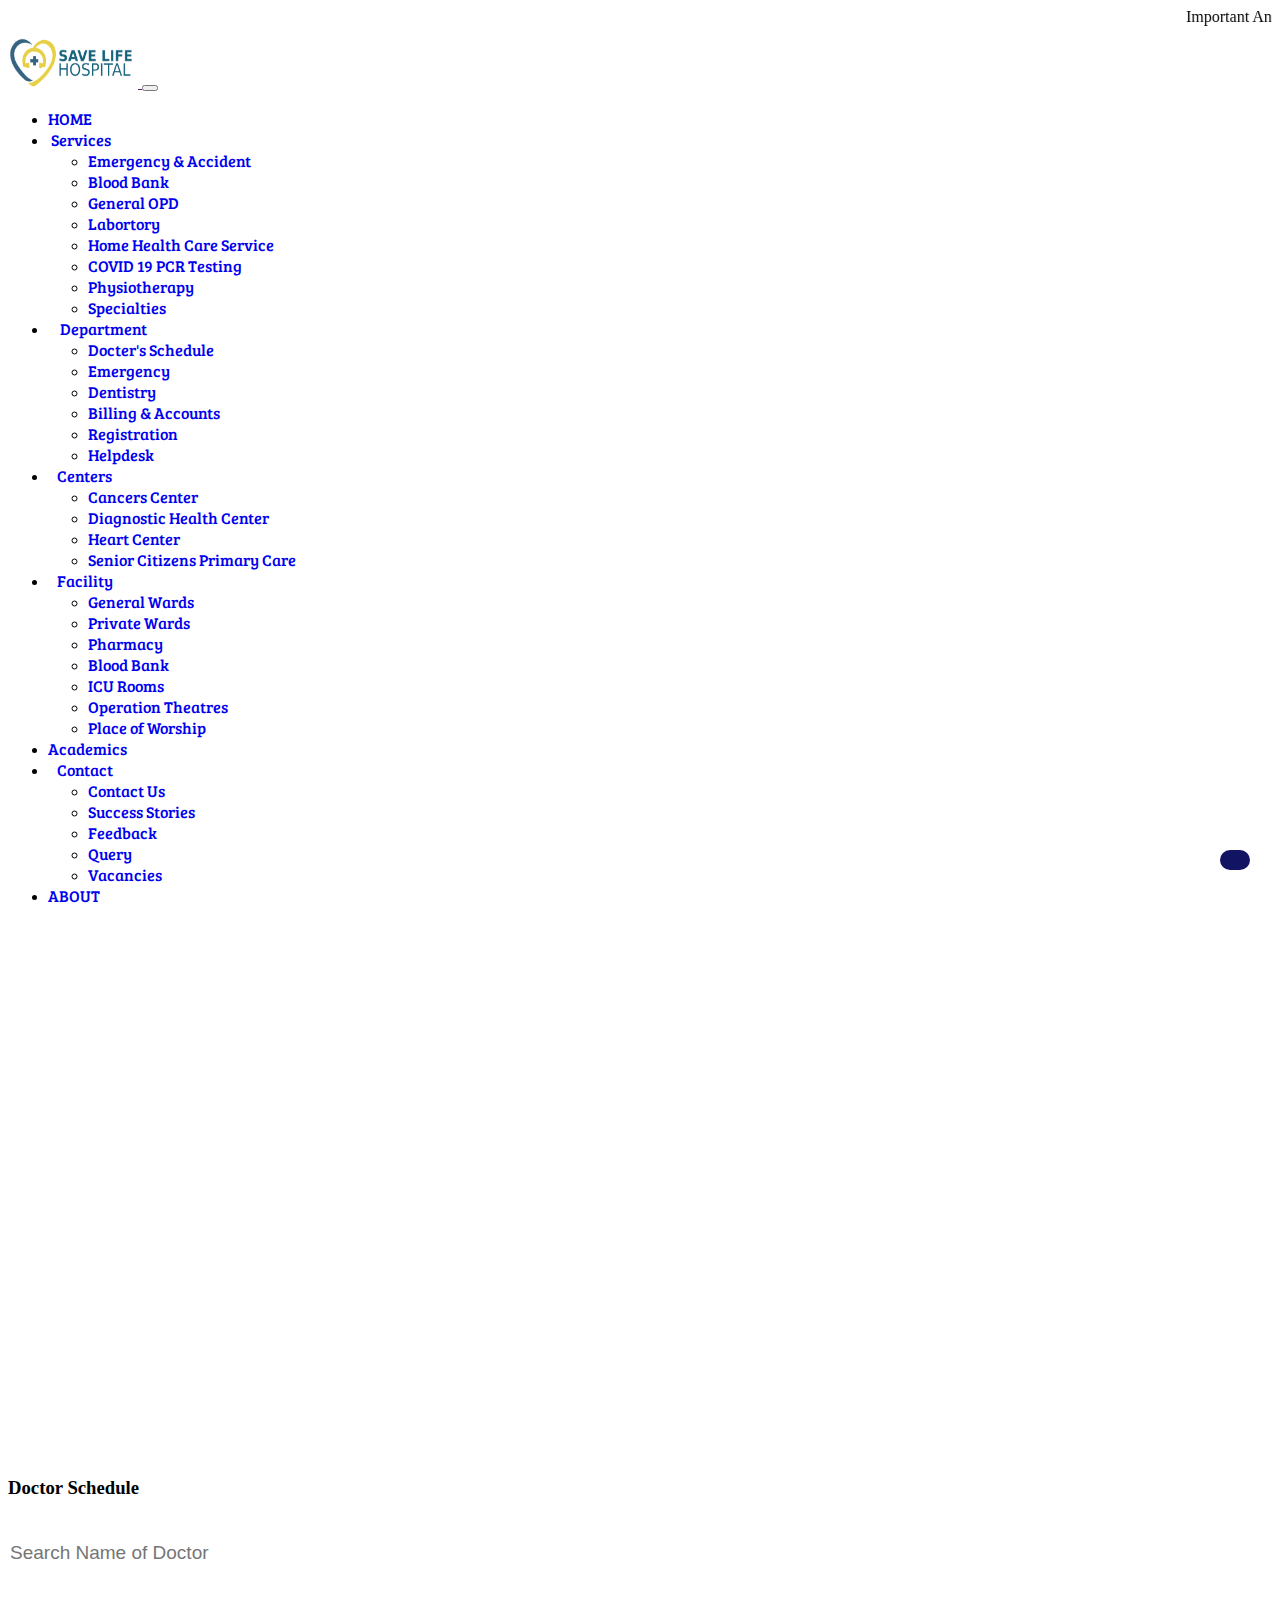
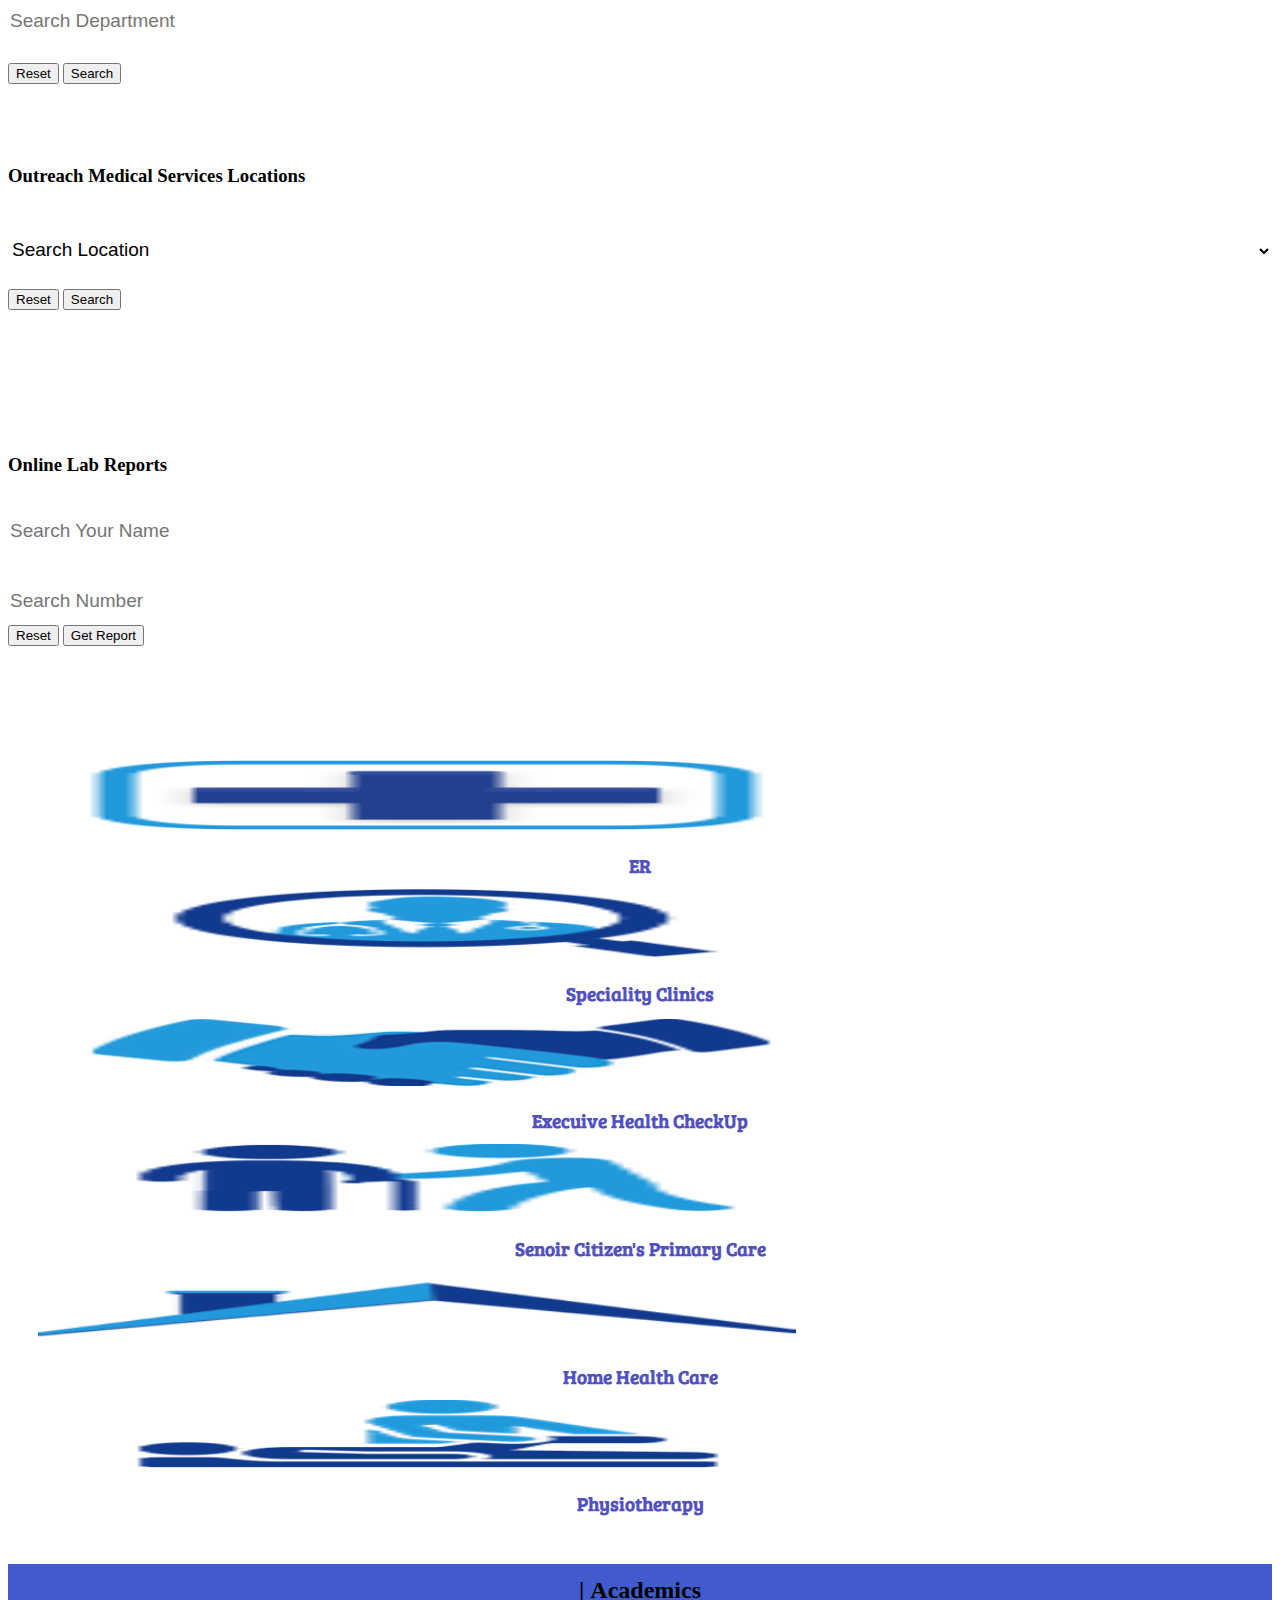
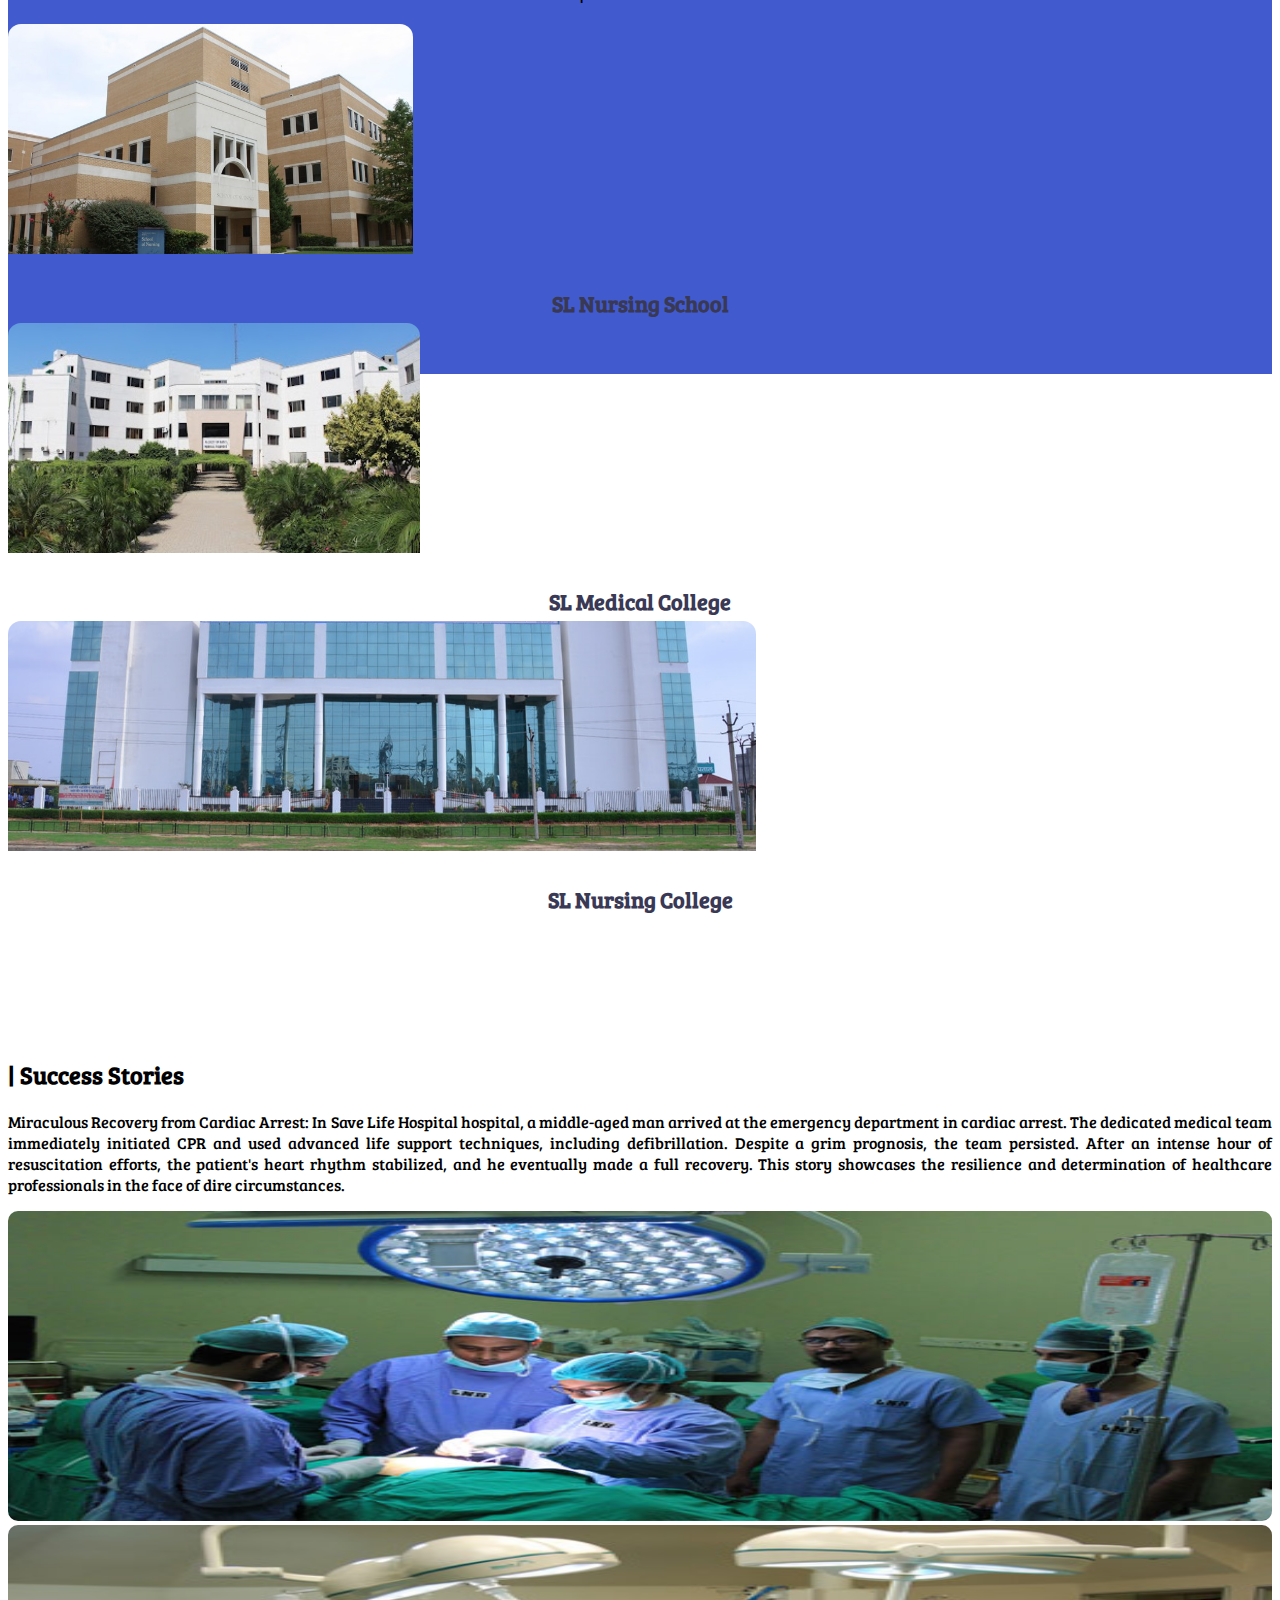
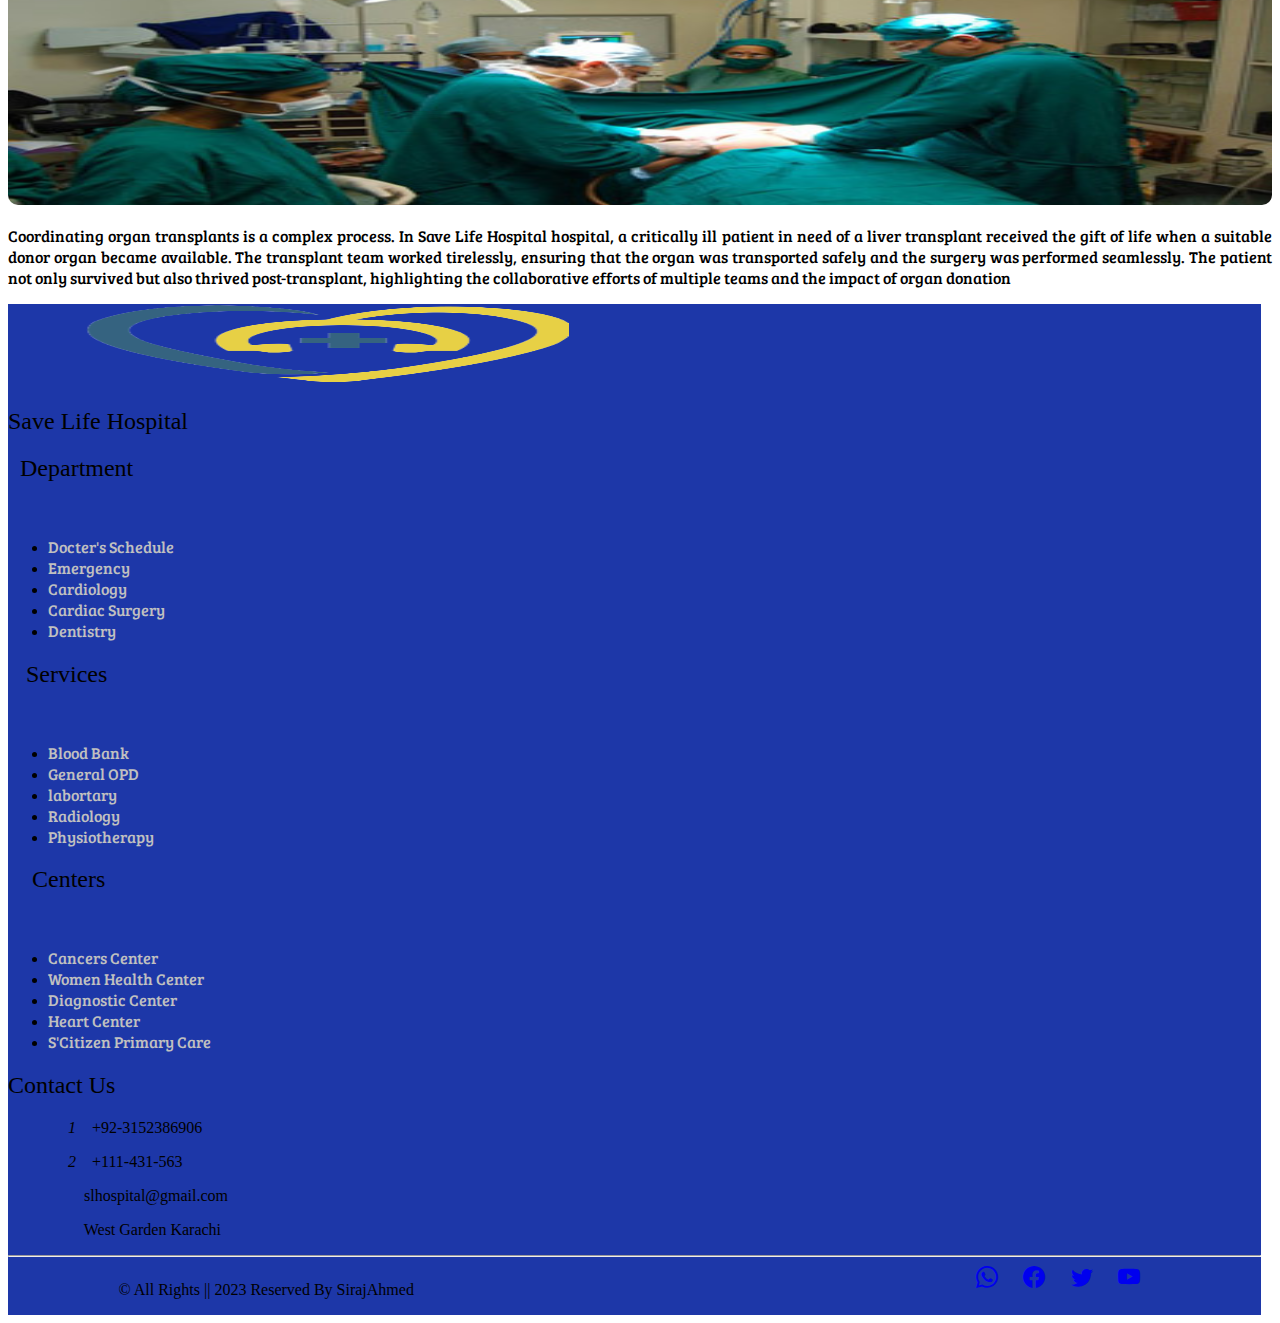
<file: index.html>
<!doctype html>
<html lang="en">

<head>
  <title>Save Life Hospital & Medical College </title>
  <!-- Required meta tags -->
  <meta charset="utf-8">
  <meta name="viewport" content="width=device-width, initial-scale=1, shrink-to-fit=no">

  <!-- Bootstrap CSS v5.2.1 -->
  <link href="https://cdn.jsdelivr.net/npm/bootstrap@5.2.1/dist/css/bootstrap.min.css" rel="stylesheet"
    integrity="sha384-iYQeCzEYFbKjA/T2uDLTpkwGzCiq6soy8tYaI1GyVh/UjpbCx/TYkiZhlZB6+fzT" crossorigin="anonymous">

    <!-- GOOGLE FONTS -->

    <link rel="preconnect" href="https://fonts.googleapis.com">
    <link rel="preconnect" href="https://fonts.gstatic.com" crossorigin>
    <link href="https://fonts.googleapis.com/css2?family=Bree+Serif&display=swap" rel="stylesheet">

        <!-- GOOGLE FONT2 -->

     <link rel="preconnect" href="https://fonts.googleapis.com">
<link rel="preconnect" href="https://fonts.gstatic.com" crossorigin>
<link href="https://fonts.googleapis.com/css2?family=Bree+Serif&family=Open+Sans:wght@500&display=swap" rel="stylesheet">

    <!-- External CSS -->
    <link rel="stylesheet" href="./css/index2.css">


      <!-------font awesome cdn  -->
      <link rel="stylesheet" href="https://cdnjs.cloudflare.com/ajax/libs/font-awesome/6.4.2/css/all.min.css"
      integrity="sha512-z3gLpd7yknf1YoNbCzqRKc4qyor8gaKU1qmn+CShxbuBusANI9QpRohGBreCFkKxLhei6S9CQXFEbbKuqLg0DA=="
      crossorigin="anonymous" referrerpolicy="no-referrer" />


      <link rel="stylesheet" href="https://cdn.jsdelivr.net/npm/bootstrap-icons@1.11.0/font/bootstrap-icons.css">

        <!---------------Animation on Scroll (AOS) cdn  -->
    <link rel="stylesheet" href="https://unpkg.com/aos@next/dist/aos.css" />


</head>

<body>

  <header>
    <div class="top bg-primary">
        <marquee loop="1000" scrollamount="15" width="100%">

            
            <div class="marquee">

              <div class="marquee content text-light">Important Announcement: The Collage Registration Are Open You can Check Academics.</div>
              <div class="marquee content text-light ">  Date Of MDCAT: Announce Very Soon.</div>
              <div class=" marquee content text-light"> Resuls's Final Year Of MBBS are Upload Tomorrow.</div>
              <div class=" marquee content text-light"> Our Services are 24/7 Open Even Sunday Also.</div>
      
        </div>
      </marquee>
    </div>


    <nav class="navbar navbar-expand-lg navbar-light bg-light">
        <div class="container-fluid">
            <a href="" class="navbar-brand d-flex justify-content-between align-items-center ps-5">
                <img src="./Images/bg remove logo.png" width="130px" height="50px" class="fluid-img" alt="">
                <!-- <h1 class="text-uppercase  fw-bold fs-3 ms-2">Plant-palace</h1> -->
            </a>
            <button class="navbar-toggler border-0" type="button" data-bs-toggle="collapse"
                data-bs-target="#navMenu">
                <span class="navbar-toggler-icon"></span>
            </button>

            <div class="collapse navbar-collapse" id="navMenu">
                <ul class="navbar-nav mx-auto text-center">
                    <li class="nav-item p-2">
                        <a href="./index.html" class="nav-link text-uppercase text-dark">HOME</a>
                    </li>
                    
                    <li class="nav-item dropdown my-auto">
                        <a href="#"
                            class="dropdown-toggle text-uppercase text-dark text-decoration-none pt-3"
                            role="button" data-bs-toggle="dropdown" aria-expanded="false">&nbsp;Services</a>
                        <ul class="dropdown-menu">
                            <li><a class="dropdown-item" href="./Services/emergency.html">Emergency & Accident</a></li>
                                <li><a class="dropdown-item" href="./Services/bloodbank.html">Blood Bank</a></li>
                                <li><a class="dropdown-item" href="./Services/generalopd.html">General OPD</a></li>
                                <li><a class="dropdown-item" href="./Services/laboratory.html">Labortory</a></li>
                                <li><a class="dropdown-item" href="#">Home Health Care Service</a></li>
                                <li><a class="dropdown-item" href="#">COVID 19 PCR Testing</a></li>
                                <li><a class="dropdown-item" href="./Services/physiotherapy.html">Physiotherapy</a></li>
                                <li><a class="dropdown-item" href="./Services/speciality.html">Specialties</a></li>
                        </ul>
                    </li>


                    <li class="nav-item dropdown my-auto">
                        <a href="#"
                            class="dropdown-toggle text-uppercase text-dark text-decoration-none pt-3"
                            role="button" data-bs-toggle="dropdown" aria-expanded="false">&nbsp; &nbsp; Department</a>
                        <ul class="dropdown-menu">
                            <li><a class="dropdown-item" href="./Department/Dschedule.html">Docter's Schedule</a></li>
                            <li><a class="dropdown-item" href="./Services/emergency.html">Emergency</a></li>
                            <li><a class="dropdown-item" href="./Department/dentistry.html">Dentistry</a></li>
                            <li><a class="dropdown-item" href="./Department/billing.html">Billing & Accounts</a></li>
                            <li><a class="dropdown-item" href="./Department/registration.html">Registration</a></li>
                            <li><a class="dropdown-item" href="./Department/helpdesk.html">Helpdesk</a></li>
                        </ul>
                    </li>


                    <li class="nav-item dropdown my-auto">
                        <a href="#"
                            class="dropdown-toggle text-uppercase text-dark text-decoration-none pt-3"
                            role="button" data-bs-toggle="dropdown" aria-expanded="false">&nbsp; &nbsp;Centers</a>
                        <ul class="dropdown-menu">
                            <li><a class="dropdown-item" href="./Center/cancercenter.html">Cancers Center</a></li>
                                <li><a class="dropdown-item" href="./Center/diagnosticcenter.html">Diagnostic Health Center</a></li>
                                <li><a class="dropdown-item" href="./Center/heartcenter.html">Heart Center</a></li>
                                <li><a class="dropdown-item" href="#">Senior Citizens Primary Care</a></li>
                        </ul>
                    </li>


                    <li class="nav-item dropdown my-auto">
                        <a href="#"
                            class="dropdown-toggle text-uppercase text-dark text-decoration-none pt-3"
                            role="button" data-bs-toggle="dropdown" aria-expanded="false">&nbsp; &nbsp;Facility</a>
                        <ul class="dropdown-menu">
                            <li><a class="dropdown-item" href="./facility/private.html">General Wards </a></li>
                                <li><a class="dropdown-item" href="./facility/private.html">Private Wards</a></li>
                                <li><a class="dropdown-item" href="./facility/pharmacy.html">Pharmacy</a></li>
                                <li><a class="dropdown-item" href="./Services/bloodbank.html">Blood Bank</a></li>
                                <li><a class="dropdown-item" href="./facility/icu.html">ICU Rooms</a></li>
                                <li><a class="dropdown-item" href="#">Operation Theatres</a></li>
                                <li><a class="dropdown-item" href="#">Place of Worship</a></li>
                        </ul>
                    </li>


                    <li class="nav-item px-2 py-2">
                      <a href="#section" class="nav-link text-uppercase text-dark">Academics</a>
                  </li>
                  

                    <li class="nav-item dropdown my-auto">
                        <a href="#"
                            class="dropdown-toggle text-uppercase text-dark text-decoration-none pt-3"
                            role="button" data-bs-toggle="dropdown" aria-expanded="false">&nbsp; &nbsp;Contact</a>
                        <ul class="dropdown-menu">
                            <li><a class="dropdown-item" href="./contactUS.html">Contact Us</a></li>
                            <li><a class="dropdown-item" href="./sstories.html">Success Stories</a></li>
                            <li><a class="dropdown-item" href="./feedback.html">Feedback</a></li>
                            <li><a class="dropdown-item" href="./query.html">Query</a></li>
                            <li><a class="dropdown-item" href="./vacancies.html">Vacancies</a></li>
                        </ul>
                    </li>
                    <li class="nav-item px-2 py-2">
                        <a href="./about.html" class="nav-link text-uppercase text-dark">ABOUT</a>
                    </li>
                    
                </ul>
            </div>
  </header>
  <main>

    <div id="header" class="container-fluid px-0" data-aos="zoom-out">
        <div class="bg-img d-block w-100">
    
             <div class="row text-center">
                <div class="col-lg-12 col-md-12 col-sm-12 d-flex justify-content-center">
                    <div class="container bg-dis">

                        <h1 id="heading" class="text-light fw-bold">
                            "Your Health, Our Priority:"
                          </h1><br>
                  
                          <p id="" class="text-light">
                            Welcome to our hospital, where compassionate care meets  cutting-edge technology. <br> Our dedicated team of medical  experts is committed to your well-being.
                         <br> <span id="para"> providing top-notch healthcare across a range of specialties.</span> 
                          </p>
                  
                         <a href="./about.html"><button type="button" class="btn btn-light mt-3" id="btn">Lets Find Out</button></a> 
                  
                            </div>
                            </div>
                    </div>
                </div>
            </div>
        </div>
    </div>
    <br>
    <br>

            <!-- CARDS -->

        <div class="container mt-5">
            <div class="row">

                <div class="col-lg-4 col-md-6 col-sm-12" id="reset">
                    <div class="card bg-primary " id="reset">
                        <div class="card-body ">
                          <h3 class="card-title text-light">Doctor Schedule</h3>

                          <form action="./Department/Dschedule.html">
                           <div class="form-group"><input type="text"  class="form-control" placeholder="Search Name of Doctor" name="name" id="name" required></div>
                            <br>
                             <div class="form-group">
                              <input type="text" placeholder="Search Department" class="form-control" name="department" id="depart" required></div>
                            <br>
                            <!-- <input type="button" onclick="reset()" value="reset"> -->
                            <button class="btn btn-info mt-1" type="reset">Reset</button>

                            <button class="btn btn-info mt-1" type="submit" id="search" onclick="search()">Search</button>
                          </form>


                        </div>
                      </div>
                </div>


                <div class="col-lg-4 col-md-6 col-sm-12">
                    <div class="card bg-info" id="card2">
                        <div class="card-body">
                          <h3 class="card-title text-dark">Outreach Medical Services Locations</h3>
                          <form action="./contactUS.html">
                          <select class="form-select form-select-lg mb-3" aria-label="Large select example" id="option" required>
                            <option selected id="option2">Search Location</option><hr>
                            <option value="1">Apwa Complex Garden</option><hr>
                            <option value="3">Gulshan Iqbal Block-5</option><hr>
                            <option value="3">DHA, Karachi</option><hr>
                          </select>
                          <br>
                          <br>
                         <button class="btn btn-primary" type="reset" id="reset2">Reset</button>
                        <button class="btn btn-primary" type="submit" id="search2">Search</button>
                      </form>
  
        </div>
      </div>
      </div>


      <div class="col-lg-4 col-md-6 col-sm-12">
        <div class="card bg-primary" id="card3">
            <div class="card-body">
              <h3 class="card-title text-light">Online Lab Reports</h3>
              <form action="backend.php">
               <input type="text" placeholder="Search Your Name" id="name2" required>
                <br>
                <input type="text" placeholder="Search Number" id="depart2">
                <br>
                <button class="btn btn-info mt-4" type="reset" id="reset3">Reset</button>
                <button class="btn btn-info mt-4" type="submit" id="search3" onclick="search()">Get Report</button>
              </form>
                          </div>
                      </div>
                    </div>
                </div>
            </div>

  </main>

  <br>
  <br>
 
            <!-- SERVICES -->

        <Section>
            <div class="container mt-5">
                <div class="row">

                    <div class="col-lg-2 col-md-4 col-sm-6 col-6">
                        <div class="card2" id="er">
                           <a href="./Services/emergency.html"> <img src="./Images/ER.png" class="card-img-top" alt="" height="70px">
                            <div class="card-body">
                              <h3 class="card-title fs-5">ER</h3>
                            </div></a>
                          </div>
                    </div>

                    <div class="col-lg-2 col-md-4 col-sm-6 col-6">
                        <div class="card2" id="sc">
                           <a href="./Services/speciality.html"><img src="./Images/Speciality-Clinic.png" class="card-img-top" alt="">
                            <div class="card-body">
                              <h3 class="card-title fs-5">Speciality Clinics</h3>
                            </div></a> 
                          </div>
                    </div>

                    <div class="col-lg-2 col-md-4 col-sm-6 col-6">
                        <div class="card2" id="ehc">
                            <a href="./Services/generalopd.html"><img src="./Images/ExecutiveHealthcare1.png" class="card-img-top" alt="">
                            <div class="card-body">
                              <h3 class="card-title fs-5">Execuive Health CheckUp</h3>
                            </div></a>
                          </div>
                          </div>


                    <div class="col-lg-2 col-md-4 col-sm-6 col-6">
                        <div class="card2" id="scpc">
                           <a href=""><img src="./Images/SCPCU.png" class="card-img-top" alt="">
                            <div class="card-body">
                              <h3 class="card-title fs-5">Senoir Citizen's Primary Care</h3>
                            </div></a> 
                          </div>
                    </div>

                    <div class="col-lg-2 col-md-4 col-sm-6 col-6">
                        <div class="card2" id="hhc">
                            <a href=""><img src="./Images/HomeHealthcare.png" class="card-img-top" alt="">
                            <div class="card-body">
                              <h3 class="card-title fs-5">Home Health Care</h3>
                            </div></a>
                          </div>
                    </div>

                    <div class="col-lg-2 col-md-4 col-sm-6 col-6">
                        <div class="card2" id="phy">
                            <a href="./Services/physiotherapy.html"><img src="./Images/Physiothrapy-icon.png" class="card-img-top" alt="">
                            <div class="card-body">
                              <h3 class="card-title fs-5">Physiotherapy</h3>
                            </div></a>
                          </div>
                          </div>

                </div>
            </div>
        </Section><br>


            <!-- ACADEMICS -->
        <div class="section" id="section">
        <section >
            <div class="container mt-5">
                <h2 class="text-light" id="heading2"><span class="fs-1">|&nbsp;</span>Academics</h2>
                <div class="row mt-4">
                    <div class="col-lg-4 col-md-6 col-sm-12">
                        <div class="card3">
                            <a href=""><img src="./Images/nschool.jpg" class="card-img-top" alt="" height="300px">
                            <div class="card-body bg-info">
                              <h4 class="card-title">SL Nursing School</h4>
                            </div></a>
                          </div>
                        </div>


                    <div class="col-lg-4 col-md-6 col-sm-12">
                        <div class="card3" id="card4">
                            <a href=""><img src="./Images/mcollege.jpg" class="card-img-top" alt="" height="310px">
                            <div class="card-body bg-info">
                              <h4 class="card-title">SL Medical College</h4>
                            </div></a>
                          </div>
                        </div>


                    <div class="col-lg-4 col-md-6 col-sm-12" id="card5">
                        <div class="card3">
                           <a href=""> <img src="./Images/ncollege.jpg" class="card-img-top" alt="" height="310px">
                            <div class="card-body bg-info">
                              <h4 class="card-title">SL Nursing College</h4>
                            </div></a>
                          </div>
                        </div>

                    </div>
            </div>
        </section>
      </div>
        
        <!------------founder section  -->


    <section id="about" class="py-3" data-aos="zoom-in-down">
        <div class="container mt-5">
            <div class="title text-center">
                <h2 class="position-relative d-inline-block text-primary"><span class="fs-1">|&nbsp;</span>Our Founder</h2>
            </div>
            <div class="row py-5">

                <div class="col-lg-6 order-lg-1 text-center text-lg-start" >
                    <div class="pt-1 pb-2">

                        <p class="lead">The founder of the hospital is <span class="bg-primary text-light" style="text-align: justify;">Dr.  Gohar Saeed</span>who had the idea and made it happen. They wanted to create a place where doctors and nurses could take care of people who are sick or hurt. They worked really hard to build the hospital, and now it's here to help anyone who needs medical care.</p>

                        <p class="lead" style="text-align: justify;">Our Hospital Facilitate a wide range of Services, including the Covid 19 Testing and
                          ,Other more services, and view Family reviews.
                        </p>
                        <p class="lead" id="para2" style="text-align: justify;">Quality healthcare has transformed <span class="bg-primary text-light">Dr. Gohar Saeed</span> their dream into a reality, benefiting countless individuals in their pursuit of health and well-being. Their legacy as a hospital founder will forever be celebrated as they continue to make a lasting difference in the lives of patients and the broader healthcare community.</p>
                    </div>
                </div>
                <div class="col-lg-6 order-lg-0">
                    <img src="./Images/founder.jpg" class="" alt="" width="99%" height="440px" id="foundimg">
                </div>
            </div>
        </div>
    </section>

        <!-- Success Stories -->

      <h2 class="mt-5 text-center text-primary" style="font-family: 'Bree Serif', serif;" ><span class="fs-1 text-primary"> |&nbsp;</span>Success Stories</h2>

          <div class="container">
              <div class="row">
                 
                   <div class="col-sm-12 col-md-6 col-lg-6">

    <p class="mt-5 fs-5" style="font-family: 'Bree Serif', serif; text-align: justify;">  Miraculous Recovery from Cardiac Arrest:
In <Span class="bg-primary text-light">Save Life Hospital</Span> hospital, a middle-aged man arrived at the emergency department in cardiac arrest. The dedicated medical team immediately initiated CPR and used advanced life support techniques, including defibrillation. Despite a grim prognosis, the team persisted. After an intense hour of resuscitation efforts, the patient's heart rhythm stabilized, and he eventually made a full recovery. This story showcases the resilience and determination of healthcare professionals in the face of dire circumstances.</p>

                        </div> 
                        <div class="col-sm-12 col-md-6 col-lg-6 p-4 mt-3">
                          <img src="./Images/cardio.jpg" alt="" width="50%" id="img">
                      </div>
                      </div>         
                      </div>
                      
                      

          <div class="container">
              <div class="row">
                  <!-- <div class="col-sm-12 col-md-6 col-lg-6"> --> 
                         <div class="col-sm-12 col-md-6 col-lg-6 p-4 mt-3">
                          <img src="./Images/transplant.jpg" alt="" width="100%" height="280px" id="img2">
                      </div>
                   <div class="col-sm-12 col-md-6 col-lg-6">

    <p class="mt-5 fs-5" style="font-family: 'Bree Serif', serif; text-align: justify;"> Coordinating organ transplants is a complex process. In <span class="bg-primary text-light">Save Life Hospital</span> hospital, a critically ill patient in need of a liver transplant received the gift of life when a suitable donor organ became available. The transplant team worked tirelessly, ensuring that the organ was transported safely and the surgery was performed seamlessly. The patient not only survived but also thrived post-transplant, highlighting the collaborative efforts of multiple teams and the impact of organ donation</p>

                        </div> 
                        
                      </div>         
                      </div>             
  
                  


     <!----------footer starts  -->

     <footer class="py-5 mt-5">
        <!-- <div class="container"> -->
            <div class="row" >
                <div class="col-lg-2 col-md-4 col-sm-12 mt-4">
                    <img src="./Images/bg_remove_logo_-_Copy-removebg-preview.png" width="40%" height="80px" class="" alt="" id="fimg">

                    <h2 class="text-light mt-4 text-center">Save Life Hospital </h2>
                
                </div>


                <div class="col-lg-2 col-md-4 col-sm-12">
                    <h2 class="text-light text-center mt-4 fs-2">&nbsp;&nbsp;Department</h2>
                    <br>
                      <ul class="navbar-brand text-center" style="text-decoration: none;">
                        <li class="nav-item list-unstyled">
                          <a href="./Department/Dschedule.html" class="nav-link2">Docter's Schedule</a>
                        </li>
                        <li class="nav-item list-unstyled">
                          <a href="./Services/emergency.html" class="nav-link2">Emergency</a>
                        </li>
                        <li class="nav-item list-unstyled ">
                          <a href="#" class="nav-link2">Cardiology</a>
                        </li>
                        <li class="nav-item list-unstyled">
                          <a href="#" class="nav-link2">Cardiac Surgery</a>
                        </li>
                        <li class="nav-item list-unstyled">
                          <a href="#"  class="nav-link2">Dentistry</a>
                        </li>
                      </ul>
                </div>

                <div class="col-lg-2 col-md-4 col-sm-12">

                    <h2 class="text-light text-center mt-4 fs-2">&nbsp;&nbsp;&nbsp;Services</h2>
                    <br>
                      <ul class="navbar-brand text-center" style="text-decoration: none;">
                        <li class="nav-item list-unstyled">
                          <a href="./Services/bloodbank.html" class="nav-link2">Blood Bank</a>
                        </li>
                        <li class="nav-item list-unstyled">
                          <a href="./Services/generalopd.html" class="nav-link2">General OPD</a>
                        </li>
                        <li class="nav-item list-unstyled ">
                          <a href="#" class="nav-link2">labortary</a>
                        </li>
                        <li class="nav-item list-unstyled">
                          <a href="#" class="nav-link2">Radiology</a>
                        </li>
                        <li class="nav-item list-unstyled">
                          <a href="./Services/physiotherapy.html"  class="nav-link2">Physiotherapy</a>
                        </li>
                      </ul>
                </div>


                <div class="col-lg-2 col-md-4 col-sm-12">

                    <h2 class="text-light text-center mt-4 fs-2">&nbsp;&nbsp;&nbsp;&nbsp;Centers</h2>
                    <br>
                      <ul class="navbar-brand text-center" style="text-decoration: none;">
                        <li class="nav-item list-unstyled">
                          <a href="./Center/cancercenter.html" class="nav-link2">Cancers Center</a>
                        </li>
                        <li class="nav-item list-unstyled">
                          <a href="#" class="nav-link2">Women Health Center</a>
                        </li>
                        <li class="nav-item list-unstyled ">
                          <a href="./Center/diagnosticcenter.html" class="nav-link2">Diagnostic Center</a>
                        </li>
                        <li class="nav-item list-unstyled">
                          <a href="./Center/heartcenter.html" class="nav-link2">Heart Center</a>
                        </li>
                        <li class="nav-item list-unstyled">
                          <a href="#"  class="nav-link2">S'Citizen Primary Care</a>
                        </li>
                      </ul>
                </div>


                <div class="col-md-4 col-lg-4 col-12 text-start">
                    <h2 class="text-light text-center fs-2 mt-4">Contact Us</h2>
                    <p class="text-white text-left mt-4">&nbsp;&nbsp;&nbsp;&nbsp;&nbsp;&nbsp;&nbsp;&nbsp;&nbsp;&nbsp;&nbsp;&nbsp;&nbsp;&nbsp;&nbsp;<i class="fa fa-phone text-success" aria-hidden="true">1</i>&nbsp;&nbsp;&nbsp; +92-3152386906</p>

                    <p class="text-white text-left">&nbsp;&nbsp;&nbsp;&nbsp;&nbsp;&nbsp;&nbsp;&nbsp;&nbsp;&nbsp;&nbsp;&nbsp;&nbsp;&nbsp;&nbsp;<i class="fa fa-phone text-success" aria-hidden="true">2</i>&nbsp;&nbsp;&nbsp; +111-431-563</p>

                    <p class="text-white text-left">&nbsp;&nbsp;&nbsp;&nbsp;&nbsp;&nbsp;&nbsp;&nbsp;&nbsp;&nbsp;&nbsp;&nbsp;&nbsp;&nbsp;&nbsp;<i class="fa fa-envelope text-warning" aria-hidden="true"></i>&nbsp;&nbsp;&nbsp; slhospital@gmail.com</p> 

                    <p class="text-white text-left">&nbsp;&nbsp;&nbsp;&nbsp;&nbsp;&nbsp;&nbsp;&nbsp;&nbsp;&nbsp;&nbsp;&nbsp;&nbsp;&nbsp;&nbsp;<i class="fas fa-map-marked-alt text-danger" aria-hidden="true"></i>&nbsp;&nbsp;&nbsp; West
                        Garden Karachi</p>
                   
                </div>
            </div>
            <hr class="text-white">
            <div class="main w-100">
            <div class="text-center w-50 " id="rights">
                <p class="text-white"> <span class="text-dark fs-5 fw-bold">&copy;</span> All Rights <span class="text-dark fs-4">||</span> 2023 Reserved By SirajAhmed</p>
        </div>


            <div class="icon w-50 text-center" id="icon">
           <a href="https://www.whatsapp.com/" target="_blank"><i class="bi bi-whatsapp text-success py-5"></i></a> 
           <a href="https://www.facebook.com/" target="_blank"><i class="bi bi-facebook text-primary"></i></a> 
            <a href="https://www.twitter.com/" target="_blank"><i class="bi bi-twitter text-info"></i></a> 
            <a href="https://www.youtube.com/" target="_blank"><i class="bi bi-youtube text-danger"></i></a>
          </div> 
      </div>

        </div>
    </footer>



           <!--------scroll to top button  -->

    <div class="scrollTo" onclick="scrollToTop()">
        <i class="fa-solid fa-arrow-up"></i>
    </div>
    <script>
        function scrollToTop() {
            window.scrollTo(0, 0)
        }
    </script>

<script>
    // function reset(){
    //     var nam = document.getElementById("name").value
    //     var depar = document.getElementById("depart").value}
    //     if(nam == ""){
    //                             document.getElementById("name").innerHTML = "*Enter Name"
    //                         }else(depar == "")
    //                             document.getElementById("depart").innerHTML = "*Enter Department"
    //                             document.getElementById("name").innerHTML = ""
                              
                            // }else{
                            // document.getElementById("").innerHTML = ""
                            // localStorage.setItem("name",nam)
                            // localStorage.setItem("depart",depar)

        </script>


     <!-- Animation On Scroll  -->

     <script src="https://unpkg.com/aos@next/dist/aos.js"></script>
     <script>
         AOS.init({
             offset: 55,
             duration: 1200,
         });
     </script>

     
    <script>
      function reset(){
          document.getElementById("name").reset();
      }
  </script>

<script>
  // JavaScript to handle button click event

  document.getElementById("search").addEventListener("click", function () {

      // Get the input value

      // const name = document.getElementById("name").value;
      const depart = document.getElementById("depart").value;
     
      if (depart.trim() === ""){

                // Show an alert if any of the inputs are empty

                alert("Please fill Department input.");
      } else {
        
    window.location.href="./Department/Dschedule.html";
       
      }
  });
</script>

<!-- <script>
  // JavaScript to handle button click event

  document.getElementById("search3").addEventListener("click", function () {

      // Get the input value

      const name = document.getElementById("name2").value;
     
      if (depart.trim() === ""){

                // Show an alert if any of the inputs are empty

                alert("Please fill Department input.");
      } else {
        
    window.location.href="./Images/medical report.png";
       
      }
  });
</script> -->


<script>
  function search(){
 var inp = document.getElementById('name2').value;

 if(inp == "Siraj" || inp == "Ahmed" || inp == "Ali Raza" || inp == "Huzaifa" )
 {
     window.location.href="../Images/medical report.png"
 }
 else
 {
     alert("Please Write Correct Name")
 }
  }
</script>

<script>
  // JavaScript to handle button click event

  document.getElementById("search2").addEventListener("click", function () {

      // Get the input value

      const option2 = document.getElementById("option2").value;
     
      if (option2.trim() === ""){

                // Show an alert if any of the inputs are empty

                alert("Please Select the Option.");
      } else {
        
    window.location.href="./contactUS.html";
       
      }
  });
</script>


  <!-- Bootstrap JavaScript Libraries -->
  <script src="https://cdn.jsdelivr.net/npm/@popperjs/core@2.11.6/dist/umd/popper.min.js"
    integrity="sha384-oBqDVmMz9ATKxIep9tiCxS/Z9fNfEXiDAYTujMAeBAsjFuCZSmKbSSUnQlmh/jp3" crossorigin="anonymous">
  </script>

  <script src="https://cdn.jsdelivr.net/npm/bootstrap@5.2.1/dist/js/bootstrap.min.js"
    integrity="sha384-7VPbUDkoPSGFnVtYi0QogXtr74QeVeeIs99Qfg5YCF+TidwNdjvaKZX19NZ/e6oz" crossorigin="anonymous">
  </script>
</body>

</html>
</file>
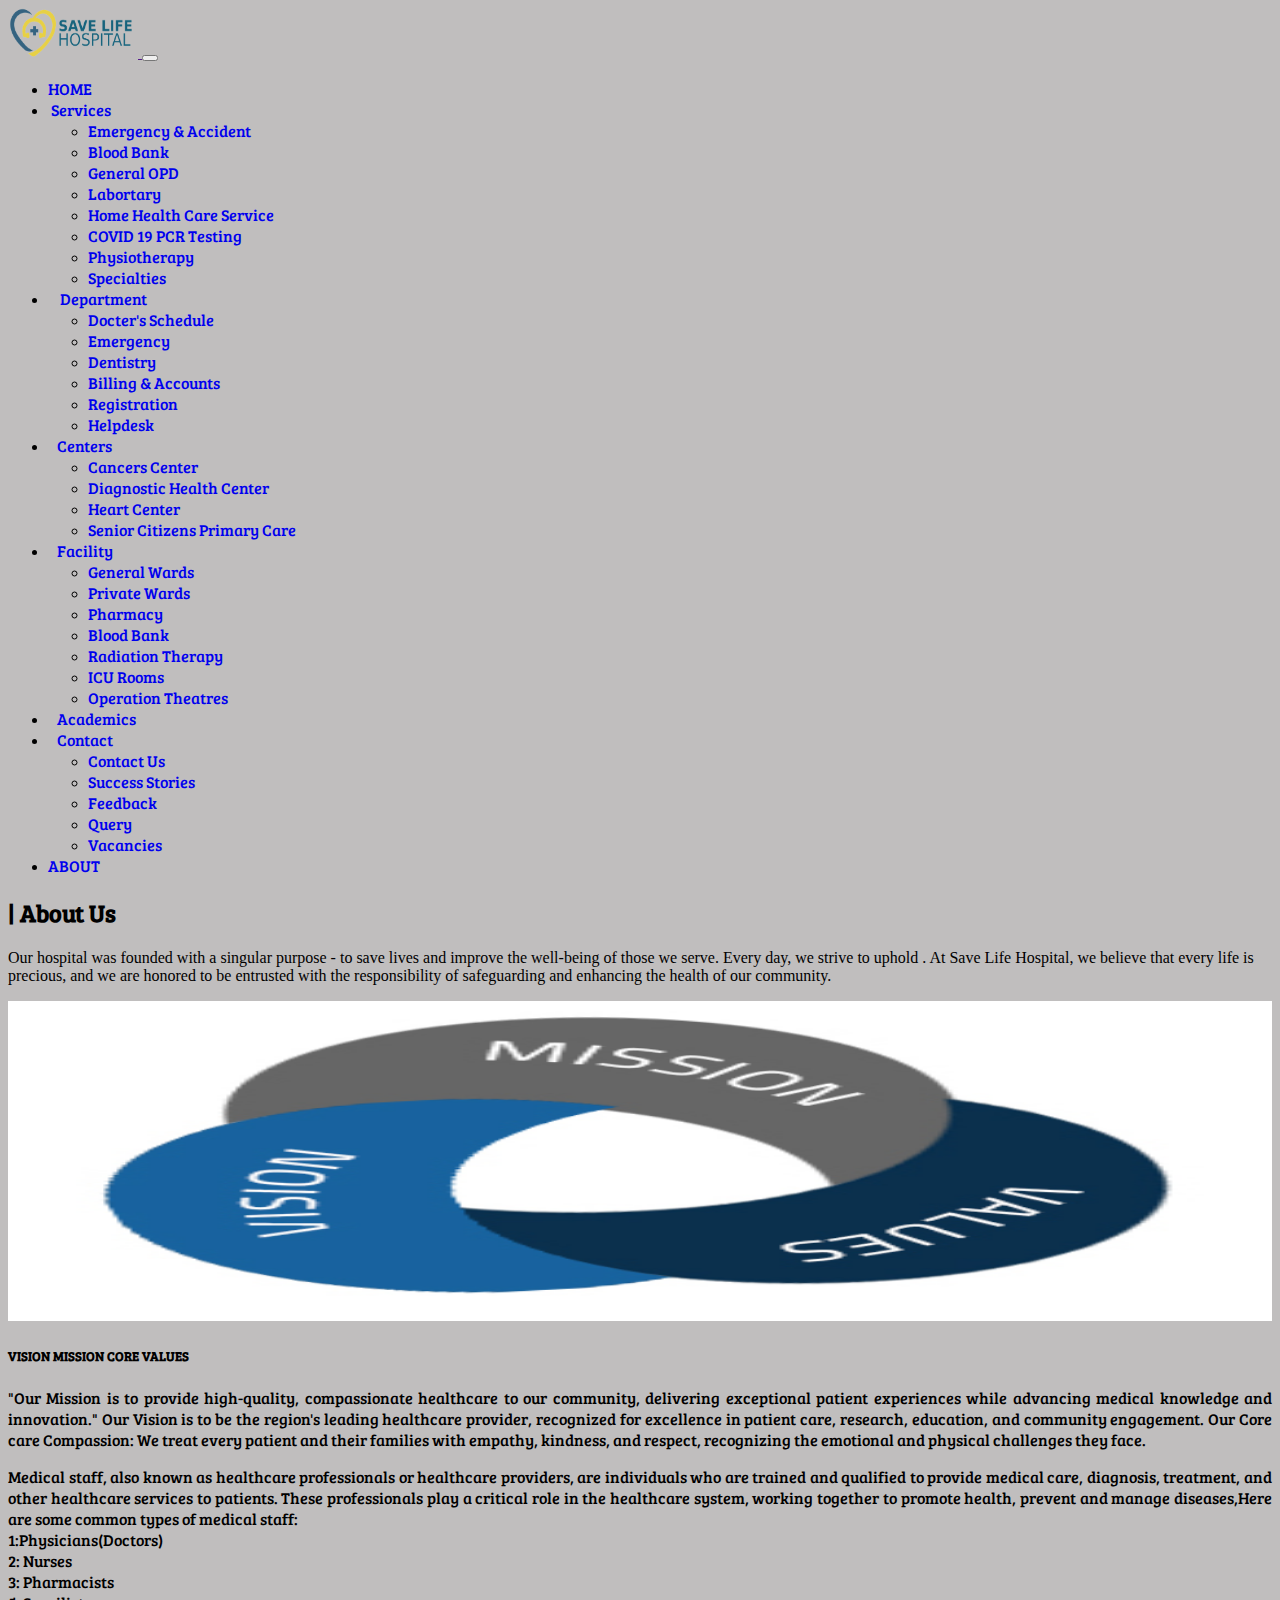
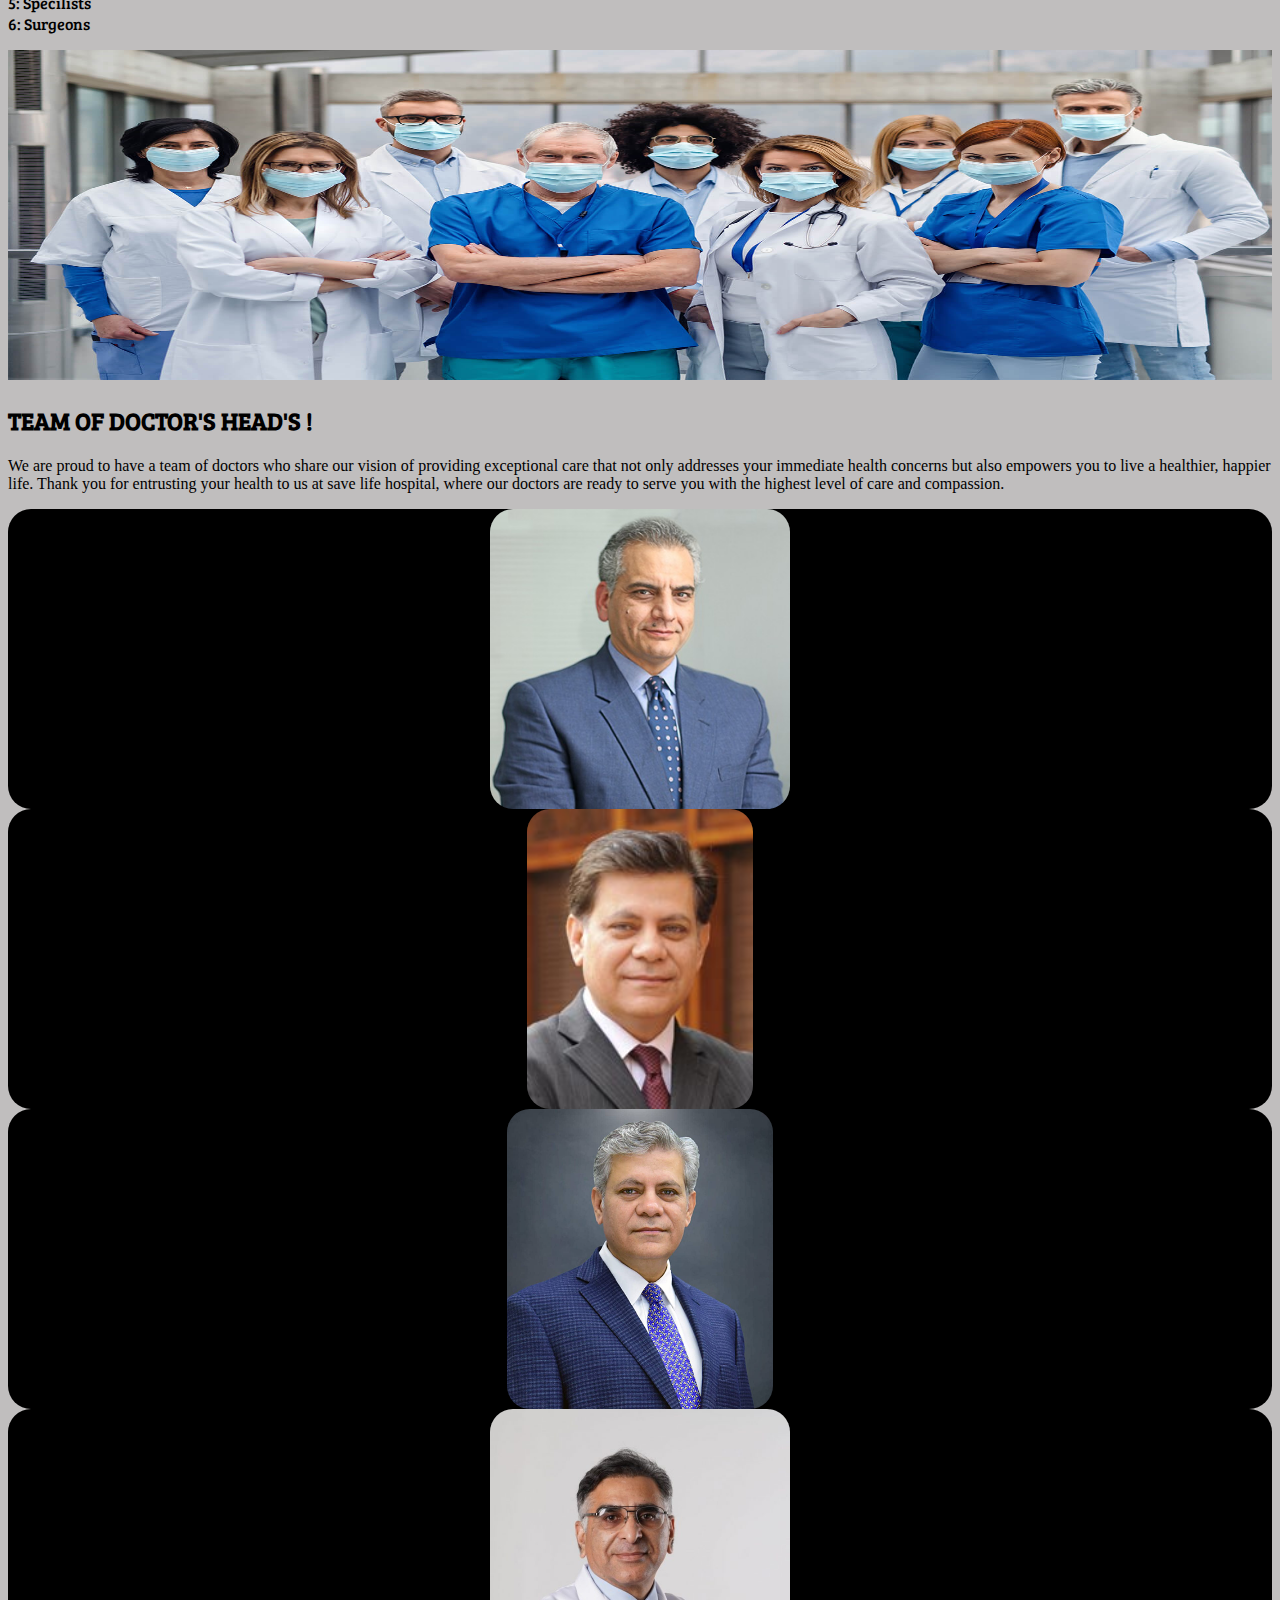
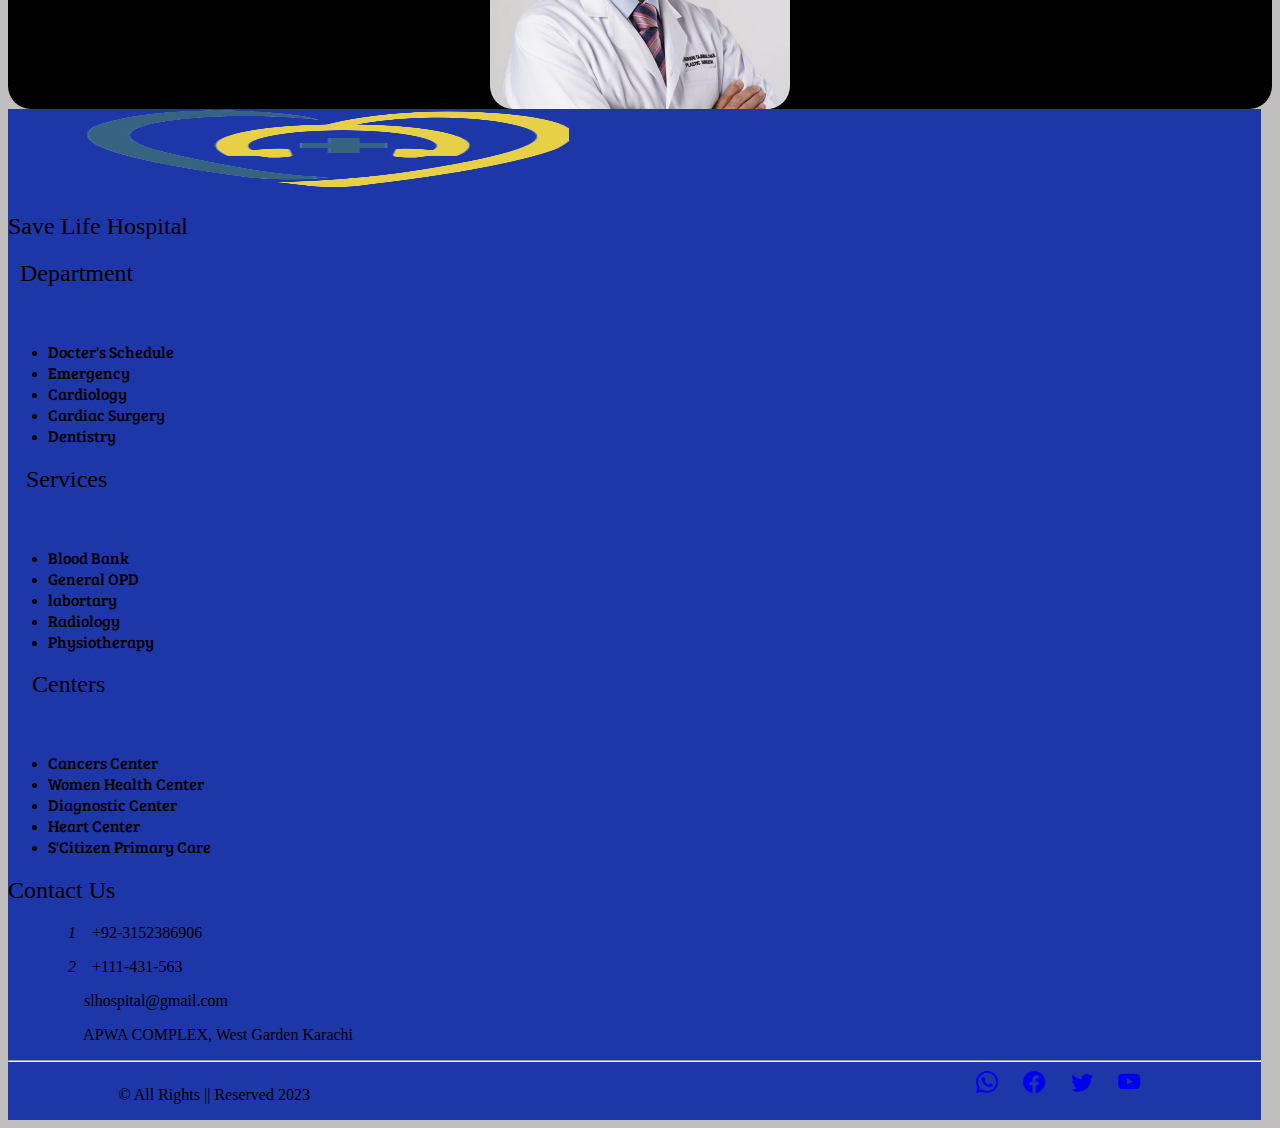
<file: about.html>
<!doctype html>
<html lang="en">

<head>
  <title>Save Life Hospital And medical College</title>
  <!-- Required meta tags -->
  <meta charset="utf-8">
  <meta name="viewport" content="width=device-width, initial-scale=1, shrink-to-fit=no">

  <!-- External Css -->

  <link rel="stylesheet" href="./css/about.css">

  <!-- Bootstrap CSS v5.2.1 -->
  <link href="https://cdn.jsdelivr.net/npm/bootstrap@5.2.1/dist/css/bootstrap.min.css" rel="stylesheet"
    integrity="sha384-iYQeCzEYFbKjA/T2uDLTpkwGzCiq6soy8tYaI1GyVh/UjpbCx/TYkiZhlZB6+fzT" crossorigin="anonymous">

     <!-- GOOGLE FONTS -->

     <link rel="preconnect" href="https://fonts.googleapis.com">
     <link rel="preconnect" href="https://fonts.gstatic.com" crossorigin>
     <link href="https://fonts.googleapis.com/css2?family=Bree+Serif&display=swap" rel="stylesheet">
 
         <!-- GOOGLE FONT2 -->
 
      <link rel="preconnect" href="https://fonts.googleapis.com">
 <link rel="preconnect" href="https://fonts.gstatic.com" crossorigin>
 <link href="https://fonts.googleapis.com/css2?family=Bree+Serif&family=Open+Sans:wght@500&display=swap" rel="stylesheet">
 
 
       <!-------font awesome cdn  -->
       <link rel="stylesheet" href="https://cdnjs.cloudflare.com/ajax/libs/font-awesome/6.4.2/css/all.min.css"
       integrity="sha512-z3gLpd7yknf1YoNbCzqRKc4qyor8gaKU1qmn+CShxbuBusANI9QpRohGBreCFkKxLhei6S9CQXFEbbKuqLg0DA=="
       crossorigin="anonymous" referrerpolicy="no-referrer" />
 
 
       <link rel="stylesheet" href="https://cdn.jsdelivr.net/npm/bootstrap-icons@1.11.0/font/bootstrap-icons.css">
 
         <!---------------Animation on Scroll (AOS) cdn  -->
     <!-- <link rel="stylesheet" href="https://unpkg.com/aos@next/dist/aos.css" /> -->

</head>

<body id="body">

    <header>
        <nav class="navbar navbar-expand-lg navbar-light bg-info">
            <div class="container-fluid">
                <a href="" class="navbar-brand d-flex justify-content-between align-items-center ps-5">
                    <img src="./Images/bg remove logo.png" width="130px" height="50px" class="fluid-img" alt="">
                </a>
                <button class="navbar-toggler border-0" type="button" data-bs-toggle="collapse"
                    data-bs-target="#navMenu">
                    <span class="navbar-toggler-icon"></span>
                </button>
    
                <div class="collapse navbar-collapse" id="navMenu">
                    <ul class="navbar-nav mx-auto text-center">
                        <li class="nav-item p-2">
                            <a href="./index.html" class="nav-link text-uppercase text-dark">HOME</a>
                        </li>
                        
                        <li class="nav-item dropdown my-auto">
                            <a href="#"
                                class="dropdown-toggle text-uppercase text-dark text-decoration-none pt-3"
                                role="button" data-bs-toggle="dropdown" aria-expanded="false">&nbsp;Services</a>
                            <ul class="dropdown-menu">
                                <li><a class="dropdown-item" href="./Services/emergency.html">Emergency & Accident</a></li>
                                    <li><a class="dropdown-item" href="./Services/bloodbank.html">Blood Bank</a></li>
                                    <li><a class="dropdown-item" href="./Services/generalopd.html">General OPD</a></li>
                                    <li><a class="dropdown-item" href="./Services/laboratory.html">Labortary</a></li>
                                    <li><a class="dropdown-item" href="#">Home Health Care Service</a></li>
                                    <li><a class="dropdown-item" href="#">COVID 19 PCR Testing</a></li>
                                    <li><a class="dropdown-item" href="./Services/physiotherapy.html">Physiotherapy</a></li>
                                    <li><a class="dropdown-item" href="./Services/speciality.html">Specialties</a></li>
                            </ul>
                        </li>
    
    
                        <li class="nav-item dropdown my-auto">
                            <a href="#"
                                class="dropdown-toggle text-uppercase text-dark text-decoration-none pt-3"
                                role="button" data-bs-toggle="dropdown" aria-expanded="false">&nbsp; &nbsp; Department</a>
                            <ul class="dropdown-menu">
                                <li><a class="dropdown-item" href="./Department/Dschedule.html">Docter's Schedule</a></li>
                                <li><a class="dropdown-item" href="./Services/emergency.html">Emergency</a></li>
                                <li><a class="dropdown-item" href="./Department/dentistry.html">Dentistry</a></li>
                                <li><a class="dropdown-item" href="./Department/billing.html">Billing & Accounts</a></li>
                                <li><a class="dropdown-item" href="./Department/registration.html">Registration</a></li>
                                <li><a class="dropdown-item" href="./Department/helpdesk.html">Helpdesk</a></li>
                            </ul>
                        </li>
    
    
                        <li class="nav-item dropdown my-auto">
                            <a href="#"
                                class="dropdown-toggle text-uppercase text-dark text-decoration-none pt-3"
                                role="button" data-bs-toggle="dropdown" aria-expanded="false">&nbsp; &nbsp;Centers</a>
                            <ul class="dropdown-menu">
                                <li><a class="dropdown-item" href="./Center/cancercenter.html">Cancers Center</a></li>
                                    <li><a class="dropdown-item" href="./Center/diagnosticcenter.html">Diagnostic Health Center</a></li>
                                    <li><a class="dropdown-item" href="./Center/heartcenter.html">Heart Center</a></li>
                                    <li><a class="dropdown-item" href="#">Senior Citizens Primary Care</a></li>
                            </ul>
                        </li>
    
    
                        <li class="nav-item dropdown my-auto">
                            <a href="#"
                                class="dropdown-toggle text-uppercase text-dark text-decoration-none pt-3"
                                role="button" data-bs-toggle="dropdown" aria-expanded="false">&nbsp; &nbsp;Facility</a>
                            <ul class="dropdown-menu">
                                <li><a class="dropdown-item" href="./facility/private.html">General Wards </a></li>
                                    <li><a class="dropdown-item" href="./facility/private.html">Private Wards</a></li>
                                    <li><a class="dropdown-item" href="./facility/pharmacy.html">Pharmacy</a></li>
                                    <li><a class="dropdown-item" href="./Services/bloodbank.html">Blood Bank</a></li>
                                    <li><a class="dropdown-item" href="#"> Radiation Therapy</a></li>
                                    <li><a class="dropdown-item" href="./facility/icu.html">ICU Rooms</a></li>
                                    <li><a class="dropdown-item" href="#">Operation Theatres</a></li>
                            </ul>
                        </li>
    
    
                        <li class="nav-item my-auto">
                            <a href="#"
                                class="text-uppercase text-dark text-decoration-none pt-3">&nbsp; &nbsp;Academics</a>
                        </li>
    
    
                        <li class="nav-item dropdown my-auto">
                            <a href="#"
                                class="dropdown-toggle text-uppercase text-dark text-decoration-none pt-3"
                                role="button" data-bs-toggle="dropdown" aria-expanded="false">&nbsp; &nbsp;Contact</a>
                            <ul class="dropdown-menu">
                                <li><a class="dropdown-item" href="./contactUS.html">Contact Us</a></li>
                                <li><a class="dropdown-item" href="./sstories.html">Success Stories</a></li>
                                <li><a class="dropdown-item" href="./feedback.html">Feedback</a></li>
                                <li><a class="dropdown-item" href="./query.html">Query</a></li>
                                <li><a class="dropdown-item" href="./vacancies.html">Vacancies</a></li>
                            </ul>
                        </li>
                        <li class="nav-item px-2 py-2">
                            <a href="./about.html" class="nav-link text-uppercase text-dark">ABOUT</a>
                        </li>
                        
                    </ul>
                </div>
      </header>

  <main>
        <h2 class="text-center text-dark mt-5"><span class="text-primary fs-1">|</span>&nbsp;About Us  </h2>

        <div class="container">
   <div class="row">
    <div class="col-lg-5 mt-4 mx-auto">
      <p class="text-base dark:text-gray-400 sm:text-lg text-center col fw-semibold">
        Our hospital was founded with a singular purpose - to save lives and improve the well-being of those we serve.
        Every day, we strive to uphold . At Save Life Hospital, we believe that every life is precious, and we are
        honored to be entrusted with the responsibility of safeguarding and enhancing the health of our community.
      </p>
    </div>
</div>
</div>

        <div class="container">
            <div class="row">

                          <div class="col-sm-12 col-md-6 col-lg-6 p-4 mt-3">
                            <img src="./Images/mission4.jpg" alt="" width="100%"  height="320px" id="img">
                             </div>

                             <div class="col-sm-12 col-md-6 col-lg-6">
                                <h5
                      class="font-semibold text-gray-700 tracking-tight text-xl dark:text-gray-200 dark:divide-undefined sm:mb-2 mt-5 md:my-1">
                      VISION MISSION CORE VALUES
                    </h5>
            
                                <p class="mt-2 fs-5" style="font-family: 'Bree Serif', serif; text-align: justify;">  "Our Mission is to provide high-quality, compassionate healthcare to our community, delivering exceptional
                                    patient experiences while advancing medical knowledge and innovation."
                                    Our Vision is to be the region's leading healthcare provider, recognized for excellence in patient care,
                                    research, education, and community engagement. Our Core care Compassion: We treat every patient and their
                                    families with
                                    empathy, kindness, and respect, recognizing the emotional and physical challenges they face.</p>
                            
                                  </div> 
                             </div>         
                                </div>
                                      
                                

                    <div class="container">
                     <div class="row">
                
                        <div class="col-sm-12 col-md-6 col-lg-6">
                    <p class="mt-5 fs-5" style="font-family: 'Bree Serif', serif; text-align: justify;"> Medical staff, also known as healthcare professionals or healthcare providers, are individuals who are trained
                        and qualified to provide medical care, diagnosis, treatment, and other healthcare services to patients. These
                        professionals play a critical role in the healthcare system, working together to promote health, prevent and
                        manage diseases,Here are some common types of medical staff: <br>
                        1:Physicians(Doctors) <br>
                        2: Nurses <br>
                        3: Pharmacists <br>
                        5: Specilists <br>
                        6: Surgeons <br>
                       
                      </p></p>
                       </div> 

                       <div class="col-sm-12 col-md-6 col-lg-6 p-4 mt-4">
                        <img src="./Images/medical.jpg" alt="" width="100%" height="330px" id="img2">
                           </div>
            </div>
        </div>

        <div class="container">
            <div class="row">

                <div class="col-sm-12 col-md-6 col-lg-6 p-4 mt-5">
                    <h2 class="text-3xl title-font mb-2 text-gray-900 font-bold dark:text-slate-100 sm:text-4xl">
                        TEAM <span class="text-primary">OF</span> DOCTOR'S HEAD'S <span class="text-primary">!</span>
                      </h2>
                   </div>

                   <div class="col-sm-12 col-md-6 col-lg-6 mt-5 fw-semibold">
                 <p>We are proud to have a team of doctors who share our vision of providing exceptional care that not only
                    addresses your immediate health concerns but also empowers you to live a healthier, happier life. Thank you
                    for entrusting your health to us at save life hospital, where our doctors are ready to serve you
                    with the highest level of care and compassion.
                   </div> </p>   
        </div></div>


            <div class="container">
                <div class="row mt-5">
                    <div class="col-lg-3 col-md-6 col-sm-12 col-12">
                        <div class="card">
                          <div class="img">
                            <img src="./Images/founder.jpg" class="card-img-top" alt="">
                          </div>
                            <div class="card-body">
                              <h3 class="card-title text-center text-light">Dr Gohar Saeed</h3>
                                <h4 class="text-center mt-3 text-light">Founder</h4>
                                <p class="text-light"> Hospital Founder must possess the qualifications and skills to manage and direct the complexities of a modern patient care facility.</p>
                            </div>
                
                          </div>
                    </div>


                    <div class="col-lg-3 col-md-6 col-sm-12 col-12" id="head2">
                        <div class="card">
                          <div class="img">
                            <img src="./Images/farhat-abbas.jpg" class="card-img-top" alt="">
                          </div>
                            <div class="card-body">
                              <h3 class="card-title text-center text-light">Dr Hafeez Khan</h3>
                                <h4 class="text-center mt-3 text-light">Chairman</h4>
                                <p class="text-light">The Chairman is responsible for leading the Board and focusing it on strategic matters, overseeing the Group's business and setting high governance standards.</p>
                            </div>
                
                          </div>
                    </div>


                    <div class="col-lg-3 col-md-6 col-sm-12 col-12" id="head3">
                        <div class="card">
                          <div class="img">
                            <img src="./Images/Dr-Farhat,-New-CEO.png" class="card-img-top" alt="">
                          </div>
                            <div class="card-body">
                              <h3 class="card-title text-center text-light">Dr Farhat Ismail</h3>
                                <h4 class="text-center text-light">Hospital Administrator </h4>
                                <p class="text-light">Direct, supervise and evaluate work activities of medical, nursing, technical, clerical, service, maintenance, and other staff.</p>
                            </div>
                
                          </div>
                    </div>


                    <div class="col-lg-3 col-md-6 col-sm-12 col-12" id="head4">
                        <div class="card">
                          <div class="img">
                            <img src="./Images/doc1.jpg" class="card-img-top" alt="">
                          </div>
                            <div class="card-body">
                              <h3 class="card-title text-center text-light">Dr Farhat Ismail</h3>
                                <h4 class="text-center mt-3 text-light">Chief Financial</h4>
                                <p class="text-light">The Chief Financial Officer will direct and oversee the financial activities of the corporation, direct the preparation of current financial reports.</p>
                            
                            </div>
                
                          </div>
                    </div>
                </div>
            </div>
  </main>

  <!-- <section>
    <h2 class="text-center mt-5"><span class="text-center text-primary fs-1">|</span> Our Team!</h2>
        <div class="container">
                <div class="row">
                 <div class="col-lg-5 mt-4 mx-auto">
                   <p class="text-base dark:text-gray-400 sm:text-lg text-center col fw-semibold">
                    Start growing in half the time with an all-in-one website builder - no
                    more long hours spent on the boring stuff!
                   </p>
                 </div>
             </div>
             </div>


             <div class="container mt-5">
                <div class="row">
                    <div class="col-lg-4 col-md-6 col-sm-12" id="boy1">
                        <div class="card2">
                            <img src="./Images/SIRAJ1.jpg" class="card-img-top" alt="" id="team1">
                            <div class="card-body2">
                              <h3 class="card-title text-center mt-3">Siraj Ismail</h3>
                                <h5 class="text-center">Front End Developer</h5>
                            </div>
                
                          </div>
                    </div>
                    <div class="col-lg-4 col-md-6 col-sm-12" id="girl1">
                        <div class="card2">
                            <img src="./Images/IMG_20230303_213246_556.jpg" class="card-img-top" alt="" id="team2">
                            <div class="card-body2">
                              <h3 class="card-title text-center mt-3">Kainat Awan</h3>
                              <h5 class="text-center">Front End Developer</h5>
                            </div>
                
                          </div>
                    </div>
                    <div class="col-lg-4 col-md-6 col-sm-12" id="boy2">
                        <div class="card2">
                            <img src="./Images/Snapchat-431113249.jpg" class="card-img-top" alt="" id="team3">
                            <div class="card-body2">
                              <h3 class="card-title text-center mt-3">Hafiz Huzaifa</h3>
                                <h5 class="text-center">Front End Developer</h5>
                            </div>
                
                          </div>
                    </div>
                </div>
  </section> -->
  
  <footer class="py-5 mt-5">
    <!-- <div class="container"> -->
        <div class="row" >
            <div class="col-lg-2 col-md-4 col-sm-12 mt-4">
                <img src="./Images/bg_remove_logo_-_Copy-removebg-preview.png" width="40%" height="80px" class="" alt="" id="fimg">

                <h2 class="text-light mt-4 text-center">Save Life Hospital </h2>
            
            </div>


            <div class="col-lg-2 col-md-4 col-sm-12">
                <h2 class="text-light text-center mt-4 fs-2">&nbsp;&nbsp;Department</h2>
                <br>
                  <ul class="navbar-brand text-center" style="text-decoration: none;">
                    <li class="nav-item list-unstyled">
                      <a href="./Department/Dschedule.html" class="nav-link2">Docter's Schedule</a>
                    </li>
                    <li class="nav-item list-unstyled">
                      <a href="./Services/emergency.html" class="nav-link2">Emergency</a>
                    </li>
                    <li class="nav-item list-unstyled ">
                      <a href="#" class="nav-link2">Cardiology</a>
                    </li>
                    <li class="nav-item list-unstyled">
                      <a href="#" class="nav-link2">Cardiac Surgery</a>
                    </li>
                    <li class="nav-item list-unstyled">
                      <a href="./Department/dentistry.html"  class="nav-link2">Dentistry</a>
                    </li>
                  </ul>
            </div>

            <div class="col-lg-2 col-md-4 col-sm-12">

                <h2 class="text-light text-center mt-4 fs-2">&nbsp;&nbsp;&nbsp;Services</h2>
                <br>
                  <ul class="navbar-brand text-center" style="text-decoration: none;">
                    <li class="nav-item list-unstyled">
                      <a href="./Services/bloodbank.html" class="nav-link2">Blood Bank</a>
                    </li>
                    <li class="nav-item list-unstyled">
                      <a href="./Services/generalopd.html" class="nav-link2">General OPD</a>
                    </li>
                    <li class="nav-item list-unstyled ">
                      <a href="./Services/laboratory.html" class="nav-link2">labortary</a>
                    </li>
                    <li class="nav-item list-unstyled">
                      <a href="#" class="nav-link2">Radiology</a>
                    </li>
                    <li class="nav-item list-unstyled">
                      <a href="./Services/physiotherapy.html"  class="nav-link2">Physiotherapy</a>
                    </li>
                  </ul>
            </div>


            <div class="col-lg-2 col-md-4 col-sm-12">

                <h2 class="text-light text-center mt-4 fs-2">&nbsp;&nbsp;&nbsp;&nbsp;Centers</h2>
                <br>
                  <ul class="navbar-brand text-center" style="text-decoration: none;">
                    <li class="nav-item list-unstyled">
                      <a href="./Center/cancercenter.html" class="nav-link2">Cancers Center</a>
                    </li>
                    <li class="nav-item list-unstyled">
                      <a href="#" class="nav-link2">Women Health Center</a>
                    </li>
                    <li class="nav-item list-unstyled ">
                      <a href="./Center/diagnosticcenter.html" class="nav-link2">Diagnostic Center</a>
                    </li>
                    <li class="nav-item list-unstyled">
                      <a href="./Center/heartcenter.html" class="nav-link2">Heart Center</a>
                    </li>
                    <li class="nav-item list-unstyled">
                      <a href="#"  class="nav-link2">S'Citizen Primary Care</a>
                    </li>
                  </ul>
            </div>


            <div class="col-md-4 col-lg-4 col-12 text-start">
                <h2 class="text-light text-center fs-2 mt-4">Contact Us</h2>
                <p class="text-white text-left mt-4">&nbsp;&nbsp;&nbsp;&nbsp;&nbsp;&nbsp;&nbsp;&nbsp;&nbsp;&nbsp;&nbsp;&nbsp;&nbsp;&nbsp;&nbsp;<i class="fa fa-phone text-success" aria-hidden="true">1</i>&nbsp;&nbsp;&nbsp; +92-3152386906</p>

                <p class="text-white text-left">&nbsp;&nbsp;&nbsp;&nbsp;&nbsp;&nbsp;&nbsp;&nbsp;&nbsp;&nbsp;&nbsp;&nbsp;&nbsp;&nbsp;&nbsp;<i class="fa fa-phone text-success" aria-hidden="true">2</i>&nbsp;&nbsp;&nbsp; +111-431-563</p>

                <p class="text-white text-left">&nbsp;&nbsp;&nbsp;&nbsp;&nbsp;&nbsp;&nbsp;&nbsp;&nbsp;&nbsp;&nbsp;&nbsp;&nbsp;&nbsp;&nbsp;<i class="fa fa-envelope text-warning" aria-hidden="true"></i>&nbsp;&nbsp;&nbsp; slhospital@gmail.com</p> 

                <p class="text-white text-left">&nbsp;&nbsp;&nbsp;&nbsp;&nbsp;&nbsp;&nbsp;&nbsp;&nbsp;&nbsp;&nbsp;&nbsp;&nbsp;&nbsp;&nbsp;<i class="fas fa-map-marked-alt text-danger" aria-hidden="true"></i>&nbsp;&nbsp;&nbsp; APWA COMPLEX, West
                    Garden Karachi</p>
               
            </div>
        </div>
        <hr class="text-white">
        <div class="main w-100">
        <div class="text-center w-50 " id="rights">
            <p class="text-white"> <span class="text-dark fs-5 fw-bold">&copy;</span> All Rights <span class="text-dark fs-4">||</span> Reserved 2023</p>
    </div>


        <div class="icon w-50 text-center" id="icon">
       <a href="https://www.whatsapp.com/" target="_blank"><i class="bi bi-whatsapp text-success py-5"></i></a> 
       <a href="https://www.facebook.com/" target="_blank"><i class="bi bi-facebook text-primary"></i></a> 
        <a href="https://www.twitter.com/" target="_blank"><i class="bi bi-twitter text-info"></i></a> 
        <a href="https://www.youtube.com/" target="_blank"><i class="bi bi-youtube text-danger"></i></a>
      </div> 
  </div>

    </div>
</footer>
    


  <!-- Bootstrap JavaScript Libraries -->

  <script src="https://cdn.jsdelivr.net/npm/@popperjs/core@2.11.6/dist/umd/popper.min.js"
    integrity="sha384-oBqDVmMz9ATKxIep9tiCxS/Z9fNfEXiDAYTujMAeBAsjFuCZSmKbSSUnQlmh/jp3" crossorigin="anonymous">
  </script>

  <script src="https://cdn.jsdelivr.net/npm/bootstrap@5.2.1/dist/js/bootstrap.min.js"
    integrity="sha384-7VPbUDkoPSGFnVtYi0QogXtr74QeVeeIs99Qfg5YCF+TidwNdjvaKZX19NZ/e6oz" crossorigin="anonymous">
  </script>

</body>

</html>
</file>
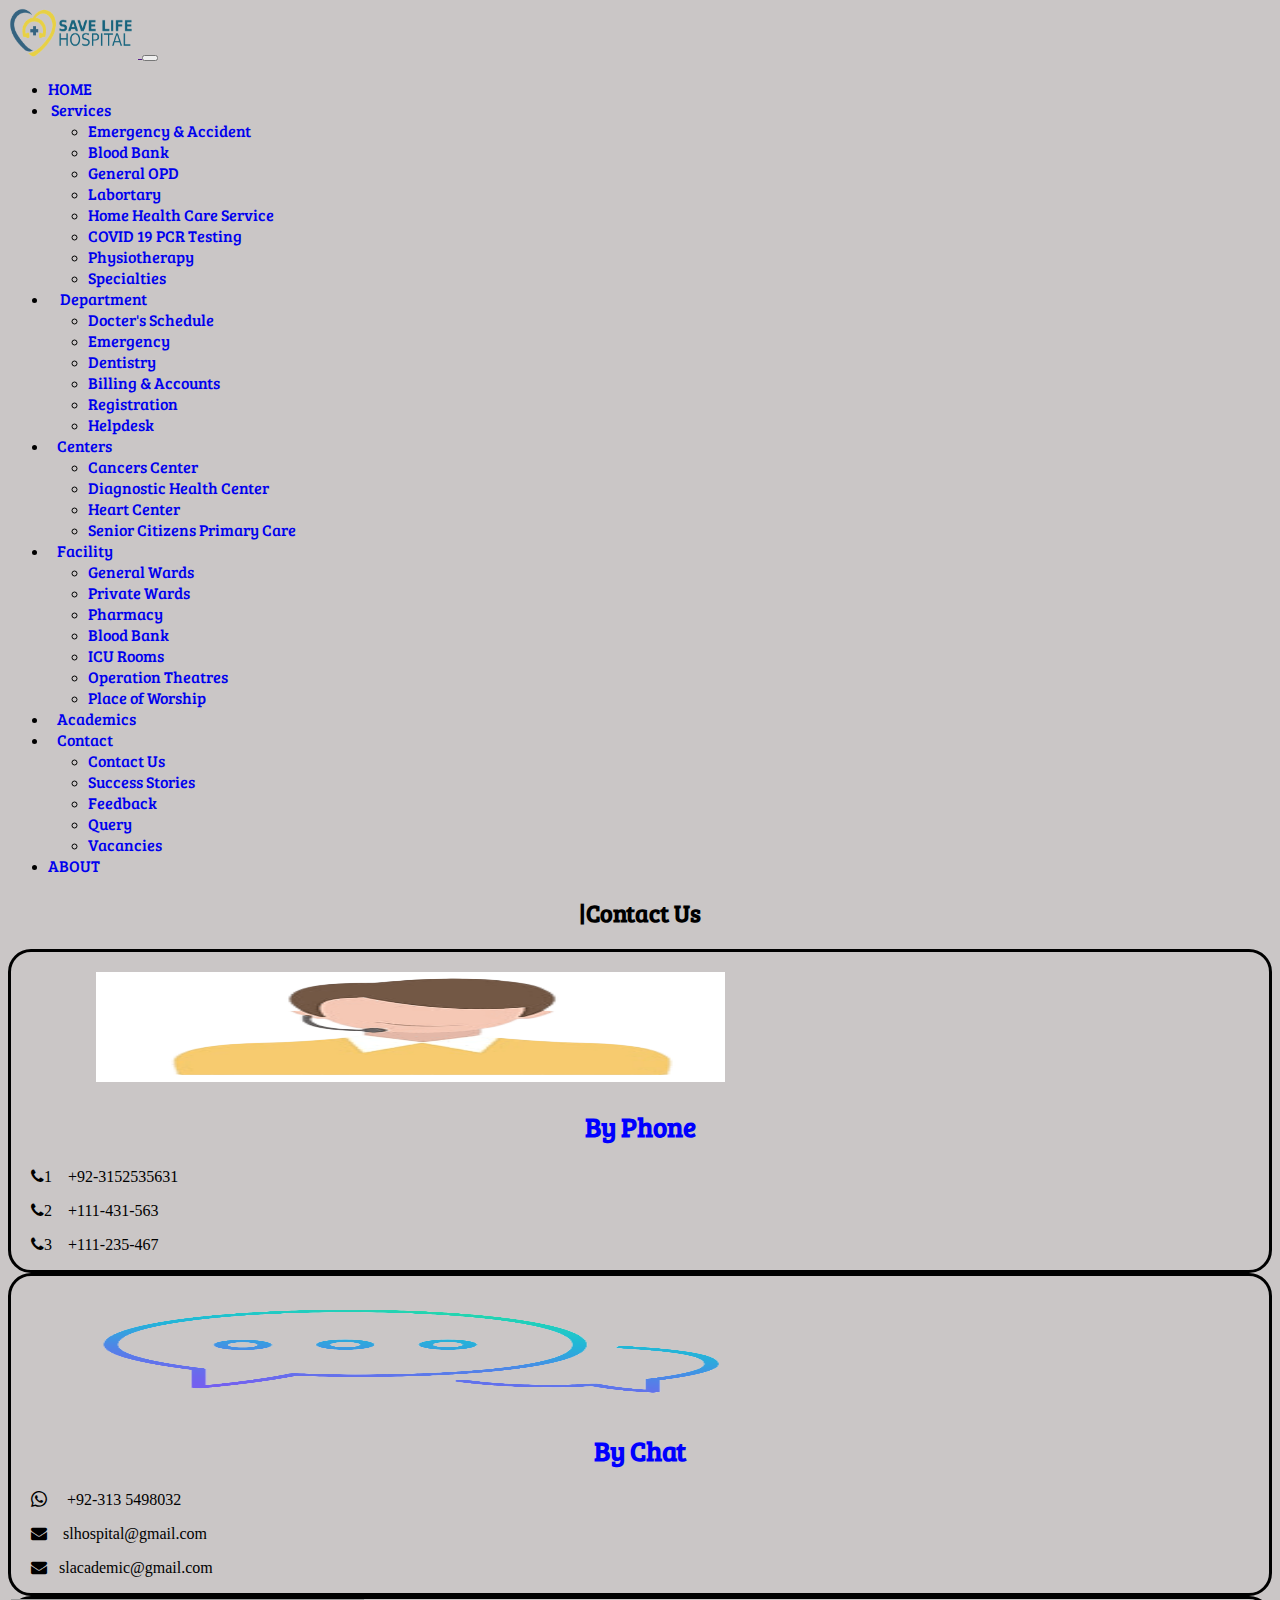
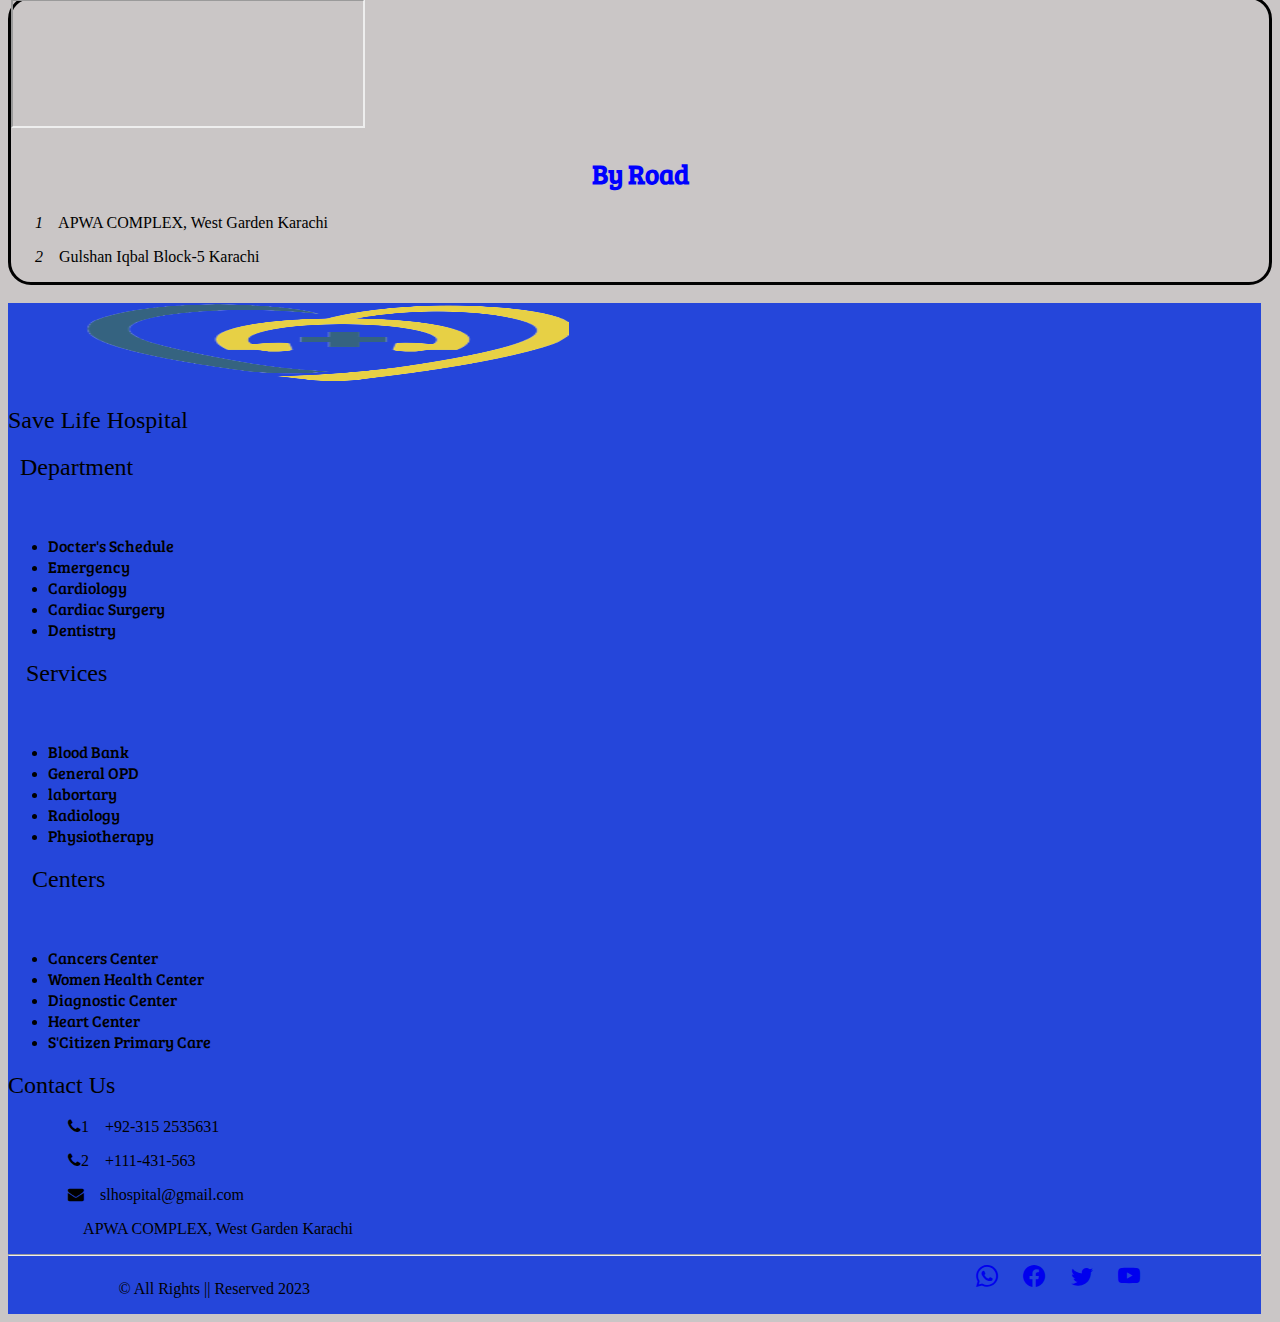
<file: contactUS.html>
<!doctype html>
<html lang="en">

<head>
  <title>Save Life Hospital & Medical College</title>
  <!-- Required meta tags -->
  <meta charset="utf-8">
  <meta name="viewport" content="width=device-width, initial-scale=1, shrink-to-fit=no">

  <!-- Bootstrap CSS v5.2.1 -->
  <link href="https://cdn.jsdelivr.net/npm/bootstrap@5.2.1/dist/css/bootstrap.min.css" rel="stylesheet"
    integrity="sha384-iYQeCzEYFbKjA/T2uDLTpkwGzCiq6soy8tYaI1GyVh/UjpbCx/TYkiZhlZB6+fzT" crossorigin="anonymous">


       <!-- GOOGLE FONTS -->

       <link rel="preconnect" href="https://fonts.googleapis.com">
       <link rel="preconnect" href="https://fonts.gstatic.com" crossorigin>
       <link href="https://fonts.googleapis.com/css2?family=Bree+Serif&display=swap" rel="stylesheet">
   
           <!-- GOOGLE FONT2 -->
   
        <link rel="preconnect" href="https://fonts.googleapis.com">
   <link rel="preconnect" href="https://fonts.gstatic.com" crossorigin>
   <link href="https://fonts.googleapis.com/css2?family=Bree+Serif&family=Open+Sans:wght@500&display=swap" rel="stylesheet">
   
       <!-- External CSS -->
       <link rel="stylesheet" href="./css/contactus.css">

       <link rel="stylesheet" href="https://cdnjs.cloudflare.com/ajax/libs/font-awesome/4.7.0/css/font-awesome.min.css">
   
   
         <!-------font awesome cdn  -->
         <link rel="stylesheet" href="https://cdnjs.cloudflare.com/ajax/libs/font-awesome/6.4.2/css/all.min.css"
         integrity="sha512-z3gLpd7yknf1YoNbCzqRKc4qyor8gaKU1qmn+CShxbuBusANI9QpRohGBreCFkKxLhei6S9CQXFEbbKuqLg0DA=="
         crossorigin="anonymous" referrerpolicy="no-referrer"/>

         <link rel="stylesheet" href="https://cdn.jsdelivr.net/npm/bootstrap-icons@1.11.0/font/bootstrap-icons.css">
   
           <!---------------Animation on Scroll (AOS) cdn  -->
       <link rel="stylesheet" href="https://unpkg.com/aos@next/dist/aos.css" />

</head>

<body>
    <header>
        <nav class="navbar navbar-expand-lg navbar-light bg-info">
            <div class="container-fluid">
                <a href="" class="navbar-brand d-flex justify-content-between align-items-center ps-5">
                    <img src="./Images/bg remove logo.png" width="130px" height="50px" class="fluid-img" alt="">
                </a>
                <button class="navbar-toggler border-0" type="button" data-bs-toggle="collapse"
                    data-bs-target="#navMenu">
                    <span class="navbar-toggler-icon"></span>
                </button>
    
                <div class="collapse navbar-collapse" id="navMenu">
                    <ul class="navbar-nav mx-auto text-center">
                        <li class="nav-item p-2">
                            <a href="./index.html" class="nav-link text-uppercase text-dark">HOME</a>
                        </li>
                       
                        <li class="nav-item dropdown my-auto">
                            <a href="#"
                                class="dropdown-toggle text-uppercase text-dark text-decoration-none pt-3"
                                role="button" data-bs-toggle="dropdown" aria-expanded="false">&nbsp;Services</a>
                            <ul class="dropdown-menu">
                                <li><a class="dropdown-item" href="./Services/emergency.html">Emergency & Accident</a></li>
                                    <li><a class="dropdown-item" href="./Services/bloodbank.html">Blood Bank</a></li>
                                    <li><a class="dropdown-item" href="./Services/generalopd.html">General OPD</a></li>
                                    <li><a class="dropdown-item" href="./Services/laboratory.html">Labortary</a></li>
                                    <li><a class="dropdown-item" href="#">Home Health Care Service</a></li>
                                    <li><a class="dropdown-item" href="#">COVID 19 PCR Testing</a></li>
                                    <li><a class="dropdown-item" href="./Services/physiotherapy.html">Physiotherapy</a></li>
                                    <li><a class="dropdown-item" href="./Services/speciality.html">Specialties</a></li>
                            </ul>
                        </li>
    
    
                        <li class="nav-item dropdown my-auto">
                            <a href="#"
                                class="dropdown-toggle text-uppercase text-dark text-decoration-none pt-3"
                                role="button" data-bs-toggle="dropdown" aria-expanded="false">&nbsp; &nbsp; Department</a>
                            <ul class="dropdown-menu">
                                <li><a class="dropdown-item" href="./Department/Dschedule.html">Docter's Schedule</a></li>
                                <li><a class="dropdown-item" href="./Services/emergency.html">Emergency</a></li>
                                <li><a class="dropdown-item" href="./Department/dentistry.html">Dentistry</a></li>
                                <li><a class="dropdown-item" href="./Department/billing.html">Billing & Accounts</a></li>
                                <li><a class="dropdown-item" href="./Department/registration.html">Registration</a></li>
                                <li><a class="dropdown-item" href="./Department/helpdesk.html">Helpdesk</a></li>
                            </ul>
                        </li>
    
    
                        <li class="nav-item dropdown my-auto">
                            <a href="#"
                                class="dropdown-toggle text-uppercase text-dark text-decoration-none pt-3"
                                role="button" data-bs-toggle="dropdown" aria-expanded="false">&nbsp; &nbsp;Centers</a>
                            <ul class="dropdown-menu">
                                <li><a class="dropdown-item" href="./Center/cancercenter.html">Cancers Center</a></li>
                                    <li><a class="dropdown-item" href="./Center/diagnosticcenter.html">Diagnostic Health Center</a></li>
                                    <li><a class="dropdown-item" href="./Center/heartcenter.html">Heart Center</a></li>
                                    <li><a class="dropdown-item" href="#">Senior Citizens Primary Care</a></li>
                            </ul>
                        </li>
    
    
                        <li class="nav-item dropdown my-auto">
                            <a href="#"
                                class="dropdown-toggle text-uppercase text-dark text-decoration-none pt-3"
                                role="button" data-bs-toggle="dropdown" aria-expanded="false">&nbsp; &nbsp;Facility</a>
                            <ul class="dropdown-menu">
                                <li><a class="dropdown-item" href="./facility/private.html">General Wards </a></li>
                                    <li><a class="dropdown-item" href="./facility/private.html">Private Wards</a></li>
                                    <li><a class="dropdown-item" href="./facility/pharmacy.html">Pharmacy</a></li>
                                    <li><a class="dropdown-item" href="./Services/bloodbank.html">Blood Bank</a></li>
                                    <li><a class="dropdown-item" href="./facility/icu.html">ICU Rooms</a></li>
                                    <li><a class="dropdown-item" href="#">Operation Theatres</a></li>
                                    <li><a class="dropdown-item" href="#">Place of Worship</a></li>
                            </ul>
                        </li>
    
    
                        <li class="nav-item my-auto">
                            <a href="#"
                                class="text-uppercase text-dark text-decoration-none pt-3">&nbsp; &nbsp;Academics</a>
                        </li>
    
    
                        <li class="nav-item dropdown my-auto">
                            <a href="#"
                                class="dropdown-toggle text-uppercase text-dark text-decoration-none pt-3"
                                role="button" data-bs-toggle="dropdown" aria-expanded="false">&nbsp; &nbsp;Contact</a>
                            <ul class="dropdown-menu">
                                <li><a class="dropdown-item" href="./contactUS.html">Contact Us</a></li>
                                <li><a class="dropdown-item" href="./sstories.html">Success Stories</a></li>
                                <li><a class="dropdown-item" href="./feedback.html">Feedback</a></li>
                                <li><a class="dropdown-item" href="./query.html">Query</a></li>
                                <li><a class="dropdown-item" href="./vacancies.html">Vacancies</a></li>
                            </ul>
                        </li>
                        <li class="nav-item px-2 py-2">
                            <a href="./about.html" class="nav-link text-uppercase text-dark">ABOUT</a>
                        </li>
                        
                    </ul>
                </div>
      </header>

  <main>
    <div class="bg">
    <h2 class="text-dark mt-5"><span class="fs-1 text-primary">|</span>Contact Us</h2>
  </main>

        <section>

            <div class="container mt-5">
                <div class="row">

                    <div class="col-lg-4 col-md-6 col-sm-12">
                        <div class="card">
                            <img src="./Images/phone-removebg-preview.png" class="card-img-top" alt="">
                            <div class="card-body">
                              <h2 class="card-title text-center mt-3">By Phone</h2>
                              <p class="text-dark text-left mt-4">&nbsp;&nbsp;&nbsp;&nbsp;&nbsp;<i class="fa fa-phone text-success" aria-hidden="true">1</i>&nbsp;&nbsp;&nbsp; +92-3152535631</p>
                              <p class="text-dark text-left">&nbsp;&nbsp;&nbsp;&nbsp;&nbsp;<i class="fa fa-phone text-success" aria-hidden="true">2</i>&nbsp;&nbsp;&nbsp; +111-431-563</p>
                              <p class="text-dark text-left">&nbsp;&nbsp;&nbsp;&nbsp;&nbsp;<i class="fa fa-phone text-success" aria-hidden="true">3</i>&nbsp;&nbsp;&nbsp; +111-235-467</p>
                            </div>
                          </div>
                    </div>


                    <div class="col-lg-4 col-md-6 col-sm-12" id="card2">
                        <div class="card">
                            <img src="./Images/chat-removebg-preview.png" class="card-img-top" alt="">
                            <div class="card-body">
                              <h2 class="card-title text-center mt-3">By Chat</h2>

                              <p class="text-dark text-left mt-4">&nbsp;&nbsp;&nbsp;&nbsp;&nbsp;<i class="bi bi-whatsapp text-success"></i>
                                &nbsp;&nbsp;&nbsp; +92-313 5498032</p>

                              <p class="text-dark text-left">&nbsp;&nbsp;&nbsp;&nbsp;&nbsp;<i class="fa fa-envelope text-warning" aria-hidden="true"></i>&nbsp;&nbsp;&nbsp; slhospital@gmail.com</p> 

                              <p class="text-dark text-left">&nbsp;&nbsp;&nbsp;&nbsp;&nbsp;<i class="fa fa-envelope text-warning" aria-hidden="true"></i>&nbsp;&nbsp; slacademic@gmail.com</p>
                            </div>
                          </div>
                    </div>


                    <div class="col-lg-4 col-md-6 col-sm-12" id="card3">
                        <div class="card">
                            <!-- <img src="./Images/ExecutiveHealthcare1.png" class="" alt=""> -->
                            <iframe src="https://www.google.com/maps/embed?pb=!1m18!1m12!1m3!1d3619.9024867479798!2d67.02166607450867!3d24.867179844990172!2m3!1f0!2f0!3f0!3m2!1i1024!2i768!4f13.1!3m3!1m2!1s0x3eb33e6b1566c46f%3A0x65318f4eb62c7aa8!2sAptech%20Computer%20Education%20Garden%20Center!5e0!3m2!1sen!2s!4v1694898652186!5m2!1sen!2s" width="350" height="125" allowfullscreen="" class="mt-3" id="map" loading="fast" referrerpolicy="no-referrer-when-downgrade"></iframe>
                            <div class="card-body text-center">
                              <h2 class="card-title mt-4">By Road</h2>

                              <p class="text-dark text-left mt-4">&nbsp;&nbsp;&nbsp;&nbsp;&nbsp;<i class="fas fa-map-marked-alt text-danger" aria-hidden="true">&nbsp;1</i>&nbsp;&nbsp;&nbsp; APWA COMPLEX, West
                                Garden Karachi</p>

                              <p class="text-dark text-left">&nbsp;&nbsp;&nbsp;&nbsp;&nbsp;<i class="fas fa-map-marked-alt text-danger" aria-hidden="true">&nbsp;2</i>&nbsp;&nbsp;&nbsp; Gulshan Iqbal Block-5 Karachi</p>
                            </div>
                          </div>
                    </div>

                </div>
            </div>

        </section>
        <br>
        
         <!----------footer starts  -->

     <footer class="py-5 mt-5">
        <!-- <div class="container"> -->
            <div class="row" >
                <div class="col-lg-2 col-md-4 col-sm-12 mt-4">
                    <img src="./Images/bg_remove_logo_-_Copy-removebg-preview.png" width="40%" height="80px" class="" alt="" id="fimg">

                    <h2 class="text-light mt-4 text-center">Save Life Hospital </h2>
                
                </div>


                <div class="col-lg-2 col-md-4 col-sm-12">
                    <h2 class="text-light text-center mt-4 fs-2">&nbsp;&nbsp;Department</h2>
                    <br>
                      <ul class="navbar-brand text-center" style="text-decoration: none;">
                        <li class="nav-item list-unstyled">
                          <a href="./Department/Dschedule.html" class="nav-link2">Docter's Schedule</a>
                        </li>
                        <li class="nav-item list-unstyled">
                          <a href="./Services/emergency.html" class="nav-link2">Emergency</a>
                        </li>
                        <li class="nav-item list-unstyled ">
                          <a href="#" class="nav-link2">Cardiology</a>
                        </li>
                        <li class="nav-item list-unstyled">
                          <a href="#" class="nav-link2">Cardiac Surgery</a>
                        </li>
                        <li class="nav-item list-unstyled">
                          <a href="./Department/dentistry.html"  class="nav-link2">Dentistry</a>
                        </li>
                      </ul>
                </div>

                <div class="col-lg-2 col-md-4 col-sm-12">

                    <h2 class="text-light text-center mt-4 fs-2">&nbsp;&nbsp;&nbsp;Services</h2>
                    <br>
                      <ul class="navbar-brand text-center" style="text-decoration: none;">
                        <li class="nav-item list-unstyled">
                          <a href="./Services/bloodbank.html" class="nav-link2">Blood Bank</a>
                        </li>
                        <li class="nav-item list-unstyled">
                          <a href="./Services/generalopd.html" class="nav-link2">General OPD</a>
                        </li>
                        <li class="nav-item list-unstyled ">
                          <a href="./Services/laboratory.html" class="nav-link2">labortary</a>
                        </li>
                        <li class="nav-item list-unstyled">
                          <a href="#" class="nav-link2">Radiology</a>
                        </li>
                        <li class="nav-item list-unstyled">
                          <a href="./Services/physiotherapy.html"  class="nav-link2">Physiotherapy</a>
                        </li>
                      </ul>
                </div>


                <div class="col-lg-2 col-md-4 col-sm-12">

                    <h2 class="text-light text-center mt-4 fs-2">&nbsp;&nbsp;&nbsp;&nbsp;Centers</h2>
                    <br>
                      <ul class="navbar-brand text-center" style="text-decoration: none;">
                        <li class="nav-item list-unstyled">
                          <a href="./Center/cancercenter.html" class="nav-link2">Cancers Center</a>
                        </li>
                        <li class="nav-item list-unstyled">
                          <a href="#" class="nav-link2">Women Health Center</a>
                        </li>
                        <li class="nav-item list-unstyled ">
                          <a href="./Center/diagnosticcenter.html" class="nav-link2">Diagnostic Center</a>
                        </li>
                        <li class="nav-item list-unstyled">
                          <a href="./Center/heartcenter.html" class="nav-link2">Heart Center</a>
                        </li>
                        <li class="nav-item list-unstyled">
                          <a href="#"  class="nav-link2">S'Citizen Primary Care</a>
                        </li>
                      </ul>
                </div>


                <div class="col-md-4 col-lg-4 col-12 text-start">
                    <h2 class="text-light text-center fs-2 mt-4">Contact Us</h2>
                    <p class="text-white text-left mt-4">&nbsp;&nbsp;&nbsp;&nbsp;&nbsp;&nbsp;&nbsp;&nbsp;&nbsp;&nbsp;&nbsp;&nbsp;&nbsp;&nbsp;&nbsp;<i class="fa fa-phone text-success" aria-hidden="true">1</i>&nbsp;&nbsp;&nbsp; +92-315 2535631</p>

                    <p class="text-white text-left">&nbsp;&nbsp;&nbsp;&nbsp;&nbsp;&nbsp;&nbsp;&nbsp;&nbsp;&nbsp;&nbsp;&nbsp;&nbsp;&nbsp;&nbsp;<i class="fa fa-phone text-success" aria-hidden="true">2</i>&nbsp;&nbsp;&nbsp; +111-431-563</p>

                    <p class="text-white text-left">&nbsp;&nbsp;&nbsp;&nbsp;&nbsp;&nbsp;&nbsp;&nbsp;&nbsp;&nbsp;&nbsp;&nbsp;&nbsp;&nbsp;&nbsp;<i class="fa fa-envelope text-warning" aria-hidden="true"></i>&nbsp;&nbsp;&nbsp; slhospital@gmail.com</p> 

                    <p class="text-white text-left">&nbsp;&nbsp;&nbsp;&nbsp;&nbsp;&nbsp;&nbsp;&nbsp;&nbsp;&nbsp;&nbsp;&nbsp;&nbsp;&nbsp;&nbsp;<i class="fas fa-map-marked-alt text-danger" aria-hidden="true"></i>&nbsp;&nbsp;&nbsp; APWA COMPLEX, West
                        Garden Karachi</p>
                   
                </div>
            </div>
            <hr class="text-white">
            <div class="main w-100">
              <div class="text-center w-50 " id="rights">
                  <p class="text-white"> <span class="text-dark fs-5 fw-bold">&copy;</span> All Rights <span class="text-dark fs-4">||</span> Reserved 2023</p>
          </div>
  
  
              <div class="icon w-50 text-center" id="icon">
             <a href="https://www.whatsapp.com/" target="_blank"><i class="bi bi-whatsapp text-success py-5"></i></a> 
             <a href="https://www.facebook.com/" target="_blank"><i class="bi bi-facebook text-primary"></i></a> 
              <a href="https://www.twitter.com/" target="_blank"><i class="bi bi-twitter text-info"></i></a> 
              <a href="https://www.youtube.com/" target="_blank"><i class="bi bi-youtube text-danger"></i></a>
            </div> 
        </div>
  
          </div>
  </footer>
  <!-- Bootstrap JavaScript Libraries -->
  <script src="https://cdn.jsdelivr.net/npm/@popperjs/core@2.11.6/dist/umd/popper.min.js"
    integrity="sha384-oBqDVmMz9ATKxIep9tiCxS/Z9fNfEXiDAYTujMAeBAsjFuCZSmKbSSUnQlmh/jp3" crossorigin="anonymous">
  </script>

  <script src="https://cdn.jsdelivr.net/npm/bootstrap@5.2.1/dist/js/bootstrap.min.js"
    integrity="sha384-7VPbUDkoPSGFnVtYi0QogXtr74QeVeeIs99Qfg5YCF+TidwNdjvaKZX19NZ/e6oz" crossorigin="anonymous">
  </script>
</body>

</html>
</file>
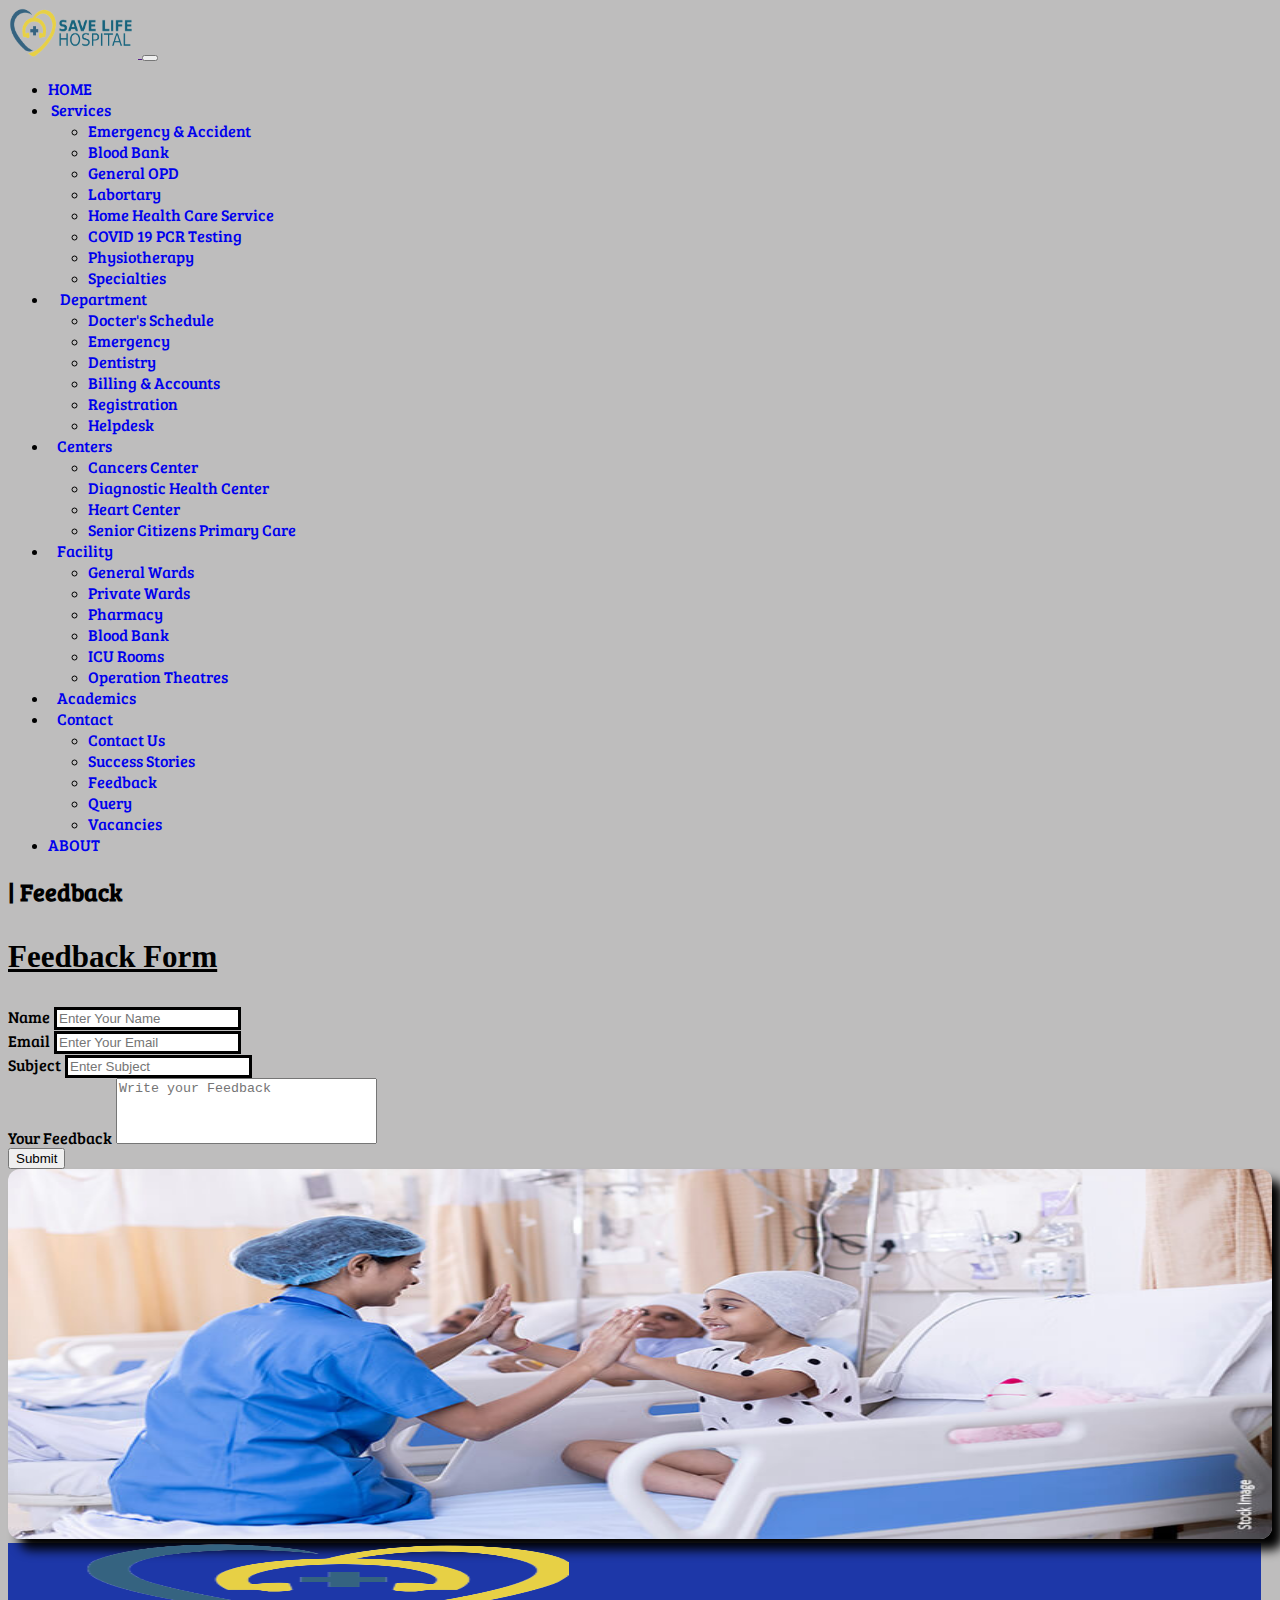
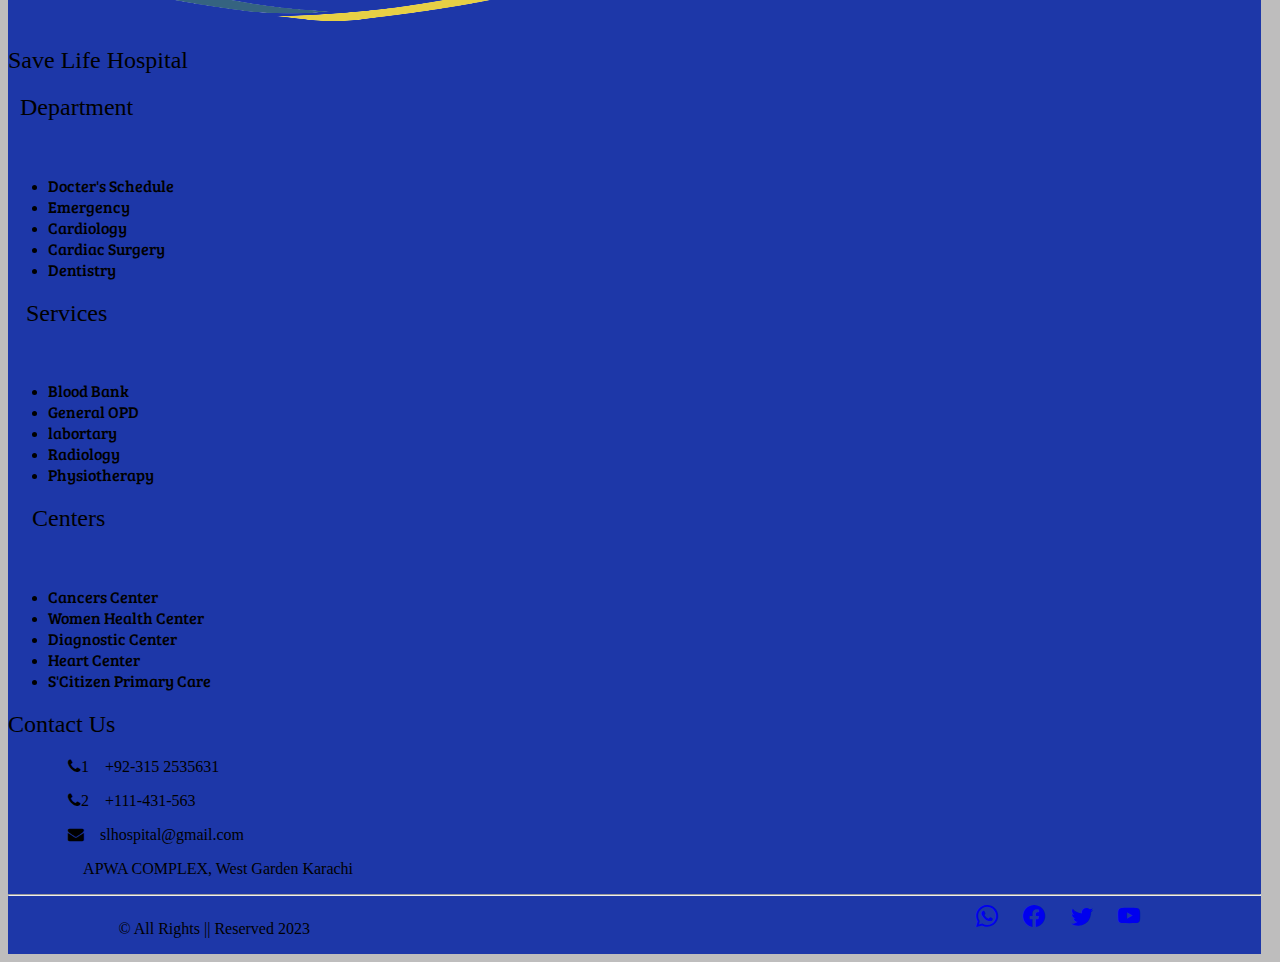
<file: feedback.html>
<!doctype html>
<html lang="en">

<head>
  <title>Save Life Hospital & Medical College</title>
  <!-- Required meta tags -->
  <meta charset="utf-8">
  <meta name="viewport" content="width=device-width, initial-scale=1, shrink-to-fit=no">

  <!-- Bootstrap CSS v5.2.1 -->
  <link href="https://cdn.jsdelivr.net/npm/bootstrap@5.2.1/dist/css/bootstrap.min.css" rel="stylesheet"
    integrity="sha384-iYQeCzEYFbKjA/T2uDLTpkwGzCiq6soy8tYaI1GyVh/UjpbCx/TYkiZhlZB6+fzT" crossorigin="anonymous">


      <!-- EXTERNAL CSS -->
      <link rel="stylesheet" href="./css/feedback.css">

      <!-- GOOGLE FONTS -->

      <link rel="preconnect" href="https://fonts.googleapis.com">
      <link rel="preconnect" href="https://fonts.gstatic.com" crossorigin>
      <link href="https://fonts.googleapis.com/css2?family=Bree+Serif&display=swap" rel="stylesheet">
  
          <!-- GOOGLE FONT2 -->
  
       <link rel="preconnect" href="https://fonts.googleapis.com">
  <link rel="preconnect" href="https://fonts.gstatic.com" crossorigin>
  <link href="https://fonts.googleapis.com/css2?family=Bree+Serif&family=Open+Sans:wght@500&display=swap" rel="stylesheet">
  

      <link rel="stylesheet" href="https://cdnjs.cloudflare.com/ajax/libs/font-awesome/4.7.0/css/font-awesome.min.css">
  
  
        <!-------font awesome cdn  -->
        <link rel="stylesheet" href="https://cdnjs.cloudflare.com/ajax/libs/font-awesome/6.4.2/css/all.min.css"
        integrity="sha512-z3gLpd7yknf1YoNbCzqRKc4qyor8gaKU1qmn+CShxbuBusANI9QpRohGBreCFkKxLhei6S9CQXFEbbKuqLg0DA=="
        crossorigin="anonymous" referrerpolicy="no-referrer"/>

        <link rel="stylesheet" href="https://cdn.jsdelivr.net/npm/bootstrap-icons@1.11.0/font/bootstrap-icons.css">
  
          <!---------------Animation on Scroll (AOS) cdn  -->
      <link rel="stylesheet" href="https://unpkg.com/aos@next/dist/aos.css" />

</head>

<body>
  <header>

    <nav class="navbar navbar-expand-lg navbar-light bg-info">
        <div class="container-fluid">
            <a href="" class="navbar-brand d-flex justify-content-between align-items-center ps-5">
                <img src="./Images/bg remove logo.png" width="130px" height="50px" class="fluid-img" alt="">
            </a>
            <button class="navbar-toggler border-0" type="button" data-bs-toggle="collapse"
                data-bs-target="#navMenu">
                <span class="navbar-toggler-icon"></span>
            </button>

            <div class="collapse navbar-collapse" id="navMenu">
                <ul class="navbar-nav mx-auto text-center">
                    <li class="nav-item p-2">
                        <a href="./index.html" class="nav-link text-uppercase text-dark">HOME</a>
                    </li>
                   
                    <li class="nav-item dropdown my-auto">
                        <a href="#"
                            class="dropdown-toggle text-uppercase text-dark text-decoration-none pt-3"
                            role="button" data-bs-toggle="dropdown" aria-expanded="false">&nbsp;Services</a>
                        <ul class="dropdown-menu">
                            <li><a class="dropdown-item" href="./Services/emergency.html">Emergency & Accident</a></li>
                                <li><a class="dropdown-item" href="./Services/bloodbank.html">Blood Bank</a></li>
                                <li><a class="dropdown-item" href="./Services/generalopd.html">General OPD</a></li>
                                <li><a class="dropdown-item" href="./Services/laboratory.html">Labortary</a></li>
                                <li><a class="dropdown-item" href="#">Home Health Care Service</a></li>
                                <li><a class="dropdown-item" href="#">COVID 19 PCR Testing</a></li>
                                <li><a class="dropdown-item" href="./Services/physiotherapy.html">Physiotherapy</a></li>
                                <li><a class="dropdown-item" href="./Services/speciality.html">Specialties</a></li>
                        </ul>
                    </li>


                    <li class="nav-item dropdown my-auto">
                        <a href="#"
                            class="dropdown-toggle text-uppercase text-dark text-decoration-none pt-3"
                            role="button" data-bs-toggle="dropdown" aria-expanded="false">&nbsp; &nbsp; Department</a>
                        <ul class="dropdown-menu">
                            <li><a class="dropdown-item" href="./Department/Dschedule.html">Docter's Schedule</a></li>
                            <li><a class="dropdown-item" href="./Services/emergency.html">Emergency</a></li>
                            <li><a class="dropdown-item" href="./Department/dentistry.html">Dentistry</a></li>
                            <li><a class="dropdown-item" href="./Department/registration.html">Billing & Accounts</a></li>
                            <li><a class="dropdown-item" href="./Department/registration.html">Registration</a></li>
                            <li><a class="dropdown-item" href="./Department/helpdesk.html">Helpdesk</a></li>
                        </ul>
                    </li>


                    <li class="nav-item dropdown my-auto">
                        <a href="#"
                            class="dropdown-toggle text-uppercase text-dark text-decoration-none pt-3"
                            role="button" data-bs-toggle="dropdown" aria-expanded="false">&nbsp; &nbsp;Centers</a>
                        <ul class="dropdown-menu">
                            <li><a class="dropdown-item" href="./Center/cancercenter.html">Cancers Center</a></li>
                                <li><a class="dropdown-item" href="./Center/diagnosticcenter.html">Diagnostic Health Center</a></li>
                                <li><a class="dropdown-item" href="./Center/heartcenter.html">Heart Center</a></li>
                                <li><a class="dropdown-item" href="#">Senior Citizens Primary Care</a></li>
                        </ul>
                    </li>


                    <li class="nav-item dropdown my-auto">
                        <a href="#"
                            class="dropdown-toggle text-uppercase text-dark text-decoration-none pt-3"
                            role="button" data-bs-toggle="dropdown" aria-expanded="false">&nbsp; &nbsp;Facility</a>
                        <ul class="dropdown-menu">
                            <li><a class="dropdown-item" href="./facility/private.html">General Wards </a></li>
                                <li><a class="dropdown-item" href="./facility/private.html">Private Wards</a></li>
                                <li><a class="dropdown-item" href="./facility/pharmacy.html">Pharmacy</a></li>
                                <li><a class="dropdown-item" href="./Services/bloodbank.html">Blood Bank</a></li>
                                <li><a class="dropdown-item" href="./facility/icu.html">ICU Rooms</a></li>
                                <li><a class="dropdown-item" href="#">Operation Theatres</a></li>
                                
                        </ul>
                    </li>


                    <li class="nav-item my-auto">
                        <a href="#"
                            class="text-uppercase text-dark text-decoration-none pt-3"
                           aria-expanded="false">&nbsp; &nbsp;Academics</a>
                    </li>


                    <li class="nav-item dropdown my-auto">
                        <a href="#"
                            class="dropdown-toggle text-uppercase text-dark text-decoration-none pt-3"
                            role="button" data-bs-toggle="dropdown" aria-expanded="false">&nbsp; &nbsp;Contact</a>
                        <ul class="dropdown-menu">
                            <li><a class="dropdown-item" href="./contactUS.html">Contact Us</a></li>
                            <li><a class="dropdown-item" href="./sstories.html">Success Stories</a></li>
                            <li><a class="dropdown-item" href="./feedback.html">Feedback</a></li>
                            <li><a class="dropdown-item" href="./query.html">Query</a></li>
                            <li><a class="dropdown-item" href="./vacancies.html">Vacancies</a></li>
                        </ul>
                    </li>
                    <li class="nav-item px-2 py-2">
                        <a href="./about.html" class="nav-link text-uppercase text-dark">ABOUT</a>
                    </li>
                    
                </ul>
            </div>

  </header>
  <main>
            <h2 class="mt-5 text-center"><span class="fs-1 text-primary"> |</span> Feedback</h2>

            <section id="Feedback" class="contact py-5 ">
                <div class="container">
        
                    <div class="row">
                        <div class="col-sm-12 col-md-6 col-lg-6">
                            <form class="row ">
                                <div class="col-md-12 col-lg-12">
                                    <h3 class="text-center">Feedback Form </h3>
                                    <label for="inputName" class="form-label mt-4">Name</label>
                                    <input type="text" class="form-control" id="inputName" placeholder="Enter Your Name"
                                        required>
                                </div>
                                <div class="col-md-12 col-lg-12">
                                    <label for="inputEmail" class="form-label">Email</label>
                                    <input type="email" class="form-control" id="inputEmail" placeholder="Enter Your Email"
                                        required>
                                </div>
        
                                <div class="col-md-12 col-lg-12">
                                    <label for="inputSubject" class="form-label">Subject</label>
                                    <input type="text" class="form-control" id="inputSubject" placeholder="Enter Subject">
                                </div>
                                <div class="col-md-12 col-lg-12">
                                    <label for="inputMessage" class="form-label">Your Feedback</label>
                                    <textarea name="feed" id="feed" class="form-control" placeholder="Write your Feedback"
                                        cols="30" rows="4"  style="resize: none;" ></textarea>
                                </div>
        
        
                                <div class="col-12">
                                    <button type="submit" class="btn btn-primary mt-4" >Submit</button>
                                </div>
                            </form>
                        </div>
        
                        <div class="col-sm-12 col-md-6 col-lg-6 p-4 mt-5">
                          <div class="img">
                            <img src="./Images/feedback.jpg" alt="" width="50%" id="img">
                          </div>
                        </div>

                        
        </section> 
  </main>
 <!----------footer starts  -->

 <footer class="py-5 mt-5">
    <!-- <div class="container"> -->
        <div class="row " >
            <div class="col-lg-2 col-md-4 col-sm-12 mt-4">
                <img src="./Images/bg_remove_logo_-_Copy-removebg-preview.png" width="40%" height="80px" class="" alt="" id="fimg">

                <h2 class="text-light mt-4 text-center">Save Life Hospital </h2>
            
            </div>


            <div class="col-lg-2 col-md-4 col-sm-12">
                <h2 class="text-light text-center mt-4 fs-2">&nbsp;&nbsp;Department</h2>
                <br>
                  <ul class="navbar-brand text-center" style="text-decoration: none;">
                    <li class="nav-item list-unstyled">
                      <a href="./Department/Dschedule.html" class="nav-link2">Docter's Schedule</a>
                    </li>
                    <li class="nav-item list-unstyled">
                      <a href="./Services/emergency.html" class="nav-link2">Emergency</a>
                    </li>
                    <li class="nav-item list-unstyled ">
                      <a href="#" class="nav-link2">Cardiology</a>
                    </li>
                    <li class="nav-item list-unstyled">
                      <a href="#" class="nav-link2">Cardiac Surgery</a>
                    </li>
                    <li class="nav-item list-unstyled">
                      <a href="./Department/dentistry.html"  class="nav-link2">Dentistry</a>
                    </li>
                  </ul>
            </div>

            <div class="col-lg-2 col-md-4 col-sm-12">

                <h2 class="text-light text-center mt-4 fs-2">&nbsp;&nbsp;&nbsp;Services</h2>
                <br>
                  <ul class="navbar-brand text-center" style="text-decoration: none;">
                    <li class="nav-item list-unstyled">
                      <a href="./Services/bloodbank.html" class="nav-link2">Blood Bank</a>
                    </li>
                    <li class="nav-item list-unstyled">
                      <a href="./Services/generalopd.html" class="nav-link2">General OPD</a>
                    </li>
                    <li class="nav-item list-unstyled ">
                      <a href="./Services/laboratory.html" class="nav-link2">labortary</a>
                    </li>
                    <li class="nav-item list-unstyled">
                      <a href="#" class="nav-link2">Radiology</a>
                    </li>
                    <li class="nav-item list-unstyled">
                      <a href="./Services/physiotherapy.html"  class="nav-link2">Physiotherapy</a>
                    </li>
                  </ul>
            </div>


            <div class="col-lg-2 col-md-4 col-sm-12">

                <h2 class="text-light text-center mt-4 fs-2">&nbsp;&nbsp;&nbsp;&nbsp;Centers</h2>
                <br>
                  <ul class="navbar-brand text-center" style="text-decoration: none;">
                    <li class="nav-item list-unstyled">
                      <a href="./Center/cancercenter.html" class="nav-link2">Cancers Center</a>
                    </li>
                    <li class="nav-item list-unstyled">
                      <a href="#" class="nav-link2">Women Health Center</a>
                    </li>
                    <li class="nav-item list-unstyled ">
                      <a href="./Center/diagnosticcenter.html" class="nav-link2">Diagnostic Center</a>
                    </li>
                    <li class="nav-item list-unstyled">
                      <a href="./Center/heartcenter.html" class="nav-link2">Heart Center</a>
                    </li>
                    <li class="nav-item list-unstyled">
                      <a href="#"  class="nav-link2">S'Citizen Primary Care</a>
                    </li>
                  </ul>
            </div>


            <div class="col-md-4 col-lg-4 col-12 text-start">
                <h2 class="text-light text-center fs-2 mt-4">Contact Us</h2>
                <p class="text-white text-left mt-4">&nbsp;&nbsp;&nbsp;&nbsp;&nbsp;&nbsp;&nbsp;&nbsp;&nbsp;&nbsp;&nbsp;&nbsp;&nbsp;&nbsp;&nbsp;<i class="fa fa-phone text-success" aria-hidden="true">1</i>&nbsp;&nbsp;&nbsp; +92-315 2535631</p>

                <p class="text-white text-left">&nbsp;&nbsp;&nbsp;&nbsp;&nbsp;&nbsp;&nbsp;&nbsp;&nbsp;&nbsp;&nbsp;&nbsp;&nbsp;&nbsp;&nbsp;<i class="fa fa-phone text-success" aria-hidden="true">2</i>&nbsp;&nbsp;&nbsp; +111-431-563</p>

                <p class="text-white text-left">&nbsp;&nbsp;&nbsp;&nbsp;&nbsp;&nbsp;&nbsp;&nbsp;&nbsp;&nbsp;&nbsp;&nbsp;&nbsp;&nbsp;&nbsp;<i class="fa fa-envelope text-warning" aria-hidden="true"></i>&nbsp;&nbsp;&nbsp; slhospital@gmail.com</p> 

                <p class="text-white text-left">&nbsp;&nbsp;&nbsp;&nbsp;&nbsp;&nbsp;&nbsp;&nbsp;&nbsp;&nbsp;&nbsp;&nbsp;&nbsp;&nbsp;&nbsp;<i class="fas fa-map-marked-alt text-danger" aria-hidden="true"></i>&nbsp;&nbsp;&nbsp; APWA COMPLEX, West
                    Garden Karachi</p>
               
            </div>
        </div>
        <hr class="text-white">
        <div class="main w-100">
        <div class="text-center w-50 " id="rights">
            <p class="text-white"> <span class="text-dark fs-5 fw-bold">&copy;</span> All Rights <span class="text-dark fs-4">||</span> Reserved 2023</p>
    </div>


        <div class="icon w-50 text-center" id="icon">
       <a href="https://www.whatsapp.com/" target="_blank"><i class="bi bi-whatsapp text-success py-5"></i></a> 
       <a href="https://www.facebook.com/"  target="_blank"><i class="bi bi-facebook text-primary"></i></a> 
        <a href="https://www.twitter.com/"  target="_blank"><i class="bi bi-twitter text-info"></i></a> 
        <a href="https://www.youtube.com/"  target="_blank"><i class="bi bi-youtube text-danger"></i></a>
      </div> 
  </div>

    </div>
</footer>

  <!-- Bootstrap JavaScript Libraries -->
  <script src="https://cdn.jsdelivr.net/npm/@popperjs/core@2.11.6/dist/umd/popper.min.js"
    integrity="sha384-oBqDVmMz9ATKxIep9tiCxS/Z9fNfEXiDAYTujMAeBAsjFuCZSmKbSSUnQlmh/jp3" crossorigin="anonymous">
  </script>

  <script src="https://cdn.jsdelivr.net/npm/bootstrap@5.2.1/dist/js/bootstrap.min.js"
    integrity="sha384-7VPbUDkoPSGFnVtYi0QogXtr74QeVeeIs99Qfg5YCF+TidwNdjvaKZX19NZ/e6oz" crossorigin="anonymous">
  </script>
</body>

</html>
</file>
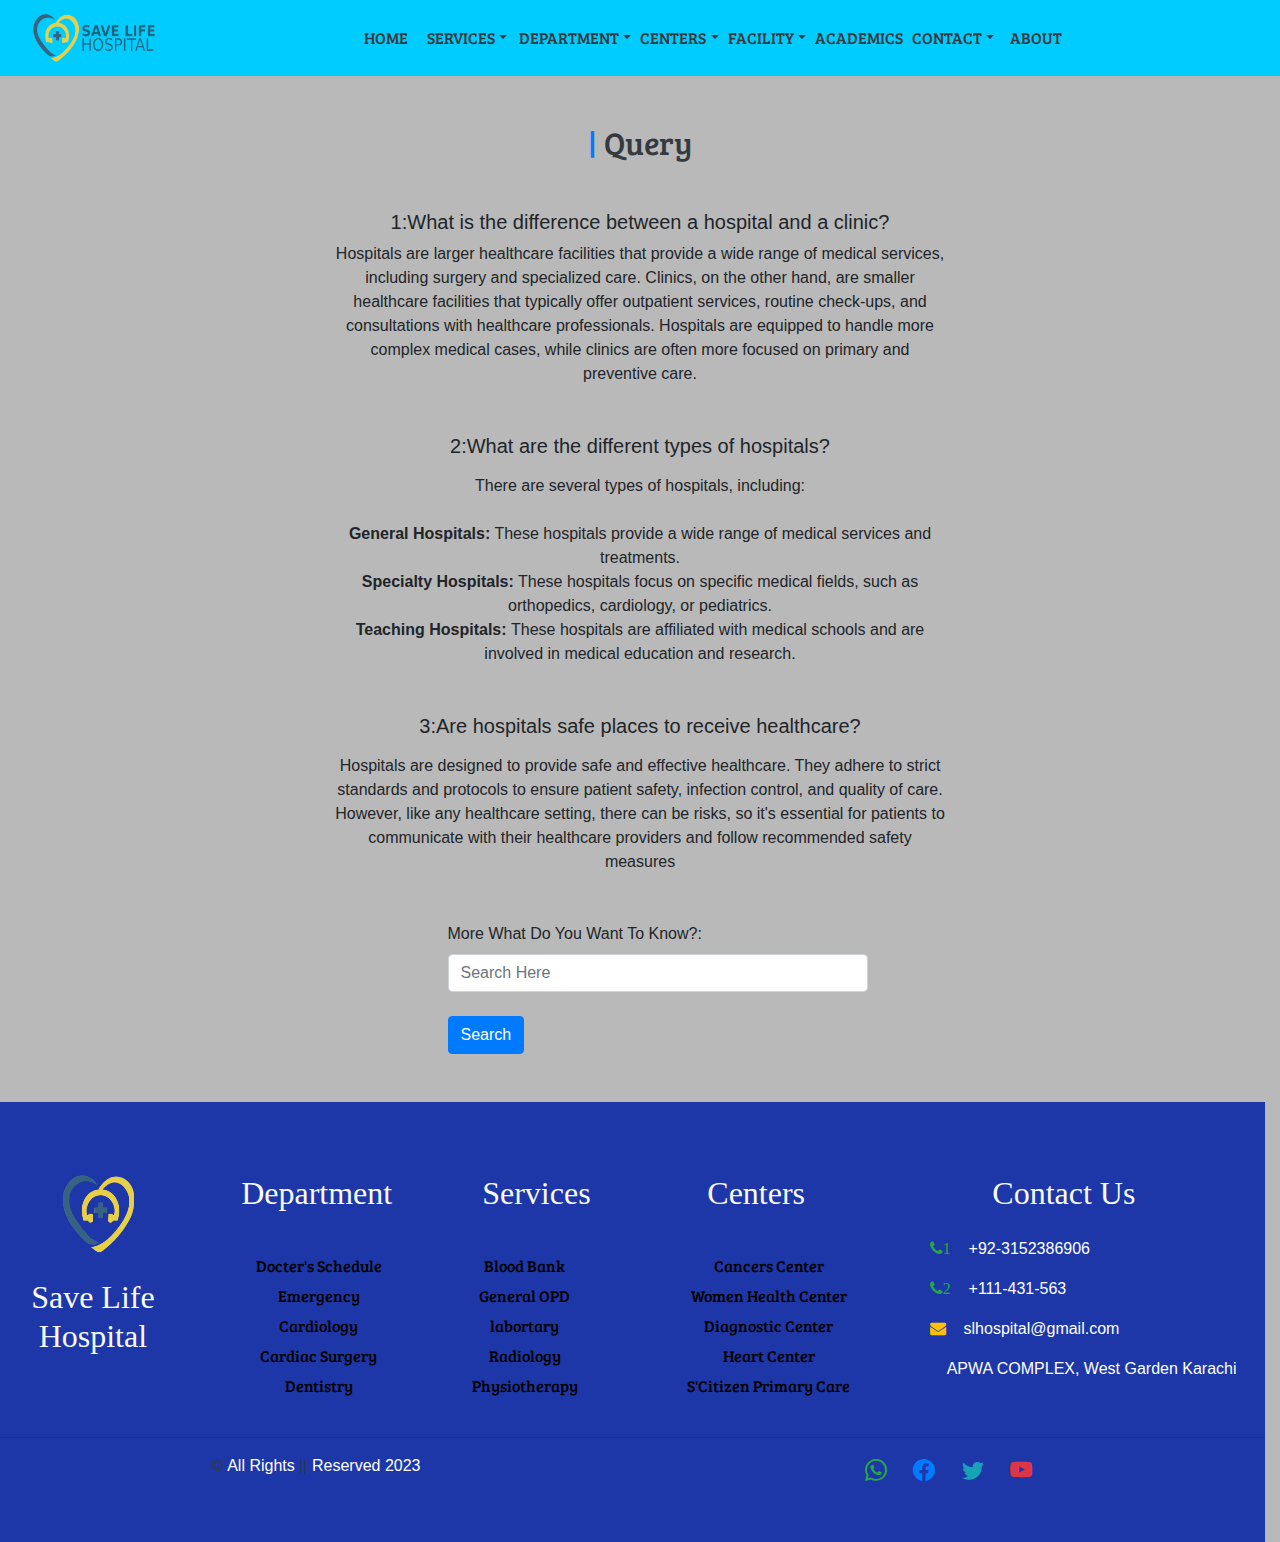
<file: query.html>
<!DOCTYPE html>
<html lang="en">
<head>
    <meta charset="UTF-8">
    <meta name="viewport" content="width=device-width, initial-scale=1.0">
    <title>Save Life Hospital & Medical College</title>

    <!-- Bootstrap CSS -->
    <link rel="stylesheet" href="https://maxcdn.bootstrapcdn.com/bootstrap/4.5.2/css/bootstrap.min.css">
    <!-- Custom CSS -->
    
    <!-- external css -->
    <link rel="stylesheet" href="./css/query.css">

     <!-- GOOGLE FONTS -->

     <link rel="preconnect" href="https://fonts.googleapis.com">
     <link rel="preconnect" href="https://fonts.gstatic.com" crossorigin>
     <link href="https://fonts.googleapis.com/css2?family=Bree+Serif&display=swap" rel="stylesheet">
 
         <!-- GOOGLE FONT2 -->
 
      <link rel="preconnect" href="https://fonts.googleapis.com">
 <link rel="preconnect" href="https://fonts.gstatic.com" crossorigin>
 <link href="https://fonts.googleapis.com/css2?family=Bree+Serif&family=Open+Sans:wght@500&display=swap" rel="stylesheet">
 

     <link rel="stylesheet" href="https://cdnjs.cloudflare.com/ajax/libs/font-awesome/4.7.0/css/font-awesome.min.css">
 
 
       <!-------font awesome cdn  -->
       <link rel="stylesheet" href="https://cdnjs.cloudflare.com/ajax/libs/font-awesome/6.4.2/css/all.min.css"
       integrity="sha512-z3gLpd7yknf1YoNbCzqRKc4qyor8gaKU1qmn+CShxbuBusANI9QpRohGBreCFkKxLhei6S9CQXFEbbKuqLg0DA=="
       crossorigin="anonymous" referrerpolicy="no-referrer"/>

       <link rel="stylesheet" href="https://cdn.jsdelivr.net/npm/bootstrap-icons@1.11.0/font/bootstrap-icons.css">
 
         <!---------------Animation on Scroll (AOS) cdn  -->
     <link rel="stylesheet" href="https://unpkg.com/aos@next/dist/aos.css" />


</head>

<header>
    <nav class="navbar navbar-expand-lg navbar-light">
        <div class="container-fluid">
            <a href="" class="navbar-brand d-flex justify-content-between align-items-center ps-5">
                <img src="./Images/bg remove logo.png" width="130px" height="50px" class="fluid-img" alt="">
            </a>
            <button class="navbar-toggler border-0" type="button" data-bs-toggle="collapse"
                data-bs-target="#navMenu">
                <span class="navbar-toggler-icon"></span>
            </button>

            <div class="collapse navbar-collapse" id="navMenu">
                <ul class="navbar-nav mx-auto text-center">
                    <li class="nav-item p-2">
                        <a href="./index.html" class="nav-link text-uppercase text-dark">HOME</a>
                    </li>
                   
                    <li class="nav-item dropdown my-auto">
                        <a href="#"
                            class="dropdown-toggle text-uppercase text-dark text-decoration-none pt-3"
                            role="button" data-bs-toggle="dropdown" aria-expanded="false">&nbsp;Services</a>
                        <ul class="dropdown-menu">
                            <li><a class="dropdown-item" href="./Services/emergency.html">Emergency & Accident</a></li>
                                <li><a class="dropdown-item" href="./Services/bloodbank.html">Blood Bank</a></li>
                                <li><a class="dropdown-item" href="./Services/generalopd.html">General OPD</a></li>
                                <li><a class="dropdown-item" href="./Services/laboratory.html">Labortary</a></li>
                                <li><a class="dropdown-item" href="#">Home Health Care Service</a></li>
                                <li><a class="dropdown-item" href="./Services/physiotherapy.html">Physiotherapy</a></li>
                                <li><a class="dropdown-item" href="./Services/speciality.html">Specialties</a></li>
                        </ul>
                    </li>


                    <li class="nav-item dropdown my-auto">
                        <a href="#"
                            class="dropdown-toggle text-uppercase text-dark text-decoration-none pt-3"
                            role="button" data-bs-toggle="dropdown" aria-expanded="false">&nbsp; &nbsp; Department</a>
                        <ul class="dropdown-menu">
                            <li><a class="dropdown-item" href="./Department/Dschedule.html">Docter's Schedule</a></li>
                            <li><a class="dropdown-item" href="./Services/emergency.html">Emergency</a></li>
                            <li><a class="dropdown-item" href="./Department/dentistry.html">Dentistry</a></li>
                            <li><a class="dropdown-item" href="./Department/billing.html">Billing & Accounts</a></li>
                            <li><a class="dropdown-item" href="./Department/registration.html">Registration</a></li>
                            <li><a class="dropdown-item" href="./Department/helpdesk.html">Helpdesk</a></li>
                        </ul>
                    </li>


                    <li class="nav-item dropdown my-auto">
                        <a href="#"
                            class="dropdown-toggle text-uppercase text-dark text-decoration-none pt-3"
                            role="button" data-bs-toggle="dropdown" aria-expanded="false">&nbsp; &nbsp;Centers</a>
                        <ul class="dropdown-menu">
                            <li><a class="dropdown-item" href="./Center/cancercenter.html">Cancers Center</a></li>
                                <li><a class="dropdown-item" href="./Center/diagnosticcenter.html">Diagnostic Health Center</a></li>
                                <li><a class="dropdown-item" href="./Center/heartcenter.html">Heart Center</a></li>
                                <li><a class="dropdown-item" href="#">Senior Citizens Primary Care</a></li>
                        </ul>
                    </li>


                    <li class="nav-item dropdown my-auto">
                        <a href="#"
                            class="dropdown-toggle text-uppercase text-dark text-decoration-none pt-3"
                            role="button" data-bs-toggle="dropdown" aria-expanded="false">&nbsp; &nbsp;Facility</a>
                        <ul class="dropdown-menu">
                            <li><a class="dropdown-item" href="./facility/private.html">General Wards </a></li>
                                <li><a class="dropdown-item" href="./facility/private.html">Private Wards</a></li>
                                <li><a class="dropdown-item" href="./facility/pharmacy.html">Pharmacy</a></li>
                                <li><a class="dropdown-item" href="./Services/bloodbank.html">Blood Bank</a></li>
                                <li><a class="dropdown-item" href="#"> Radiation Therapy</a></li>
                                <li><a class="dropdown-item" href="./facility/icu.html">ICU Rooms</a></li>
                                <li><a class="dropdown-item" href="#">Operation Theatres</a></li>
                               
                        </ul>
                    </li>


                    <li class="nav-item my-auto">
                        <a href="#"
                            class="text-uppercase text-dark text-decoration-none pt-3"
                            aria-expanded="false">&nbsp; &nbsp;Academics</a>
                    </li>


                    <li class="nav-item dropdown my-auto">
                        <a href="#"
                            class="dropdown-toggle text-uppercase text-dark text-decoration-none pt-3"
                            role="button" data-bs-toggle="dropdown" aria-expanded="false">&nbsp; &nbsp;Contact</a>
                        <ul class="dropdown-menu">
                            <li><a class="dropdown-item" href="./contactUS.html">Contact Us</a></li>
                            <li><a class="dropdown-item" href="./sstories.html">Success Stories</a></li>
                            <li><a class="dropdown-item" href="./feedback.html">Feedback</a></li>
                            <li><a class="dropdown-item" href="./query.html">Query</a></li>
                            <li><a class="dropdown-item" href="./vacancies.html">Vacancies</a></li>
                        </ul>
                    </li>
                    <li class="nav-item px-2 py-2">
                        <a href="./about.html" class="nav-link text-uppercase text-dark">ABOUT</a>
                    </li>
                    
                </ul>
            </div>
  </header>

<body>
    <main>
        <h2 class="text-center text-dark mt-5"><span class="fs-1 text-center text-primary">|</span>&nbsp;Query</h2>

        <!-- <h4 class="text-center text-dark mt-5">Hello <span class="text-primary">!</span>&nbsp;&nbsp;What Can We Help You To Find <span class="text-primary">?</span></h4> -->

       <div class="container" id="container">

       <h5 class="text-center mt-5">1:What is the difference between a hospital and a clinic?</h5>

 <p class="text-center">Hospitals are larger healthcare facilities that provide a wide range of medical services, including surgery and specialized care. Clinics, on the other hand, are smaller healthcare facilities that typically offer outpatient services, routine check-ups, and consultations with healthcare professionals. Hospitals are equipped to handle more complex medical cases, while clinics are often more focused on primary and preventive care.</p> 
        


       <h5 class="text-center mt-5">2:What are the different types of hospitals?</h5>

      <p class="text-center mt-3">

    There are several types of hospitals, including: <br><br>
    
    <b>General Hospitals:</b> These hospitals provide a wide range of medical services and treatments. <br>
   <b>Specialty Hospitals:</b>  These hospitals focus on specific medical fields, such as orthopedics, cardiology, or pediatrics. <br>
    <b>Teaching Hospitals: </b> These hospitals are affiliated with medical schools and are involved in medical education and research.</p>


    <h5 class="text-center mt-5"> 3:Are hospitals safe places to receive healthcare?</h5>
        

      <p class="text-center mt-3">
        Hospitals are designed to provide safe and effective healthcare. They adhere to strict standards and protocols to ensure patient safety, infection control, and quality of care. However, like any healthcare setting, there can be risks, so it's essential for patients to communicate with their healthcare providers and follow recommended safety measures
            </p>
        </div>
        
        </main>


        
        <div class="container mt-5">
            <div class="col-md-6 mx-auto">

                <div class="form-input">
                    <label for="search"> More What Do You Want To Know?:</label>
                    <input type="text" class="form-control" id="search" placeholder="Search Here" required>
                </div>

                <button type="" class="btn btn-primary mt-4" onclick="search()" id="reset">Search</button>

                </div>
                </div>
</main>

<footer class="py-5 mt-5">
    <!-- <div class="container"> -->
        <div class="row" >
            <div class="col-lg-2 col-md-4 col-sm-12 mt-4">
                <img src="./Images/bg_remove_logo_-_Copy-removebg-preview.png" width="40%" height="80px" class="" alt="" id="fimg">

                <h2 class="text-light mt-4 text-center">Save Life Hospital </h2>
            
            </div>


            <div class="col-lg-2 col-md-4 col-sm-12">
                <h2 class="text-light text-center mt-4 fs-2">&nbsp;&nbsp;Department</h2>
                <br>
                  <ul class="navbar-brand text-center" style="text-decoration: none;">
                    <li class="nav-item list-unstyled">
                      <a href="./Department/Dschedule.html" class="nav-link2">Docter's Schedule</a>
                    </li>
                    <li class="nav-item list-unstyled">
                      <a href="./Services/emergency.html" class="nav-link2">Emergency</a>
                    </li>
                    <li class="nav-item list-unstyled ">
                      <a href="#" class="nav-link2">Cardiology</a>
                    </li>
                    <li class="nav-item list-unstyled">
                      <a href="#" class="nav-link2">Cardiac Surgery</a>
                    </li>
                    <li class="nav-item list-unstyled">
                      <a href="./Department/dentistry.html"  class="nav-link2">Dentistry</a>
                    </li>
                  </ul>
            </div>

            <div class="col-lg-2 col-md-4 col-sm-12">

                <h2 class="text-light text-center mt-4 fs-2">&nbsp;&nbsp;&nbsp;Services</h2>
                <br>
                  <ul class="navbar-brand text-center" style="text-decoration: none;">
                    <li class="nav-item list-unstyled">
                      <a href="./Services/bloodbank.html" class="nav-link2">Blood Bank</a>
                    </li>
                    <li class="nav-item list-unstyled">
                      <a href="./Services/generalopd.html" class="nav-link2">General OPD</a>
                    </li>
                    <li class="nav-item list-unstyled ">
                      <a href="./Services/laboratory.html" class="nav-link2">labortary</a>
                    </li>
                    <li class="nav-item list-unstyled">
                      <a href="#" class="nav-link2">Radiology</a>
                    </li>
                    <li class="nav-item list-unstyled">
                      <a href="./Services/physiotherapy.html"  class="nav-link2">Physiotherapy</a>
                    </li>
                  </ul>
            </div>


            <div class="col-lg-2 col-md-4 col-sm-12">

                <h2 class="text-light text-center mt-4 fs-2">&nbsp;&nbsp;&nbsp;&nbsp;Centers</h2>
                <br>
                  <ul class="navbar-brand text-center" style="text-decoration: none;">
                    <li class="nav-item list-unstyled">
                      <a href="./Center/cancercenter.html" class="nav-link2">Cancers Center</a>
                    </li>
                    <li class="nav-item list-unstyled">
                      <a href="#" class="nav-link2">Women Health Center</a>
                    </li>
                    <li class="nav-item list-unstyled ">
                      <a href="./Center/diagnosticcenter.html" class="nav-link2">Diagnostic Center</a>
                    </li>
                    <li class="nav-item list-unstyled">
                      <a href="./Center/heartcenter.html" class="nav-link2">Heart Center</a>
                    </li>
                    <li class="nav-item list-unstyled">
                      <a href="#"  class="nav-link2">S'Citizen Primary Care</a>
                    </li>
                  </ul>
            </div>


            <div class="col-md-4 col-lg-4 col-12 text-start">
                <h2 class="text-light text-center fs-2 mt-4">Contact Us</h2>
                <p class="text-white text-left mt-4">&nbsp;&nbsp;&nbsp;&nbsp;&nbsp;&nbsp;&nbsp;&nbsp;&nbsp;&nbsp;&nbsp;&nbsp;&nbsp;&nbsp;&nbsp;<i class="fa fa-phone text-success" aria-hidden="true">1</i>&nbsp;&nbsp;&nbsp; +92-3152386906</p>

                <p class="text-white text-left">&nbsp;&nbsp;&nbsp;&nbsp;&nbsp;&nbsp;&nbsp;&nbsp;&nbsp;&nbsp;&nbsp;&nbsp;&nbsp;&nbsp;&nbsp;<i class="fa fa-phone text-success" aria-hidden="true">2</i>&nbsp;&nbsp;&nbsp; +111-431-563</p>

                <p class="text-white text-left">&nbsp;&nbsp;&nbsp;&nbsp;&nbsp;&nbsp;&nbsp;&nbsp;&nbsp;&nbsp;&nbsp;&nbsp;&nbsp;&nbsp;&nbsp;<i class="fa fa-envelope text-warning" aria-hidden="true"></i>&nbsp;&nbsp;&nbsp; slhospital@gmail.com</p> 

                <p class="text-white text-left">&nbsp;&nbsp;&nbsp;&nbsp;&nbsp;&nbsp;&nbsp;&nbsp;&nbsp;&nbsp;&nbsp;&nbsp;&nbsp;&nbsp;&nbsp;<i class="fas fa-map-marked-alt text-danger" aria-hidden="true"></i>&nbsp;&nbsp;&nbsp; APWA COMPLEX, West
                    Garden Karachi</p>
               
            </div>
        </div>
        <hr class="text-white">
        <div class="main w-100">
        <div class="text-center w-50 " id="rights">
            <p class="text-white"> <span class="text-dark fs-5 fw-bold">&copy;</span> All Rights <span class="text-dark fs-4">||</span> Reserved 2023</p>
    </div>


        <div class="icon w-50 text-center" id="icon">
       <a href="https://www.whatsapp.com/" target="_blank"><i class="bi bi-whatsapp text-success py-5"></i></a> 
       <a href="https://www.facebook.com/" target="_blank"><i class="bi bi-facebook text-primary"></i></a> 
        <a href="https://www.twitter.com/" target="_blank"><i class="bi bi-twitter text-info"></i></a> 
        <a href="https://www.youtube.com/" target="_blank"><i class="bi bi-youtube text-danger"></i></a>
      </div> 
  </div>

    </div>
</footer>

<script>

    function search(){
   var inp = document.getElementById('search').value;
  
   if(inp == "Doctor Timing" || inp == "Doctors" || inp == "doctor timing" || inp == "DOCTOR TIMING" || inp == "Doctor Schedule" || inp == "doctor schedule")
   {
       window.location.href="./Department/Dschedule.html"
   }
   else if(inp == "contact us" || inp == "contact" || inp == "Contact Us" || inp == "CONTACT" || inp == "Hospital Number" || inp == "hospital number")
   {
       window.location.href="./contactUS.html"

   }
   else if(inp == "Emergency" || inp == "Accident" || inp == "emergency" || inp == "EMERGENCY")
   {
       window.location.href="./Services/emergency.html"

   }
   else if(inp == "registration" || inp == "registration form" || inp == "Registration" || inp == "REGISTRATION")
   {
       window.location.href="./Department/registration.html"
   }
   else
   {
       alert("We Don't Understand What you Write?")
   }
}
</script>

      <!-- Bootstrap JavaScript Libraries -->
  <script src="https://cdn.jsdelivr.net/npm/@popperjs/core@2.11.6/dist/umd/popper.min.js"
  integrity="sha384-oBqDVmMz9ATKxIep9tiCxS/Z9fNfEXiDAYTujMAeBAsjFuCZSmKbSSUnQlmh/jp3" crossorigin="anonymous">
</script>

<script src="https://cdn.jsdelivr.net/npm/bootstrap@5.2.1/dist/js/bootstrap.min.js"
  integrity="sha384-7VPbUDkoPSGFnVtYi0QogXtr74QeVeeIs99Qfg5YCF+TidwNdjvaKZX19NZ/e6oz" crossorigin="anonymous">
</script>

</body>
</html>
</file>
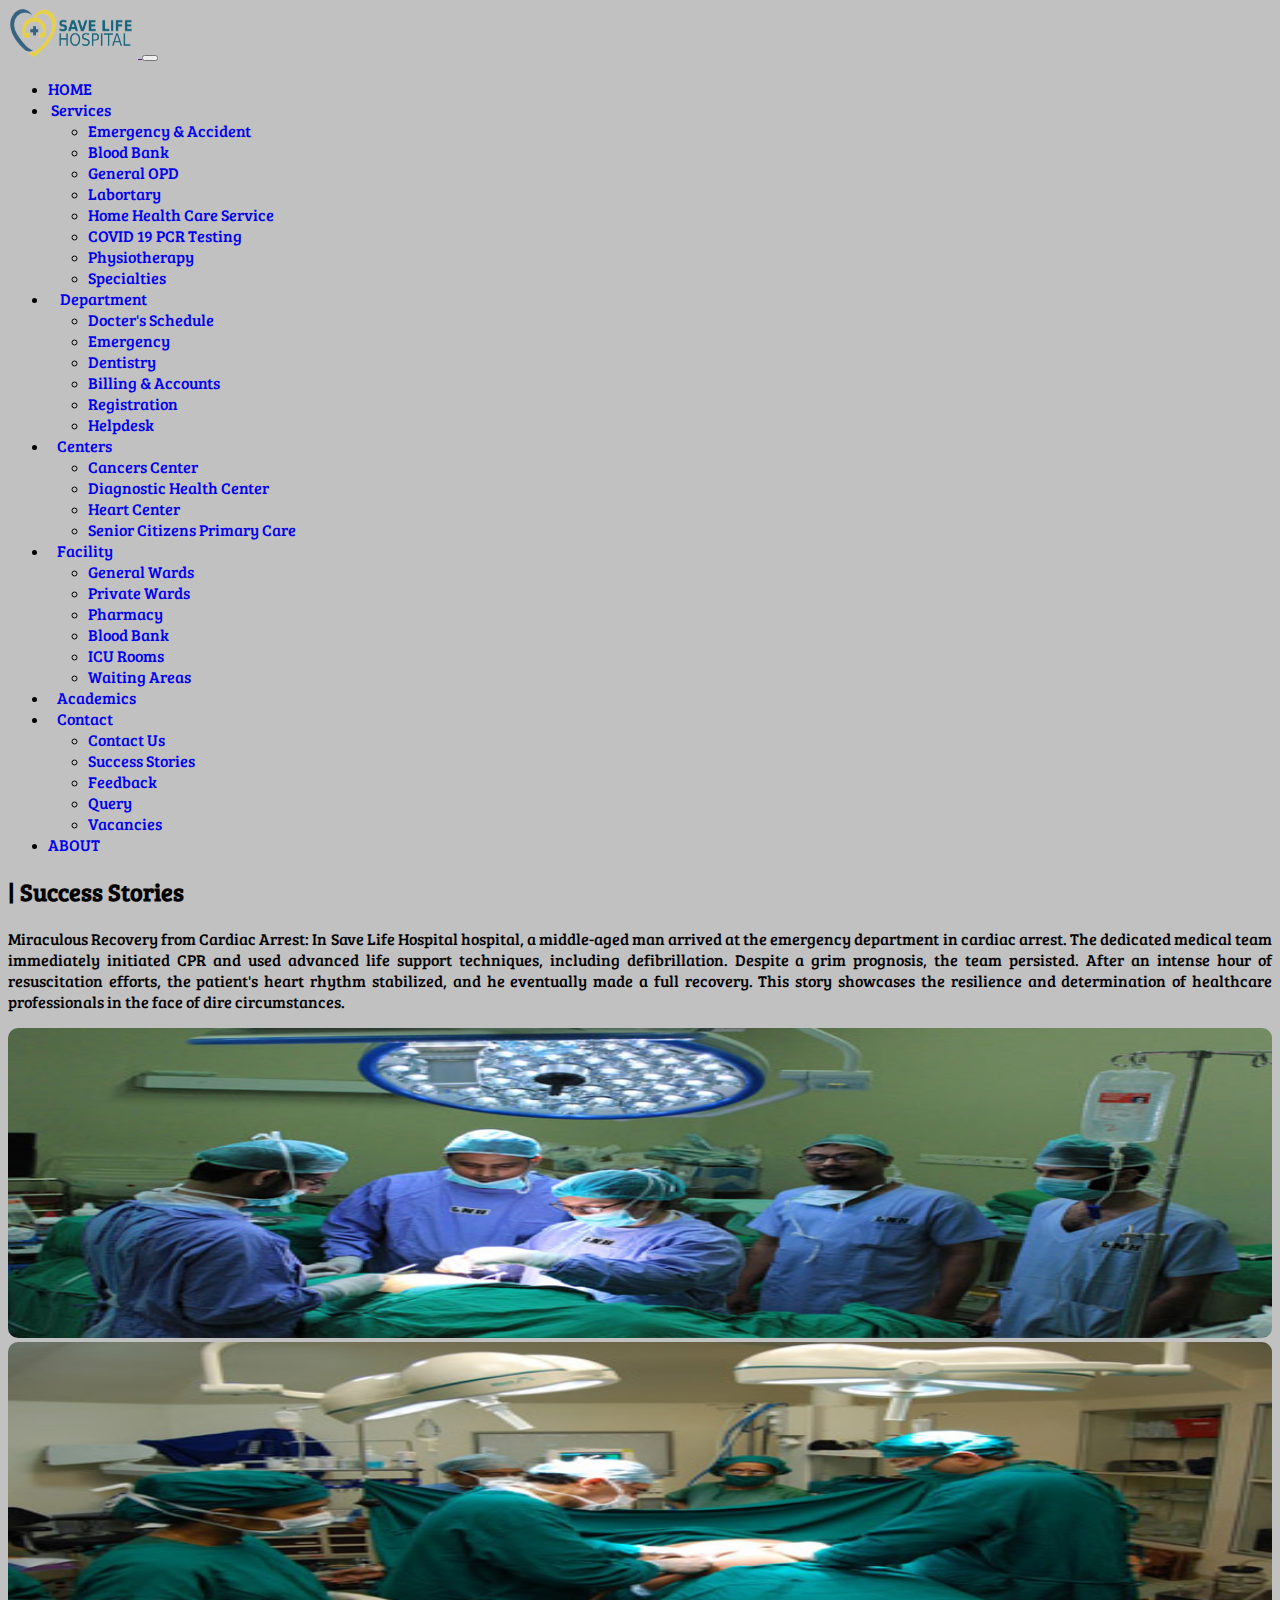
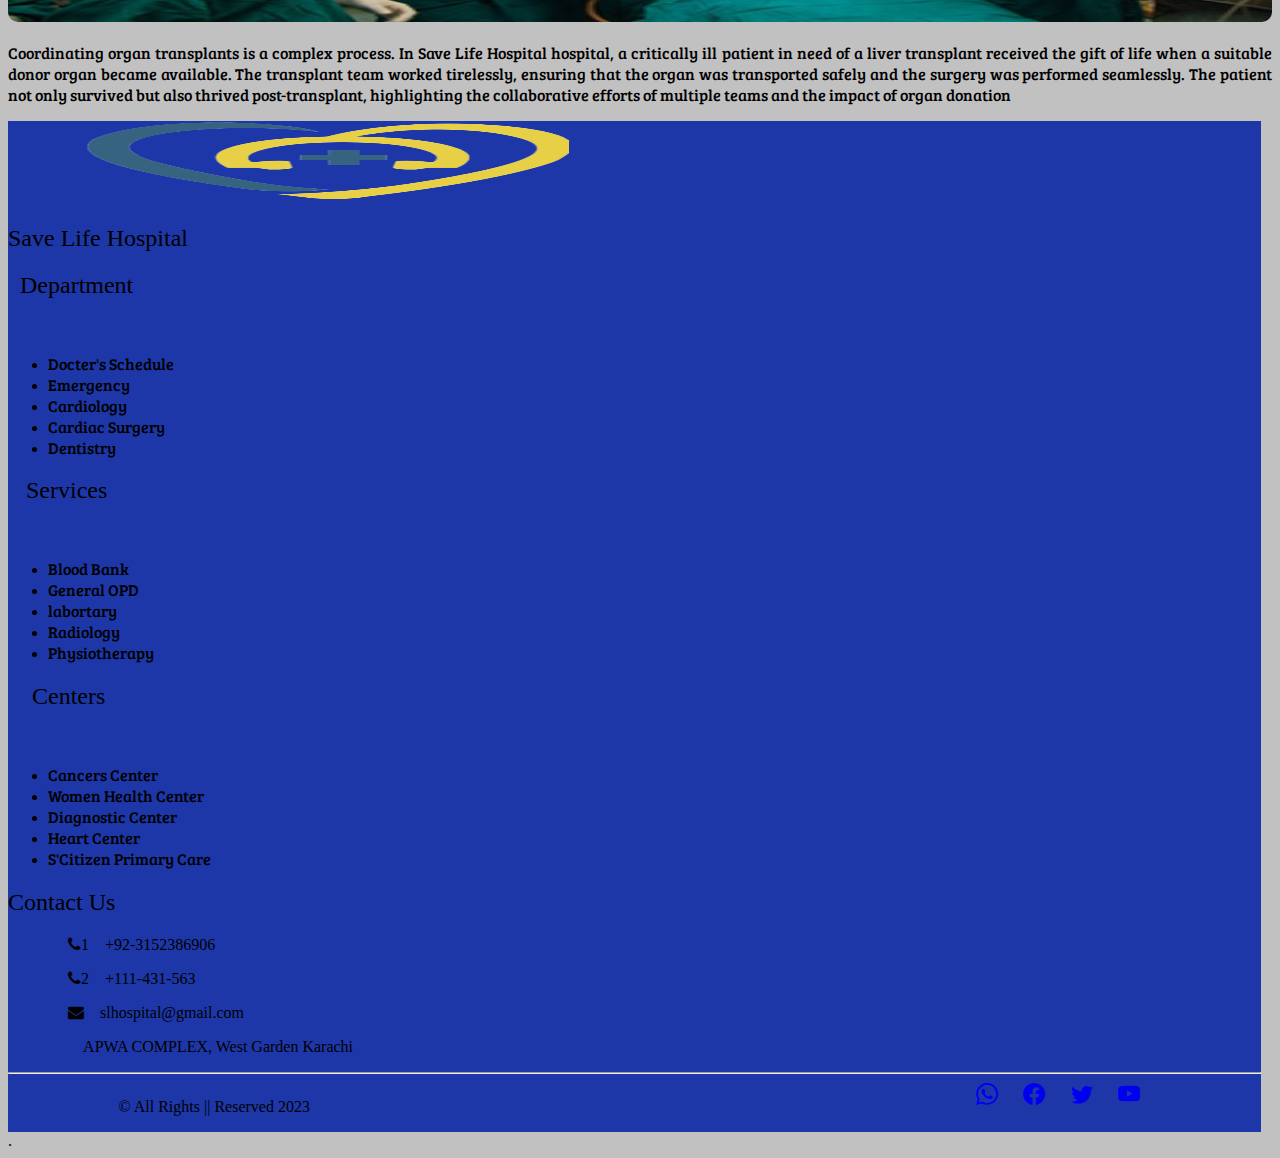
<file: sstories.html>
<!doctype html>
<html lang="en">

<head>
  <title>Save Life Hospital & Medical College</title>
  <!-- Required meta tags -->
  <meta charset="utf-8">
  <meta name="viewport" content="width=device-width, initial-scale=1, shrink-to-fit=no">

  <!-- Bootstrap CSS v5.2.1 -->
  <link href="https://cdn.jsdelivr.net/npm/bootstrap@5.2.1/dist/css/bootstrap.min.css" rel="stylesheet"
    integrity="sha384-iYQeCzEYFbKjA/T2uDLTpkwGzCiq6soy8tYaI1GyVh/UjpbCx/TYkiZhlZB6+fzT" crossorigin="anonymous">

        <!-- external CSS -->
        <link rel="stylesheet" href="./css/sstories.css">

      <!-- GOOGLE FONTS -->

      <link rel="preconnect" href="https://fonts.googleapis.com">
      <link rel="preconnect" href="https://fonts.gstatic.com" crossorigin>
      <link href="https://fonts.googleapis.com/css2?family=Bree+Serif&display=swap" rel="stylesheet">
  
          <!-- GOOGLE FONT2 -->
  
       <link rel="preconnect" href="https://fonts.googleapis.com">
  <link rel="preconnect" href="https://fonts.gstatic.com" crossorigin>
  <link href="https://fonts.googleapis.com/css2?family=Bree+Serif&family=Open+Sans:wght@500&display=swap" rel="stylesheet">
  

      <link rel="stylesheet" href="https://cdnjs.cloudflare.com/ajax/libs/font-awesome/4.7.0/css/font-awesome.min.css">
  
  
        <!-------font awesome cdn  -->
        <link rel="stylesheet" href="https://cdnjs.cloudflare.com/ajax/libs/font-awesome/6.4.2/css/all.min.css"
        integrity="sha512-z3gLpd7yknf1YoNbCzqRKc4qyor8gaKU1qmn+CShxbuBusANI9QpRohGBreCFkKxLhei6S9CQXFEbbKuqLg0DA=="
        crossorigin="anonymous" referrerpolicy="no-referrer"/>

        <link rel="stylesheet" href="https://cdn.jsdelivr.net/npm/bootstrap-icons@1.11.0/font/bootstrap-icons.css">
  
          <!---------------Animation on Scroll (AOS) cdn  -->
      <link rel="stylesheet" href="https://unpkg.com/aos@next/dist/aos.css" />
</head>

<body>
  <header>
    <nav class="navbar navbar-expand-lg navbar-light bg-info">
        <div class="container-fluid">
            <a href="" class="navbar-brand d-flex justify-content-between align-items-center ps-5">
                <img src="./Images/bg remove logo.png" width="130px" height="50px" class="fluid-img" alt="">
            </a>
            <button class="navbar-toggler border-0" type="button" data-bs-toggle="collapse"
                data-bs-target="#navMenu">
                <span class="navbar-toggler-icon"></span>
            </button>

            <div class="collapse navbar-collapse" id="navMenu">
                <ul class="navbar-nav mx-auto text-center">
                    <li class="nav-item p-2">
                        <a href="./index.html" class="nav-link text-uppercase text-dark">HOME</a>
                    </li>
                   
                    <li class="nav-item dropdown my-auto">
                        <a href="#"
                            class="dropdown-toggle text-uppercase text-dark text-decoration-none pt-3"
                            role="button" data-bs-toggle="dropdown" aria-expanded="false">&nbsp;Services</a>
                        <ul class="dropdown-menu">
                            <li><a class="dropdown-item" href="./Services/emergency.html">Emergency & Accident</a></li>
                                <li><a class="dropdown-item" href="./Services/bloodbank.html">Blood Bank</a></li>
                                <li><a class="dropdown-item" href="./Services/generalopd.html">General OPD</a></li>
                                <li><a class="dropdown-item" href="./Services/laboratory.html">Labortary</a></li>
                                <li><a class="dropdown-item" href="#">Home Health Care Service</a></li>
                                <li><a class="dropdown-item" href="#">COVID 19 PCR Testing</a></li>
                                <li><a class="dropdown-item" href="./Services/physiotherapy.html">Physiotherapy</a></li>
                                <li><a class="dropdown-item" href="./Services/speciality.html">Specialties</a></li>
                        </ul>
                    </li>


                    <li class="nav-item dropdown my-auto">
                        <a href="#"
                            class="dropdown-toggle text-uppercase text-dark text-decoration-none pt-3"
                            role="button" data-bs-toggle="dropdown" aria-expanded="false">&nbsp; &nbsp; Department</a>
                        <ul class="dropdown-menu">
                            <li><a class="dropdown-item" href="./Department/Dschedule.html">Docter's Schedule</a></li>
                            <li><a class="dropdown-item" href="./Services/emergency.html">Emergency</a></li>
                            <li><a class="dropdown-item" href="./Department/dentistry.html">Dentistry</a></li>
                            <li><a class="dropdown-item" href="./Department/billing.html">Billing & Accounts</a></li>
                            <li><a class="dropdown-item" href="./Department/registration.html">Registration</a></li>
                            <li><a class="dropdown-item" href="./Department/helpdesk.html">Helpdesk</a></li>
                        </ul>
                    </li>


                    <li class="nav-item dropdown my-auto">
                        <a href="#"
                            class="dropdown-toggle text-uppercase text-dark text-decoration-none pt-3"
                            role="button" data-bs-toggle="dropdown" aria-expanded="false">&nbsp; &nbsp;Centers</a>
                        <ul class="dropdown-menu">
                            <li><a class="dropdown-item" href="./Center/cancercenter.html">Cancers Center</a></li>
                                <li><a class="dropdown-item" href="./Center/diagnosticcenter.html">Diagnostic Health Center</a></li>
                                <li><a class="dropdown-item" href="./Center/heartcenter.html">Heart Center</a></li>
                                <li><a class="dropdown-item" href="#">Senior Citizens Primary Care</a></li>
                        </ul>
                    </li>


                    <li class="nav-item dropdown my-auto">
                        <a href="#"
                            class="dropdown-toggle text-uppercase text-dark text-decoration-none pt-3"
                            role="button" data-bs-toggle="dropdown" aria-expanded="false">&nbsp; &nbsp;Facility</a>
                        <ul class="dropdown-menu">
                            <li><a class="dropdown-item" href="./facility/private.html">General Wards </a></li>
                                <li><a class="dropdown-item" href="./facility/private.html">Private Wards</a></li>
                                <li><a class="dropdown-item" href="./facility/pharmacy.html">Pharmacy</a></li>
                                <li><a class="dropdown-item" href="./Services/bloodbank.html">Blood Bank</a></li>
                                <li><a class="dropdown-item" href="./facility/icu.html">ICU Rooms</a></li>
                                <li><a class="dropdown-item" href="#">Waiting Areas</a></li>
                        </ul>
                    </li>


                    <li class="nav-item my-auto">
                        <a href="#"
                            class="text-uppercase text-dark text-decoration-none pt-3"
                            aria-expanded="false">&nbsp; &nbsp;Academics</a>
                
                    </li>


                    <li class="nav-item dropdown my-auto">
                        <a href="#"
                            class="dropdown-toggle text-uppercase text-dark text-decoration-none pt-3"
                            role="button" data-bs-toggle="dropdown" aria-expanded="false">&nbsp; &nbsp;Contact</a>
                        <ul class="dropdown-menu">
                            <li><a class="dropdown-item" href="./contactUS.html">Contact Us</a></li>
                            <li><a class="dropdown-item" href="./sstories.html">Success Stories</a></li>
                            <li><a class="dropdown-item" href="./feedback.html">Feedback</a></li>
                            <li><a class="dropdown-item" href="./query.html">Query</a></li>
                            <li><a class="dropdown-item" href="./vacancies.html">Vacancies</a></li>
                        </ul>
                    </li>
                    <li class="nav-item px-2 py-2">
                        <a href="./about.html" class="nav-link text-uppercase text-dark">ABOUT</a>
                    </li>
                    
                </ul>
            </div>
  </header>


  <h2 class="mt-5 text-center text-dark" style="font-family: 'Bree Serif', serif;" ><span class="fs-1 text-primary"> |&nbsp;</span>Success Stories</h2>

  <div class="container">
      <div class="row">
         
           <div class="col-sm-12 col-md-6 col-lg-6">

<p class="mt-5 fs-5" style="font-family: 'Bree Serif', serif; text-align: justify;">  Miraculous Recovery from Cardiac Arrest:
In <Span class="bg-primary text-light">Save Life Hospital</Span> hospital, a middle-aged man arrived at the emergency department in cardiac arrest. The dedicated medical team immediately initiated CPR and used advanced life support techniques, including defibrillation. Despite a grim prognosis, the team persisted. After an intense hour of resuscitation efforts, the patient's heart rhythm stabilized, and he eventually made a full recovery. This story showcases the resilience and determination of healthcare professionals in the face of dire circumstances.</p>

                </div> 
                <div class="col-sm-12 col-md-6 col-lg-6 p-4 mt-3">
                  <img src="./Images/cardio.jpg" alt="" width="50%" id="img">
              </div>
              </div>         
              </div>
              
              

  <div class="container">
      <div class="row">
          <!-- <div class="col-sm-12 col-md-6 col-lg-6"> --> 
                 <div class="col-sm-12 col-md-6 col-lg-6 p-4 mt-3">
                  <img src="./Images/transplant.jpg" alt="" width="100%" height="280px" id="img2">
              </div>
           <div class="col-sm-12 col-md-6 col-lg-6">

<p class="mt-5 fs-5" style="font-family: 'Bree Serif', serif; text-align: justify;"> Coordinating organ transplants is a complex process. In <span class="bg-primary text-light">Save Life Hospital</span> hospital, a critically ill patient in need of a liver transplant received the gift of life when a suitable donor organ became available. The transplant team worked tirelessly, ensuring that the organ was transported safely and the surgery was performed seamlessly. The patient not only survived but also thrived post-transplant, highlighting the collaborative efforts of multiple teams and the impact of organ donation</p>

                </div> 
                
              </div>         
              </div>         


              
     <footer class="py-5 mt-5">
        <!-- <div class="container"> -->
            <div class="row" >
                <div class="col-lg-2 col-md-4 col-sm-12 mt-4">
                    <img src="./Images/bg_remove_logo_-_Copy-removebg-preview.png" width="40%" height="80px" class="" alt="" id="fimg">

                    <h2 class="text-light mt-4 text-center">Save Life Hospital </h2>
                
                </div>


                <div class="col-lg-2 col-md-4 col-sm-12">
                    <h2 class="text-light text-center mt-4 fs-2">&nbsp;&nbsp;Department</h2>
                    <br>
                      <ul class="navbar-brand text-center" style="text-decoration: none;">
                        <li class="nav-item list-unstyled">
                          <a href="./Department/Dschedule.html" class="nav-link2">Docter's Schedule</a>
                        </li>
                        <li class="nav-item list-unstyled">
                          <a href="./Services/emergency.html" class="nav-link2">Emergency</a>
                        </li>
                        <li class="nav-item list-unstyled ">
                          <a href="#" class="nav-link2">Cardiology</a>
                        </li>
                        <li class="nav-item list-unstyled">
                          <a href="#" class="nav-link2">Cardiac Surgery</a>
                        </li>
                        <li class="nav-item list-unstyled">
                          <a href="./Department/dentistry.html"  class="nav-link2">Dentistry</a>
                        </li>
                      </ul>
                </div>

                <div class="col-lg-2 col-md-4 col-sm-12">

                    <h2 class="text-light text-center mt-4 fs-2">&nbsp;&nbsp;&nbsp;Services</h2>
                    <br>
                      <ul class="navbar-brand text-center" style="text-decoration: none;">
                        <li class="nav-item list-unstyled">
                          <a href="./Services/bloodbank.html" class="nav-link2">Blood Bank</a>
                        </li>
                        <li class="nav-item list-unstyled">
                          <a href="./Services/generalopd.html" class="nav-link2">General OPD</a>
                        </li>
                        <li class="nav-item list-unstyled ">
                          <a href="./Services/laboratory.html" class="nav-link2">labortary</a>
                        </li>
                        <li class="nav-item list-unstyled">
                          <a href="#" class="nav-link2">Radiology</a>
                        </li>
                        <li class="nav-item list-unstyled">
                          <a href="./Services/physiotherapy.html"  class="nav-link2">Physiotherapy</a>
                        </li>
                      </ul>
                </div>


                <div class="col-lg-2 col-md-4 col-sm-12">

                    <h2 class="text-light text-center mt-4 fs-2">&nbsp;&nbsp;&nbsp;&nbsp;Centers</h2>
                    <br>
                      <ul class="navbar-brand text-center" style="text-decoration: none;">

                        <li class="nav-item list-unstyled">
                          <a href="./Center/cancercenter.html" class="nav-link2">Cancers Center</a>
                        </li>
                        <li class="nav-item list-unstyled">
                          <a href="#" class="nav-link2">Women Health Center</a>
                        </li>
                        <li class="nav-item list-unstyled ">
                          <a href="./Center/diagnosticcenter.html" class="nav-link2">Diagnostic Center</a>
                        </li>
                        <li class="nav-item list-unstyled">
                          <a href="./Center/heartcenter.html" class="nav-link2">Heart Center</a>
                        </li>
                        <li class="nav-item list-unstyled">
                          <a href="#"  class="nav-link2">S'Citizen Primary Care</a>
                        </li>
                      </ul>
                </div>


                <div class="col-md-4 col-lg-4 col-12 text-start">
                    <h2 class="text-light text-center fs-2 mt-4">Contact Us</h2>
                    <p class="text-white text-left mt-4">&nbsp;&nbsp;&nbsp;&nbsp;&nbsp;&nbsp;&nbsp;&nbsp;&nbsp;&nbsp;&nbsp;&nbsp;&nbsp;&nbsp;&nbsp;<i class="fa fa-phone text-success" aria-hidden="true">1</i>&nbsp;&nbsp;&nbsp; +92-3152386906</p>

                    <p class="text-white text-left">&nbsp;&nbsp;&nbsp;&nbsp;&nbsp;&nbsp;&nbsp;&nbsp;&nbsp;&nbsp;&nbsp;&nbsp;&nbsp;&nbsp;&nbsp;<i class="fa fa-phone text-success" aria-hidden="true">2</i>&nbsp;&nbsp;&nbsp; +111-431-563</p>

                    <p class="text-white text-left">&nbsp;&nbsp;&nbsp;&nbsp;&nbsp;&nbsp;&nbsp;&nbsp;&nbsp;&nbsp;&nbsp;&nbsp;&nbsp;&nbsp;&nbsp;<i class="fa fa-envelope text-warning" aria-hidden="true"></i>&nbsp;&nbsp;&nbsp; slhospital@gmail.com</p> 

                    <p class="text-white text-left">&nbsp;&nbsp;&nbsp;&nbsp;&nbsp;&nbsp;&nbsp;&nbsp;&nbsp;&nbsp;&nbsp;&nbsp;&nbsp;&nbsp;&nbsp;<i class="fas fa-map-marked-alt text-danger" aria-hidden="true"></i>&nbsp;&nbsp;&nbsp; APWA COMPLEX, West
                        Garden Karachi</p>
                   
                </div>
            </div>
            <hr class="text-white">
            <div class="main w-100">
            <div class="text-center w-50 " id="rights">
                <p class="text-white"> <span class="text-dark fs-5 fw-bold">&copy;</span> All Rights <span class="text-dark fs-4">||</span> Reserved 2023</p>
        </div>


            <div class="icon w-50 text-center" id="icon">
           <a href="https://www.whatsapp.com/" target="_blank"><i class="bi bi-whatsapp text-success py-5"></i></a> 
           <a href="https://www.facebook.com/" target="_blank"><i class="bi bi-facebook text-primary"></i></a> 
            <a href="https://www.twitter.com/" target="_blank"><i class="bi bi-twitter text-info"></i></a> 
            <a href="https://www.youtube.com/" target="_blank"><i class="bi bi-youtube text-danger"></i></a>
          </div> 
      </div>

        </div>
    </footer>.

 <!-- Bootstrap JavaScript Libraries -->
 <script src="https://cdn.jsdelivr.net/npm/@popperjs/core@2.11.6/dist/umd/popper.min.js"
 integrity="sha384-oBqDVmMz9ATKxIep9tiCxS/Z9fNfEXiDAYTujMAeBAsjFuCZSmKbSSUnQlmh/jp3" crossorigin="anonymous">
</script>

<script src="https://cdn.jsdelivr.net/npm/bootstrap@5.2.1/dist/js/bootstrap.min.js"
 integrity="sha384-7VPbUDkoPSGFnVtYi0QogXtr74QeVeeIs99Qfg5YCF+TidwNdjvaKZX19NZ/e6oz" crossorigin="anonymous">
</script>

  </body>
  </html>
</file>
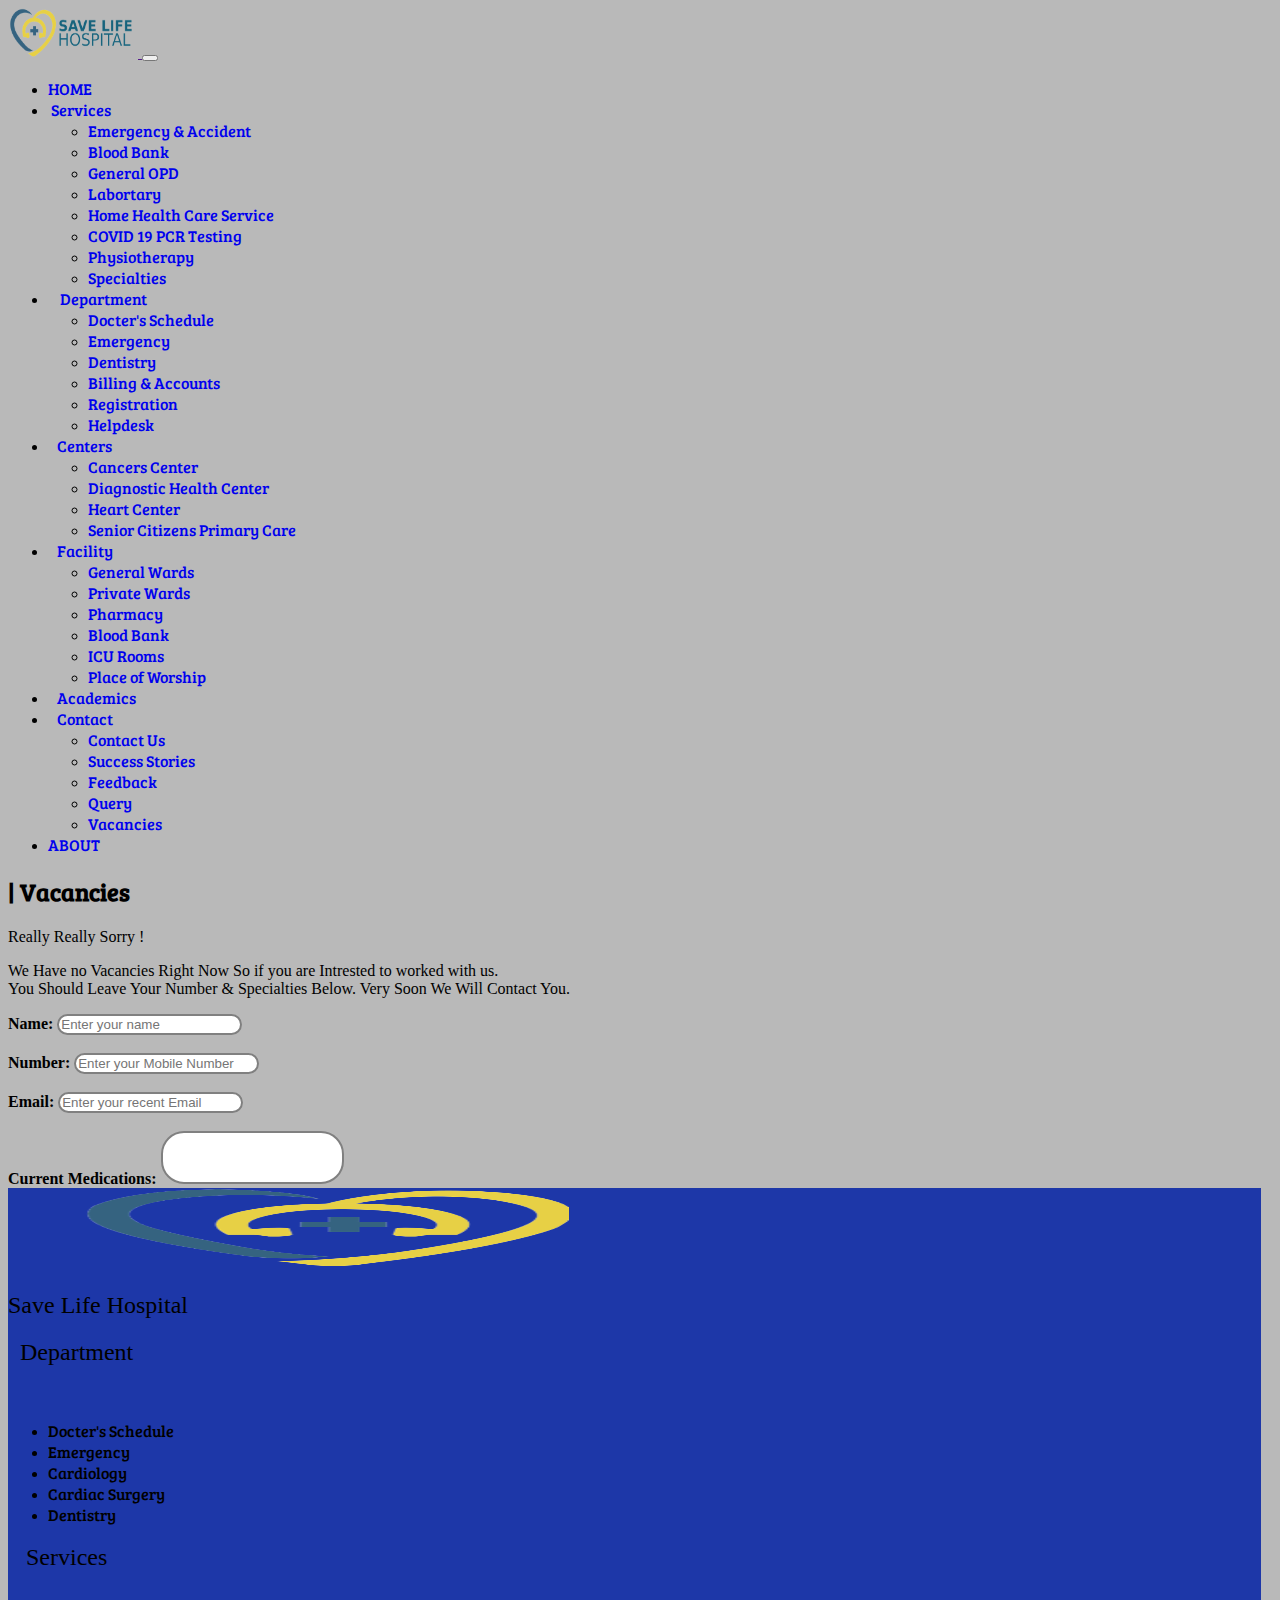
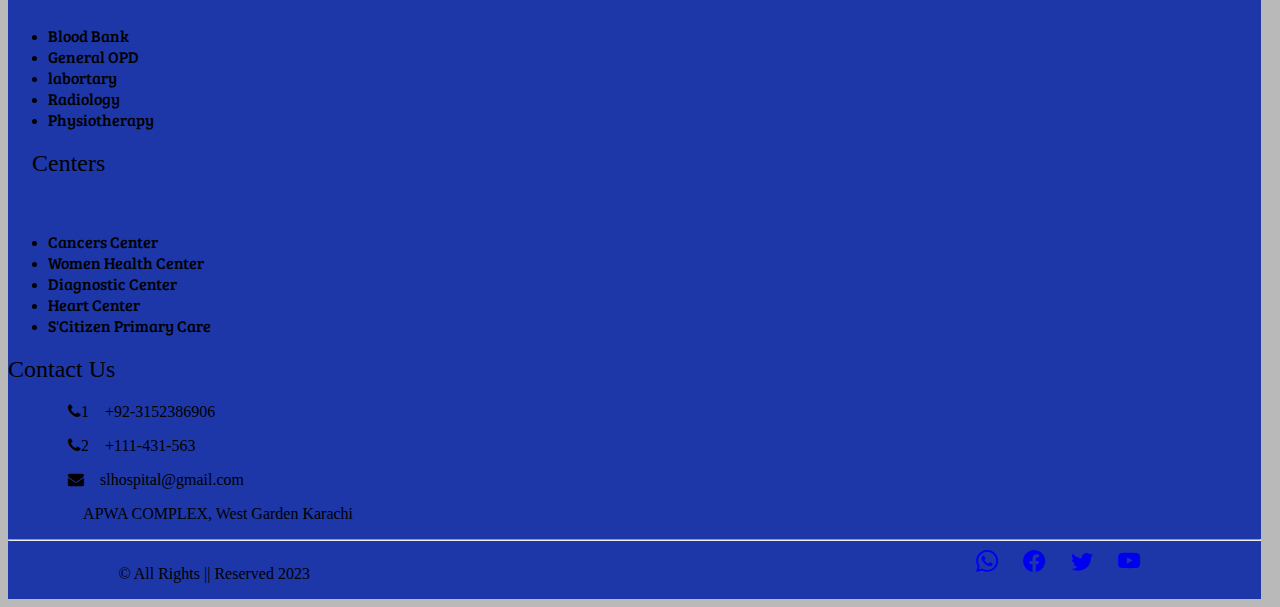
<file: vacancies.html>
<!doctype html>
<html lang="en">

<head>
  <title>Save Life Hospital & Medical College</title>
  <!-- Required meta tags -->
  <meta charset="utf-8">
  <meta name="viewport" content="width=device-width, initial-scale=1, shrink-to-fit=no">

  <!-- Bootstrap CSS v5.2.1 -->
  <link href="https://cdn.jsdelivr.net/npm/bootstrap@5.2.1/dist/css/bootstrap.min.css" rel="stylesheet"
    integrity="sha384-iYQeCzEYFbKjA/T2uDLTpkwGzCiq6soy8tYaI1GyVh/UjpbCx/TYkiZhlZB6+fzT" crossorigin="anonymous">

     <!-- GOOGLE FONTS -->

     <link rel="preconnect" href="https://fonts.googleapis.com">
     <link rel="preconnect" href="https://fonts.gstatic.com" crossorigin>
     <link href="https://fonts.googleapis.com/css2?family=Bree+Serif&display=swap" rel="stylesheet">
 
         <!-- GOOGLE FONT2 -->
 
      <link rel="preconnect" href="https://fonts.googleapis.com">
 <link rel="preconnect" href="https://fonts.gstatic.com" crossorigin>
 <link href="https://fonts.googleapis.com/css2?family=Bree+Serif&family=Open+Sans:wght@500&display=swap" rel="stylesheet">
 
     <!-- External CSS -->
     <link rel="stylesheet" href="./css/vacancies.css">


     <link rel="stylesheet" href="https://cdnjs.cloudflare.com/ajax/libs/font-awesome/4.7.0/css/font-awesome.min.css">
 
 
       <!-------font awesome cdn  -->

       <link rel="stylesheet" href="https://cdnjs.cloudflare.com/ajax/libs/font-awesome/6.4.2/css/all.min.css"
       integrity="sha512-z3gLpd7yknf1YoNbCzqRKc4qyor8gaKU1qmn+CShxbuBusANI9QpRohGBreCFkKxLhei6S9CQXFEbbKuqLg0DA=="
       crossorigin="anonymous" referrerpolicy="no-referrer"/>

       <link rel="stylesheet" href="https://cdn.jsdelivr.net/npm/bootstrap-icons@1.11.0/font/bootstrap-icons.css">

</head>

<body>
  
    <header>
        <nav class="navbar navbar-expand-lg navbar-light bg-info">
            <div class="container-fluid">
                <a href="" class="navbar-brand d-flex justify-content-between align-items-center ps-5">
                    <img src="./Images/bg remove logo.png" width="130px" height="50px" class="fluid-img" alt="">
                </a>
                <button class="navbar-toggler border-0" type="button" data-bs-toggle="collapse"
                    data-bs-target="#navMenu">
                    <span class="navbar-toggler-icon"></span>
                </button>
    
                <div class="collapse navbar-collapse" id="navMenu">
                    <ul class="navbar-nav mx-auto text-center">
                        <li class="nav-item p-2">
                            <a href="./index.html" class="nav-link text-uppercase text-dark">HOME</a>
                        </li>
                       
                        <li class="nav-item dropdown my-auto">
                            <a href="#"
                                class="dropdown-toggle text-uppercase text-dark text-decoration-none pt-3"
                                role="button" data-bs-toggle="dropdown" aria-expanded="false">&nbsp;Services</a>
                            <ul class="dropdown-menu">
                                <li><a class="dropdown-item" href="./Services/emergency.html">Emergency & Accident</a></li>
                                    <li><a class="dropdown-item" href="./Services/bloodbank.html">Blood Bank</a></li>
                                    <li><a class="dropdown-item" href="./Services/generalopd.html">General OPD</a></li>
                                    <li><a class="dropdown-item" href="./Services/laboratory.html">Labortary</a></li>
                                    <li><a class="dropdown-item" href="#">Home Health Care Service</a></li>
                                    <li><a class="dropdown-item" href="#">COVID 19 PCR Testing</a></li>
                                    <li><a class="dropdown-item" href="./Services/physiotherapy.html">Physiotherapy</a></li>
                                    <li><a class="dropdown-item" href="./Services/speciality.html">Specialties</a></li>
                            </ul>
                        </li>
    
    
                        <li class="nav-item dropdown my-auto">
                            <a href="#"
                                class="dropdown-toggle text-uppercase text-dark text-decoration-none pt-3"
                                role="button" data-bs-toggle="dropdown" aria-expanded="false">&nbsp; &nbsp; Department</a>
                            <ul class="dropdown-menu">
                                <li><a class="dropdown-item" href="./Dschedule.html">Docter's Schedule</a></li>
                                <li><a class="dropdown-item" href="./Services/emergency.html">Emergency</a></li>
                                <li><a class="dropdown-item" href="./Department/dentistry.html">Dentistry</a></li>
                                <li><a class="dropdown-item" href="./Department/billing.html">Billing & Accounts</a></li>
                                <li><a class="dropdown-item" href="./registration.html">Registration</a></li>
                                <li><a class="dropdown-item" href="./helpdesk.html">Helpdesk</a></li>
                            </ul>
                        </li>
    
    
                        <li class="nav-item dropdown my-auto">
                            <a href="#"
                                class="dropdown-toggle text-uppercase text-dark text-decoration-none pt-3"
                                role="button" data-bs-toggle="dropdown" aria-expanded="false">&nbsp; &nbsp;Centers</a>
                            <ul class="dropdown-menu">
                                <li><a class="dropdown-item" href="./Center/cancercenter.html">Cancers Center</a></li>
                                    <li><a class="dropdown-item" href="./Center/diagnosticcenter.html">Diagnostic Health Center</a></li>
                                    <li><a class="dropdown-item" href="./Center/heartcenter.html">Heart Center</a></li>
                                    <li><a class="dropdown-item" href="#">Senior Citizens Primary Care</a></li>
                            </ul>
                        </li>
    
    
                        <li class="nav-item dropdown my-auto">
                            <a href="#"
                                class="dropdown-toggle text-uppercase text-dark text-decoration-none pt-3"
                                role="button" data-bs-toggle="dropdown" aria-expanded="false">&nbsp; &nbsp;Facility</a>
                            <ul class="dropdown-menu">
                                <li><a class="dropdown-item" href="./facility/private.html">General Wards </a></li>
                                    <li><a class="dropdown-item" href="./facility/private.html">Private Wards</a></li>
                                    <li><a class="dropdown-item" href="./facility/pharmacy.html">Pharmacy</a></li>
                                    <li><a class="dropdown-item" href="./Services/bloodbank.html">Blood Bank</a></li>
                                    <li><a class="dropdown-item" href="./facility/icu.html">ICU Rooms</a></li>
                                    <li><a class="dropdown-item" href="#">Place of Worship</a></li>
                            </ul>
                        </li>
    
    
                        <li class="nav-item my-auto">
                            <a href="#"
                                class="text-uppercase text-dark text-decoration-none pt-3"
                                aria-expanded="true">&nbsp; &nbsp;Academics</a>
                        </li>
    
    
                        <li class="nav-item dropdown my-auto">
                            <a href="#"
                                class="dropdown-toggle text-uppercase text-dark text-decoration-none pt-3"
                                role="button" data-bs-toggle="dropdown" aria-expanded="false">&nbsp; &nbsp;Contact</a>
                            <ul class="dropdown-menu">
                                <li><a class="dropdown-item" href="./contactUS.html">Contact Us</a></li>
                                <li><a class="dropdown-item" href="./sstories.html">Success Stories</a></li>
                                <li><a class="dropdown-item" href="./feedback.html">Feedback</a></li>
                                <li><a class="dropdown-item" href="./query.html">Query</a></li>
                                <li><a class="dropdown-item" href="./vacancies.html">Vacancies</a></li>
                            </ul>
                        </li>
                        <li class="nav-item px-2 py-2">
                            <a href="./about.html" class="nav-link text-uppercase text-dark">ABOUT</a>
                        </li>
                        
                    </ul>
                </div>
      </header>

  <main>
        <h2 class="mt-5 text-center text-dark"><span class="text-center text-primary fs-1">|</span>&nbsp;Vacancies</h2>

        <p class="text-center mt-4 fw-bold fs-5"> Really Really Sorry <span class="text-primary">!</span></p>
        <p class="text-center">We Have no Vacancies Right Now  So if you are Intrested to worked with us. <br> You Should Leave Your Number & Specialties Below. Very Soon We Will Contact You. </p>

        <div class="container mt-5">
            <div class="col-md-6 mx-auto">
            <!-- <form> -->
                <div class="form-group">
                    <label for="name">Name:</label>
                    <input type="text" class="form-control" id="name" placeholder="Enter your name" required>
                </div><br>

                <div class="form-group">
                    <label for="name">Number:</label>
                    <input type="number" class="form-control" id="number" placeholder="Enter your Mobile Number" required>
                </div><br>

                <div class="form-group">
                    <label for="name">Email:</label>
                    <input type="email" class="form-control" id="email" placeholder="Enter your recent Email" required>
                </div><br>

                <div class="col-md-12 col-lg-12">
                    <div class="form-group">
                        <label for="currentMedications">Current Medications:</label>
                        <textarea class="form-control" id="currentMedications" rows="3" required style="resize: none;"></textarea>
                    </div>
                    </div>
                    </div>
                    </div>


  </main>

  <footer class="py-5 mt-5">
    <!-- <div class="container"> -->
        <div class="row" >
            <div class="col-lg-2 col-md-4 col-sm-12 mt-4">
                <img src="./Images/bg_remove_logo_-_Copy-removebg-preview.png" width="40%" height="80px" class="" alt="" id="fimg">

                <h2 class="text-light mt-4 text-center">Save Life Hospital </h2>
            
            </div>


            <div class="col-lg-2 col-md-4 col-sm-12">
                <h2 class="text-light text-center mt-4 fs-2">&nbsp;&nbsp;Department</h2>
                <br>
                  <ul class="navbar-brand text-center" style="text-decoration: none;">
                    <li class="nav-item list-unstyled">
                      <a href="./Department/Dschedule.html" class="nav-link2">Docter's Schedule</a>
                    </li>
                    <li class="nav-item list-unstyled">
                      <a href="./Services/emergency.html" class="nav-link2">Emergency</a>
                    </li>
                    <li class="nav-item list-unstyled ">
                      <a href="#" class="nav-link2">Cardiology</a>
                    </li>
                    <li class="nav-item list-unstyled">
                      <a href="#" class="nav-link2">Cardiac Surgery</a>
                    </li>
                    <li class="nav-item list-unstyled">
                      <a href="./Department/dentistry.html"  class="nav-link2">Dentistry</a>
                    </li>
                  </ul>
            </div>

            <div class="col-lg-2 col-md-4 col-sm-12">

                <h2 class="text-light text-center mt-4 fs-2">&nbsp;&nbsp;&nbsp;Services</h2>
                <br>
                  <ul class="navbar-brand text-center" style="text-decoration: none;">
                    <li class="nav-item list-unstyled">
                      <a href="./Services/bloodbank.html" class="nav-link2">Blood Bank</a>
                    </li>
                    <li class="nav-item list-unstyled">
                      <a href="./Services/generalopd.html" class="nav-link2">General OPD</a>
                    </li>
                    <li class="nav-item list-unstyled ">
                      <a href="./Services/laboratory.html" class="nav-link2">labortary</a>
                    </li>
                    <li class="nav-item list-unstyled">
                      <a href="#" class="nav-link2">Radiology</a>
                    </li>
                    <li class="nav-item list-unstyled">
                      <a href="./Services/physiotherapy.html"  class="nav-link2">Physiotherapy</a>
                    </li>
                  </ul>
            </div>


            <div class="col-lg-2 col-md-4 col-sm-12">

                <h2 class="text-light text-center mt-4 fs-2">&nbsp;&nbsp;&nbsp;&nbsp;Centers</h2>
                <br>
                  <ul class="navbar-brand text-center" style="text-decoration: none;">
                    <li class="nav-item list-unstyled">
                      <a href="./Center/cancercenter.html" class="nav-link2">Cancers Center</a>
                    </li>
                    <li class="nav-item list-unstyled">
                      <a href="#" class="nav-link2">Women Health Center</a>
                    </li>
                    <li class="nav-item list-unstyled ">
                      <a href="./Center/diagnosticcenter.html" class="nav-link2">Diagnostic Center</a>
                    </li>
                    <li class="nav-item list-unstyled">
                      <a href="./Center/heartcenter.html" class="nav-link2">Heart Center</a>
                    </li>
                    <li class="nav-item list-unstyled">
                      <a href="#"  class="nav-link2">S'Citizen Primary Care</a>
                    </li>
                  </ul>
            </div>


            <div class="col-md-4 col-lg-4 col-12 text-start">
                <h2 class="text-light text-center fs-2 mt-4">Contact Us</h2>
                <p class="text-white text-left mt-4">&nbsp;&nbsp;&nbsp;&nbsp;&nbsp;&nbsp;&nbsp;&nbsp;&nbsp;&nbsp;&nbsp;&nbsp;&nbsp;&nbsp;&nbsp;<i class="fa fa-phone text-success" aria-hidden="true">1</i>&nbsp;&nbsp;&nbsp; +92-3152386906</p>

                <p class="text-white text-left">&nbsp;&nbsp;&nbsp;&nbsp;&nbsp;&nbsp;&nbsp;&nbsp;&nbsp;&nbsp;&nbsp;&nbsp;&nbsp;&nbsp;&nbsp;<i class="fa fa-phone text-success" aria-hidden="true">2</i>&nbsp;&nbsp;&nbsp; +111-431-563</p>

                <p class="text-white text-left">&nbsp;&nbsp;&nbsp;&nbsp;&nbsp;&nbsp;&nbsp;&nbsp;&nbsp;&nbsp;&nbsp;&nbsp;&nbsp;&nbsp;&nbsp;<i class="fa fa-envelope text-warning" aria-hidden="true"></i>&nbsp;&nbsp;&nbsp; slhospital@gmail.com</p> 

                <p class="text-white text-left">&nbsp;&nbsp;&nbsp;&nbsp;&nbsp;&nbsp;&nbsp;&nbsp;&nbsp;&nbsp;&nbsp;&nbsp;&nbsp;&nbsp;&nbsp;<i class="fas fa-map-marked-alt text-danger" aria-hidden="true"></i>&nbsp;&nbsp;&nbsp; APWA COMPLEX, West
                    Garden Karachi</p>
               
            </div>
        </div>
        <hr class="text-white">
        <div class="main w-100">
        <div class="text-center w-50 " id="rights">
            <p class="text-white"> <span class="text-dark fs-5 fw-bold">&copy;</span> All Rights <span class="text-dark fs-4">||</span> Reserved 2023</p>
    </div>


        <div class="icon w-50 text-center" id="icon">
       <a href="https://www.whatsapp.com/" target="_blank"><i class="bi bi-whatsapp text-success py-5"></i></a> 
       <a href="https://www.facebook.com/" target="_blank"><i class="bi bi-facebook text-primary"></i></a> 
        <a href="https://www.twitter.com/" target="_blank"><i class="bi bi-twitter text-info"></i></a> 
        <a href="https://www.youtube.com/" target="_blank"><i class="bi bi-youtube text-danger"></i></a>
      </div> 
  </div>

    </div>
</footer>


  <!-- Bootstrap JavaScript Libraries -->
  <script src="https://cdn.jsdelivr.net/npm/@popperjs/core@2.11.6/dist/umd/popper.min.js"
    integrity="sha384-oBqDVmMz9ATKxIep9tiCxS/Z9fNfEXiDAYTujMAeBAsjFuCZSmKbSSUnQlmh/jp3" crossorigin="anonymous">
  </script>

  <script src="https://cdn.jsdelivr.net/npm/bootstrap@5.2.1/dist/js/bootstrap.min.js"
    integrity="sha384-7VPbUDkoPSGFnVtYi0QogXtr74QeVeeIs99Qfg5YCF+TidwNdjvaKZX19NZ/e6oz" crossorigin="anonymous">
  </script>
</body>

</html>
</file>
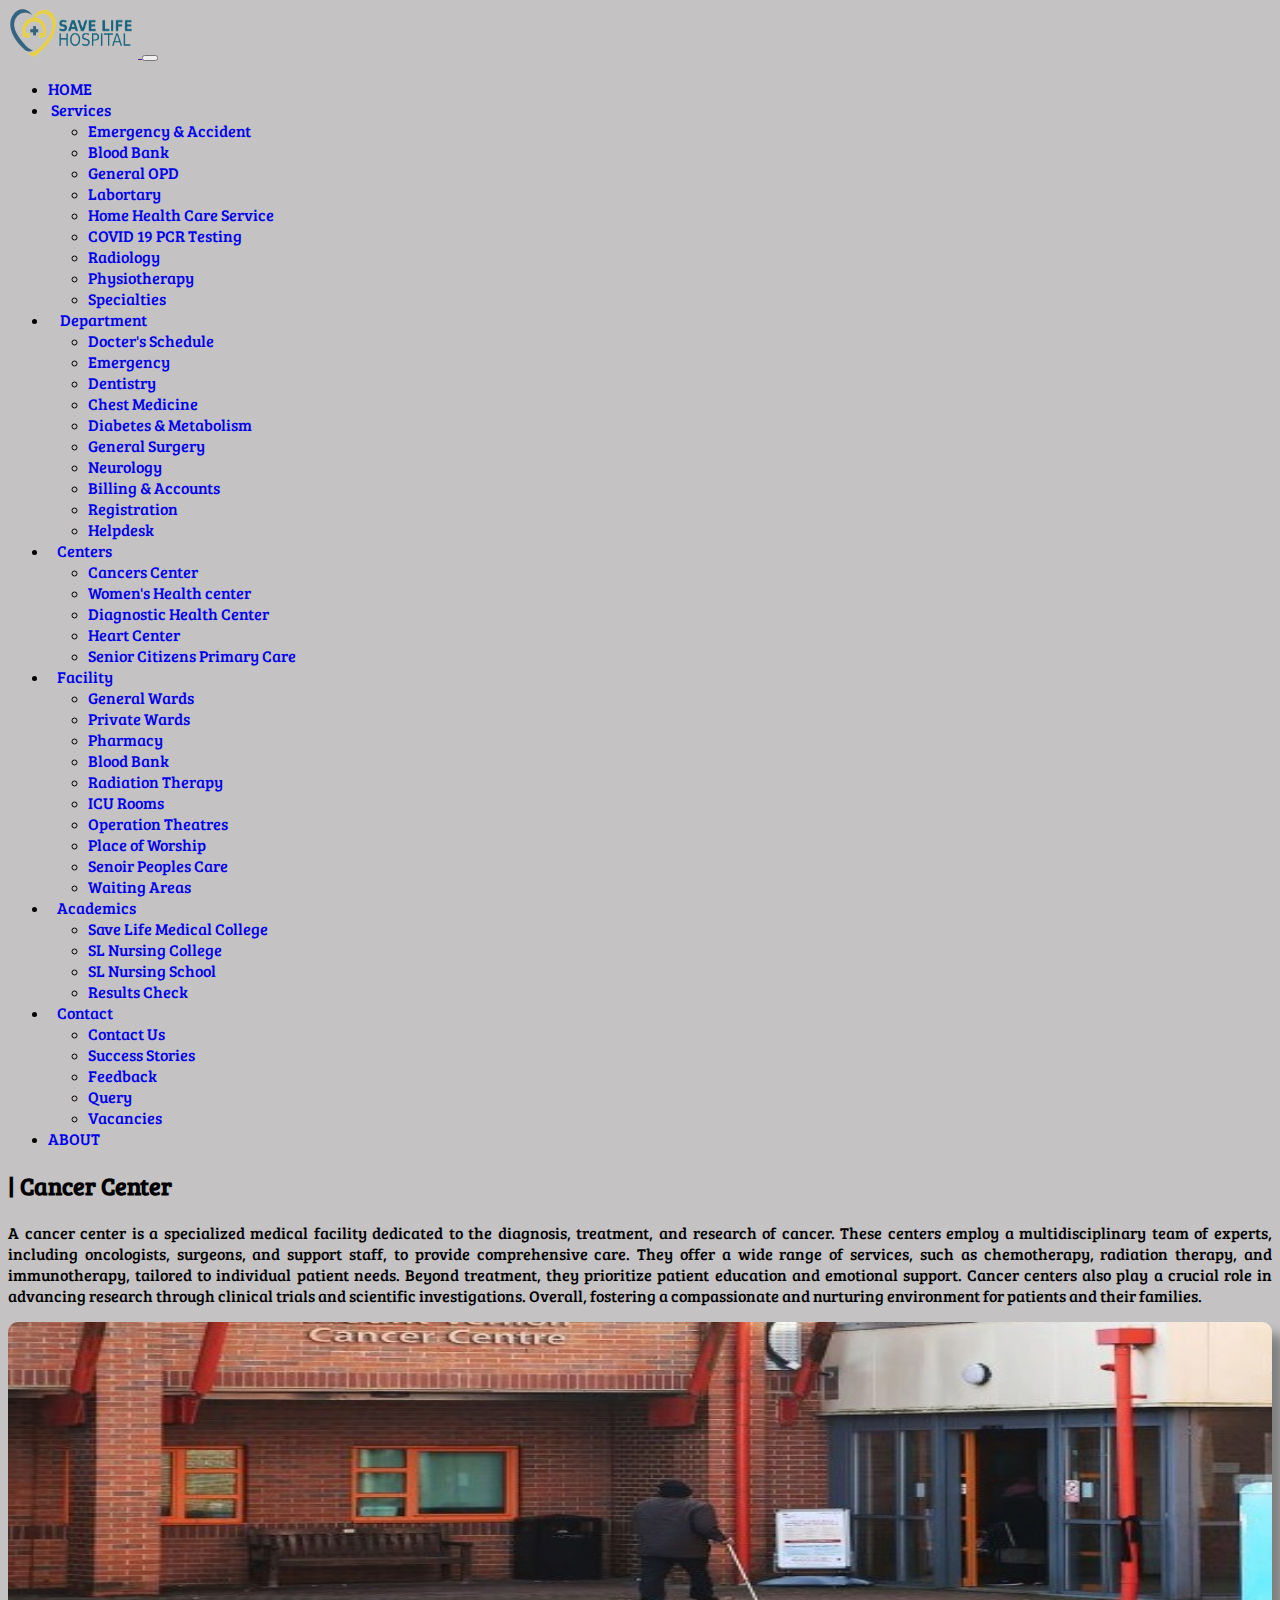
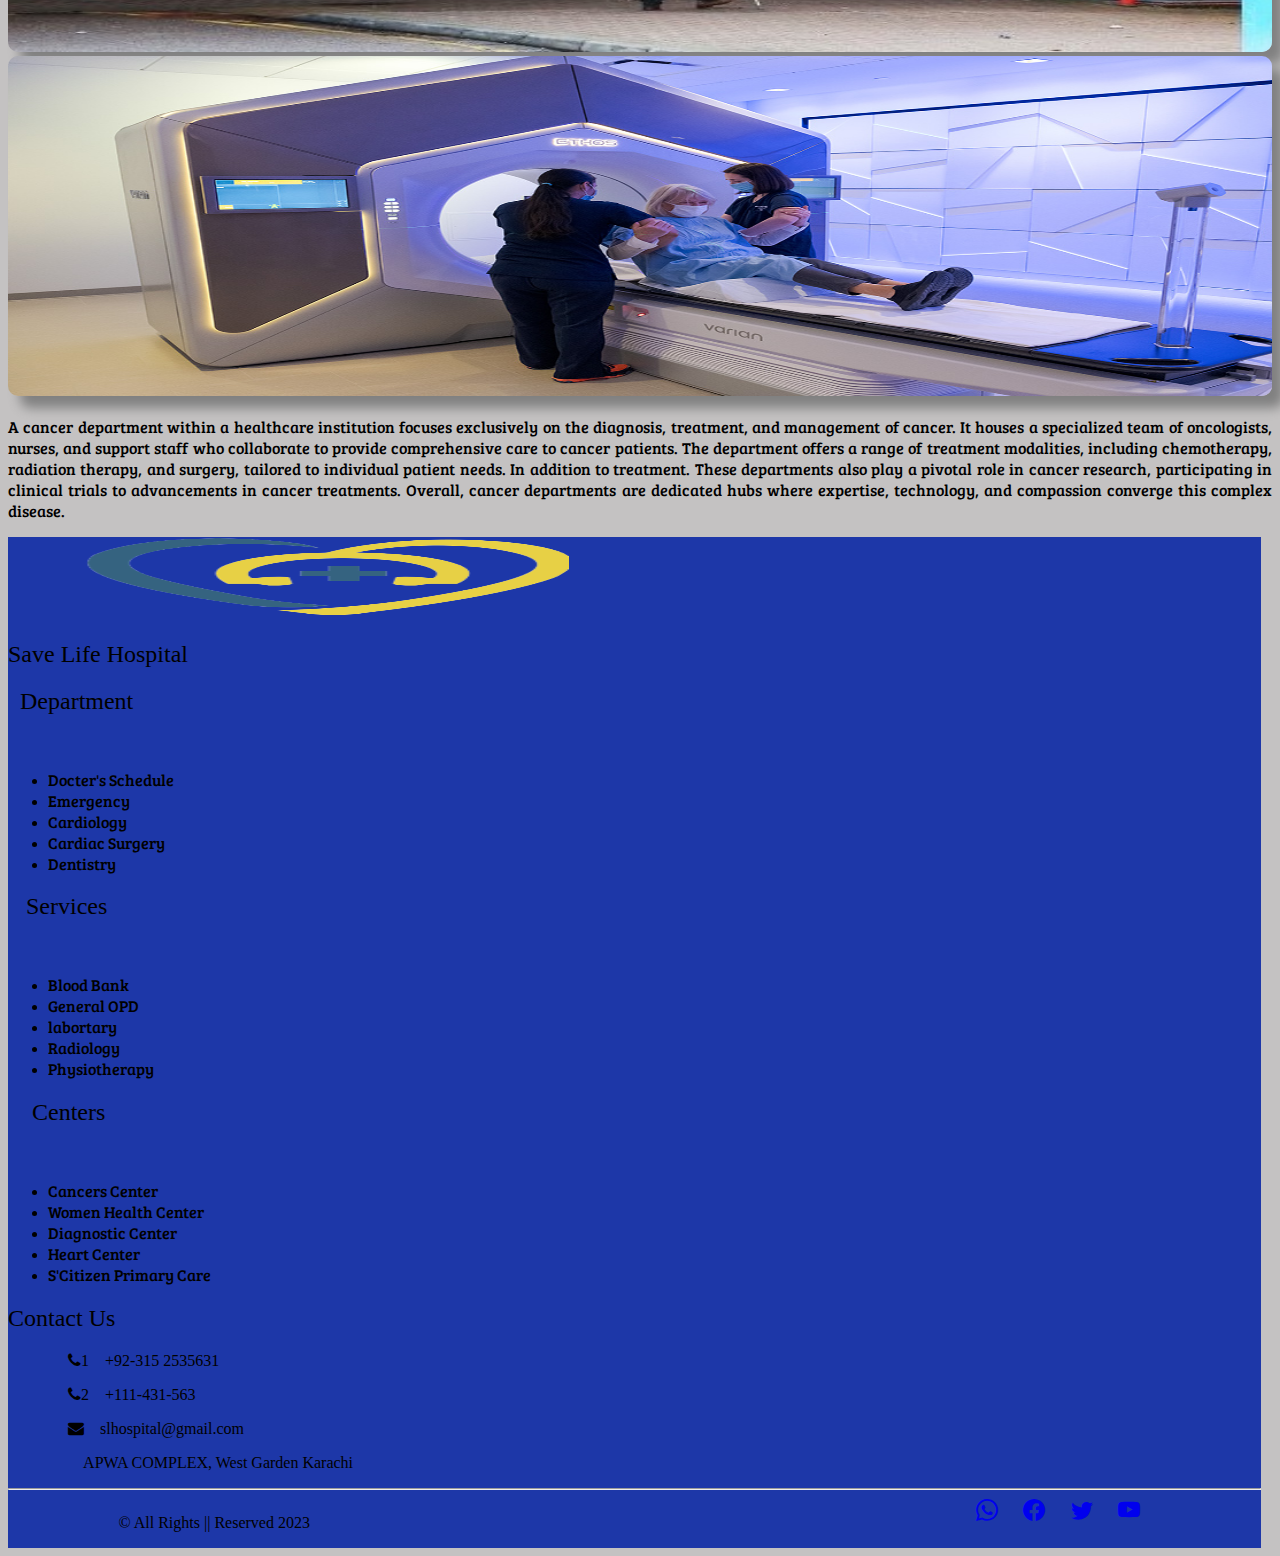
<file: Center/cancercenter.html>
<!doctype html>
<html lang="en">

<head>
  <title>Save Life Hospital & Medical Center</title>
  <!-- Required meta tags -->
  <meta charset="utf-8">
  <meta name="viewport" content="width=device-width, initial-scale=1, shrink-to-fit=no">

  <!-- Bootstrap CSS v5.2.1 -->
  <link href="https://cdn.jsdelivr.net/npm/bootstrap@5.2.1/dist/css/bootstrap.min.css" rel="stylesheet"
    integrity="sha384-iYQeCzEYFbKjA/T2uDLTpkwGzCiq6soy8tYaI1GyVh/UjpbCx/TYkiZhlZB6+fzT" crossorigin="anonymous">


    <!-- External CSS -->

    <link rel="stylesheet" href="./cancercenter.css">

     <!-- GOOGLE FONTS -->

     <link rel="preconnect" href="https://fonts.googleapis.com">
     <link rel="preconnect" href="https://fonts.gstatic.com" crossorigin>
     <link href="https://fonts.googleapis.com/css2?family=Bree+Serif&display=swap" rel="stylesheet">
 
         <!-- GOOGLE FONT2 -->
 
      <link rel="preconnect" href="https://fonts.googleapis.com">
 <link rel="preconnect" href="https://fonts.gstatic.com" crossorigin>
 <link href="https://fonts.googleapis.com/css2?family=Bree+Serif&family=Open+Sans:wght@500&display=swap" rel="stylesheet">
 

     <link rel="stylesheet" href="https://cdnjs.cloudflare.com/ajax/libs/font-awesome/4.7.0/css/font-awesome.min.css">
 
 
       <!-------font awesome cdn  -->
       <link rel="stylesheet" href="https://cdnjs.cloudflare.com/ajax/libs/font-awesome/6.4.2/css/all.min.css"
       integrity="sha512-z3gLpd7yknf1YoNbCzqRKc4qyor8gaKU1qmn+CShxbuBusANI9QpRohGBreCFkKxLhei6S9CQXFEbbKuqLg0DA=="
       crossorigin="anonymous" referrerpolicy="no-referrer"/>

       <link rel="stylesheet" href="https://cdn.jsdelivr.net/npm/bootstrap-icons@1.11.0/font/bootstrap-icons.css">
 
         <!---------------Animation on Scroll (AOS) cdn  -->
     <link rel="stylesheet" href="https://unpkg.com/aos@next/dist/aos.css" />


</head>

<body>
 
    <header>
        <nav class="navbar navbar-expand-lg navbar-light bg-info">
            <div class="container-fluid">
                <a href="" class="navbar-brand d-flex justify-content-between align-items-center ps-5">
                    <img src="../Images/bg remove logo.png" width="130px" height="50px" class="fluid-img" alt="">
                </a>
                <button class="navbar-toggler border-0" type="button" data-bs-toggle="collapse"
                    data-bs-target="#navMenu">
                    <span class="navbar-toggler-icon"></span>
                </button>
    
                <div class="collapse navbar-collapse" id="navMenu">
                    <ul class="navbar-nav mx-auto text-center">
                        <li class="nav-item p-2">
                            <a href="../index2.html" class="nav-link text-uppercase text-dark">HOME</a>
                        </li>
                       
                        <li class="nav-item dropdown my-auto">
                            <a href="#"
                                class="dropdown-toggle text-uppercase text-dark text-decoration-none pt-3"
                                role="button" data-bs-toggle="dropdown" aria-expanded="false">&nbsp;Services</a>
                            <ul class="dropdown-menu">
                                <li><a class="dropdown-item" href="../Services/emergency.html">Emergency & Accident</a></li>
                                    <li><a class="dropdown-item" href="../Services/bloodbank.html">Blood Bank</a></li>
                                    <li><a class="dropdown-item" href="../Services/generalopd.html">General OPD</a></li>
                                    <li><a class="dropdown-item" href="#">Labortary</a></li>
                                    <li><a class="dropdown-item" href="#">Home Health Care Service</a></li>
                                    <li><a class="dropdown-item" href="#">COVID 19 PCR Testing</a></li>
                                    <li><a class="dropdown-item" href="#">Radiology</a></li>
                                    <li><a class="dropdown-item" href="../Services/physiotherapy.html">Physiotherapy</a></li>
                                    <li><a class="dropdown-item" href="../Services/speciality.html">Specialties</a></li>
                            </ul>
                        </li>
    
    
                        <li class="nav-item dropdown my-auto">
                            <a href="#"
                                class="dropdown-toggle text-uppercase text-dark text-decoration-none pt-3"
                                role="button" data-bs-toggle="dropdown" aria-expanded="false">&nbsp; &nbsp; Department</a>
                            <ul class="dropdown-menu">
                                <li><a class="dropdown-item" href="../Department/Dschedule.html">Docter's Schedule</a></li>
                                <li><a class="dropdown-item" href="../Services/emergency.html">Emergency</a></li>
                                <li><a class="dropdown-item" href="#">Dentistry</a></li>
                                <li><a class="dropdown-item" href="#">Chest Medicine</a></li>
                                <li><a class="dropdown-item" href="#">Diabetes & Metabolism</a></li>
                                <li><a class="dropdown-item" href="#">General Surgery</a></li>
                                <li><a class="dropdown-item" href="#">Neurology</a></li>
                                <li><a class="dropdown-item" href="../Department/billing.html">Billing & Accounts</a></li>
                                <li><a class="dropdown-item" href="../Department/registration.html">Registration</a></li>
                                <li><a class="dropdown-item" href="../Department/helpdesk.html">Helpdesk</a></li>
                            </ul>
                        </li>
    
    
                        <li class="nav-item dropdown my-auto">
                            <a href="#"
                                class="dropdown-toggle text-uppercase text-dark text-decoration-none pt-3"
                                role="button" data-bs-toggle="dropdown" aria-expanded="false">&nbsp; &nbsp;Centers</a>
                            <ul class="dropdown-menu">
                                <li><a class="dropdown-item" href="./cancercenter.html">Cancers Center</a></li>
                                    <li><a class="dropdown-item" href="#">Women's Health center</a></li>
                                    <li><a class="dropdown-item" href="./diagnosticcenter.html">Diagnostic Health Center</a></li>
                                    <li><a class="dropdown-item" href="./heartcenter.html">Heart Center</a></li>
                                    <li><a class="dropdown-item" href="#">Senior Citizens Primary Care</a></li>
                            </ul>
                        </li>
    
    
                        <li class="nav-item dropdown my-auto">
                            <a href="#"
                                class="dropdown-toggle text-uppercase text-dark text-decoration-none pt-3"
                                role="button" data-bs-toggle="dropdown" aria-expanded="false">&nbsp; &nbsp;Facility</a>
                            <ul class="dropdown-menu">
                                <li><a class="dropdown-item" href="#">General Wards </a></li>
                                    <li><a class="dropdown-item" href="#">Private Wards</a></li>
                                    <li><a class="dropdown-item" href="#">Pharmacy</a></li>
                                    <li><a class="dropdown-item" href="../Services/bloodbank.html">Blood Bank</a></li>
                                    <li><a class="dropdown-item" href="#"> Radiation Therapy</a></li>
                                    <li><a class="dropdown-item" href="#">ICU Rooms</a></li>
                                    <li><a class="dropdown-item" href="#">Operation Theatres</a></li>
                                    <li><a class="dropdown-item" href="#">Place of Worship</a></li>
                                    <li><a class="dropdown-item" href="#">Senoir Peoples Care</a></li>
                                    <li><a class="dropdown-item" href="#">Waiting Areas</a></li>
                            </ul>
                        </li>
    
    
                        <li class="nav-item dropdown my-auto">
                            <a href="#"
                                class="dropdown-toggle text-uppercase text-dark text-decoration-none pt-3"
                                role="button" data-bs-toggle="dropdown" aria-expanded="false">&nbsp; &nbsp;Academics</a>
                            <ul class="dropdown-menu">
                                <li><a class="dropdown-item" href="#">Save Life Medical College</a></li>
                                <li><a class="dropdown-item" href="#">SL Nursing College</a></li>
                                <li><a class="dropdown-item" href="#">SL Nursing School</a></li>
                                <li><a class="dropdown-item" href="#">Results Check</a></li>
                            </ul>
                        </li>
    
    
                        <li class="nav-item dropdown my-auto">
                            <a href="#"
                                class="dropdown-toggle text-uppercase text-dark text-decoration-none pt-3"
                                role="button" data-bs-toggle="dropdown" aria-expanded="false">&nbsp; &nbsp;Contact</a>
                            <ul class="dropdown-menu">
                                <li><a class="dropdown-item" href="../contactUS.html">Contact Us</a></li>
                                <li><a class="dropdown-item" href="../sstories.html">Success Stories</a></li>
                                <li><a class="dropdown-item" href="../feedback.html">Feedback</a></li>
                                <li><a class="dropdown-item" href="../query.html">Query</a></li>
                                <li><a class="dropdown-item" href="../vacancies.html">Vacancies</a></li>
                            </ul>
                        </li>
                        <li class="nav-item px-2 py-2">
                            <a href="../about.html" class="nav-link text-uppercase text-dark">ABOUT</a>
                        </li>
                        
                    </ul>
                </div>
      </header>

  <main>
    <h2 class="text-center mt-5 text-dark"><span class="fs-1 text-center text-primary">|</span>&nbsp;Cancer Center</h2>

    <div class="container">
        <div class="row">
           
             <div class="col-sm-12 col-md-6 col-lg-6">
  
  <p class="mt-5 fs-5" style="font-family: 'Bree Serif', serif; text-align: justify;">A cancer center is a specialized medical facility dedicated to the diagnosis, treatment, and research of cancer. These centers employ a multidisciplinary team of experts, including oncologists, surgeons, and support staff, to provide comprehensive care. They offer a wide range of services, such as chemotherapy, radiation therapy, and immunotherapy, tailored to individual patient needs. Beyond treatment, <span id="para">they prioritize patient education and emotional support. Cancer centers also play a crucial role in advancing research through clinical trials and scientific investigations. </span> Overall, fostering a compassionate and nurturing environment for patients and their families.</p>
  
                  </div> 
                  <div class="col-sm-12 col-md-6 col-lg-6 p-4 mt-5">
                    <img src="../Images/cancercenter1.jpg" alt="" width="50%" id="img">
                </div>
                </div>         
                </div>


    
  <div class="container">
    <div class="row">
        <!-- <div class="col-sm-12 col-md-6 col-lg-6"> --> 
               <div class="col-sm-12 col-md-6 col-lg-6 p-4 mt-5">
                <img src="../Images/cancercenter2.jpg" alt="" width="100%" height="280px" id="img2">
            </div>
         <div class="col-sm-12 col-md-6 col-lg-6">

<p class="mt-5 fs-5" style="font-family: 'Bree Serif', serif; text-align: justify;">A cancer department within a healthcare institution focuses exclusively on the diagnosis, treatment, and management of cancer. It houses a specialized team of oncologists, nurses, and support staff who collaborate to provide comprehensive care to cancer patients. The department offers a range of treatment modalities, including chemotherapy, radiation therapy, and surgery, tailored to individual patient needs. <span id="para2">In addition to treatment. These departments also play a pivotal role in cancer research, participating in clinical trials to advancements in cancer treatments. </span> Overall, cancer departments are dedicated hubs where expertise, technology, and compassion converge this complex disease. </p>

              </div> 
              
            </div>         
            </div>

  </main>
 
  <footer class="py-5 mt-5">
    <!-- <div class="container"> -->
        <div class="row " >
            <div class="col-lg-2 col-md-4 col-sm-12 mt-4">
                <img src="../Images/bg_remove_logo_-_Copy-removebg-preview.png" width="40%" height="80px" class="" alt="" id="fimg">

                <h2 class="text-light mt-4 text-center">Save Life Hospital </h2>
            
            </div>


            <div class="col-lg-2 col-md-4 col-sm-12">
                <h2 class="text-light text-center mt-4 fs-2">&nbsp;&nbsp;Department</h2>
                <br>
                  <ul class="navbar-brand text-center" style="text-decoration: none;">
                    <li class="nav-item list-unstyled">
                      <a href="../Department/Dschedule.html" class="nav-link2">Docter's Schedule</a>
                    </li>
                    <li class="nav-item list-unstyled">
                      <a href="../Services/emergency.html" class="nav-link2">Emergency</a>
                    </li>
                    <li class="nav-item list-unstyled ">
                      <a href="#" class="nav-link2">Cardiology</a>
                    </li>
                    <li class="nav-item list-unstyled">
                      <a href="#" class="nav-link2">Cardiac Surgery</a>
                    </li>
                    <li class="nav-item list-unstyled">
                      <a href="#"  class="nav-link2">Dentistry</a>
                    </li>
                  </ul>
            </div>

            <div class="col-lg-2 col-md-4 col-sm-12">

                <h2 class="text-light text-center mt-4 fs-2">&nbsp;&nbsp;&nbsp;Services</h2>
                <br>
                  <ul class="navbar-brand text-center" style="text-decoration: none;">
                    <li class="nav-item list-unstyled">
                      <a href="../Services/bloodbank.html" class="nav-link2">Blood Bank</a>
                    </li>
                    <li class="nav-item list-unstyled">
                      <a href="../Services/generalopd.html" class="nav-link2">General OPD</a>
                    </li>
                    <li class="nav-item list-unstyled ">
                      <a href="#" class="nav-link2">labortary</a>
                    </li>
                    <li class="nav-item list-unstyled">
                      <a href="#" class="nav-link2">Radiology</a>
                    </li>
                    <li class="nav-item list-unstyled">
                      <a href="../Services/physiotherapy.html"  class="nav-link2">Physiotherapy</a>
                    </li>
                  </ul>
            </div>


            <div class="col-lg-2 col-md-4 col-sm-12">

                <h2 class="text-light text-center mt-4 fs-2">&nbsp;&nbsp;&nbsp;&nbsp;Centers</h2>
                <br>
                  <ul class="navbar-brand text-center" style="text-decoration: none;">
                    <li class="nav-item list-unstyled">
                      <a href="./cancercenter.html" class="nav-link2">Cancers Center</a>
                    </li>
                    <li class="nav-item list-unstyled">
                      <a href="#" class="nav-link2">Women Health Center</a>
                    </li>
                    <li class="nav-item list-unstyled ">
                      <a href="./diagnosticcenter.html" class="nav-link2">Diagnostic Center</a>
                    </li>
                    <li class="nav-item list-unstyled">
                      <a href="./heartcenter.html" class="nav-link2">Heart Center</a>
                    </li>
                    <li class="nav-item list-unstyled">
                      <a href="#"  class="nav-link2">S'Citizen Primary Care</a>
                    </li>
                  </ul>
            </div>


            <div class="col-md-4 col-lg-4 col-12 text-start">
                <h2 class="text-light text-center fs-2 mt-4">Contact Us</h2>
                <p class="text-white text-left mt-4">&nbsp;&nbsp;&nbsp;&nbsp;&nbsp;&nbsp;&nbsp;&nbsp;&nbsp;&nbsp;&nbsp;&nbsp;&nbsp;&nbsp;&nbsp;<i class="fa fa-phone text-success" aria-hidden="true">1</i>&nbsp;&nbsp;&nbsp; +92-315 2535631</p>

                <p class="text-white text-left">&nbsp;&nbsp;&nbsp;&nbsp;&nbsp;&nbsp;&nbsp;&nbsp;&nbsp;&nbsp;&nbsp;&nbsp;&nbsp;&nbsp;&nbsp;<i class="fa fa-phone text-success" aria-hidden="true">2</i>&nbsp;&nbsp;&nbsp; +111-431-563</p>

                <p class="text-white text-left">&nbsp;&nbsp;&nbsp;&nbsp;&nbsp;&nbsp;&nbsp;&nbsp;&nbsp;&nbsp;&nbsp;&nbsp;&nbsp;&nbsp;&nbsp;<i class="fa fa-envelope text-warning" aria-hidden="true"></i>&nbsp;&nbsp;&nbsp; slhospital@gmail.com</p> 

                <p class="text-white text-left">&nbsp;&nbsp;&nbsp;&nbsp;&nbsp;&nbsp;&nbsp;&nbsp;&nbsp;&nbsp;&nbsp;&nbsp;&nbsp;&nbsp;&nbsp;<i class="fas fa-map-marked-alt text-danger" aria-hidden="true"></i>&nbsp;&nbsp;&nbsp; APWA COMPLEX, West
                    Garden Karachi</p>
               
            </div>
        </div>
        <hr class="text-white">
        <div class="main w-100">
        <div class="text-center w-50 " id="rights">
            <p class="text-white"> <span class="text-dark fs-5 fw-bold">&copy;</span> All Rights <span class="text-dark fs-4">||</span> Reserved 2023</p>
    </div>


        <div class="icon w-50 text-center" id="icon">
       <a href="https://www.whatsapp.com/" target="_blank"><i class="bi bi-whatsapp text-success py-5"></i></a> 
       <a href="https://www.facebook.com/"  target="_blank"><i class="bi bi-facebook text-primary"></i></a> 
        <a href="https://www.twitter.com/"  target="_blank"><i class="bi bi-twitter text-info"></i></a> 
        <a href="https://www.youtube.com/"  target="_blank"><i class="bi bi-youtube text-danger"></i></a>
      </div> 
  </div>

    </div>
</footer>


  <!-- Bootstrap JavaScript Libraries -->
  <script src="https://cdn.jsdelivr.net/npm/@popperjs/core@2.11.6/dist/umd/popper.min.js"
    integrity="sha384-oBqDVmMz9ATKxIep9tiCxS/Z9fNfEXiDAYTujMAeBAsjFuCZSmKbSSUnQlmh/jp3" crossorigin="anonymous">
  </script>

  <script src="https://cdn.jsdelivr.net/npm/bootstrap@5.2.1/dist/js/bootstrap.min.js"
    integrity="sha384-7VPbUDkoPSGFnVtYi0QogXtr74QeVeeIs99Qfg5YCF+TidwNdjvaKZX19NZ/e6oz" crossorigin="anonymous">
  </script>
</body>

</html>
</file>
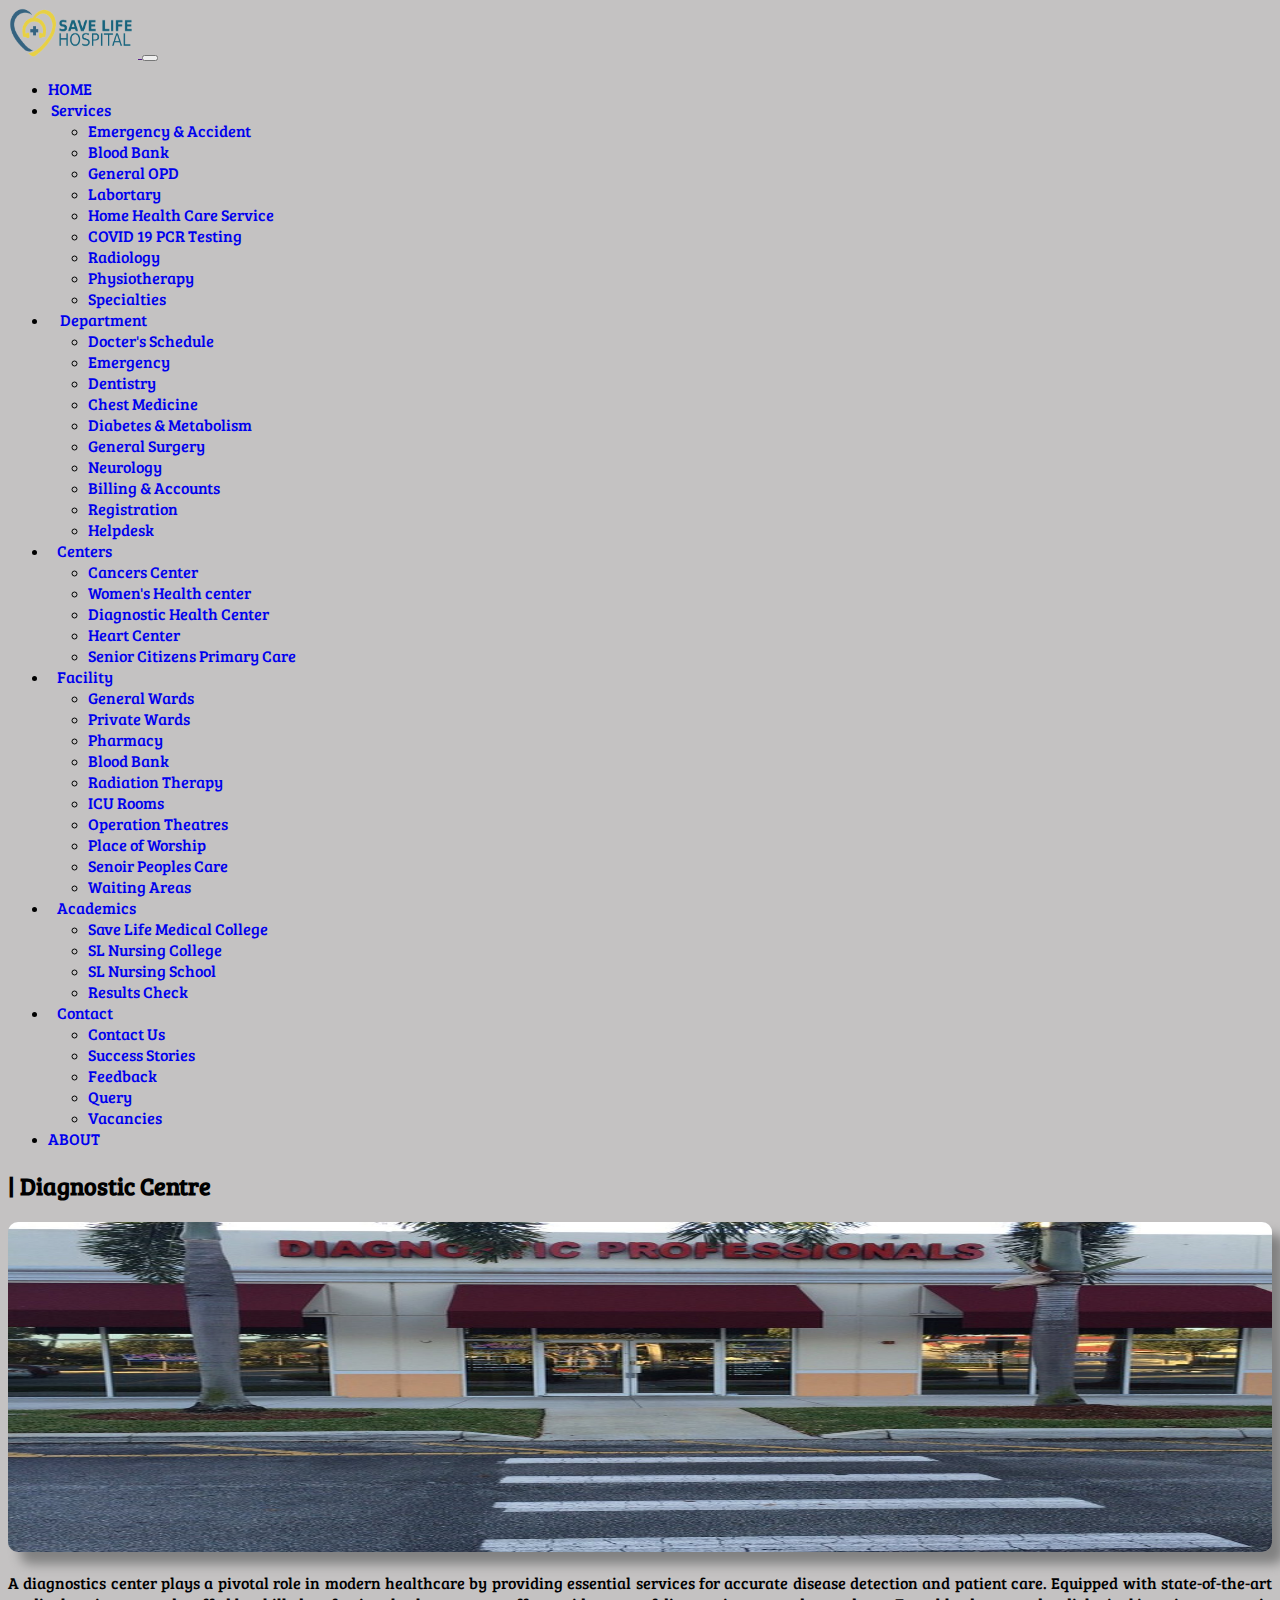
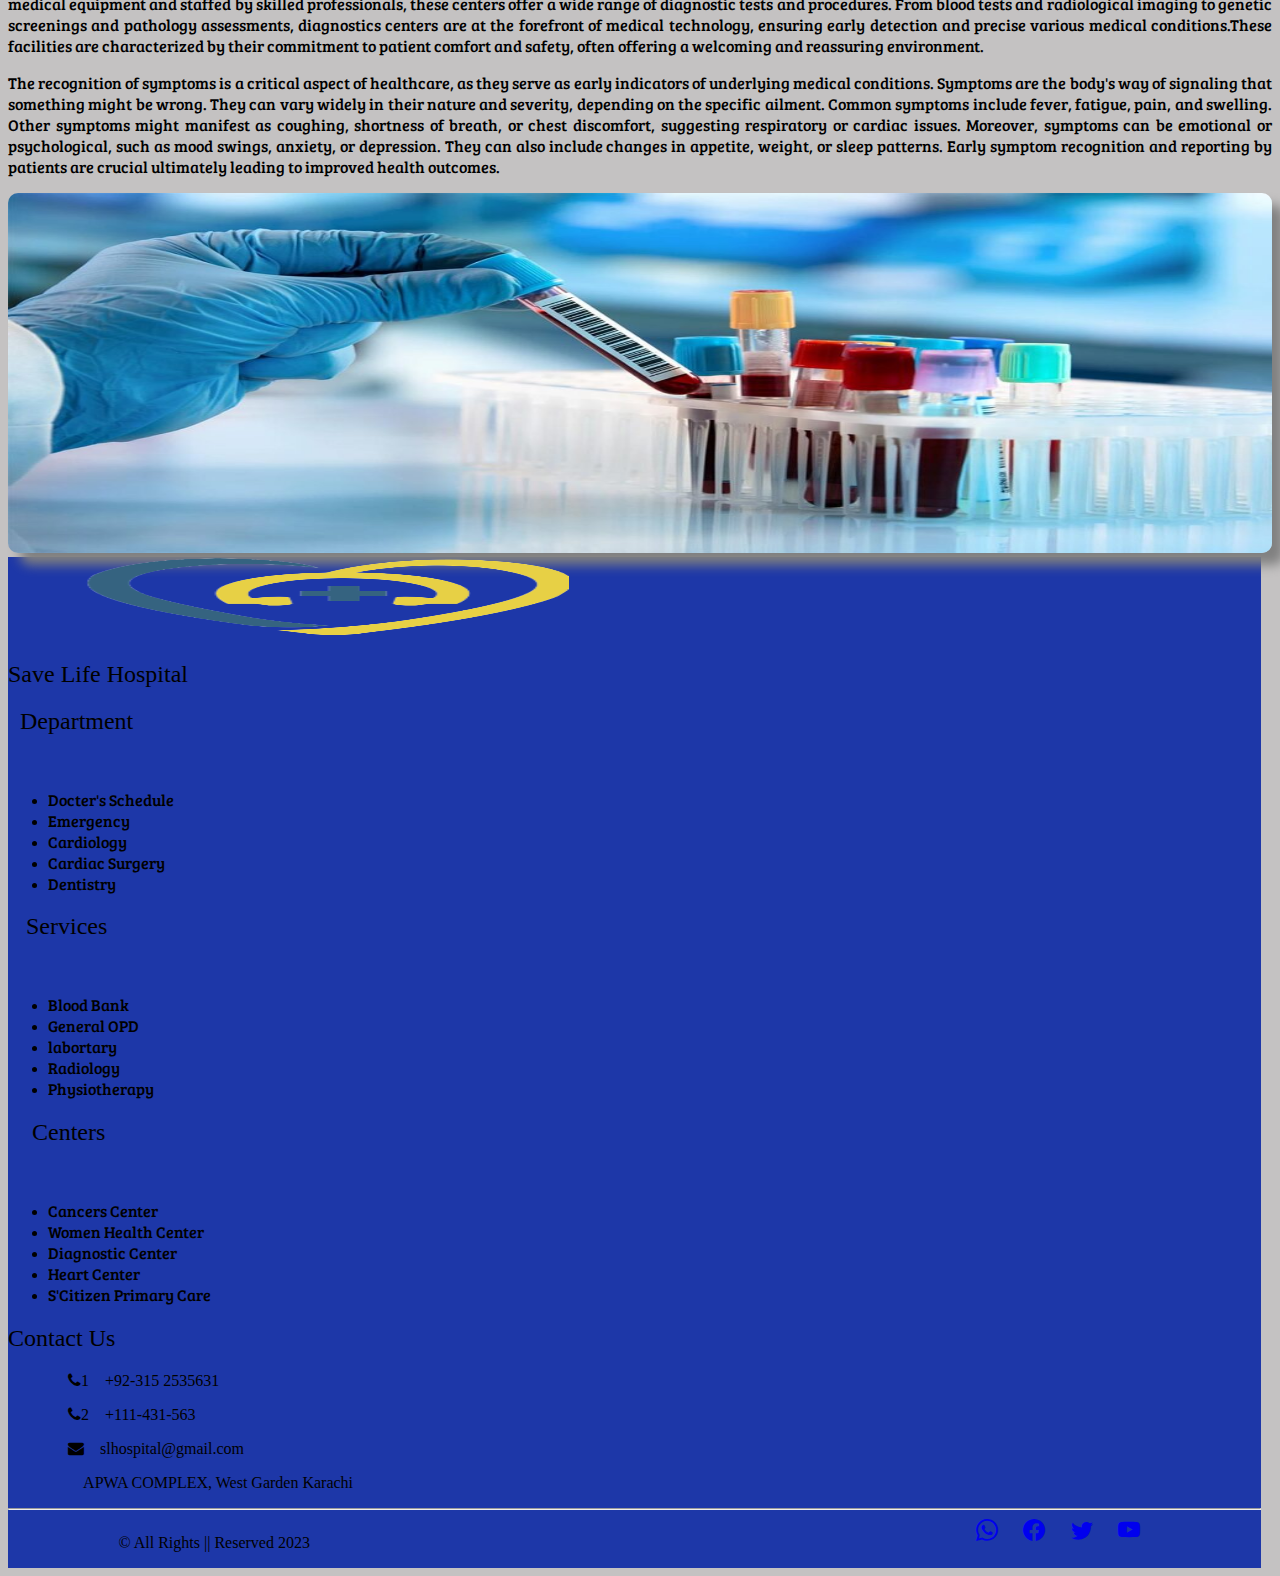
<file: Center/diagnosticcenter.html>
<!doctype html>
<html lang="en">

<head>
  <title>Save Life Hospital & Medical Center</title>
  <!-- Required meta tags -->
  <meta charset="utf-8">
  <meta name="viewport" content="width=device-width, initial-scale=1, shrink-to-fit=no">

  <!-- Bootstrap CSS v5.2.1 -->
  <link href="https://cdn.jsdelivr.net/npm/bootstrap@5.2.1/dist/css/bootstrap.min.css" rel="stylesheet"
    integrity="sha384-iYQeCzEYFbKjA/T2uDLTpkwGzCiq6soy8tYaI1GyVh/UjpbCx/TYkiZhlZB6+fzT" crossorigin="anonymous">


    <!-- External CSS -->

    <link rel="stylesheet" href="./diagnosticcenter.css">

     <!-- GOOGLE FONTS -->

     <link rel="preconnect" href="https://fonts.googleapis.com">
     <link rel="preconnect" href="https://fonts.gstatic.com" crossorigin>
     <link href="https://fonts.googleapis.com/css2?family=Bree+Serif&display=swap" rel="stylesheet">
 
         <!-- GOOGLE FONT2 -->
 
      <link rel="preconnect" href="https://fonts.googleapis.com">
 <link rel="preconnect" href="https://fonts.gstatic.com" crossorigin>
 <link href="https://fonts.googleapis.com/css2?family=Bree+Serif&family=Open+Sans:wght@500&display=swap" rel="stylesheet">
 

     <link rel="stylesheet" href="https://cdnjs.cloudflare.com/ajax/libs/font-awesome/4.7.0/css/font-awesome.min.css">
 
 
       <!-------font awesome cdn  -->
       <link rel="stylesheet" href="https://cdnjs.cloudflare.com/ajax/libs/font-awesome/6.4.2/css/all.min.css"
       integrity="sha512-z3gLpd7yknf1YoNbCzqRKc4qyor8gaKU1qmn+CShxbuBusANI9QpRohGBreCFkKxLhei6S9CQXFEbbKuqLg0DA=="
       crossorigin="anonymous" referrerpolicy="no-referrer"/>

       <link rel="stylesheet" href="https://cdn.jsdelivr.net/npm/bootstrap-icons@1.11.0/font/bootstrap-icons.css">
 
         <!---------------Animation on Scroll (AOS) cdn  -->
     <link rel="stylesheet" href="https://unpkg.com/aos@next/dist/aos.css" />


</head>

<body>
 
    <header>
        <nav class="navbar navbar-expand-lg navbar-light bg-info">
            <div class="container-fluid">
                <a href="" class="navbar-brand d-flex justify-content-between align-items-center ps-5">
                    <img src="../Images/bg remove logo.png" width="130px" height="50px" class="fluid-img" alt="">
                </a>
                <button class="navbar-toggler border-0" type="button" data-bs-toggle="collapse"
                    data-bs-target="#navMenu">
                    <span class="navbar-toggler-icon"></span>
                </button>
    
                <div class="collapse navbar-collapse" id="navMenu">
                    <ul class="navbar-nav mx-auto text-center">
                        <li class="nav-item p-2">
                            <a href="../index2.html" class="nav-link text-uppercase text-dark">HOME</a>
                        </li>
                       
                        <li class="nav-item dropdown my-auto">
                            <a href="#"
                                class="dropdown-toggle text-uppercase text-dark text-decoration-none pt-3"
                                role="button" data-bs-toggle="dropdown" aria-expanded="false">&nbsp;Services</a>
                            <ul class="dropdown-menu">
                                <li><a class="dropdown-item" href="../Services/emergency.html">Emergency & Accident</a></li>
                                    <li><a class="dropdown-item" href="../Services/bloodbank.html">Blood Bank</a></li>
                                    <li><a class="dropdown-item" href="../Services/generalopd.html">General OPD</a></li>
                                    <li><a class="dropdown-item" href="#">Labortary</a></li>
                                    <li><a class="dropdown-item" href="#">Home Health Care Service</a></li>
                                    <li><a class="dropdown-item" href="#">COVID 19 PCR Testing</a></li>
                                    <li><a class="dropdown-item" href="#">Radiology</a></li>
                                    <li><a class="dropdown-item" href="../Services/physiotherapy.html">Physiotherapy</a></li>
                                    <li><a class="dropdown-item" href="../Services/speciality.html">Specialties</a></li>
                            </ul>
                        </li>
    
    
                        <li class="nav-item dropdown my-auto">
                            <a href="#"
                                class="dropdown-toggle text-uppercase text-dark text-decoration-none pt-3"
                                role="button" data-bs-toggle="dropdown" aria-expanded="false">&nbsp; &nbsp; Department</a>
                            <ul class="dropdown-menu">
                                <li><a class="dropdown-item" href="../Department/Dschedule.html">Docter's Schedule</a></li>
                                <li><a class="dropdown-item" href="../Services/emergency.html">Emergency</a></li>
                                <li><a class="dropdown-item" href="#">Dentistry</a></li>
                                <li><a class="dropdown-item" href="#">Chest Medicine</a></li>
                                <li><a class="dropdown-item" href="#">Diabetes & Metabolism</a></li>
                                <li><a class="dropdown-item" href="#">General Surgery</a></li>
                                <li><a class="dropdown-item" href="#">Neurology</a></li>
                                <li><a class="dropdown-item" href="../Department/billing.html">Billing & Accounts</a></li>
                                <li><a class="dropdown-item" href="../Department/registration.html">Registration</a></li>
                                <li><a class="dropdown-item" href="../Department/helpdesk.html">Helpdesk</a></li>
                            </ul>
                        </li>
    
    
                        <li class="nav-item dropdown my-auto">
                            <a href="#"
                                class="dropdown-toggle text-uppercase text-dark text-decoration-none pt-3"
                                role="button" data-bs-toggle="dropdown" aria-expanded="false">&nbsp; &nbsp;Centers</a>
                            <ul class="dropdown-menu">
                                <li><a class="dropdown-item" href="./cancercenter.html">Cancers Center</a></li>
                                    <li><a class="dropdown-item" href="#">Women's Health center</a></li>
                                    <li><a class="dropdown-item" href="./diagnosticcenter.html">Diagnostic Health Center</a></li>
                                    <li><a class="dropdown-item" href="./heartcenter.html">Heart Center</a></li>
                                    <li><a class="dropdown-item" href="#">Senior Citizens Primary Care</a></li>
                            </ul>
                        </li>
    
    
                        <li class="nav-item dropdown my-auto">
                            <a href="#"
                                class="dropdown-toggle text-uppercase text-dark text-decoration-none pt-3"
                                role="button" data-bs-toggle="dropdown" aria-expanded="false">&nbsp; &nbsp;Facility</a>
                            <ul class="dropdown-menu">
                                <li><a class="dropdown-item" href="#">General Wards </a></li>
                                    <li><a class="dropdown-item" href="#">Private Wards</a></li>
                                    <li><a class="dropdown-item" href="#">Pharmacy</a></li>
                                    <li><a class="dropdown-item" href="../Services/bloodbank.html">Blood Bank</a></li>
                                    <li><a class="dropdown-item" href="#"> Radiation Therapy</a></li>
                                    <li><a class="dropdown-item" href="#">ICU Rooms</a></li>
                                    <li><a class="dropdown-item" href="#">Operation Theatres</a></li>
                                    <li><a class="dropdown-item" href="#">Place of Worship</a></li>
                                    <li><a class="dropdown-item" href="#">Senoir Peoples Care</a></li>
                                    <li><a class="dropdown-item" href="#">Waiting Areas</a></li>
                            </ul>
                        </li>
    
    
                        <li class="nav-item dropdown my-auto">
                            <a href="#"
                                class="dropdown-toggle text-uppercase text-dark text-decoration-none pt-3"
                                role="button" data-bs-toggle="dropdown" aria-expanded="false">&nbsp; &nbsp;Academics</a>
                            <ul class="dropdown-menu">
                                <li><a class="dropdown-item" href="#">Save Life Medical College</a></li>
                                <li><a class="dropdown-item" href="#">SL Nursing College</a></li>
                                <li><a class="dropdown-item" href="#">SL Nursing School</a></li>
                                <li><a class="dropdown-item" href="#">Results Check</a></li>
                            </ul>
                        </li>
    
    
                        <li class="nav-item dropdown my-auto">
                            <a href="#"
                                class="dropdown-toggle text-uppercase text-dark text-decoration-none pt-3"
                                role="button" data-bs-toggle="dropdown" aria-expanded="false">&nbsp; &nbsp;Contact</a>
                            <ul class="dropdown-menu">
                                <li><a class="dropdown-item" href="../contactUS.html">Contact Us</a></li>
                                <li><a class="dropdown-item" href="../sstories.html">Success Stories</a></li>
                                <li><a class="dropdown-item" href="../feedback.html">Feedback</a></li>
                                <li><a class="dropdown-item" href="../query.html">Query</a></li>
                                <li><a class="dropdown-item" href="../vacancies.html">Vacancies</a></li>
                            </ul>
                        </li>
                        <li class="nav-item px-2 py-2">
                            <a href="../about.html" class="nav-link text-uppercase text-dark">ABOUT</a>
                        </li>
                        
                    </ul>
                </div>
      </header>

  <main>
    <h2 class="text-center mt-5 text-dark"><span class="fs-1 text-center text-primary">|</span>&nbsp;Diagnostic Centre</h2>

  


    
  <div class="container">
    <div class="row">
        <!-- <div class="col-sm-12 col-md-6 col-lg-6"> --> 
               <div class="col-sm-12 col-md-6 col-lg-6 p-4 mt-5">
                <img src="../Images/diagnosticcenter1.jpg" alt="" width="100%" height="280px" id="img2">
            </div>
         <div class="col-sm-12 col-md-6 col-lg-6">

<p class="mt-5 fs-5" style="font-family: 'Bree Serif', serif; text-align: justify;">A diagnostics center plays a pivotal role in modern healthcare by providing essential services for accurate disease detection and patient care. Equipped with state-of-the-art medical equipment and staffed by skilled professionals, these centers offer a wide range of diagnostic tests and procedures. From blood tests and radiological imaging to genetic screenings and pathology assessments, diagnostics centers are at the forefront of medical technology, <span id="para1">ensuring early detection and precise various medical conditions.These facilities are characterized by their commitment to patient comfort and safety, often offering a welcoming and reassuring environment.</span> </p>

              </div> 
              
            </div>         
            </div>


            <div class="container">
                <div class="row">
                   
                     <div class="col-sm-12 col-md-6 col-lg-6">
                        <p class="mt-5 fs-5" style="font-family: 'Bree Serif', serif; text-align: justify;">The recognition of symptoms is a critical aspect of healthcare, as they serve as early indicators of underlying medical conditions. Symptoms are the body's way of signaling that something might be wrong. They can vary widely in their nature and severity, depending on the specific ailment. Common symptoms include fever, fatigue, pain, and swelling. Other symptoms might manifest as coughing, shortness of breath, or chest discomfort, suggesting respiratory or cardiac issues.
                            Moreover, symptoms can be emotional or psychological, such as mood swings, anxiety, or depression. They can also include changes in appetite, weight, or sleep patterns. <span id="para2"> Early symptom recognition and reporting by patients are crucial ultimately leading to improved health outcomes.</span> </p>
                          </div> 
                          <div class="col-sm-12 col-md-6 col-lg-6 p-4 mt-5">
                            <img src="../Images/diagnosticcenter2.jpg" alt="" width="50%" id="img">
                        </div>
                        </div>         
                        </div>

  </main>
 
  <footer class="py-5 mt-5">
    <!-- <div class="container"> -->
        <div class="row " >
            <div class="col-lg-2 col-md-4 col-sm-12 mt-4">
                <img src="../Images/bg_remove_logo_-_Copy-removebg-preview.png" width="40%" height="80px" class="" alt="" id="fimg">

                <h2 class="text-light mt-4 text-center">Save Life Hospital </h2>
            
            </div>


            <div class="col-lg-2 col-md-4 col-sm-12">
                <h2 class="text-light text-center mt-4 fs-2">&nbsp;&nbsp;Department</h2>
                <br>
                  <ul class="navbar-brand text-center" style="text-decoration: none;">
                    <li class="nav-item list-unstyled">
                      <a href="../Department/Dschedule.html" class="nav-link2">Docter's Schedule</a>
                    </li>
                    <li class="nav-item list-unstyled">
                      <a href="../Services/emergency.html" class="nav-link2">Emergency</a>
                    </li>
                    <li class="nav-item list-unstyled ">
                      <a href="#" class="nav-link2">Cardiology</a>
                    </li>
                    <li class="nav-item list-unstyled">
                      <a href="#" class="nav-link2">Cardiac Surgery</a>
                    </li>
                    <li class="nav-item list-unstyled">
                      <a href="#"  class="nav-link2">Dentistry</a>
                    </li>
                  </ul>
            </div>

            <div class="col-lg-2 col-md-4 col-sm-12">

                <h2 class="text-light text-center mt-4 fs-2">&nbsp;&nbsp;&nbsp;Services</h2>
                <br>
                  <ul class="navbar-brand text-center" style="text-decoration: none;">
                    <li class="nav-item list-unstyled">
                      <a href="../Services/bloodbank.html" class="nav-link2">Blood Bank</a>
                    </li>
                    <li class="nav-item list-unstyled">
                      <a href="../Services/generalopd.html" class="nav-link2">General OPD</a>
                    </li>
                    <li class="nav-item list-unstyled ">
                      <a href="#" class="nav-link2">labortary</a>
                    </li>
                    <li class="nav-item list-unstyled">
                      <a href="#" class="nav-link2">Radiology</a>
                    </li>
                    <li class="nav-item list-unstyled">
                      <a href="../Services/physiotherapy.html"  class="nav-link2">Physiotherapy</a>
                    </li>
                  </ul>
            </div>


            <div class="col-lg-2 col-md-4 col-sm-12">

                <h2 class="text-light text-center mt-4 fs-2">&nbsp;&nbsp;&nbsp;&nbsp;Centers</h2>
                <br>
                  <ul class="navbar-brand text-center" style="text-decoration: none;">
                    <li class="nav-item list-unstyled">
                      <a href="./cancercenter.html" class="nav-link2">Cancers Center</a>
                    </li>
                    <li class="nav-item list-unstyled">
                      <a href="#" class="nav-link2">Women Health Center</a>
                    </li>
                    <li class="nav-item list-unstyled ">
                      <a href="./diagnosticcenter.html" class="nav-link2">Diagnostic Center</a>
                    </li>
                    <li class="nav-item list-unstyled">
                      <a href="./heartcenter.html" class="nav-link2">Heart Center</a>
                    </li>
                    <li class="nav-item list-unstyled">
                      <a href="#"  class="nav-link2">S'Citizen Primary Care</a>
                    </li>
                  </ul>
            </div>


            <div class="col-md-4 col-lg-4 col-12 text-start">
                <h2 class="text-light text-center fs-2 mt-4">Contact Us</h2>
                <p class="text-white text-left mt-4">&nbsp;&nbsp;&nbsp;&nbsp;&nbsp;&nbsp;&nbsp;&nbsp;&nbsp;&nbsp;&nbsp;&nbsp;&nbsp;&nbsp;&nbsp;<i class="fa fa-phone text-success" aria-hidden="true">1</i>&nbsp;&nbsp;&nbsp; +92-315 2535631</p>

                <p class="text-white text-left">&nbsp;&nbsp;&nbsp;&nbsp;&nbsp;&nbsp;&nbsp;&nbsp;&nbsp;&nbsp;&nbsp;&nbsp;&nbsp;&nbsp;&nbsp;<i class="fa fa-phone text-success" aria-hidden="true">2</i>&nbsp;&nbsp;&nbsp; +111-431-563</p>

                <p class="text-white text-left">&nbsp;&nbsp;&nbsp;&nbsp;&nbsp;&nbsp;&nbsp;&nbsp;&nbsp;&nbsp;&nbsp;&nbsp;&nbsp;&nbsp;&nbsp;<i class="fa fa-envelope text-warning" aria-hidden="true"></i>&nbsp;&nbsp;&nbsp; slhospital@gmail.com</p> 

                <p class="text-white text-left">&nbsp;&nbsp;&nbsp;&nbsp;&nbsp;&nbsp;&nbsp;&nbsp;&nbsp;&nbsp;&nbsp;&nbsp;&nbsp;&nbsp;&nbsp;<i class="fas fa-map-marked-alt text-danger" aria-hidden="true"></i>&nbsp;&nbsp;&nbsp; APWA COMPLEX, West
                    Garden Karachi</p>
               
            </div>
        </div>
        <hr class="text-white">
        <div class="main w-100">
        <div class="text-center w-50 " id="rights">
            <p class="text-white"> <span class="text-dark fs-5 fw-bold">&copy;</span> All Rights <span class="text-dark fs-4">||</span> Reserved 2023</p>
    </div>


        <div class="icon w-50 text-center" id="icon">
       <a href="https://www.whatsapp.com/" target="_blank"><i class="bi bi-whatsapp text-success py-5"></i></a> 
       <a href="https://www.facebook.com/"  target="_blank"><i class="bi bi-facebook text-primary"></i></a> 
        <a href="https://www.twitter.com/"  target="_blank"><i class="bi bi-twitter text-info"></i></a> 
        <a href="https://www.youtube.com/"  target="_blank"><i class="bi bi-youtube text-danger"></i></a>
      </div> 
  </div>

    </div>
</footer>


  <!-- Bootstrap JavaScript Libraries -->
  <script src="https://cdn.jsdelivr.net/npm/@popperjs/core@2.11.6/dist/umd/popper.min.js"
    integrity="sha384-oBqDVmMz9ATKxIep9tiCxS/Z9fNfEXiDAYTujMAeBAsjFuCZSmKbSSUnQlmh/jp3" crossorigin="anonymous">
  </script>

  <script src="https://cdn.jsdelivr.net/npm/bootstrap@5.2.1/dist/js/bootstrap.min.js"
    integrity="sha384-7VPbUDkoPSGFnVtYi0QogXtr74QeVeeIs99Qfg5YCF+TidwNdjvaKZX19NZ/e6oz" crossorigin="anonymous">
  </script>
</body>

</html>
</file>
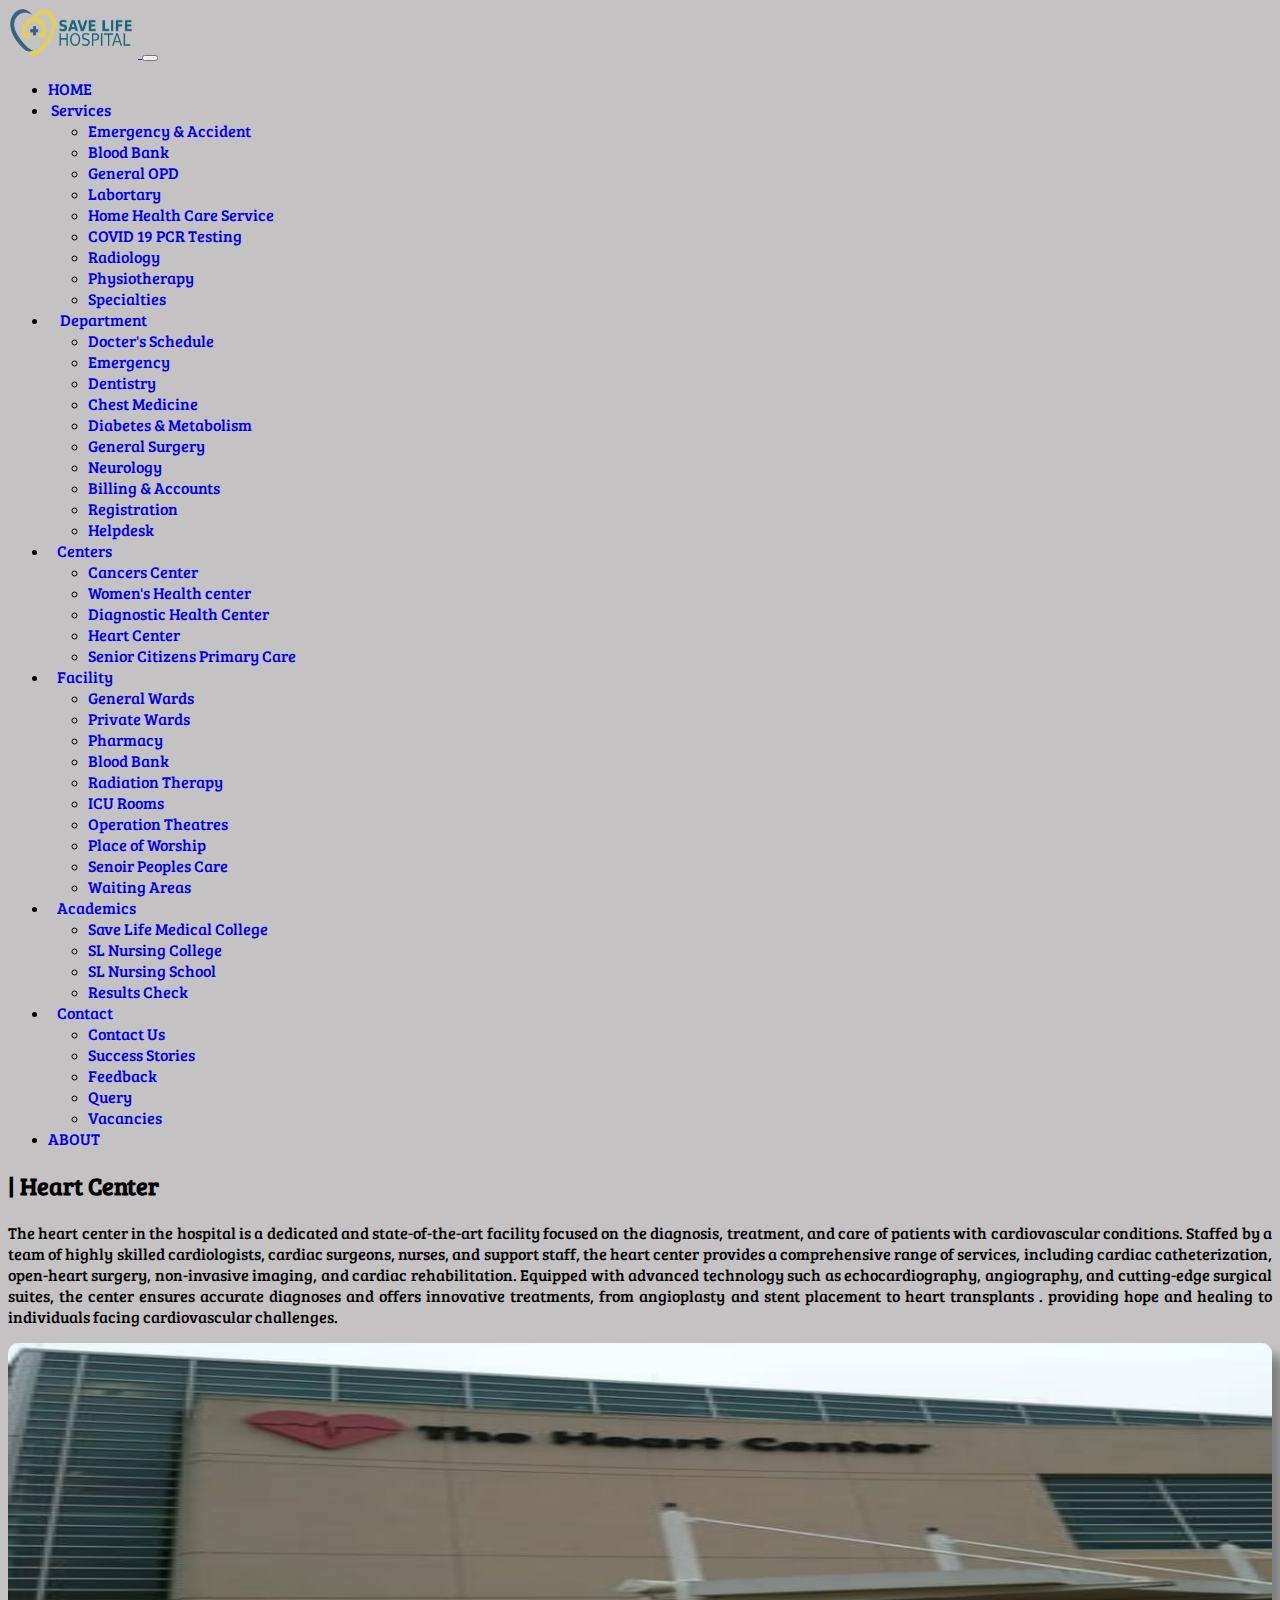
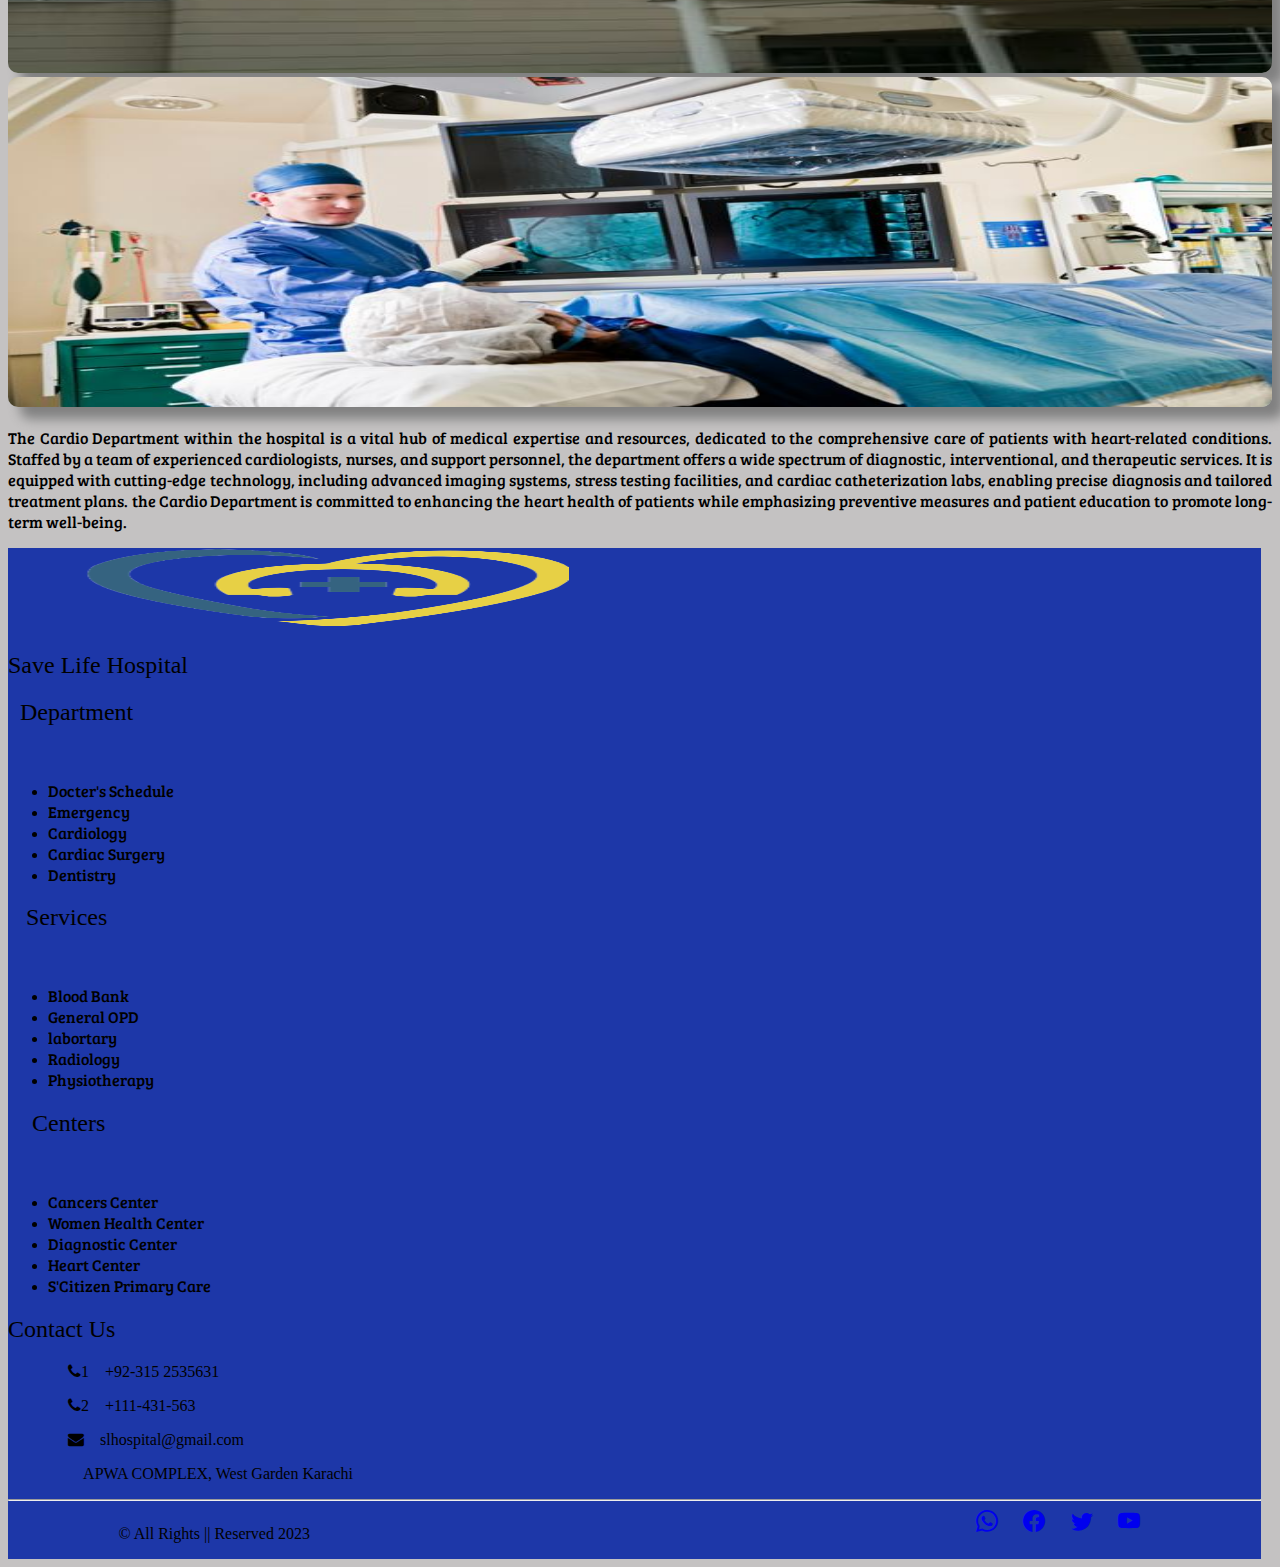
<file: Center/heartcenter.html>
<!doctype html>
<html lang="en">

<head>
  <title>Save Life Hospital & Medical Center</title>
  <!-- Required meta tags -->
  <meta charset="utf-8">
  <meta name="viewport" content="width=device-width, initial-scale=1, shrink-to-fit=no">

  <!-- Bootstrap CSS v5.2.1 -->
  <link href="https://cdn.jsdelivr.net/npm/bootstrap@5.2.1/dist/css/bootstrap.min.css" rel="stylesheet"
    integrity="sha384-iYQeCzEYFbKjA/T2uDLTpkwGzCiq6soy8tYaI1GyVh/UjpbCx/TYkiZhlZB6+fzT" crossorigin="anonymous">


    <!-- External CSS -->

    <link rel="stylesheet" href="./heartcenter.css">

     <!-- GOOGLE FONTS -->

     <link rel="preconnect" href="https://fonts.googleapis.com">
     <link rel="preconnect" href="https://fonts.gstatic.com" crossorigin>
     <link href="https://fonts.googleapis.com/css2?family=Bree+Serif&display=swap" rel="stylesheet">
 
         <!-- GOOGLE FONT2 -->
 
      <link rel="preconnect" href="https://fonts.googleapis.com">
 <link rel="preconnect" href="https://fonts.gstatic.com" crossorigin>
 <link href="https://fonts.googleapis.com/css2?family=Bree+Serif&family=Open+Sans:wght@500&display=swap" rel="stylesheet">
 

     <link rel="stylesheet" href="https://cdnjs.cloudflare.com/ajax/libs/font-awesome/4.7.0/css/font-awesome.min.css">
 
 
       <!-------font awesome cdn  -->
       <link rel="stylesheet" href="https://cdnjs.cloudflare.com/ajax/libs/font-awesome/6.4.2/css/all.min.css"
       integrity="sha512-z3gLpd7yknf1YoNbCzqRKc4qyor8gaKU1qmn+CShxbuBusANI9QpRohGBreCFkKxLhei6S9CQXFEbbKuqLg0DA=="
       crossorigin="anonymous" referrerpolicy="no-referrer"/>

       <link rel="stylesheet" href="https://cdn.jsdelivr.net/npm/bootstrap-icons@1.11.0/font/bootstrap-icons.css">
 
         <!---------------Animation on Scroll (AOS) cdn  -->
     <link rel="stylesheet" href="https://unpkg.com/aos@next/dist/aos.css" />


</head>

<body>
 
    <header>
        <nav class="navbar navbar-expand-lg navbar-light bg-info">
            <div class="container-fluid">
                <a href="" class="navbar-brand d-flex justify-content-between align-items-center ps-5">
                    <img src="../Images/bg remove logo.png" width="130px" height="50px" class="fluid-img" alt="">
                </a>
                <button class="navbar-toggler border-0" type="button" data-bs-toggle="collapse"
                    data-bs-target="#navMenu">
                    <span class="navbar-toggler-icon"></span>
                </button>
    
                <div class="collapse navbar-collapse" id="navMenu">
                    <ul class="navbar-nav mx-auto text-center">
                        <li class="nav-item p-2">
                            <a href="../index2.html" class="nav-link text-uppercase text-dark">HOME</a>
                        </li>
                       
                        <li class="nav-item dropdown my-auto">
                            <a href="#"
                                class="dropdown-toggle text-uppercase text-dark text-decoration-none pt-3"
                                role="button" data-bs-toggle="dropdown" aria-expanded="false">&nbsp;Services</a>
                            <ul class="dropdown-menu">
                                <li><a class="dropdown-item" href="../Services/emergency.html">Emergency & Accident</a></li>
                                    <li><a class="dropdown-item" href="../Services/bloodbank.html">Blood Bank</a></li>
                                    <li><a class="dropdown-item" href="../Services/generalopd.html">General OPD</a></li>
                                    <li><a class="dropdown-item" href="#">Labortary</a></li>
                                    <li><a class="dropdown-item" href="#">Home Health Care Service</a></li>
                                    <li><a class="dropdown-item" href="#">COVID 19 PCR Testing</a></li>
                                    <li><a class="dropdown-item" href="#">Radiology</a></li>
                                    <li><a class="dropdown-item" href="../Services/physiotherapy.html">Physiotherapy</a></li>
                                    <li><a class="dropdown-item" href="../Services/speciality.html">Specialties</a></li>
                            </ul>
                        </li>
    
    
                        <li class="nav-item dropdown my-auto">
                            <a href="#"
                                class="dropdown-toggle text-uppercase text-dark text-decoration-none pt-3"
                                role="button" data-bs-toggle="dropdown" aria-expanded="false">&nbsp; &nbsp; Department</a>
                            <ul class="dropdown-menu">
                                <li><a class="dropdown-item" href="../Department/Dschedule.html">Docter's Schedule</a></li>
                                <li><a class="dropdown-item" href="../Services/emergency.html">Emergency</a></li>
                                <li><a class="dropdown-item" href="#">Dentistry</a></li>
                                <li><a class="dropdown-item" href="#">Chest Medicine</a></li>
                                <li><a class="dropdown-item" href="#">Diabetes & Metabolism</a></li>
                                <li><a class="dropdown-item" href="#">General Surgery</a></li>
                                <li><a class="dropdown-item" href="#">Neurology</a></li>
                                <li><a class="dropdown-item" href="../Department/billing.html">Billing & Accounts</a></li>
                                <li><a class="dropdown-item" href="../Department/registration.html">Registration</a></li>
                                <li><a class="dropdown-item" href="../Department/helpdesk.html">Helpdesk</a></li>
                            </ul>
                        </li>
    
    
                        <li class="nav-item dropdown my-auto">
                            <a href="#"
                                class="dropdown-toggle text-uppercase text-dark text-decoration-none pt-3"
                                role="button" data-bs-toggle="dropdown" aria-expanded="false">&nbsp; &nbsp;Centers</a>
                            <ul class="dropdown-menu">
                                <li><a class="dropdown-item" href="./cancercenter.html">Cancers Center</a></li>
                                    <li><a class="dropdown-item" href="#">Women's Health center</a></li>
                                    <li><a class="dropdown-item" href="./diagnosticcenter.html">Diagnostic Health Center</a></li>
                                    <li><a class="dropdown-item" href="./heartcenter.html">Heart Center</a></li>
                                    <li><a class="dropdown-item" href="#">Senior Citizens Primary Care</a></li>
                            </ul>
                        </li>
    
    
                        <li class="nav-item dropdown my-auto">
                            <a href="#"
                                class="dropdown-toggle text-uppercase text-dark text-decoration-none pt-3"
                                role="button" data-bs-toggle="dropdown" aria-expanded="false">&nbsp; &nbsp;Facility</a>
                            <ul class="dropdown-menu">
                                <li><a class="dropdown-item" href="#">General Wards </a></li>
                                    <li><a class="dropdown-item" href="#">Private Wards</a></li>
                                    <li><a class="dropdown-item" href="#">Pharmacy</a></li>
                                    <li><a class="dropdown-item" href="../Services/bloodbank.html">Blood Bank</a></li>
                                    <li><a class="dropdown-item" href="#"> Radiation Therapy</a></li>
                                    <li><a class="dropdown-item" href="#">ICU Rooms</a></li>
                                    <li><a class="dropdown-item" href="#">Operation Theatres</a></li>
                                    <li><a class="dropdown-item" href="#">Place of Worship</a></li>
                                    <li><a class="dropdown-item" href="#">Senoir Peoples Care</a></li>
                                    <li><a class="dropdown-item" href="#">Waiting Areas</a></li>
                            </ul>
                        </li>
    
    
                        <li class="nav-item dropdown my-auto">
                            <a href="#"
                                class="dropdown-toggle text-uppercase text-dark text-decoration-none pt-3"
                                role="button" data-bs-toggle="dropdown" aria-expanded="false">&nbsp; &nbsp;Academics</a>
                            <ul class="dropdown-menu">
                                <li><a class="dropdown-item" href="#">Save Life Medical College</a></li>
                                <li><a class="dropdown-item" href="#">SL Nursing College</a></li>
                                <li><a class="dropdown-item" href="#">SL Nursing School</a></li>
                                <li><a class="dropdown-item" href="#">Results Check</a></li>
                            </ul>
                        </li>
    
    
                        <li class="nav-item dropdown my-auto">
                            <a href="#"
                                class="dropdown-toggle text-uppercase text-dark text-decoration-none pt-3"
                                role="button" data-bs-toggle="dropdown" aria-expanded="false">&nbsp; &nbsp;Contact</a>
                            <ul class="dropdown-menu">
                                <li><a class="dropdown-item" href="../contactUS.html">Contact Us</a></li>
                                <li><a class="dropdown-item" href="../sstories.html">Success Stories</a></li>
                                <li><a class="dropdown-item" href="../feedback.html">Feedback</a></li>
                                <li><a class="dropdown-item" href="../query.html">Query</a></li>
                                <li><a class="dropdown-item" href="../vacancies.html">Vacancies</a></li>
                            </ul>
                        </li>
                        <li class="nav-item px-2 py-2">
                            <a href="../about.html" class="nav-link text-uppercase text-dark">ABOUT</a>
                        </li>
                        
                    </ul>
                </div>
      </header>

  <main>
    <h2 class="text-center mt-5 text-dark"><span class="fs-1 text-center text-primary">|</span>&nbsp;Heart Center</h2>

    <div class="container">
        <div class="row">
           
             <div class="col-sm-12 col-md-6 col-lg-6">
  
  <p class="mt-5 fs-5" style="font-family: 'Bree Serif', serif; text-align: justify;"> The heart center in the hospital is a dedicated and state-of-the-art facility focused on the diagnosis, treatment, and care of patients with cardiovascular conditions. Staffed by a team of highly skilled cardiologists, cardiac surgeons, nurses, and support staff, the heart center provides a comprehensive range of services, including cardiac catheterization, open-heart surgery, non-invasive imaging, and cardiac rehabilitation. <span id="para">Equipped with advanced technology such as echocardiography, angiography, and cutting-edge surgical suites, the center ensures accurate diagnoses and offers innovative treatments, from angioplasty and stent placement to heart transplants</span> . providing hope and healing to individuals facing cardiovascular challenges.</p>
  
                  </div> 
                  <div class="col-sm-12 col-md-6 col-lg-6 p-4 mt-5">
                    <img src="../Images/heartcenter1.jpg" alt="" width="50%" id="img">
                </div>
                </div>         
                </div>


    
  <div class="container">
    <div class="row">
        <!-- <div class="col-sm-12 col-md-6 col-lg-6"> --> 
               <div class="col-sm-12 col-md-6 col-lg-6 p-4 mt-5">
                <img src="../Images/heartcenter2.jpg" alt="" width="100%" height="280px" id="img2">
            </div>
         <div class="col-sm-12 col-md-6 col-lg-6">

<p class="mt-5 fs-5" style="font-family: 'Bree Serif', serif; text-align: justify;"> The Cardio Department within the hospital is a vital hub of medical expertise and resources, dedicated to the comprehensive care of patients with heart-related conditions. Staffed by a team of experienced cardiologists, nurses, and support personnel, the department offers a wide spectrum of diagnostic, interventional, and therapeutic services. <span id="para2">It is equipped with cutting-edge technology, including advanced imaging systems, stress testing facilities, and cardiac catheterization labs, enabling precise diagnosis and tailored treatment plans.</span>   the Cardio Department is committed to enhancing the heart health of patients while emphasizing preventive measures and patient education to promote long-term well-being.</p>

              </div> 
              
            </div>         
            </div>

  </main>
 
  <footer class="py-5 mt-5">
    <!-- <div class="container"> -->
        <div class="row " >
            <div class="col-lg-2 col-md-4 col-sm-12 mt-4">
                <img src="../Images/bg_remove_logo_-_Copy-removebg-preview.png" width="40%" height="80px" class="" alt="" id="fimg">

                <h2 class="text-light mt-4 text-center">Save Life Hospital </h2>
            
            </div>


            <div class="col-lg-2 col-md-4 col-sm-12">
                <h2 class="text-light text-center mt-4 fs-2">&nbsp;&nbsp;Department</h2>
                <br>
                  <ul class="navbar-brand text-center" style="text-decoration: none;">
                    <li class="nav-item list-unstyled">
                      <a href="./Department/Dschedule.html" class="nav-link2">Docter's Schedule</a>
                    </li>
                    <li class="nav-item list-unstyled">
                      <a href="./Services/emergency.html" class="nav-link2">Emergency</a>
                    </li>
                    <li class="nav-item list-unstyled ">
                      <a href="#" class="nav-link2">Cardiology</a>
                    </li>
                    <li class="nav-item list-unstyled">
                      <a href="#" class="nav-link2">Cardiac Surgery</a>
                    </li>
                    <li class="nav-item list-unstyled">
                      <a href="#"  class="nav-link2">Dentistry</a>
                    </li>
                  </ul>
            </div>

            <div class="col-lg-2 col-md-4 col-sm-12">

                <h2 class="text-light text-center mt-4 fs-2">&nbsp;&nbsp;&nbsp;Services</h2>
                <br>
                  <ul class="navbar-brand text-center" style="text-decoration: none;">
                    <li class="nav-item list-unstyled">
                      <a href="../Services/bloodbank.html" class="nav-link2">Blood Bank</a>
                    </li>
                    <li class="nav-item list-unstyled">
                      <a href="../Services/generalopd.html" class="nav-link2">General OPD</a>
                    </li>
                    <li class="nav-item list-unstyled ">
                      <a href="#" class="nav-link2">labortary</a>
                    </li>
                    <li class="nav-item list-unstyled">
                      <a href="#" class="nav-link2">Radiology</a>
                    </li>
                    <li class="nav-item list-unstyled">
                      <a href="../Services/physiotherapy.html"  class="nav-link2">Physiotherapy</a>
                    </li>
                  </ul>
            </div>


            <div class="col-lg-2 col-md-4 col-sm-12">

                <h2 class="text-light text-center mt-4 fs-2">&nbsp;&nbsp;&nbsp;&nbsp;Centers</h2>
                <br>
                  <ul class="navbar-brand text-center" style="text-decoration: none;">
                    <li class="nav-item list-unstyled">
                      <a href="./cancercenter.html" class="nav-link2">Cancers Center</a>
                    </li>
                    <li class="nav-item list-unstyled">
                      <a href="#" class="nav-link2">Women Health Center</a>
                    </li>
                    <li class="nav-item list-unstyled ">
                      <a href="./diagnosticcenter.html" class="nav-link2">Diagnostic Center</a>
                    </li>
                    <li class="nav-item list-unstyled">
                      <a href="./heartcenter.html" class="nav-link2">Heart Center</a>
                    </li>
                    <li class="nav-item list-unstyled">
                      <a href="#"  class="nav-link2">S'Citizen Primary Care</a>
                    </li>
                  </ul>
            </div>


            <div class="col-md-4 col-lg-4 col-12 text-start">
                <h2 class="text-light text-center fs-2 mt-4">Contact Us</h2>
                <p class="text-white text-left mt-4">&nbsp;&nbsp;&nbsp;&nbsp;&nbsp;&nbsp;&nbsp;&nbsp;&nbsp;&nbsp;&nbsp;&nbsp;&nbsp;&nbsp;&nbsp;<i class="fa fa-phone text-success" aria-hidden="true">1</i>&nbsp;&nbsp;&nbsp; +92-315 2535631</p>

                <p class="text-white text-left">&nbsp;&nbsp;&nbsp;&nbsp;&nbsp;&nbsp;&nbsp;&nbsp;&nbsp;&nbsp;&nbsp;&nbsp;&nbsp;&nbsp;&nbsp;<i class="fa fa-phone text-success" aria-hidden="true">2</i>&nbsp;&nbsp;&nbsp; +111-431-563</p>

                <p class="text-white text-left">&nbsp;&nbsp;&nbsp;&nbsp;&nbsp;&nbsp;&nbsp;&nbsp;&nbsp;&nbsp;&nbsp;&nbsp;&nbsp;&nbsp;&nbsp;<i class="fa fa-envelope text-warning" aria-hidden="true"></i>&nbsp;&nbsp;&nbsp; slhospital@gmail.com</p> 

                <p class="text-white text-left">&nbsp;&nbsp;&nbsp;&nbsp;&nbsp;&nbsp;&nbsp;&nbsp;&nbsp;&nbsp;&nbsp;&nbsp;&nbsp;&nbsp;&nbsp;<i class="fas fa-map-marked-alt text-danger" aria-hidden="true"></i>&nbsp;&nbsp;&nbsp; APWA COMPLEX, West
                    Garden Karachi</p>
               
            </div>
        </div>
        <hr class="text-white">
        <div class="main w-100">
        <div class="text-center w-50 " id="rights">
            <p class="text-white"> <span class="text-dark fs-5 fw-bold">&copy;</span> All Rights <span class="text-dark fs-4">||</span> Reserved 2023</p>
    </div>


        <div class="icon w-50 text-center" id="icon">
       <a href="https://www.whatsapp.com/" target="_blank"><i class="bi bi-whatsapp text-success py-5"></i></a> 
       <a href="https://www.facebook.com/"  target="_blank"><i class="bi bi-facebook text-primary"></i></a> 
        <a href="https://www.twitter.com/"  target="_blank"><i class="bi bi-twitter text-info"></i></a> 
        <a href="https://www.youtube.com/"  target="_blank"><i class="bi bi-youtube text-danger"></i></a>
      </div> 
  </div>

    </div>
</footer>


  <!-- Bootstrap JavaScript Libraries -->
  <script src="https://cdn.jsdelivr.net/npm/@popperjs/core@2.11.6/dist/umd/popper.min.js"
    integrity="sha384-oBqDVmMz9ATKxIep9tiCxS/Z9fNfEXiDAYTujMAeBAsjFuCZSmKbSSUnQlmh/jp3" crossorigin="anonymous">
  </script>

  <script src="https://cdn.jsdelivr.net/npm/bootstrap@5.2.1/dist/js/bootstrap.min.js"
    integrity="sha384-7VPbUDkoPSGFnVtYi0QogXtr74QeVeeIs99Qfg5YCF+TidwNdjvaKZX19NZ/e6oz" crossorigin="anonymous">
  </script>
</body>

</html>
</file>
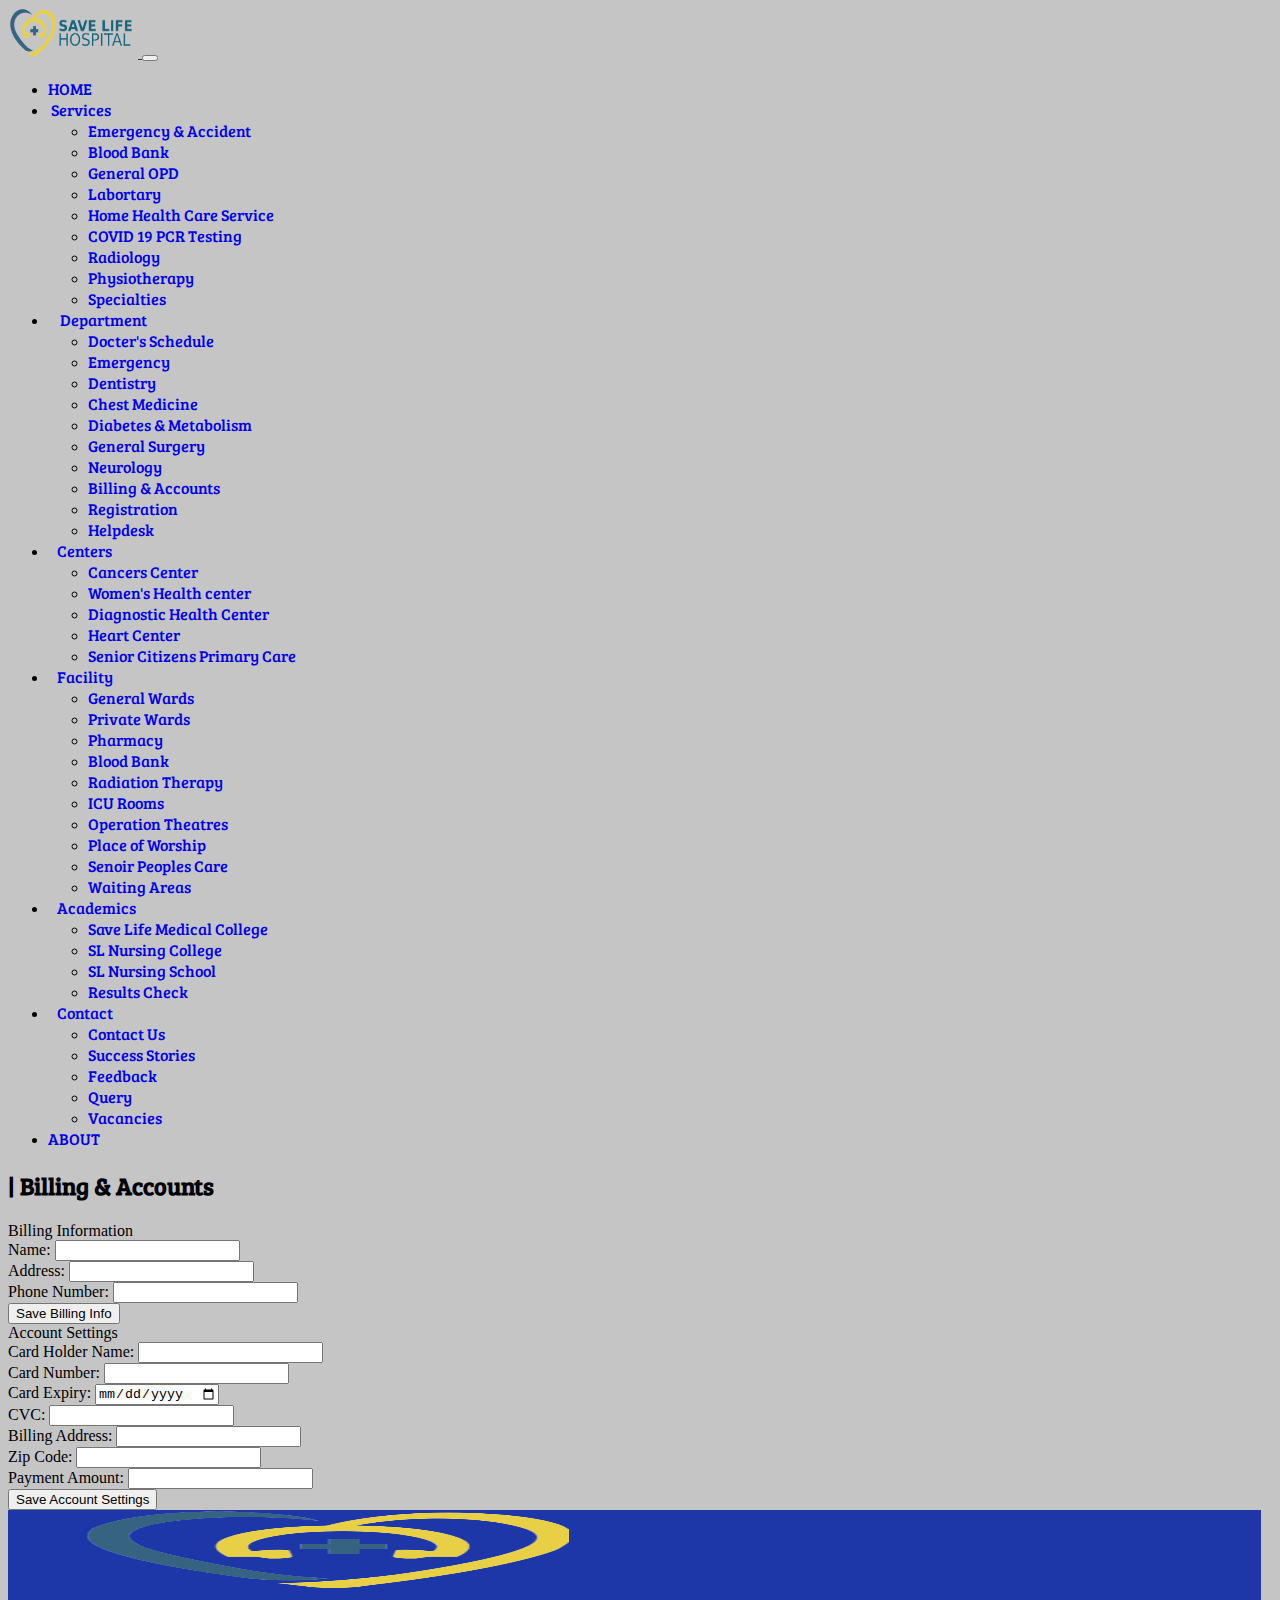
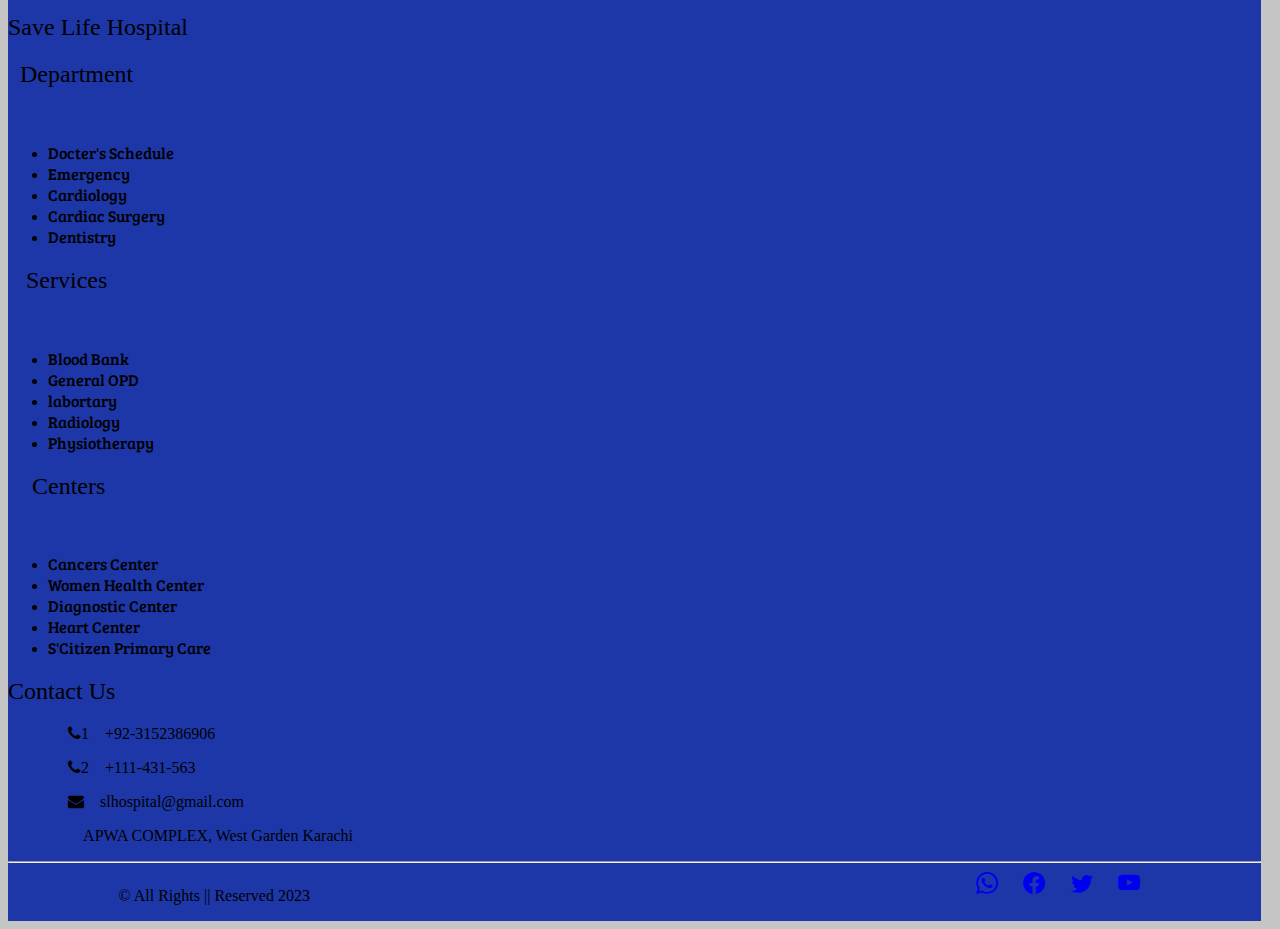
<file: Department/billing.html>
<!doctype html>
<html lang="en">

<head>
  <title>Save Life Hospital & Medical College</title>
  <!-- Required meta tags -->
  <meta charset="utf-8">
  <meta name="viewport" content="width=device-width, initial-scale=1, shrink-to-fit=no">

  <!-- Bootstrap CSS v5.2.1 -->
  <link href="https://cdn.jsdelivr.net/npm/bootstrap@5.2.1/dist/css/bootstrap.min.css" rel="stylesheet"
    integrity="sha384-iYQeCzEYFbKjA/T2uDLTpkwGzCiq6soy8tYaI1GyVh/UjpbCx/TYkiZhlZB6+fzT" crossorigin="anonymous">

    <!-- External CSS -->
    <link rel="stylesheet" href="./billing.css">

     <!-- GOOGLE FONTS -->

     <link rel="preconnect" href="https://fonts.googleapis.com">
     <link rel="preconnect" href="https://fonts.gstatic.com" crossorigin>
     <link href="https://fonts.googleapis.com/css2?family=Bree+Serif&display=swap" rel="stylesheet">
 
         <!-- GOOGLE FONT2 -->
 
      <link rel="preconnect" href="https://fonts.googleapis.com">
 <link rel="preconnect" href="https://fonts.gstatic.com" crossorigin>
 <link href="https://fonts.googleapis.com/css2?family=Bree+Serif&family=Open+Sans:wght@500&display=swap" rel="stylesheet">
 

     <link rel="stylesheet" href="https://cdnjs.cloudflare.com/ajax/libs/font-awesome/4.7.0/css/font-awesome.min.css">
 
 
       <!-------font awesome cdn  -->
       <link rel="stylesheet" href="https://cdnjs.cloudflare.com/ajax/libs/font-awesome/6.4.2/css/all.min.css"
       integrity="sha512-z3gLpd7yknf1YoNbCzqRKc4qyor8gaKU1qmn+CShxbuBusANI9QpRohGBreCFkKxLhei6S9CQXFEbbKuqLg0DA=="
       crossorigin="anonymous" referrerpolicy="no-referrer"/>

       <link rel="stylesheet" href="https://cdn.jsdelivr.net/npm/bootstrap-icons@1.11.0/font/bootstrap-icons.css">
 
         <!---------------Animation on Scroll (AOS) cdn  -->
     <link rel="stylesheet" href="https://unpkg.com/aos@next/dist/aos.css" />

</head>

<body>
  
    <header>
        <nav class="navbar navbar-expand-lg navbar-light bg-info">
            <div class="container-fluid">
                <a href="" class="navbar-brand d-flex justify-content-between align-items-center ps-5">
                    <img src="../Images/bg remove logo.png" width="130px" height="50px" class="fluid-img" alt="">
                </a>
                <button class="navbar-toggler border-0" type="button" data-bs-toggle="collapse"
                    data-bs-target="#navMenu">
                    <span class="navbar-toggler-icon"></span>
                </button>
    
                <div class="collapse navbar-collapse" id="navMenu">
                    <ul class="navbar-nav mx-auto text-center">
                        <li class="nav-item p-2">
                            <a href="../index2.html" class="nav-link text-uppercase text-dark">HOME</a>
                        </li>
                       
                        <li class="nav-item dropdown my-auto">
                            <a href="#"
                                class="dropdown-toggle text-uppercase text-dark text-decoration-none pt-3"
                                role="button" data-bs-toggle="dropdown" aria-expanded="false">&nbsp;Services</a>
                            <ul class="dropdown-menu">
                                <li><a class="dropdown-item" href="../Services/emergency.html">Emergency & Accident</a></li>
                                    <li><a class="dropdown-item" href="../Services/bloodbank.html">Blood Bank</a></li>
                                    <li><a class="dropdown-item" href="../Services/generalopd.html">General OPD</a></li>
                                    <li><a class="dropdown-item" href="#">Labortary</a></li>
                                    <li><a class="dropdown-item" href="#">Home Health Care Service</a></li>
                                    <li><a class="dropdown-item" href="#">COVID 19 PCR Testing</a></li>
                                    <li><a class="dropdown-item" href="#">Radiology</a></li>
                                    <li><a class="dropdown-item" href="../Services/physiotherapy.html">Physiotherapy</a></li>
                                    <li><a class="dropdown-item" href="../Services/speciality.html">Specialties</a></li>
                            </ul>
                        </li>
    
    
                        <li class="nav-item dropdown my-auto">
                            <a href="#"
                                class="dropdown-toggle text-uppercase text-dark text-decoration-none pt-3"
                                role="button" data-bs-toggle="dropdown" aria-expanded="false">&nbsp; &nbsp; Department</a>
                            <ul class="dropdown-menu">
                                <li><a class="dropdown-item" href="./Dschedule.html">Docter's Schedule</a></li>
                                <li><a class="dropdown-item" href="../Services/emergency.html">Emergency</a></li>
                                <li><a class="dropdown-item" href="#">Dentistry</a></li>
                                <li><a class="dropdown-item" href="#">Chest Medicine</a></li>
                                <li><a class="dropdown-item" href="#">Diabetes & Metabolism</a></li>
                                <li><a class="dropdown-item" href="#">General Surgery</a></li>
                                <li><a class="dropdown-item" href="#">Neurology</a></li>
                                <li><a class="dropdown-item" href="./billing.html">Billing & Accounts</a></li>
                                <li><a class="dropdown-item" href="./registration.html">Registration</a></li>
                                <li><a class="dropdown-item" href="./helpdesk.html">Helpdesk</a></li>
                            </ul>
                        </li>
    
    
                        <li class="nav-item dropdown my-auto">
                            <a href="#"
                                class="dropdown-toggle text-uppercase text-dark text-decoration-none pt-3"
                                role="button" data-bs-toggle="dropdown" aria-expanded="false">&nbsp; &nbsp;Centers</a>
                            <ul class="dropdown-menu">
                                <li><a class="dropdown-item" href="../Center/cancercenter.html">Cancers Center</a></li>
                                    <li><a class="dropdown-item" href="#">Women's Health center</a></li>
                                    <li><a class="dropdown-item" href="../Center/diagnosticcenter.html">Diagnostic Health Center</a></li>
                                    <li><a class="dropdown-item" href="../Center/heartcenter.html">Heart Center</a></li>
                                    <li><a class="dropdown-item" href="#">Senior Citizens Primary Care</a></li>
                            </ul>
                        </li>
    
    
                        <li class="nav-item dropdown my-auto">
                            <a href="#"
                                class="dropdown-toggle text-uppercase text-dark text-decoration-none pt-3"
                                role="button" data-bs-toggle="dropdown" aria-expanded="false">&nbsp; &nbsp;Facility</a>
                            <ul class="dropdown-menu">
                                <li><a class="dropdown-item" href="#">General Wards </a></li>
                                    <li><a class="dropdown-item" href="#">Private Wards</a></li>
                                    <li><a class="dropdown-item" href="#">Pharmacy</a></li>
                                    <li><a class="dropdown-item" href="../Services/bloodbank.html">Blood Bank</a></li>
                                    <li><a class="dropdown-item" href="#"> Radiation Therapy</a></li>
                                    <li><a class="dropdown-item" href="#">ICU Rooms</a></li>
                                    <li><a class="dropdown-item" href="#">Operation Theatres</a></li>
                                    <li><a class="dropdown-item" href="#">Place of Worship</a></li>
                                    <li><a class="dropdown-item" href="#">Senoir Peoples Care</a></li>
                                    <li><a class="dropdown-item" href="#">Waiting Areas</a></li>
                            </ul>
                        </li>
    
    
                        <li class="nav-item dropdown my-auto">
                            <a href="#"
                                class="dropdown-toggle text-uppercase text-dark text-decoration-none pt-3"
                                role="button" data-bs-toggle="dropdown" aria-expanded="false">&nbsp; &nbsp;Academics</a>
                            <ul class="dropdown-menu">
                                <li><a class="dropdown-item" href="#">Save Life Medical College</a></li>
                                <li><a class="dropdown-item" href="#">SL Nursing College</a></li>
                                <li><a class="dropdown-item" href="#">SL Nursing School</a></li>
                                <li><a class="dropdown-item" href="#">Results Check</a></li>
                            </ul>
                        </li>
    
    
                        <li class="nav-item dropdown my-auto">
                            <a href="#"
                                class="dropdown-toggle text-uppercase text-dark text-decoration-none pt-3"
                                role="button" data-bs-toggle="dropdown" aria-expanded="false">&nbsp; &nbsp;Contact</a>
                            <ul class="dropdown-menu">
                                <li><a class="dropdown-item" href="../contactUS.html">Contact Us</a></li>
                                <li><a class="dropdown-item" href="../sstories.html">Success Stories</a></li>
                                <li><a class="dropdown-item" href="../feedback.html">Feedback</a></li>
                                <li><a class="dropdown-item" href="../query.html">Query</a></li>
                                <li><a class="dropdown-item" href="../vacancies.html">Vacancies</a></li>
                            </ul>
                        </li>
                        <li class="nav-item px-2 py-2">
                            <a href="../about.html" class="nav-link text-uppercase text-dark">ABOUT</a>
                        </li>
                        
                    </ul>
                </div>
      </header>


  <main>

    <h2 class="text-center text-dark mt-5"><span class="text-center fs-1 text-primary">|</span>&nbsp;Billing & Accounts</h2>

   
    <div class="container mt-5 ">
        <div class="row">
            <div class="col-md-12 col-lg-6 mx-auto">
                <!-- Billing Information -->
                <div class="card">
                    <div class="card-header">
                        Billing Information
                    </div>
                    <div class="card-body">
                        <form id="">
                            <div class="form-group">
                                <label for="billingName">Name:</label>
                                <input type="text" class="form-control" id="name" required>
                            </div>
                            <div class="form-group">
                                <label for="billingAddress">Address:</label>
                                <input type="text" class="form-control" id="address" required>
                            </div>
                            <div class="form-group">
                                <label for="phonenumber">Phone Number:</label>
                                <input type="number" class="form-control" id="phone" required>
                            </div>
                            <button type="submit" class="btn btn-primary mt-4">Save Billing Info</button>
                        </form>
                    </div>
                </div>
            </div>
        </div>

        <div class="row mt-5">

            <div class="col-md-12 col-lg-6 mx-auto">
                <!-- Account Settings -->
                <div class="card">
                    <div class="card-header">
                        Account Settings
                    </div>
                    <div class="card-body">
                        <form id="myfoam">
                            <div class="form-group">
                                <label for="cardname">Card Holder Name:</label>
                                <input type="text" class="form-control" id="cardname" required>
                            </div>

                            <div class="form-group">
                                <label for="cardnumber">Card Number:</label>
                                <input type="number" class="form-control" id="cardnumber" required>
                            </div>
                            <div class="form-group">
                                <label for="cardexpiry">Card Expiry:</label>
                                <input type="date" class="form-control" id="cardexpiry" required>
                            </div>

                            <div class="form-group">
                                <label for="cvc">CVC:</label>
                                <input type="text" class="form-control" id="cvc" required>
                            </div>

                            <div class="form-group">
                                <label for="Billing">Billing Address:</label>
                                <input type="text" class="form-control" id="billing" required>
                            </div>

                            <div class="form-group">
                                <label for="zipcode">Zip Code:</label>
                                <input type="number" class="form-control" id="zipcode" required>
                            </div>

                            <div class="form-group">
                                <label for="payment">Payment Amount:</label>
                                <input type="text" class="form-control" id="payment" required>
                            </div>
                            <button type="submit" class="btn btn-primary mt-4">Save Account Settings</button>
                        </form>
                    </div>
                    <div id="success" class="alert alert-success" style="display: none;">
                        SUCCESSFULY FINISH
                    </div>
                </div>
            </div>
        </div>
    </div>
    
   

  </main>

  <footer class="py-5 mt-5">
    <!-- <div class="container"> -->
        <div class="row" >
            <div class="col-lg-2 col-md-4 col-sm-12 mt-4">
                <img src="../Images/bg_remove_logo_-_Copy-removebg-preview.png" width="40%" height="80px" class="" alt="" id="fimg">

                <h2 class="text-light mt-4 text-center">Save Life Hospital </h2>
            
            </div>


            <div class="col-lg-2 col-md-4 col-sm-12">
                <h2 class="text-light text-center mt-4 fs-2">&nbsp;&nbsp;Department</h2>
                <br>
                  <ul class="navbar-brand text-center" style="text-decoration: none;">
                    <li class="nav-item list-unstyled">
                      <a href="./Dschedule.html" class="nav-link2">Docter's Schedule</a>
                    </li>
                    <li class="nav-item list-unstyled">
                      <a href="../Services/emergency.html" class="nav-link2">Emergency</a>
                    </li>
                    <li class="nav-item list-unstyled ">
                      <a href="#" class="nav-link2">Cardiology</a>
                    </li>
                    <li class="nav-item list-unstyled">
                      <a href="#" class="nav-link2">Cardiac Surgery</a>
                    </li>
                    <li class="nav-item list-unstyled">
                      <a href="#"  class="nav-link2">Dentistry</a>
                    </li>
                  </ul>
            </div>

            <div class="col-lg-2 col-md-4 col-sm-12">

                <h2 class="text-light text-center mt-4 fs-2">&nbsp;&nbsp;&nbsp;Services</h2>
                <br>
                  <ul class="navbar-brand text-center" style="text-decoration: none;">
                    <li class="nav-item list-unstyled">
                      <a href="../Services/bloodbank.html" class="nav-link2">Blood Bank</a>
                    </li>
                    <li class="nav-item list-unstyled">
                      <a href="../Services/generalopd.html" class="nav-link2">General OPD</a>
                    </li>
                    <li class="nav-item list-unstyled ">
                      <a href="#" class="nav-link2">labortary</a>
                    </li>
                    <li class="nav-item list-unstyled">
                      <a href="#" class="nav-link2">Radiology</a>
                    </li>
                    <li class="nav-item list-unstyled">
                      <a href="../Services/physiotherapy.html"  class="nav-link2">Physiotherapy</a>
                    </li>
                  </ul>
            </div>


            <div class="col-lg-2 col-md-4 col-sm-12">

                <h2 class="text-light text-center mt-4 fs-2">&nbsp;&nbsp;&nbsp;&nbsp;Centers</h2>
                <br>
                  <ul class="navbar-brand text-center" style="text-decoration: none;">
                    <li class="nav-item list-unstyled">
                      <a href="../Center/cancercenter.html" class="nav-link2">Cancers Center</a>
                    </li>
                    <li class="nav-item list-unstyled">
                      <a href="#" class="nav-link2">Women Health Center</a>
                    </li>
                    <li class="nav-item list-unstyled ">
                      <a href="../Center/diagnosticcenter.html" class="nav-link2">Diagnostic Center</a>
                    </li>
                    <li class="nav-item list-unstyled">
                      <a href="../Center/heartcenter.html" class="nav-link2">Heart Center</a>
                    </li>
                    <li class="nav-item list-unstyled">
                      <a href="#"  class="nav-link2">S'Citizen Primary Care</a>
                    </li>
                  </ul>
            </div>


            <div class="col-md-4 col-lg-4 col-12 text-start">
                <h2 class="text-light text-center fs-2 mt-4">Contact Us</h2>
                <p class="text-white text-left mt-4">&nbsp;&nbsp;&nbsp;&nbsp;&nbsp;&nbsp;&nbsp;&nbsp;&nbsp;&nbsp;&nbsp;&nbsp;&nbsp;&nbsp;&nbsp;<i class="fa fa-phone text-success" aria-hidden="true">1</i>&nbsp;&nbsp;&nbsp; +92-3152386906</p>

                <p class="text-white text-left">&nbsp;&nbsp;&nbsp;&nbsp;&nbsp;&nbsp;&nbsp;&nbsp;&nbsp;&nbsp;&nbsp;&nbsp;&nbsp;&nbsp;&nbsp;<i class="fa fa-phone text-success" aria-hidden="true">2</i>&nbsp;&nbsp;&nbsp; +111-431-563</p>

                <p class="text-white text-left">&nbsp;&nbsp;&nbsp;&nbsp;&nbsp;&nbsp;&nbsp;&nbsp;&nbsp;&nbsp;&nbsp;&nbsp;&nbsp;&nbsp;&nbsp;<i class="fa fa-envelope text-warning" aria-hidden="true"></i>&nbsp;&nbsp;&nbsp; slhospital@gmail.com</p> 

                <p class="text-white text-left">&nbsp;&nbsp;&nbsp;&nbsp;&nbsp;&nbsp;&nbsp;&nbsp;&nbsp;&nbsp;&nbsp;&nbsp;&nbsp;&nbsp;&nbsp;<i class="fas fa-map-marked-alt text-danger" aria-hidden="true"></i>&nbsp;&nbsp;&nbsp; APWA COMPLEX, West
                    Garden Karachi</p>
               
            </div>
        </div>
        <hr class="text-white">
        <div class="main w-100">
        <div class="text-center w-50 " id="rights">
            <p class="text-white"> <span class="text-dark fs-5 fw-bold">&copy;</span> All Rights <span class="text-dark fs-4">||</span> Reserved 2023</p>
    </div>


        <div class="icon w-50 text-center" id="icon">
       <a href="https://www.whatsapp.com/" target="_blank"><i class="bi bi-whatsapp text-success py-5"></i></a> 
       <a href="https://www.facebook.com/" target="_blank"><i class="bi bi-facebook text-primary"></i></a> 
        <a href="https://www.twitter.com/" target="_blank"><i class="bi bi-twitter text-info"></i></a> 
        <a href="https://www.youtube.com/" target="_blank"><i class="bi bi-youtube text-danger"></i></a>
      </div> 
  </div>

    </div>
</footer>



  <!-- Bootstrap JavaScript Libraries -->
  <script src="https://cdn.jsdelivr.net/npm/@popperjs/core@2.11.6/dist/umd/popper.min.js"
    integrity="sha384-oBqDVmMz9ATKxIep9tiCxS/Z9fNfEXiDAYTujMAeBAsjFuCZSmKbSSUnQlmh/jp3" crossorigin="anonymous">
  </script>

  <script src="https://cdn.jsdelivr.net/npm/bootstrap@5.2.1/dist/js/bootstrap.min.js"
    integrity="sha384-7VPbUDkoPSGFnVtYi0QogXtr74QeVeeIs99Qfg5YCF+TidwNdjvaKZX19NZ/e6oz" crossorigin="anonymous">
  </script>

<script>
    document.getElementById('myfoam').addEventListener('submit', function (e) {
        e.preventDefault();

        // Check if all fields are filled
        // var name = document.getElementById('name').value;
        // var address = document.getElementById('address').value;
        // var phone = document.getElementById('phone').value;
        var cname = document.getElementById('cardname').value;
        var cnumber = document.getElementById('cardnumber').value;
        var cexpiry = document.getElementById('cardexpiry').value;
        var cvc = document.getElementById('cvc').value;
        var billing = document.getElementById('billing').value;
        var zipcode = document.getElementById('zipcode').value;
        var payment = document.getElementById('payment').value;

        if (name && address && phone && cname && cnumber && cexpiry && cvc && billing && zipcode && payment){
            document.getElementById('success').style.display = 'block';
        } else {
            alert('SUCCESSFULLY PAYMENT.');
        }
    });
</script>

</body>

</html>
</file>
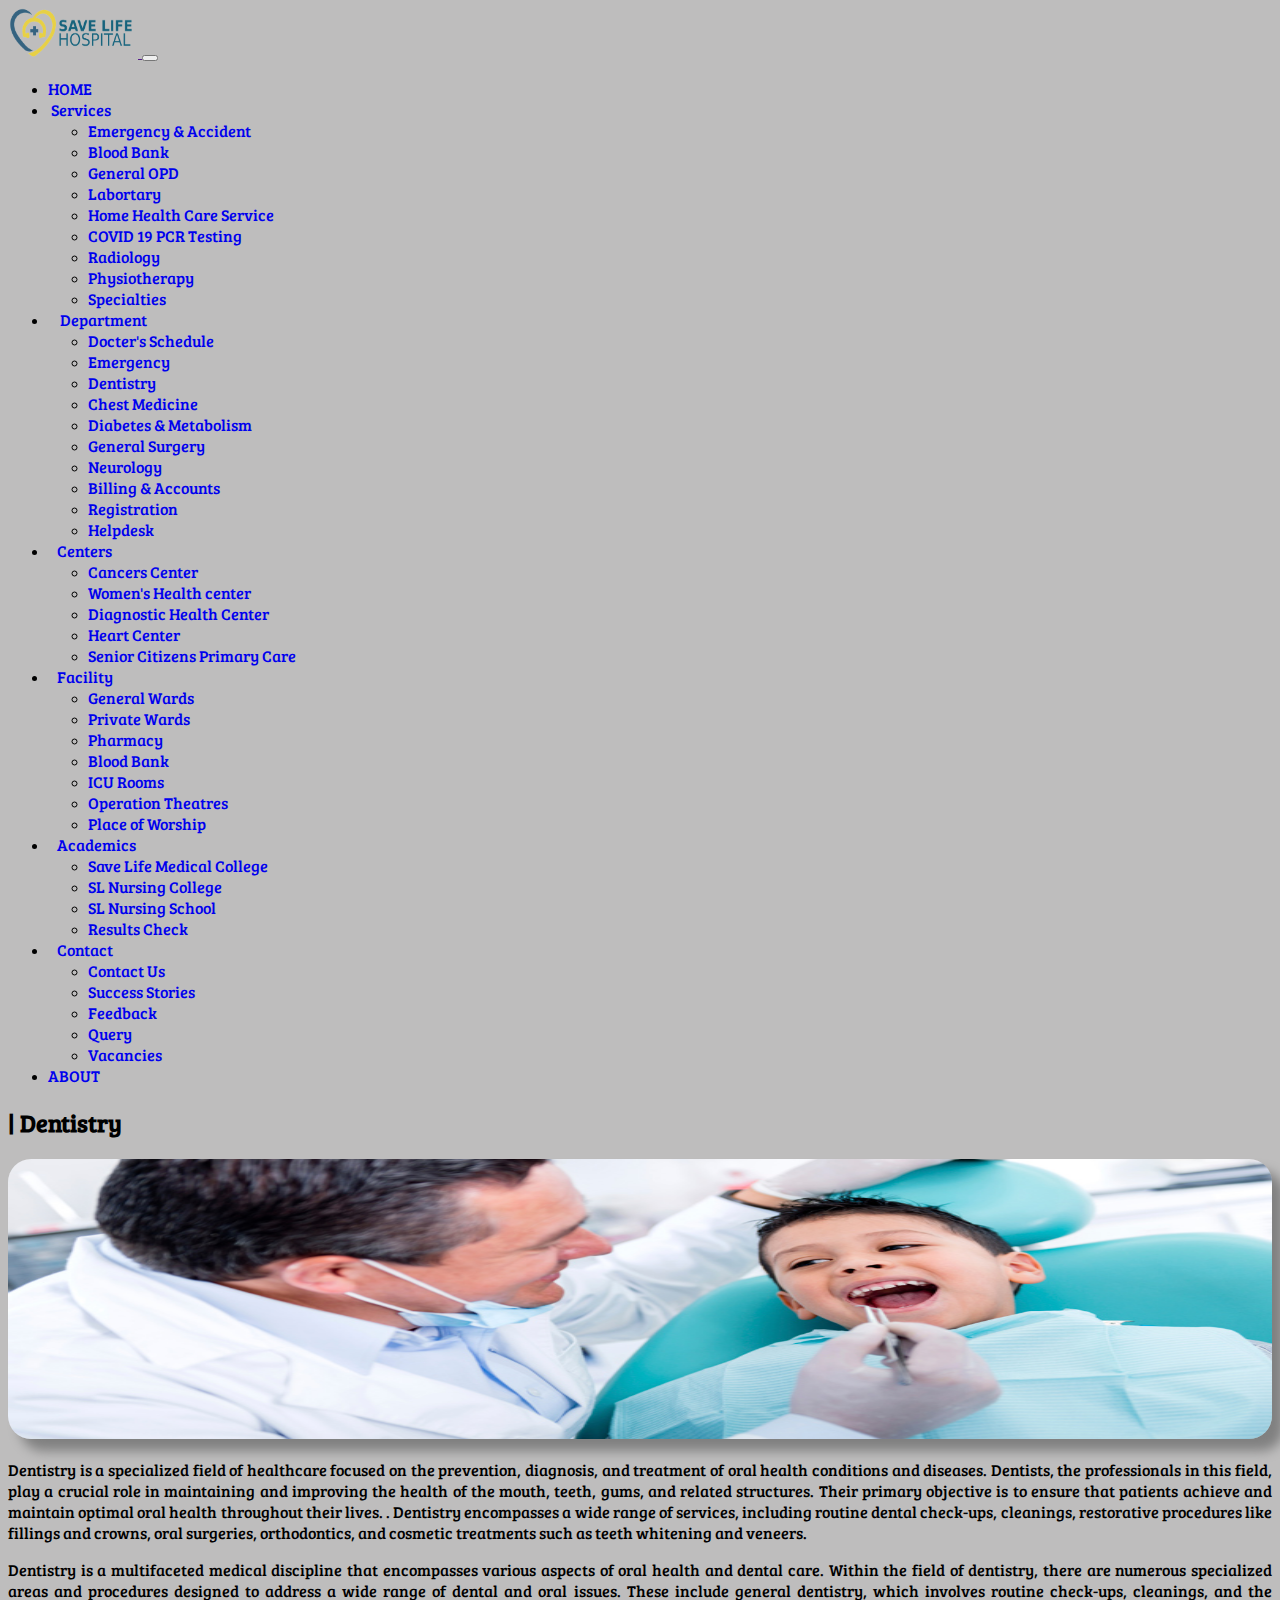
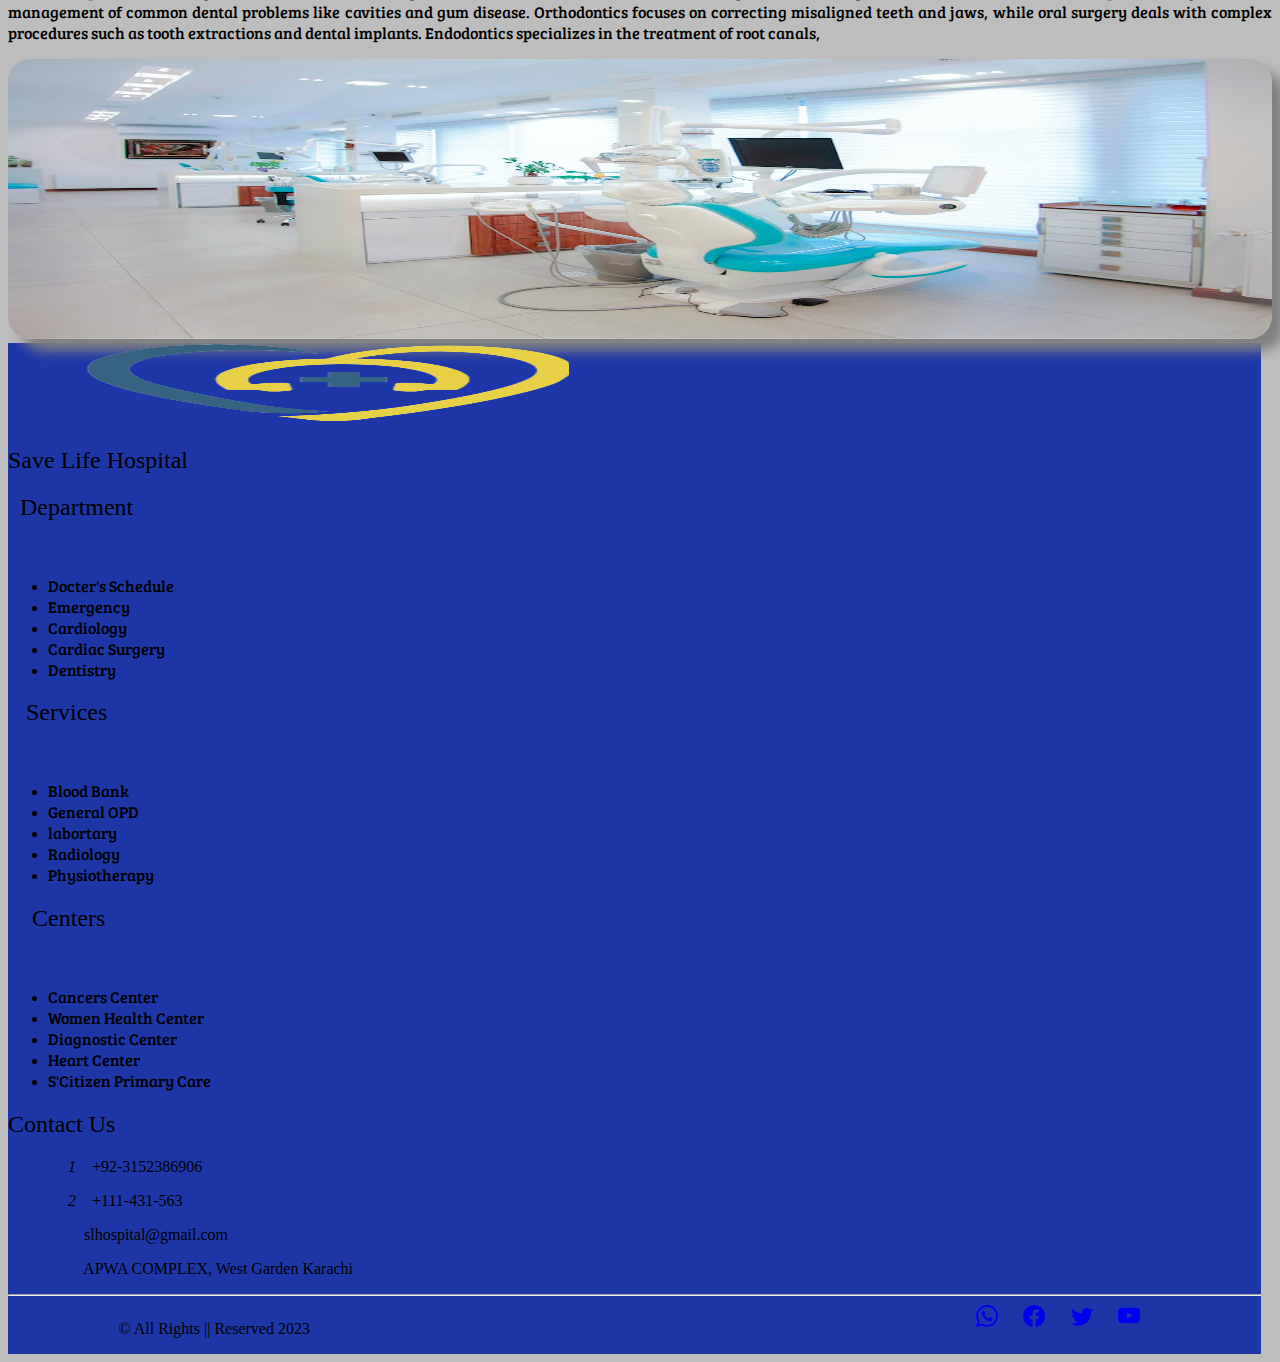
<file: Department/dentistry.html>
<!doctype html>
<html lang="en">

<head>
  <title>Save life Hospital & Medical College </title>
  <!-- Required meta tags -->
  <meta charset="utf-8">
  <meta name="viewport" content="width=device-width, initial-scale=1, shrink-to-fit=no">

  <!-- Bootstrap CSS v5.2.1 -->
  <link href="https://cdn.jsdelivr.net/npm/bootstrap@5.2.1/dist/css/bootstrap.min.css" rel="stylesheet"
    integrity="sha384-iYQeCzEYFbKjA/T2uDLTpkwGzCiq6soy8tYaI1GyVh/UjpbCx/TYkiZhlZB6+fzT" crossorigin="anonymous">

      <!-- GOOGLE FONTS -->

      <link rel="preconnect" href="https://fonts.googleapis.com">
      <link rel="preconnect" href="https://fonts.gstatic.com" crossorigin>
      <link href="https://fonts.googleapis.com/css2?family=Bree+Serif&display=swap" rel="stylesheet">
  
          <!-- GOOGLE FONT2 -->
  
       <link rel="preconnect" href="https://fonts.googleapis.com">
  <link rel="preconnect" href="https://fonts.gstatic.com" crossorigin>
  <link href="https://fonts.googleapis.com/css2?family=Bree+Serif&family=Open+Sans:wght@500&display=swap" rel="stylesheet">
  
      <!-- External CSS -->
    <link rel="stylesheet" href="./dentistry.css">
      
        <!-------font awesome cdn  -->
        <link rel="stylesheet" href="https://cdnjs.cloudflare.com/ajax/libs/font-awesome/6.4.2/css/all.min.css"
        integrity="sha512-z3gLpd7yknf1YoNbCzqRKc4qyor8gaKU1qmn+CShxbuBusANI9QpRohGBreCFkKxLhei6S9CQXFEbbKuqLg0DA=="
        crossorigin="anonymous" referrerpolicy="no-referrer" />
  
  
        <link rel="stylesheet" href="https://cdn.jsdelivr.net/npm/bootstrap-icons@1.11.0/font/bootstrap-icons.css">

</head>

<body>
  

    <header>

        <nav class="navbar navbar-expand-lg navbar-light bg-info">
            <div class="container-fluid">
                <a href="" class="navbar-brand d-flex justify-content-between align-items-center ps-5">
                    <img src="../Images/bg remove logo.png" width="130px" height="50px" class="fluid-img" alt="">
                </a>
                <button class="navbar-toggler border-0" type="button" data-bs-toggle="collapse"
                    data-bs-target="#navMenu">
                    <span class="navbar-toggler-icon"></span>
                </button>
    
                <div class="collapse navbar-collapse" id="navMenu">
                    <ul class="navbar-nav mx-auto text-center">
                        <li class="nav-item p-2">
                            <a href="../index2.html" class="nav-link text-uppercase text-dark">HOME</a>
                        </li>
                       
                        <li class="nav-item dropdown my-auto">
                            <a href="#"
                                class="dropdown-toggle text-uppercase text-dark text-decoration-none pt-3"
                                role="button" data-bs-toggle="dropdown" aria-expanded="false">&nbsp;Services</a>
                            <ul class="dropdown-menu">
                                <li><a class="dropdown-item" href="./emergency.html">Emergency & Accident</a></li>
                                    <li><a class="dropdown-item" href="./bloodbank.html">Blood Bank</a></li>
                                    <li><a class="dropdown-item" href="./generalopd.html">General OPD</a></li>
                                    <li><a class="dropdown-item" href="#">Labortary</a></li>
                                    <li><a class="dropdown-item" href="#">Home Health Care Service</a></li>
                                    <li><a class="dropdown-item" href="#">COVID 19 PCR Testing</a></li>
                                    <li><a class="dropdown-item" href="#">Radiology</a></li>
                                    <li><a class="dropdown-item" href="./physiotherapy.html">Physiotherapy</a></li>
                                    <li><a class="dropdown-item" href="./speciality.html">Specialties</a></li>
                            </ul>
                        </li>
    
    
                        <li class="nav-item dropdown my-auto">
                            <a href="#"
                                class="dropdown-toggle text-uppercase text-dark text-decoration-none pt-3"
                                role="button" data-bs-toggle="dropdown" aria-expanded="false">&nbsp; &nbsp; Department</a>
                            <ul class="dropdown-menu">
                                <li><a class="dropdown-item" href="../Department/Dschedule.html">Docter's Schedule</a></li>
                                <li><a class="dropdown-item" href="../Services/emergency.html">Emergency</a></li>
                                <li><a class="dropdown-item" href="#">Dentistry</a></li>
                                <li><a class="dropdown-item" href="#">Chest Medicine</a></li>
                                <li><a class="dropdown-item" href="#">Diabetes & Metabolism</a></li>
                                <li><a class="dropdown-item" href="#">General Surgery</a></li>
                                <li><a class="dropdown-item" href="#">Neurology</a></li>
                                <li><a class="dropdown-item" href="../Department/billing.html">Billing & Accounts</a></li>
                                <li><a class="dropdown-item" href="../Department/registration.html">Registration</a></li>
                                <li><a class="dropdown-item" href="../Department/helpdesk.html">Helpdesk</a></li>
                            </ul>
                        </li>
    
    
                        <li class="nav-item dropdown my-auto">
                            <a href="#"
                                class="dropdown-toggle text-uppercase text-dark text-decoration-none pt-3"
                                role="button" data-bs-toggle="dropdown" aria-expanded="false">&nbsp; &nbsp;Centers</a>
                            <ul class="dropdown-menu">
                                <li><a class="dropdown-item" href="../Center/cancercenter.html">Cancers Center</a></li>
                                    <li><a class="dropdown-item" href="#">Women's Health center</a></li>
                                    <li><a class="dropdown-item" href="../Center/diagnosticcenter.html">Diagnostic Health Center</a></li>
                                    <li><a class="dropdown-item" href="../Center/heartcenter.html">Heart Center</a></li>
                                    <li><a class="dropdown-item" href="#">Senior Citizens Primary Care</a></li>
                            </ul>
                        </li>
    
    
                        <li class="nav-item dropdown my-auto">
                            <a href="#"
                                class="dropdown-toggle text-uppercase text-dark text-decoration-none pt-3"
                                role="button" data-bs-toggle="dropdown" aria-expanded="false">&nbsp; &nbsp;Facility</a>
                            <ul class="dropdown-menu">
                                <li><a class="dropdown-item" href="#">General Wards </a></li>
                                    <li><a class="dropdown-item" href="#">Private Wards</a></li>
                                    <li><a class="dropdown-item" href="#">Pharmacy</a></li>
                                    <li><a class="dropdown-item" href="./bloodbank.html">Blood Bank</a></li>
                                    <li><a class="dropdown-item" href="#">ICU Rooms</a></li>
                                    <li><a class="dropdown-item" href="#">Operation Theatres</a></li>
                                    <li><a class="dropdown-item" href="#">Place of Worship</a></li>
                                   
                            </ul>
                        </li>
    
    
                        <li class="nav-item dropdown my-auto">
                            <a href="#"
                                class="dropdown-toggle text-uppercase text-dark text-decoration-none pt-3"
                                role="button" data-bs-toggle="dropdown" aria-expanded="false">&nbsp; &nbsp;Academics</a>
                            <ul class="dropdown-menu">
                                <li><a class="dropdown-item" href="#">Save Life Medical College</a></li>
                                <li><a class="dropdown-item" href="#">SL Nursing College</a></li>
                                <li><a class="dropdown-item" href="#">SL Nursing School</a></li>
                                <li><a class="dropdown-item" href="#">Results Check</a></li>
                            </ul>
                        </li>
    
    
                        <li class="nav-item dropdown my-auto">
                            <a href="#"
                                class="dropdown-toggle text-uppercase text-dark text-decoration-none pt-3"
                                role="button" data-bs-toggle="dropdown" aria-expanded="false">&nbsp; &nbsp;Contact</a>
                            <ul class="dropdown-menu">
                                <li><a class="dropdown-item" href="../contactUS.html">Contact Us</a></li>
                                <li><a class="dropdown-item" href="../sstories.html">Success Stories</a></li>
                                <li><a class="dropdown-item" href="../feedback.html">Feedback</a></li>
                                <li><a class="dropdown-item" href="../query.html">Query</a></li>
                                <li><a class="dropdown-item" href="../vacancies.html">Vacancies</a></li>
                            </ul>
                        </li>
                        <li class="nav-item px-2 py-2">
                            <a href="../about.html" class="nav-link text-uppercase text-dark">ABOUT</a>
                        </li>
                        
                    </ul>
                </div>
    
      </header>
  <main>
        <h2 class="text-dark text-center mt-5"><span class="fs-1 text-primary">|</span>&nbsp;Dentistry</h2>

          <div class="container">
              <div class="row">

                <div class="col-sm-12 col-md-6 col-lg-6 p-4 mt-5">
                  <img src="../Images/dentisry1.jpg" alt="" width="100%"  height="280px" id="img">
                   </div>
                 
       <div class="col-sm-12 col-md-6 col-lg-6">

        <p class="mt-5 fs-5" style="font-family: 'Bree Serif', serif; text-align: justify;">Dentistry is a specialized field of healthcare focused on the prevention, diagnosis, and treatment of oral health conditions and diseases. Dentists, the professionals in this field, play a crucial role in maintaining and improving the health of the mouth, teeth, gums, and related structures. Their primary objective is to ensure that patients achieve and maintain optimal oral health throughout their lives.
           . <span id="para2"> Dentistry encompasses a wide range of services, including routine dental check-ups, cleanings, restorative procedures like fillings and crowns, oral surgeries, orthodontics, and cosmetic treatments such as teeth whitening and veneers. </span></p>

      </div> 
          
             </div>         
                </div>
                      
                
    <div class="container">
     <div class="row">

        <div class="col-sm-12 col-md-6 col-lg-6">

            <p class="mt-5 fs-5" style="font-family: 'Bree Serif', serif; text-align: justify;">Dentistry is a multifaceted medical discipline that encompasses various aspects of oral health and dental care. Within the field of dentistry, there are numerous specialized areas and procedures designed to address a wide range of dental and oral issues. These include general dentistry, which involves routine check-ups, cleanings, and the management of common dental problems like cavities and gum disease. Orthodontics focuses on correcting misaligned teeth and jaws, 
                <span id="para">while oral surgery deals with complex procedures such as tooth extractions and dental implants. Endodontics specializes in the treatment of root canals, </span></p>
   

       </div> 

       <div class="col-sm-12 col-md-6 col-lg-6 p-4 mt-5">
        <img src="../Images/dentisry2.jpg" alt="" width="100%" height="280px" id="img2">
           </div>
         </div>         
         </div>             
  </main>

 
  <!----------footer starts  -->

  <footer class="py-5 mt-5">
    <!-- <div class="container"> -->
        <div class="row" >
            <div class="col-lg-2 col-md-4 col-sm-12 mt-4">
                <img src="../Images/bg_remove_logo_-_Copy-removebg-preview.png" width="40%" height="80px" class="" alt="" id="fimg">

                <h2 class="text-light mt-4 text-center">Save Life Hospital </h2>
            
            </div>


            <div class="col-lg-2 col-md-4 col-sm-12">
                <h2 class="text-light text-center mt-4 fs-2">&nbsp;&nbsp;Department</h2>
                <br>
                  <ul class="navbar-brand text-center" style="text-decoration: none;">
                    <li class="nav-item list-unstyled">
                      <a href="../Department/Dschedule.html" class="nav-link2">Docter's Schedule</a>
                    </li>
                    <li class="nav-item list-unstyled">
                      <a href="./emergency.html" class="nav-link2">Emergency</a>
                    </li>
                    <li class="nav-item list-unstyled ">
                      <a href="#" class="nav-link2">Cardiology</a>
                    </li>
                    <li class="nav-item list-unstyled">
                      <a href="#" class="nav-link2">Cardiac Surgery</a>
                    </li>
                    <li class="nav-item list-unstyled">
                      <a href="#"  class="nav-link2">Dentistry</a>
                    </li>
                  </ul>
            </div>

            <div class="col-lg-2 col-md-4 col-sm-12">

                <h2 class="text-light text-center mt-4 fs-2">&nbsp;&nbsp;&nbsp;Services</h2>
                <br>
                  <ul class="navbar-brand text-center" style="text-decoration: none;">
                    <li class="nav-item list-unstyled">
                      <a href="./bloodbank.html" class="nav-link2">Blood Bank</a>
                    </li>
                    <li class="nav-item list-unstyled">
                      <a href="./generalopd.html" class="nav-link2">General OPD</a>
                    </li>
                    <li class="nav-item list-unstyled ">
                      <a href="#" class="nav-link2">labortary</a>
                    </li>
                    <li class="nav-item list-unstyled">
                      <a href="#" class="nav-link2">Radiology</a>
                    </li>
                    <li class="nav-item list-unstyled">
                      <a href="./physiotherapy.html"  class="nav-link2">Physiotherapy</a>
                    </li>
                  </ul>
            </div>


            <div class="col-lg-2 col-md-4 col-sm-12">

                <h2 class="text-light text-center mt-4 fs-2">&nbsp;&nbsp;&nbsp;&nbsp;Centers</h2>
                <br>
                  <ul class="navbar-brand text-center" style="text-decoration: none;">
                    <li class="nav-item list-unstyled">
                      <a href="../Center/cancercenter.html" class="nav-link2">Cancers Center</a>
                    </li>
                    <li class="nav-item list-unstyled">
                      <a href="#" class="nav-link2">Women Health Center</a>
                    </li>
                    <li class="nav-item list-unstyled ">
                      <a href="../Center/diagnosticcenter.html" class="nav-link2">Diagnostic Center</a>
                    </li>
                    <li class="nav-item list-unstyled">
                      <a href="../Center/heartcenter.html" class="nav-link2">Heart Center</a>
                    </li>
                    <li class="nav-item list-unstyled">
                      <a href="#"  class="nav-link2">S'Citizen Primary Care</a>
                    </li>
                  </ul>
            </div>


            <div class="col-md-4 col-lg-4 col-12 text-start">
                <h2 class="text-light text-center fs-2 mt-4">Contact Us</h2>
                <p class="text-white text-left mt-4">&nbsp;&nbsp;&nbsp;&nbsp;&nbsp;&nbsp;&nbsp;&nbsp;&nbsp;&nbsp;&nbsp;&nbsp;&nbsp;&nbsp;&nbsp;<i class="fa fa-phone text-success" aria-hidden="true">1</i>&nbsp;&nbsp;&nbsp; +92-3152386906</p>

                <p class="text-white text-left">&nbsp;&nbsp;&nbsp;&nbsp;&nbsp;&nbsp;&nbsp;&nbsp;&nbsp;&nbsp;&nbsp;&nbsp;&nbsp;&nbsp;&nbsp;<i class="fa fa-phone text-success" aria-hidden="true">2</i>&nbsp;&nbsp;&nbsp; +111-431-563</p>

                <p class="text-white text-left">&nbsp;&nbsp;&nbsp;&nbsp;&nbsp;&nbsp;&nbsp;&nbsp;&nbsp;&nbsp;&nbsp;&nbsp;&nbsp;&nbsp;&nbsp;<i class="fa fa-envelope text-warning" aria-hidden="true"></i>&nbsp;&nbsp;&nbsp; slhospital@gmail.com</p> 

                <p class="text-white text-left">&nbsp;&nbsp;&nbsp;&nbsp;&nbsp;&nbsp;&nbsp;&nbsp;&nbsp;&nbsp;&nbsp;&nbsp;&nbsp;&nbsp;&nbsp;<i class="fas fa-map-marked-alt text-danger" aria-hidden="true"></i>&nbsp;&nbsp;&nbsp; APWA COMPLEX, West
                    Garden Karachi</p>
               
            </div>
        </div>
        <hr class="text-white">
        <div class="main w-100">
        <div class="text-center w-50 " id="rights">
            <p class="text-white"> <span class="text-dark fs-5 fw-bold">&copy;</span> All Rights <span class="text-dark fs-4">||</span> Reserved 2023</p>
    </div>


        <div class="icon w-50 text-center" id="icon">
       <a href="https://www.whatsapp.com/" target="_blank"><i class="bi bi-whatsapp text-success py-5"></i></a> 
       <a href="https://www.facebook.com/" target="_blank"><i class="bi bi-facebook text-primary"></i></a> 
        <a href="https://www.twitter.com/" target="_blank"><i class="bi bi-twitter text-info"></i></a> 
        <a href="https://www.youtube.com/" target="_blank"><i class="bi bi-youtube text-danger"></i></a>
      </div> 
  </div>

    </div>
</footer>

  <!-- Bootstrap JavaScript Libraries -->
  <script src="https://cdn.jsdelivr.net/npm/@popperjs/core@2.11.6/dist/umd/popper.min.js"
    integrity="sha384-oBqDVmMz9ATKxIep9tiCxS/Z9fNfEXiDAYTujMAeBAsjFuCZSmKbSSUnQlmh/jp3" crossorigin="anonymous">
  </script>

  <script src="https://cdn.jsdelivr.net/npm/bootstrap@5.2.1/dist/js/bootstrap.min.js"
    integrity="sha384-7VPbUDkoPSGFnVtYi0QogXtr74QeVeeIs99Qfg5YCF+TidwNdjvaKZX19NZ/e6oz" crossorigin="anonymous">
  </script>
</body>

</html>
</file>
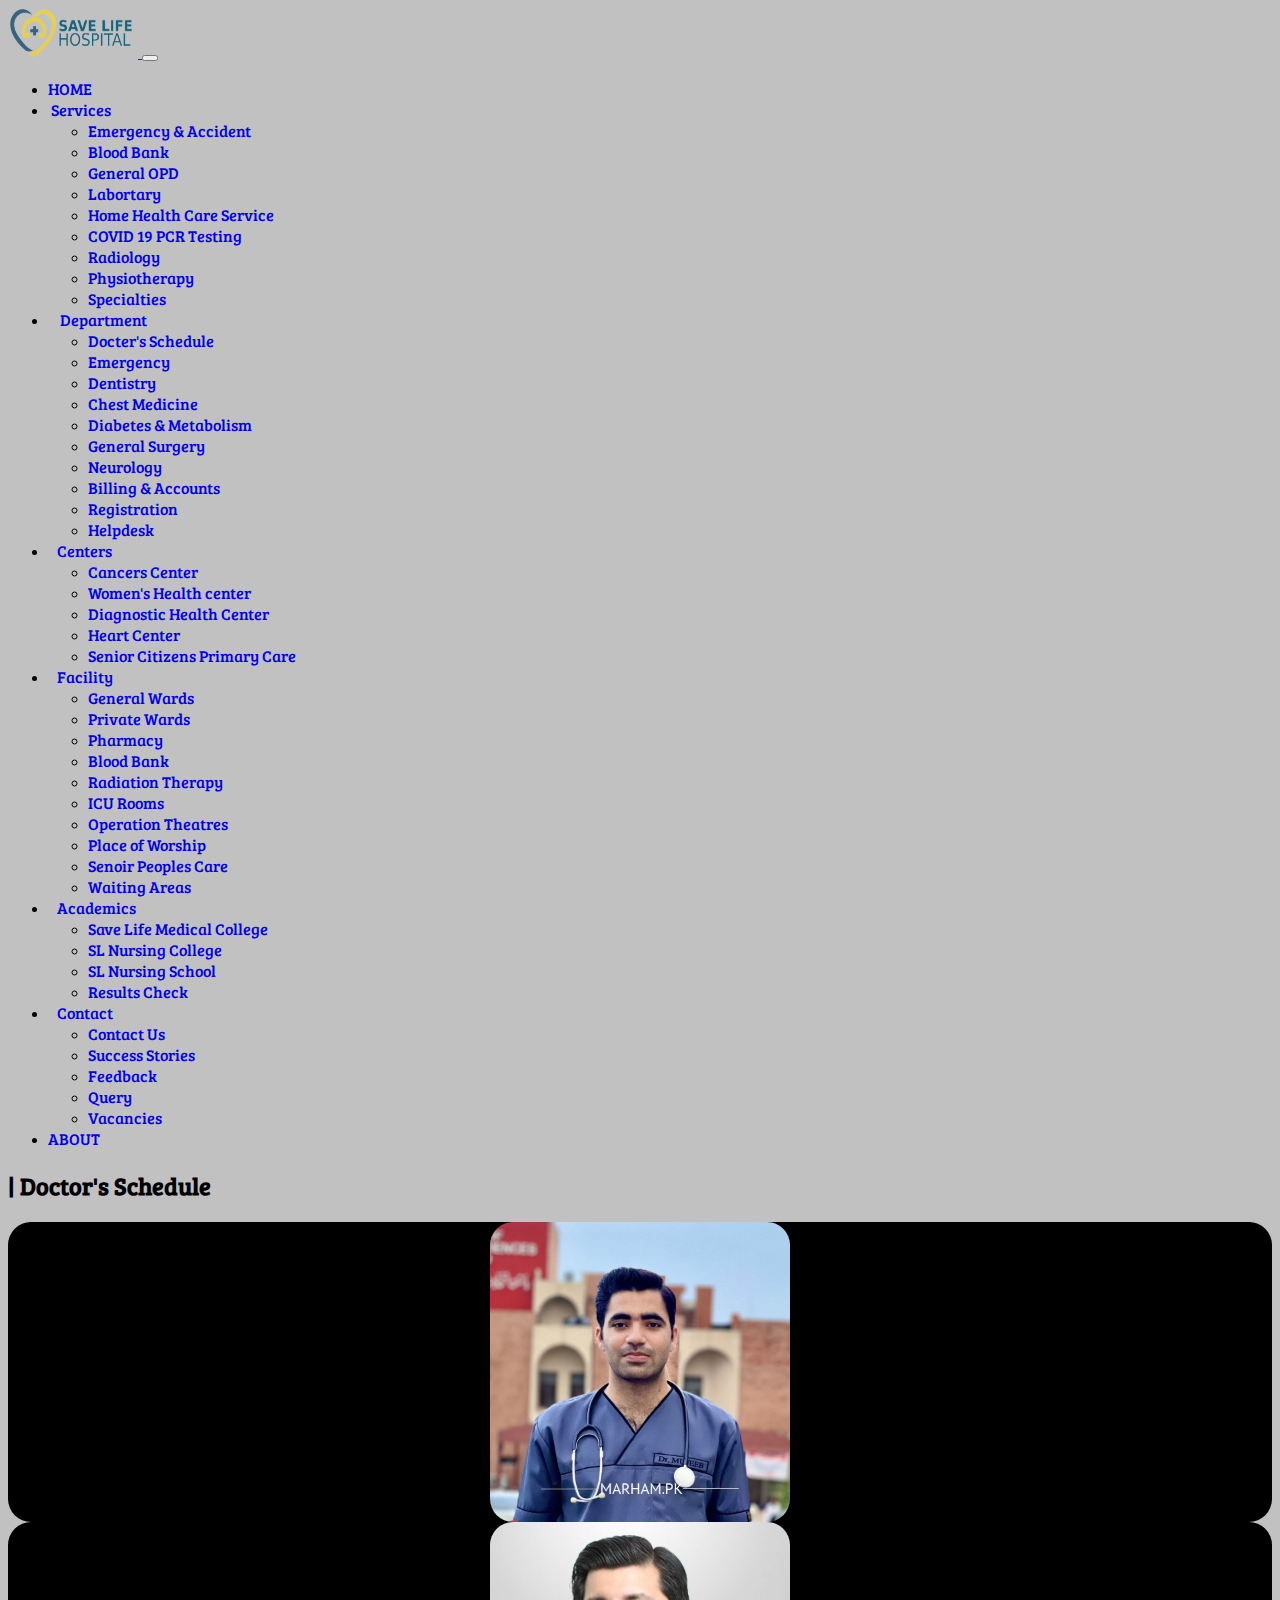
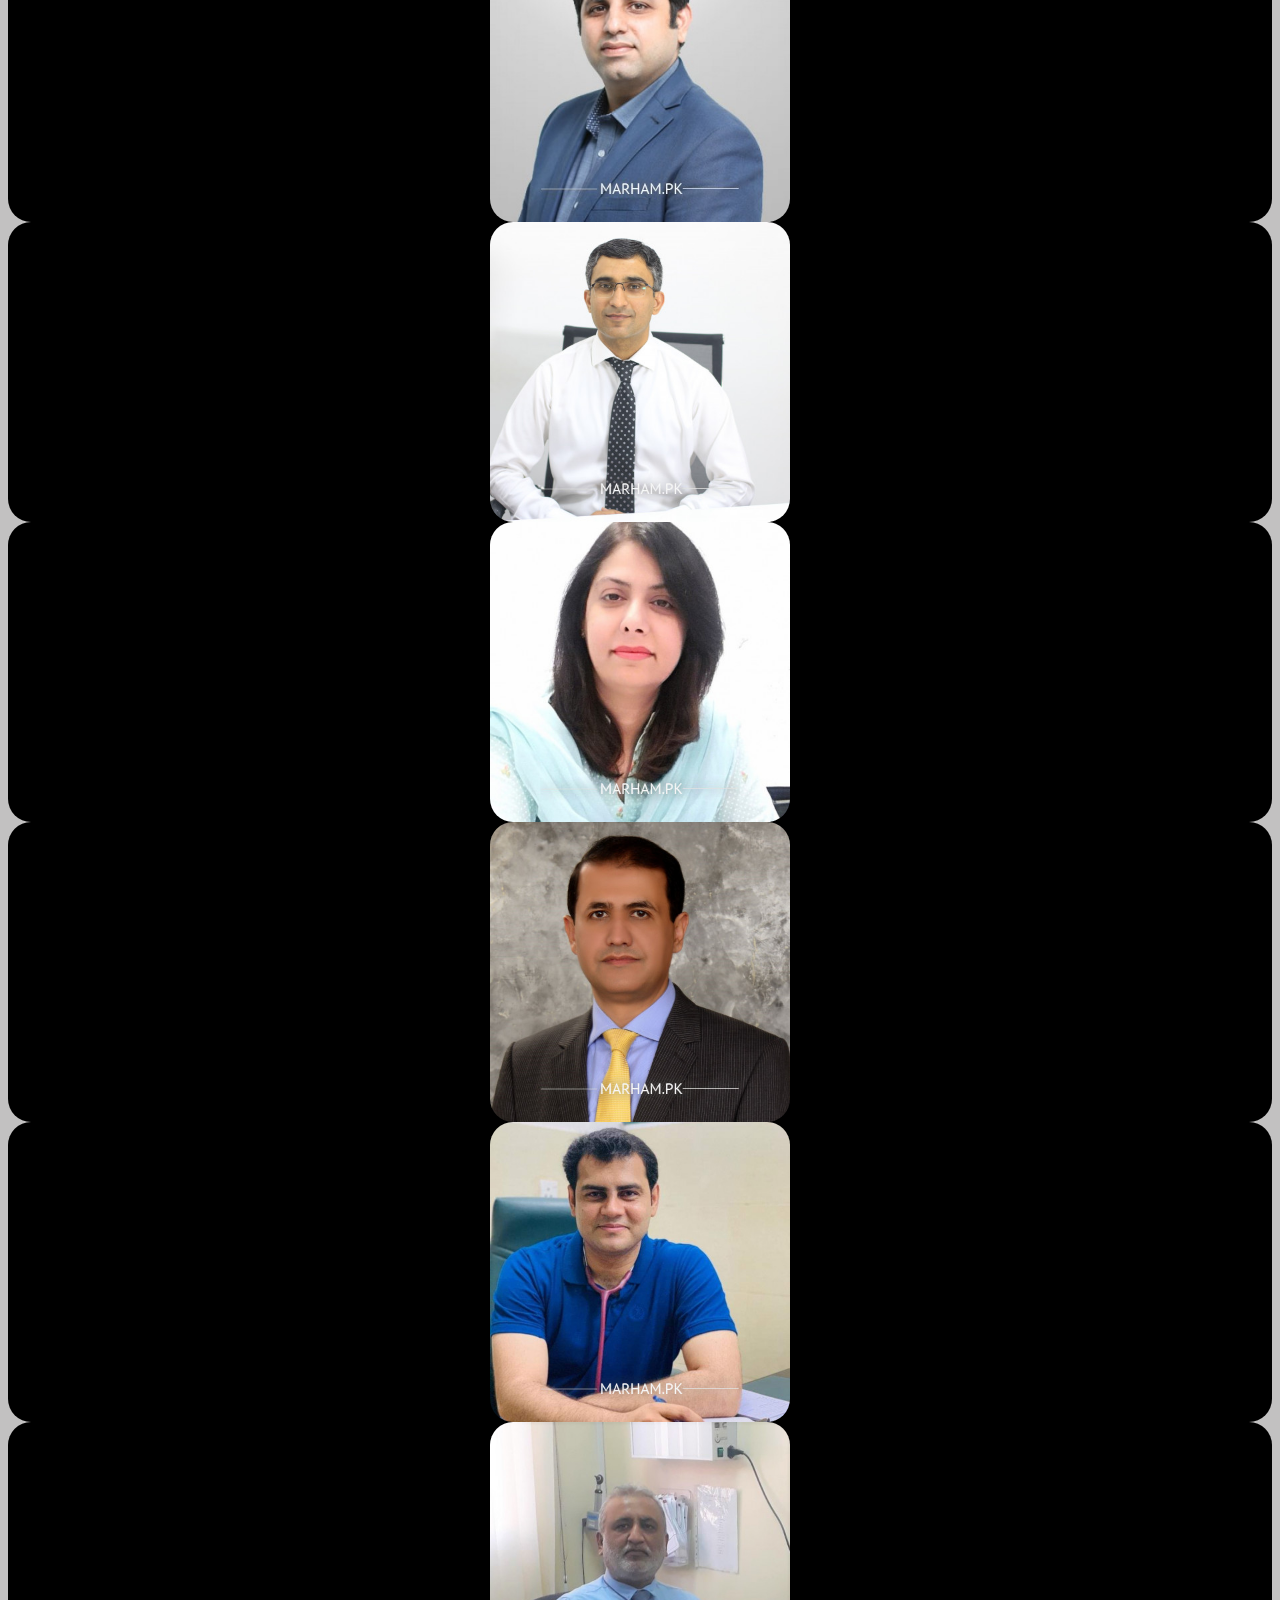
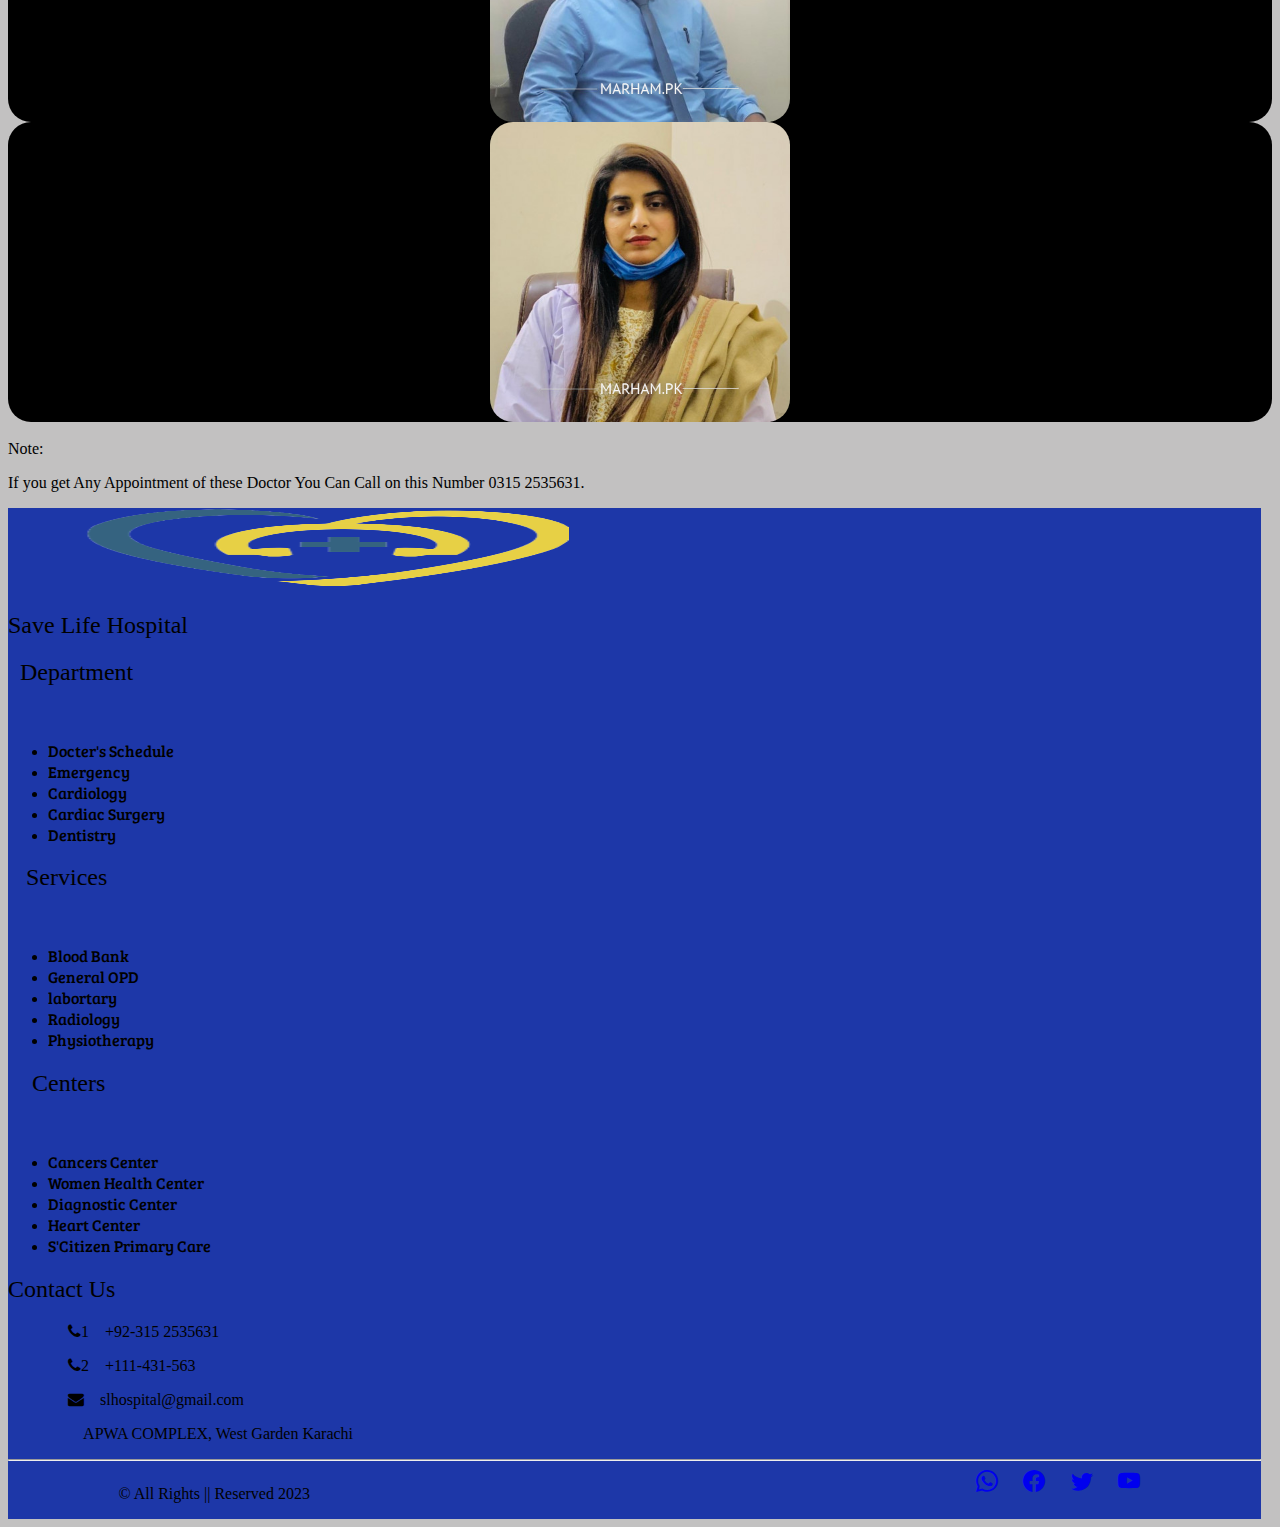
<file: Department/Dschedule.html>
<!doctype html>
<html lang="en">

<head>
  <title>Save Life Hospital & Medical College</title>
  <!-- Required meta tags -->
  <meta charset="utf-8">
  <meta name="viewport" content="width=device-width, initial-scale=1, shrink-to-fit=no">

  <!-- Bootstrap CSS v5.2.1 -->
  <link href="https://cdn.jsdelivr.net/npm/bootstrap@5.2.1/dist/css/bootstrap.min.css" rel="stylesheet"
    integrity="sha384-iYQeCzEYFbKjA/T2uDLTpkwGzCiq6soy8tYaI1GyVh/UjpbCx/TYkiZhlZB6+fzT" crossorigin="anonymous">


    <!-- EXTERNAL CSS -->

    <link rel="stylesheet" href="./Dschedule.css">


      <!-- GOOGLE FONTS -->

      <link rel="preconnect" href="https://fonts.googleapis.com">
      <link rel="preconnect" href="https://fonts.gstatic.com" crossorigin>
      <link href="https://fonts.googleapis.com/css2?family=Bree+Serif&display=swap" rel="stylesheet">
  
          <!-- GOOGLE FONT2 -->
  
       <link rel="preconnect" href="https://fonts.googleapis.com">
  <link rel="preconnect" href="https://fonts.gstatic.com" crossorigin>
  <link href="https://fonts.googleapis.com/css2?family=Bree+Serif&family=Open+Sans:wght@500&display=swap" rel="stylesheet">
  

      <link rel="stylesheet" href="https://cdnjs.cloudflare.com/ajax/libs/font-awesome/4.7.0/css/font-awesome.min.css">
  
  
        <!-------font awesome cdn  -->
        <link rel="stylesheet" href="https://cdnjs.cloudflare.com/ajax/libs/font-awesome/6.4.2/css/all.min.css"
        integrity="sha512-z3gLpd7yknf1YoNbCzqRKc4qyor8gaKU1qmn+CShxbuBusANI9QpRohGBreCFkKxLhei6S9CQXFEbbKuqLg0DA=="
        crossorigin="anonymous" referrerpolicy="no-referrer"/>

        <link rel="stylesheet" href="https://cdn.jsdelivr.net/npm/bootstrap-icons@1.11.0/font/bootstrap-icons.css">
  
          <!---------------Animation on Scroll (AOS) cdn  -->
      <link rel="stylesheet" href="https://unpkg.com/aos@next/dist/aos.css" />
</head>

<body>
  <header>
    <nav class="navbar navbar-expand-lg navbar-light bg-info">
        <div class="container-fluid">
            <a href="" class="navbar-brand d-flex justify-content-between align-items-center ps-5">
                <img src="../Images/bg remove logo.png" width="130px" height="50px" class="fluid-img" alt="">
            </a>
            <button class="navbar-toggler border-0" type="button" data-bs-toggle="collapse"
                data-bs-target="#navMenu">
                <span class="navbar-toggler-icon"></span>
            </button>

            <div class="collapse navbar-collapse" id="navMenu">
                <ul class="navbar-nav mx-auto text-center">
                    <li class="nav-item p-2">
                        <a href="../index2.html" class="nav-link text-uppercase text-dark">HOME</a>
                    </li>
                   
                    <li class="nav-item dropdown my-auto">
                        <a href="#"
                            class="dropdown-toggle text-uppercase text-dark text-decoration-none pt-3"
                            role="button" data-bs-toggle="dropdown" aria-expanded="false">&nbsp;Services</a>
                        <ul class="dropdown-menu">
                            <li><a class="dropdown-item" href="../Services/emergency.html">Emergency & Accident</a></li>
                                <li><a class="dropdown-item" href="../Services/bloodbank.html">Blood Bank</a></li>
                                <li><a class="dropdown-item" href="../Services/generalopd.html">General OPD</a></li>
                                <li><a class="dropdown-item" href="#">Labortary</a></li>
                                <li><a class="dropdown-item" href="#">Home Health Care Service</a></li>
                                <li><a class="dropdown-item" href="#">COVID 19 PCR Testing</a></li>
                                <li><a class="dropdown-item" href="#">Radiology</a></li>
                                <li><a class="dropdown-item" href="../Services/physiotherapy.html">Physiotherapy</a></li>
                                <li><a class="dropdown-item" href="../Services/speciality.html">Specialties</a></li>
                        </ul>
                    </li>


                    <li class="nav-item dropdown my-auto">
                        <a href="#"
                            class="dropdown-toggle text-uppercase text-dark text-decoration-none pt-3"
                            role="button" data-bs-toggle="dropdown" aria-expanded="false">&nbsp; &nbsp; Department</a>
                        <ul class="dropdown-menu">
                            <li><a class="dropdown-item" href="./Dschedule.html">Docter's Schedule</a></li>
                            <li><a class="dropdown-item" href="../Services/emergency.html">Emergency</a></li>
                            <li><a class="dropdown-item" href="#">Dentistry</a></li>
                            <li><a class="dropdown-item" href="#">Chest Medicine</a></li>
                            <li><a class="dropdown-item" href="#">Diabetes & Metabolism</a></li>
                            <li><a class="dropdown-item" href="#">General Surgery</a></li>
                            <li><a class="dropdown-item" href="#">Neurology</a></li>
                            <li><a class="dropdown-item" href="./billing.html">Billing & Accounts</a></li>
                            <li><a class="dropdown-item" href="./registration.html">Registration</a></li>
                            <li><a class="dropdown-item" href="./Department/helpdesk.html">Helpdesk</a></li>
                        </ul>
                    </li>


                    <li class="nav-item dropdown my-auto">
                        <a href="#"
                            class="dropdown-toggle text-uppercase text-dark text-decoration-none pt-3"
                            role="button" data-bs-toggle="dropdown" aria-expanded="false">&nbsp; &nbsp;Centers</a>
                        <ul class="dropdown-menu">
                            <li><a class="dropdown-item" href="../Center/cancercenter.html">Cancers Center</a></li>
                                <li><a class="dropdown-item" href="#">Women's Health center</a></li>
                                <li><a class="dropdown-item" href="../Center/diagnosticcenter.html">Diagnostic Health Center</a></li>
                                <li><a class="dropdown-item" href="../Center/heartcenter.html">Heart Center</a></li>
                                <li><a class="dropdown-item" href="#">Senior Citizens Primary Care</a></li>
                        </ul>
                    </li>


                    <li class="nav-item dropdown my-auto">
                        <a href="#"
                            class="dropdown-toggle text-uppercase text-dark text-decoration-none pt-3"
                            role="button" data-bs-toggle="dropdown" aria-expanded="false">&nbsp; &nbsp;Facility</a>
                        <ul class="dropdown-menu">
                            <li><a class="dropdown-item" href="#">General Wards </a></li>
                                <li><a class="dropdown-item" href="#">Private Wards</a></li>
                                <li><a class="dropdown-item" href="#">Pharmacy</a></li>
                                <li><a class="dropdown-item" href="../Services/bloodbank.html">Blood Bank</a></li>
                                <li><a class="dropdown-item" href="#"> Radiation Therapy</a></li>
                                <li><a class="dropdown-item" href="#">ICU Rooms</a></li>
                                <li><a class="dropdown-item" href="#">Operation Theatres</a></li>
                                <li><a class="dropdown-item" href="#">Place of Worship</a></li>
                                <li><a class="dropdown-item" href="#">Senoir Peoples Care</a></li>
                                <li><a class="dropdown-item" href="#">Waiting Areas</a></li>
                        </ul>
                    </li>


                    <li class="nav-item dropdown my-auto">
                        <a href="#"
                            class="dropdown-toggle text-uppercase text-dark text-decoration-none pt-3"
                            role="button" data-bs-toggle="dropdown" aria-expanded="false">&nbsp; &nbsp;Academics</a>
                        <ul class="dropdown-menu">
                            <li><a class="dropdown-item" href="#">Save Life Medical College</a></li>
                            <li><a class="dropdown-item" href="#">SL Nursing College</a></li>
                            <li><a class="dropdown-item" href="#">SL Nursing School</a></li>
                            <li><a class="dropdown-item" href="#">Results Check</a></li>
                        </ul>
                    </li>


                    <li class="nav-item dropdown my-auto">
                        <a href="#"
                            class="dropdown-toggle text-uppercase text-dark text-decoration-none pt-3"
                            role="button" data-bs-toggle="dropdown" aria-expanded="false">&nbsp; &nbsp;Contact</a>
                        <ul class="dropdown-menu">
                            <li><a class="dropdown-item" href="../contactUS.html">Contact Us</a></li>
                            <li><a class="dropdown-item" href="../sstories.html">Success Stories</a></li>
                            <li><a class="dropdown-item" href="../feedback.html">Feedback</a></li>
                            <li><a class="dropdown-item" href="../query.html">Query</a></li>
                            <li><a class="dropdown-item" href="../vacancies.html">Vacancies</a></li>
                        </ul>
                    </li>
                    <li class="nav-item px-2 py-2">
                        <a href="../about.html" class="nav-link text-uppercase text-dark">ABOUT</a>
                    </li>
                    
                </ul>
            </div>
  </header>
  <main>
        <h2 class="mt-5 text-center text-"><span class="fs-1 text-primary mt-2">  |</span> Doctor's Schedule</h2>
  </main>

  <div class="container mt-5">
    <div class="row">

        <div class="col-lg-4 col-md-6 col-sm-12 col-12">
            <div class="card">
              <div class="img">
                <img src="../Images/DSchedule1.jpg" class="card-img-top" alt="">
              </div>
                <div class="card-body"><br>
                  <h3 class="card-title text-center">Dr Mujeeb-ur-Rehman</h3>
                  <br>

                  <span class="fs-5 fw-bold">Specialist:</span>
                  <span class="fs-5">General Practitioner</span>
                  <br>
                  <span class="fs-5 fw-bold">Timing:</span>
                  <span class="fs-5">10am To 12pm</span>
                  <br>
                  <span class="fs-5 fw-bold">Day:</span>
                  <span class="fs-5">Mon To Wed</span>
                  
                </div>
    
              </div>
        </div>
        
        <div class="col-lg-4 col-md-6 col-sm-12 col-12" id="card2">
            <div class="card">
              <div class="img">
                <img src="../Images/DSchedule2.jpg" class="card-img-top" alt="">
              </div>
                <div class="card-body"><br>
                  <h3 class="card-title text-center">Dr Umer Mushtaq</h3>
                  <br>
                  <span class="fs-5 fw-bold">Specialist:</span>
                  <span class="fs-5">Dermotologist</span>
                  <br>
                  <span class="fs-5 fw-bold">Timing:</span>
                  <span class="fs-5"> 3pm To 6pm </span>
                  <br>
                  <span class="fs-5 fw-bold">Day:</span>
                  <span class="fs-5">Thur To Sat</span>
                  
                </div>
    
              </div>
        </div>
        <div class="col-lg-4 col-md-6 col-sm-12 col-12" id="card3">
            <div class="card">
              <div class="img"><br>
                <img src="../Images/DSchedule3.jpg" class="card-img-top" alt="">
              </div>
                <div class="card-body">
                  <br>
                  <h3 class="card-title text-center">Dr Salman Javed</h3>
                  <br>
                  <span class="fs-5 fw-bold">Specialist:</span>
                  <span class="fs-5">Gastroenterologist</span>
                  <br>
                  <span class="fs-5 fw-bold">Timing:</span>
                  <span class="fs-5">9am To 10:30am</span>
                  <br>
                  <span class="fs-5 fw-bold">Day:</span>
                  <span class="fs-5">Mon,Wed,Sat</span>

                </div>
    
              </div>
        </div>


        <div class="col-lg-4 col-md-6 col-sm-12 col-12 mt-5">
            <div class="card">
              <div class="img">
                <img src="../Images/DSchedule4.jpg" class="card-img-top" alt="">
              </div>
                <div class="card-body"><br>
                  <h3 class="card-title text-center">Dr Sabahat Khan</h3>
                  <br>
                  <span class="fs-5 fw-bold">Specialist:</span>
                  <span class="fs-5">Gynecologist</span>
                  <br>
                  <span class="fs-5 fw-bold">Timing:</span>
                  <span class="fs-5">1pm To 3pm</span>
                  <br>
                  <span class="fs-5 fw-bold">Day:</span>
                  <span class="fs-5">Mon To Fri</span>

                </div>
    
              </div>
        </div>
        <div class="col-lg-4 col-md-6 col-sm-12 col-12 mt-5">
            <div class="card">
              <div class="img">
                <img src="../Images/DSchedule6.jpg" class="card-img-top" alt="">
              </div>
                <div class="card-body"><br>
                  <h3 class="card-title text-center">Dr Bilal Firdous Khan</h3>
                  <br>
                  <span class="fs-5 fw-bold">Specialist:</span>
                  <span class="fs-5">General Physician</span>
                  <br>
                  <span class="fs-5 fw-bold">Timing:</span>
                  <span class="fs-5">5pm To 7:30pm</span>
                  <br>
                  <span class="fs-5 fw-bold">Day:</span>
                  <span class="fs-5">Mon,Tue,Thur</span>

                </div>
    
              </div>
        </div> 
        <div class="col-lg-4 col-md-6 col-sm-12 col-12 mt-5">
            <div class="card">
              <div class="img">
                <img src="../Images/DSchedule5.jpg" class="card-img-top" alt="">
                </div>
                <div class="card-body"><br>
                  <h3 class="card-title text-center">Dr Mohammad Farooq</h3>
                  <br>
                  <span class="fs-5 fw-bold">Specialist:</span>
                  <span class="fs-5">Opthalmologist</span>
                  <br>
                  <span class="fs-5 fw-bold">Timing:</span>
                  <span class="fs-5">12pm To 4pm</span>
                  <br>
                  <span class="fs-5 fw-bold">Day:</span>
                  <span class="fs-5">Sunday Only</span>
                </div>
    
              </div>
        </div>

            <div class="col-lg-5 col-md-6 col-sm-12 col-12 mt-5 " id="card7">
                <div class="card">
                  <div class="img">
                    <img src="../Images/DSchedule7.jpg" class="card-img-top" alt="">
                  </div>
                    <div class="card-body"><br>
                      <h3 class="card-title text-center">Dr Khalil Ullah Qureshi</h3>
                      <br>
                      <span class="fs-5 fw-bold">Specialist:</span>
                  <span class="fs-5">Cardiologist</span>
                  <br>
                  <span class="fs-5 fw-bold">Timing:</span>
                  <span class="fs-5">11am To 1:30pm</span>
                  <br>
                  <span class="fs-5 fw-bold">Day:</span>
                  <span class="fs-5">Fri To Sat</span>

                    </div>
                </div>
            </div>

            
            <div class="col-lg-5 col-md-6 col-sm-12 col-12 mt-5 " id="card8">
                <div class="card">
                  <div class="img">
                    <img src="../Images/DSchedule8.jpg" class="card-img-top" alt="">
                  </div>
                    <div class="card-body"><br>
                      <h3 class="card-title text-center">Dr Haiqa Rameem</h3>
                      <br>
                      <span class="fs-5 fw-bold">Specialist:</span>
                  <span class="fs-5">Physiotherapist</span>
                  <br>
                  <span class="fs-5 fw-bold">Timing:</span>
                  <span class="fs-5">7pm To 9pm</span>
                  <br>
                  <span class="fs-5 fw-bold">Day:</span>
                  <span class="fs-5">Tue To Sat</span>
                    </div>
                </div>
            </div>

        </div>
    </div><br>

        <div class="note mt-5 text-center">
            <span class="bg-primary text-light fw-bold fs-4 text-center">Note:</span>
            <p class="fs-5 ">If you get Any Appointment of these Doctor You Can Call on this Number  <span class="bg-primary text-light">0315 2535631</span>.</p>

        </div>


 <!----------footer starts  -->

 <footer class="py-5 mt-5">
        <div class="row" >
            <div class="col-lg-2 col-md-4 col-sm-12 mt-4">
                <img src="../Images/bg_remove_logo_-_Copy-removebg-preview.png" width="40%" height="80px" class="" alt="" id="fimg">

                <h2 class="text-light mt-4 text-center">Save Life Hospital </h2>
            
            </div>


            <div class="col-lg-2 col-md-4 col-sm-12">
                <h2 class="text-light text-center mt-4 fs-2">&nbsp;&nbsp;Department</h2>
                <br>
                  <ul class="navbar-brand text-center" style="text-decoration: none;">
                    <li class="nav-item list-unstyled">
                      <a href="../Department/Dschedule.html" class="nav-link2">Docter's Schedule</a>
                    </li>
                    <li class="nav-item list-unstyled">
                      <a href="../Services/emergency.html" class="nav-link2">Emergency</a>
                    </li>
                    <li class="nav-item list-unstyled ">
                      <a href="#" class="nav-link2">Cardiology</a>
                    </li>
                    <li class="nav-item list-unstyled">
                      <a href="#" class="nav-link2">Cardiac Surgery</a>
                    </li>
                    <li class="nav-item list-unstyled">
                      <a href="#"  class="nav-link2">Dentistry</a>
                    </li>
                  </ul>
            </div>

            <div class="col-lg-2 col-md-4 col-sm-12">

                <h2 class="text-light text-center mt-4 fs-2">&nbsp;&nbsp;&nbsp;Services</h2>
                <br>
                  <ul class="navbar-brand text-center" style="text-decoration: none;">
                    <li class="nav-item list-unstyled">
                      <a href="../Services/bloodbank.html" class="nav-link2">Blood Bank</a>
                    </li>
                    <li class="nav-item list-unstyled">
                      <a href="../Services/generalopd.html" class="nav-link2">General OPD</a>
                    </li>
                    <li class="nav-item list-unstyled ">
                      <a href="#" class="nav-link2">labortary</a>
                    </li>
                    <li class="nav-item list-unstyled">
                      <a href="#" class="nav-link2">Radiology</a>
                    </li>
                    <li class="nav-item list-unstyled">
                      <a href="../Services/physiotherapy.html"  class="nav-link2">Physiotherapy</a>
                    </li>
                  </ul>
            </div>


            <div class="col-lg-2 col-md-4 col-sm-12">

                <h2 class="text-light text-center mt-4 fs-2">&nbsp;&nbsp;&nbsp;&nbsp;Centers</h2>
                <br>
                  <ul class="navbar-brand text-center" style="text-decoration: none;">
                    <li class="nav-item list-unstyled">
                      <a href="../Center/cancercenter.html" class="nav-link2">Cancers Center</a>
                    </li>
                    <li class="nav-item list-unstyled">
                      <a href="#" class="nav-link2">Women Health Center</a>
                    </li>
                    <li class="nav-item list-unstyled ">
                      <a href="../Center/diagnosticcenter.html" class="nav-link2">Diagnostic Center</a>
                    </li>
                    <li class="nav-item list-unstyled">
                      <a href="../Center/heartcenter.html" class="nav-link2">Heart Center</a>
                    </li>
                    <li class="nav-item list-unstyled">
                      <a href="#"  class="nav-link2">S'Citizen Primary Care</a>
                    </li>
                  </ul>
            </div>


            <div class="col-md-4 col-lg-4 col-12 text-start">
                <h2 class="text-light text-center fs-2 mt-4">Contact Us</h2>
                <p class="text-white text-left mt-4">&nbsp;&nbsp;&nbsp;&nbsp;&nbsp;&nbsp;&nbsp;&nbsp;&nbsp;&nbsp;&nbsp;&nbsp;&nbsp;&nbsp;&nbsp;<i class="fa fa-phone text-success" aria-hidden="true">1</i>&nbsp;&nbsp;&nbsp; +92-315 2535631</p>

                <p class="text-white text-left">&nbsp;&nbsp;&nbsp;&nbsp;&nbsp;&nbsp;&nbsp;&nbsp;&nbsp;&nbsp;&nbsp;&nbsp;&nbsp;&nbsp;&nbsp;<i class="fa fa-phone text-success" aria-hidden="true">2</i>&nbsp;&nbsp;&nbsp; +111-431-563</p>

                <p class="text-white text-left">&nbsp;&nbsp;&nbsp;&nbsp;&nbsp;&nbsp;&nbsp;&nbsp;&nbsp;&nbsp;&nbsp;&nbsp;&nbsp;&nbsp;&nbsp;<i class="fa fa-envelope text-warning" aria-hidden="true"></i>&nbsp;&nbsp;&nbsp; slhospital@gmail.com</p> 

                <p class="text-white text-left">&nbsp;&nbsp;&nbsp;&nbsp;&nbsp;&nbsp;&nbsp;&nbsp;&nbsp;&nbsp;&nbsp;&nbsp;&nbsp;&nbsp;&nbsp;<i class="fas fa-map-marked-alt text-danger" aria-hidden="true"></i>&nbsp;&nbsp;&nbsp; APWA COMPLEX, West
                    Garden Karachi</p>
               
            </div>
        </div>
        <hr class="text-white">
        <div class="main w-100">
          <div class="text-center w-50 " id="rights">
              <p class="text-white"> <span class="text-dark fs-5 fw-bold">&copy;</span> All Rights <span class="text-dark fs-4">||</span> Reserved 2023</p>
      </div>


          <div class="icon w-50 text-center" id="icon">
         <a href="https://www.whatsapp.com/" target="_blank"><i class="bi bi-whatsapp text-success py-5"></i></a> 
         <a href="https://www.facebook.com/" target="_blank"><i class="bi bi-facebook text-primary"></i></a> 
          <a href="https://www.twitter.com/" target="_blank"><i class="bi bi-twitter text-info"></i></a> 
          <a href="https://www.youtube.com/" target="_blank"><i class="bi bi-youtube text-danger"></i></a>
        </div> 
    </div>

      </div>
</footer>

  <!-- Bootstrap JavaScript Libraries -->
  <script src="https://cdn.jsdelivr.net/npm/@popperjs/core@2.11.6/dist/umd/popper.min.js"
    integrity="sha384-oBqDVmMz9ATKxIep9tiCxS/Z9fNfEXiDAYTujMAeBAsjFuCZSmKbSSUnQlmh/jp3" crossorigin="anonymous">
  </script>

  <script src="https://cdn.jsdelivr.net/npm/bootstrap@5.2.1/dist/js/bootstrap.min.js"
    integrity="sha384-7VPbUDkoPSGFnVtYi0QogXtr74QeVeeIs99Qfg5YCF+TidwNdjvaKZX19NZ/e6oz" crossorigin="anonymous">
  </script>
</body>

</html>
</file>
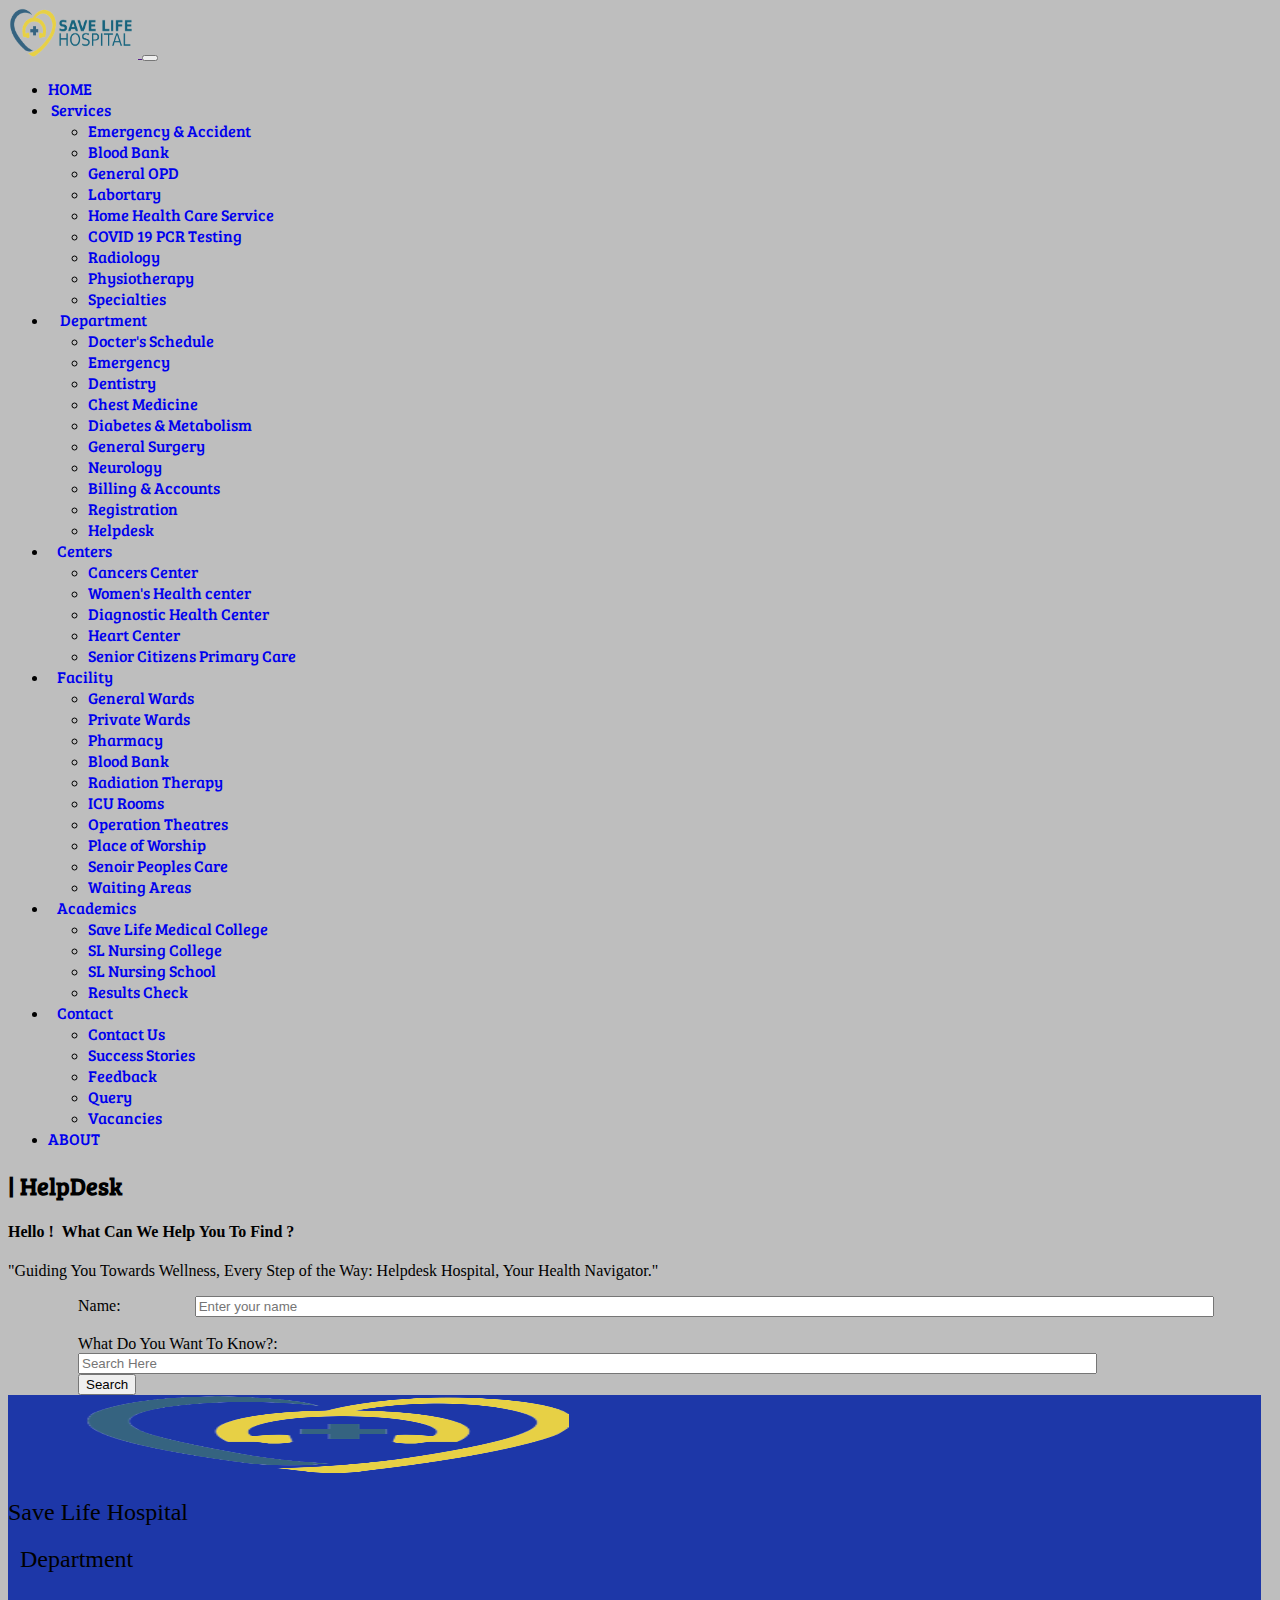
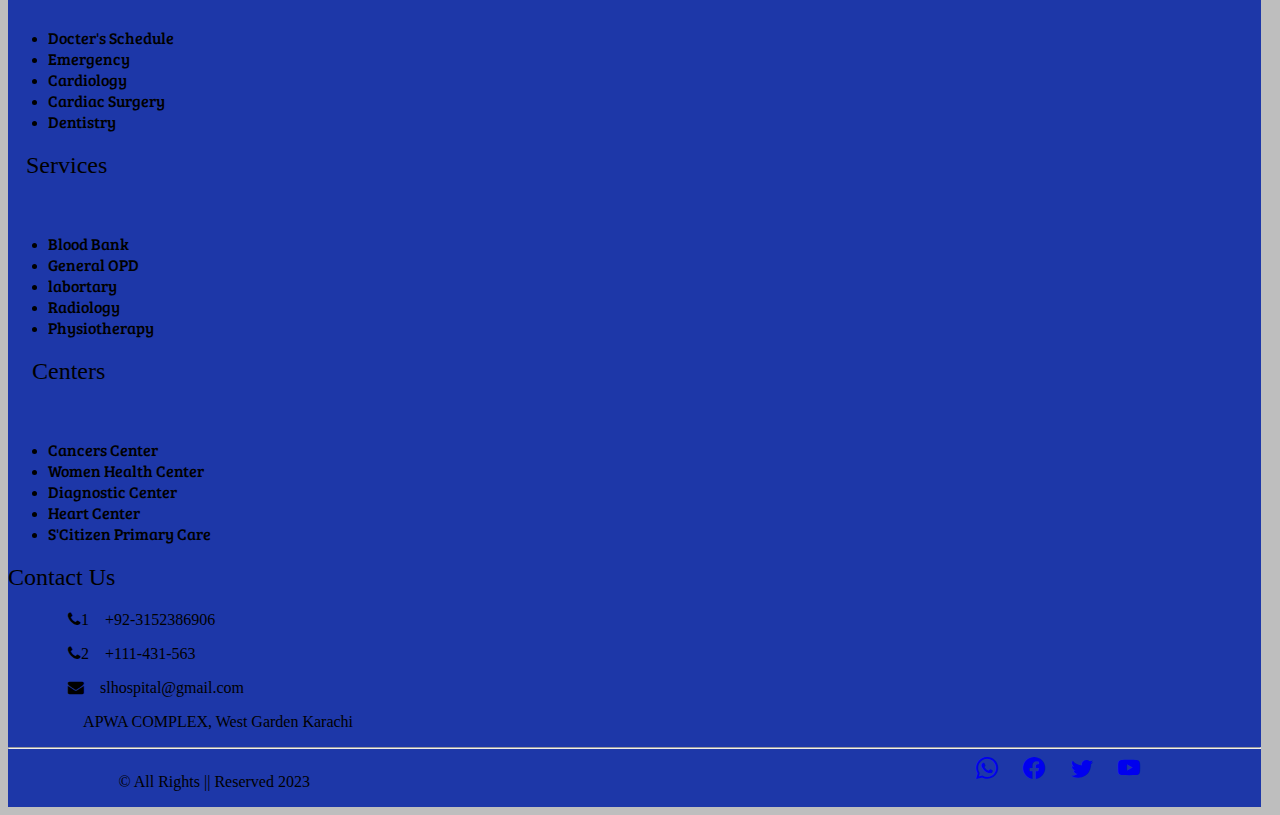
<file: Department/helpdesk.html>
<!doctype html>
<html lang="en">

<head>
  <title>Save Life Hospital & Medical College</title>
  <!-- Required meta tags -->
  <meta charset="utf-8">
  <meta name="viewport" content="width=device-width, initial-scale=1, shrink-to-fit=no">

  <!-- Bootstrap CSS v5.2.1 -->
  <link href="https://cdn.jsdelivr.net/npm/bootstrap@5.2.1/dist/css/bootstrap.min.css" rel="stylesheet"
    integrity="sha384-iYQeCzEYFbKjA/T2uDLTpkwGzCiq6soy8tYaI1GyVh/UjpbCx/TYkiZhlZB6+fzT" crossorigin="anonymous">

    <!-- External CSS -->
    <link rel="stylesheet" href="./helpdesk.css">

      <!-- GOOGLE FONTS -->

      <link rel="preconnect" href="https://fonts.googleapis.com">
      <link rel="preconnect" href="https://fonts.gstatic.com" crossorigin>
      <link href="https://fonts.googleapis.com/css2?family=Bree+Serif&display=swap" rel="stylesheet">
  
          <!-- GOOGLE FONT2 -->
  
       <link rel="preconnect" href="https://fonts.googleapis.com">
  <link rel="preconnect" href="https://fonts.gstatic.com" crossorigin>
  <link href="https://fonts.googleapis.com/css2?family=Bree+Serif&family=Open+Sans:wght@500&display=swap" rel="stylesheet">
  
      <!-- External CSS -->

 
      <link rel="stylesheet" href="https://cdnjs.cloudflare.com/ajax/libs/font-awesome/4.7.0/css/font-awesome.min.css">
  
  
        <!-------font awesome cdn  -->

        <link rel="stylesheet" href="https://cdnjs.cloudflare.com/ajax/libs/font-awesome/6.4.2/css/all.min.css"
        integrity="sha512-z3gLpd7yknf1YoNbCzqRKc4qyor8gaKU1qmn+CShxbuBusANI9QpRohGBreCFkKxLhei6S9CQXFEbbKuqLg0DA=="
        crossorigin="anonymous" referrerpolicy="no-referrer"/>
 
        <link rel="stylesheet" href="https://cdn.jsdelivr.net/npm/bootstrap-icons@1.11.0/font/bootstrap-icons.css">
 

</head>

<body>
 
    <header>
        <nav class="navbar navbar-expand-lg navbar-light bg-info">
            <div class="container-fluid">
                <a href="" class="navbar-brand d-flex justify-content-between align-items-center ps-5">
                    <img src="../Images/bg remove logo.png" width="130px" height="50px" class="fluid-img" alt="">
                </a>
                <button class="navbar-toggler border-0" type="button" data-bs-toggle="collapse"
                    data-bs-target="#navMenu">
                    <span class="navbar-toggler-icon"></span>
                </button>
    
                <div class="collapse navbar-collapse" id="navMenu">
                    <ul class="navbar-nav mx-auto text-center">
                        <li class="nav-item p-2">
                            <a href="../index2.html" class="nav-link text-uppercase text-dark">HOME</a>
                        </li>
                       
                        <li class="nav-item dropdown my-auto">
                            <a href="#"
                                class="dropdown-toggle text-uppercase text-dark text-decoration-none pt-3"
                                role="button" data-bs-toggle="dropdown" aria-expanded="false">&nbsp;Services</a>
                            <ul class="dropdown-menu">
                                <li><a class="dropdown-item" href="../Services/emergency.html">Emergency & Accident</a></li>
                                    <li><a class="dropdown-item" href="../Services/bloodbank.html">Blood Bank</a></li>
                                    <li><a class="dropdown-item" href="../Services/generalopd.html">General OPD</a></li>
                                    <li><a class="dropdown-item" href="#">Labortary</a></li>
                                    <li><a class="dropdown-item" href="#">Home Health Care Service</a></li>
                                    <li><a class="dropdown-item" href="#">COVID 19 PCR Testing</a></li>
                                    <li><a class="dropdown-item" href="#">Radiology</a></li>
                                    <li><a class="dropdown-item" href="../Services/physiotherapy.html">Physiotherapy</a></li>
                                    <li><a class="dropdown-item" href="../Services/speciality.html">Specialties</a></li>
                            </ul>
                        </li>
    
    
                        <li class="nav-item dropdown my-auto">
                            <a href="#"
                                class="dropdown-toggle text-uppercase text-dark text-decoration-none pt-3"
                                role="button" data-bs-toggle="dropdown" aria-expanded="false">&nbsp; &nbsp; Department</a>
                            <ul class="dropdown-menu">
                                <li><a class="dropdown-item" href="./Dschedule.html">Docter's Schedule</a></li>
                                <li><a class="dropdown-item" href="../Services/emergency.html">Emergency</a></li>
                                <li><a class="dropdown-item" href="#">Dentistry</a></li>
                                <li><a class="dropdown-item" href="#">Chest Medicine</a></li>
                                <li><a class="dropdown-item" href="#">Diabetes & Metabolism</a></li>
                                <li><a class="dropdown-item" href="#">General Surgery</a></li>
                                <li><a class="dropdown-item" href="#">Neurology</a></li>
                                <li><a class="dropdown-item" href="./billing.html">Billing & Accounts</a></li>
                                <li><a class="dropdown-item" href="./registration.html">Registration</a></li>
                                <li><a class="dropdown-item" href="./helpdesk.html">Helpdesk</a></li>
                            </ul>
                        </li>
    
    
                        <li class="nav-item dropdown my-auto">
                            <a href="#"
                                class="dropdown-toggle text-uppercase text-dark text-decoration-none pt-3"
                                role="button" data-bs-toggle="dropdown" aria-expanded="false">&nbsp; &nbsp;Centers</a>
                            <ul class="dropdown-menu">
                                <li><a class="dropdown-item" href="../Center/cancercenter.html">Cancers Center</a></li>
                                    <li><a class="dropdown-item" href="#">Women's Health center</a></li>
                                    <li><a class="dropdown-item" href="../Center/diagnosticcenter.html">Diagnostic Health Center</a></li>
                                    <li><a class="dropdown-item" href="../Center/heartcenter.html">Heart Center</a></li>
                                    <li><a class="dropdown-item" href="#">Senior Citizens Primary Care</a></li>
                            </ul>
                        </li>
    
    
                        <li class="nav-item dropdown my-auto">
                            <a href="#"
                                class="dropdown-toggle text-uppercase text-dark text-decoration-none pt-3"
                                role="button" data-bs-toggle="dropdown" aria-expanded="false">&nbsp; &nbsp;Facility</a>
                            <ul class="dropdown-menu">
                                <li><a class="dropdown-item" href="#">General Wards </a></li>
                                    <li><a class="dropdown-item" href="#">Private Wards</a></li>
                                    <li><a class="dropdown-item" href="#">Pharmacy</a></li>
                                    <li><a class="dropdown-item" href="../Services/bloodbank.html">Blood Bank</a></li>
                                    <li><a class="dropdown-item" href="#"> Radiation Therapy</a></li>
                                    <li><a class="dropdown-item" href="#">ICU Rooms</a></li>
                                    <li><a class="dropdown-item" href="#">Operation Theatres</a></li>
                                    <li><a class="dropdown-item" href="#">Place of Worship</a></li>
                                    <li><a class="dropdown-item" href="#">Senoir Peoples Care</a></li>
                                    <li><a class="dropdown-item" href="#">Waiting Areas</a></li>
                            </ul>
                        </li>
    
    
                        <li class="nav-item dropdown my-auto">
                            <a href="#"
                                class="dropdown-toggle text-uppercase text-dark text-decoration-none pt-3"
                                role="button" data-bs-toggle="dropdown" aria-expanded="false">&nbsp; &nbsp;Academics</a>
                            <ul class="dropdown-menu">
                                <li><a class="dropdown-item" href="#">Save Life Medical College</a></li>
                                <li><a class="dropdown-item" href="#">SL Nursing College</a></li>
                                <li><a class="dropdown-item" href="#">SL Nursing School</a></li>
                                <li><a class="dropdown-item" href="#">Results Check</a></li>
                            </ul>
                        </li>
    
    
                        <li class="nav-item dropdown my-auto">
                            <a href="#"
                                class="dropdown-toggle text-uppercase text-dark text-decoration-none pt-3"
                                role="button" data-bs-toggle="dropdown" aria-expanded="false">&nbsp; &nbsp;Contact</a>
                            <ul class="dropdown-menu">
                                <li><a class="dropdown-item" href="../contactUS.html">Contact Us</a></li>
                                <li><a class="dropdown-item" href="../sstories.html">Success Stories</a></li>
                                <li><a class="dropdown-item" href="../feedback.html">Feedback</a></li>
                                <li><a class="dropdown-item" href="../query.html">Query</a></li>
                                <li><a class="dropdown-item" href="../vacancies.html">Vacancies</a></li>
                            </ul>
                        </li>
                        <li class="nav-item px-2 py-2">
                            <a href="../about.html" class="nav-link text-uppercase text-dark">ABOUT</a>
                        </li>
                        
                    </ul>
                </div>
      </header>


  <main>
        <h2 class="text-center text-dark mt-5"><span class="fs-1 text-center text-primary">|</span>&nbsp;HelpDesk</h2>

            <h4 class="text-center text-dark mt-5">Hello <span class="text-primary">!</span>&nbsp;&nbsp;What Can We Help You To Find <span class="text-primary">?</span></h4>

            <p class="text-center mt-4">"Guiding You Towards Wellness, Every Step of the Way: Helpdesk Hospital, Your Health Navigator."</p>

            <div class="container mt-5">
                <div class="col-md-6 mx-auto">
                <!-- <form> -->
                    <div class="form-group">
                        <label for="name">Name:</label>
                        <input type="text" class="form-control" id="name" placeholder="Enter your name" required>
                    </div>
                    <br>
                    <div class="form-input">
                        <label for="search">What Do You Want To Know?:</label>
                        <input type="text" class="form-control" id="search" placeholder="Search Here" required>
                    </div>

                    <button type="" class="btn btn-primary mt-4" onclick="search()" id="reset">Search</button>

                    <!-- </form> -->
                    </div>
                    </div>
  </main>
  
  <footer class="py-5 mt-5">
    <!-- <div class="container"> -->
        <div class="row" >
            <div class="col-lg-2 col-md-4 col-sm-12 mt-4">
                <img src="../Images/bg_remove_logo_-_Copy-removebg-preview.png" width="40%" height="80px" class="" alt="" id="fimg">

                <h2 class="text-light mt-4 text-center">Save Life Hospital </h2>
            
            </div>


            <div class="col-lg-2 col-md-4 col-sm-12">
                <h2 class="text-light text-center mt-4 fs-2">&nbsp;&nbsp;Department</h2>
                <br>
                  <ul class="navbar-brand text-center" style="text-decoration: none;">
                    <li class="nav-item list-unstyled">
                      <a href="../Department/Dschedule.html" class="nav-link2">Docter's Schedule</a>
                    </li>
                    <li class="nav-item list-unstyled">
                      <a href="../Services/emergency.html" class="nav-link2">Emergency</a>
                    </li>
                    <li class="nav-item list-unstyled ">
                      <a href="#" class="nav-link2">Cardiology</a>
                    </li>
                    <li class="nav-item list-unstyled">
                      <a href="#" class="nav-link2">Cardiac Surgery</a>
                    </li>
                    <li class="nav-item list-unstyled">
                      <a href="#"  class="nav-link2">Dentistry</a>
                    </li>
                  </ul>
            </div>

            <div class="col-lg-2 col-md-4 col-sm-12">

                <h2 class="text-light text-center mt-4 fs-2">&nbsp;&nbsp;&nbsp;Services</h2>
                <br>
                  <ul class="navbar-brand text-center" style="text-decoration: none;">
                    <li class="nav-item list-unstyled">
                      <a href="../Services/bloodbank.html" class="nav-link2">Blood Bank</a>
                    </li>
                    <li class="nav-item list-unstyled">
                      <a href="../Services/generalopd.html" class="nav-link2">General OPD</a>
                    </li>
                    <li class="nav-item list-unstyled ">
                      <a href="#" class="nav-link2">labortary</a>
                    </li>
                    <li class="nav-item list-unstyled">
                      <a href="#" class="nav-link2">Radiology</a>
                    </li>
                    <li class="nav-item list-unstyled">
                      <a href="../Services/physiotherapy.html"  class="nav-link2">Physiotherapy</a>
                    </li>
                  </ul>
            </div>


            <div class="col-lg-2 col-md-4 col-sm-12">

                <h2 class="text-light text-center mt-4 fs-2">&nbsp;&nbsp;&nbsp;&nbsp;Centers</h2>
                <br>
                  <ul class="navbar-brand text-center" style="text-decoration: none;">
                    <li class="nav-item list-unstyled">
                      <a href="../Center/cancercenter.html" class="nav-link2">Cancers Center</a>
                    </li>
                    <li class="nav-item list-unstyled">
                      <a href="#" class="nav-link2">Women Health Center</a>
                    </li>
                    <li class="nav-item list-unstyled ">
                      <a href="../Center/diagnosticcenter.html" class="nav-link2">Diagnostic Center</a>
                    </li>
                    <li class="nav-item list-unstyled">
                      <a href="../Center/heartcenter.html" class="nav-link2">Heart Center</a>
                    </li>
                    <li class="nav-item list-unstyled">
                      <a href="#"  class="nav-link2">S'Citizen Primary Care</a>
                    </li>
                  </ul>
            </div>


            <div class="col-md-4 col-lg-4 col-12 text-start">
                <h2 class="text-light text-center fs-2 mt-4">Contact Us</h2>
                <p class="text-white text-left mt-4">&nbsp;&nbsp;&nbsp;&nbsp;&nbsp;&nbsp;&nbsp;&nbsp;&nbsp;&nbsp;&nbsp;&nbsp;&nbsp;&nbsp;&nbsp;<i class="fa fa-phone text-success" aria-hidden="true">1</i>&nbsp;&nbsp;&nbsp; +92-3152386906</p>

                <p class="text-white text-left">&nbsp;&nbsp;&nbsp;&nbsp;&nbsp;&nbsp;&nbsp;&nbsp;&nbsp;&nbsp;&nbsp;&nbsp;&nbsp;&nbsp;&nbsp;<i class="fa fa-phone text-success" aria-hidden="true">2</i>&nbsp;&nbsp;&nbsp; +111-431-563</p>

                <p class="text-white text-left">&nbsp;&nbsp;&nbsp;&nbsp;&nbsp;&nbsp;&nbsp;&nbsp;&nbsp;&nbsp;&nbsp;&nbsp;&nbsp;&nbsp;&nbsp;<i class="fa fa-envelope text-warning" aria-hidden="true"></i>&nbsp;&nbsp;&nbsp; slhospital@gmail.com</p> 

                <p class="text-white text-left">&nbsp;&nbsp;&nbsp;&nbsp;&nbsp;&nbsp;&nbsp;&nbsp;&nbsp;&nbsp;&nbsp;&nbsp;&nbsp;&nbsp;&nbsp;<i class="fas fa-map-marked-alt text-danger" aria-hidden="true"></i>&nbsp;&nbsp;&nbsp; APWA COMPLEX, West
                    Garden Karachi</p>
               
            </div>
        </div>
        <hr class="text-white">
        <div class="main w-100">
        <div class="text-center w-50 " id="rights">
            <p class="text-white"> <span class="text-dark fs-5 fw-bold">&copy;</span> All Rights <span class="text-dark fs-4">||</span> Reserved 2023</p>
    </div>


        <div class="icon w-50 text-center" id="icon">
       <a href="https://www.whatsapp.com/" target="_blank"><i class="bi bi-whatsapp text-success py-5"></i></a> 
       <a href="https://www.facebook.com/" target="_blank"><i class="bi bi-facebook text-primary"></i></a> 
        <a href="https://www.twitter.com/" target="_blank"><i class="bi bi-twitter text-info"></i></a> 
        <a href="https://www.youtube.com/" target="_blank"><i class="bi bi-youtube text-danger"></i></a>
      </div> 
  </div>

    </div>
</footer>


  <!-- Bootstrap JavaScript Libraries -->
  <script src="https://cdn.jsdelivr.net/npm/@popperjs/core@2.11.6/dist/umd/popper.min.js"
    integrity="sha384-oBqDVmMz9ATKxIep9tiCxS/Z9fNfEXiDAYTujMAeBAsjFuCZSmKbSSUnQlmh/jp3" crossorigin="anonymous">
  </script>

  <script src="https://cdn.jsdelivr.net/npm/bootstrap@5.2.1/dist/js/bootstrap.min.js"
    integrity="sha384-7VPbUDkoPSGFnVtYi0QogXtr74QeVeeIs99Qfg5YCF+TidwNdjvaKZX19NZ/e6oz" crossorigin="anonymous">
  </script>

<script>
     function search(){
    var inp = document.getElementById('search').value;
      // const name = document.getElementById("name").value;
   
    if(inp == "Doctor Timing" || inp == "Doctors" || inp == "doctor timing" || inp == "DOCTOR TIMING" || inp == "Doctor Schedule" || inp == "doctor schedule")
    {
        window.location.href="../Department/Dschedule.html"
    }
    else if(inp == "contact us" || inp == "contact" || inp == "Contact Us" || inp == "CONTACT" || inp == "Hospital Number" || inp == "hospital number")
    {
        window.location.href="../contactUS.html"
    }
    else if(inp == "Emergency" || inp == "Accident" || inp == "emergency" || inp == "EMERGENCY")
    {
        window.location.href="../Services/emergency.html"

    }
    else if(inp == "registration" || inp == "registration form" || inp == "Registration" || inp == "REGISTRATION")
    {
        window.location.href="../Department/registration.html"
    }
    else
    {
        alert("We Don't Understand What you Write?")
    }
}
</script>
</body>

</html>
</file>
<file: css/index2.css>
.top{
    height: 30px;
    width: 100%;
    display: block;
}
.marquee{
    overflow: hidden;
    display: inline;
    padding: 3px 35px;
}

        /* NAVIGATION CSS */

        
ul li a{
    font-size: 16px;
    font-family: 'Bree Serif', serif;
    text-decoration: none;
}
ul li a:hover{
    border-bottom: 2px solid black;
}

            /* BACKGROUND IMAGE  CSS*/

.bg-img{
    background-image:linear-gradient(rgba(0,0,0,0.35),rgba(0,0,0,0.39) );
    background-image: url(../Images/bg\ img.jpg);
    width: 100%;
    height: 500px;
    background-size: 100% 100%;
    background-repeat: no-repeat;
    position: relative;
    box-shadow: 6px 6px 6px gray;

}

@media (max-width: 500px){
    .bg-img{
        height: 440px;
    }
}
.bg-dis{
    top: 120px;
    left: 6%;
    position: absolute;
    overflow: hidden;
    text-align: left !important;
    font-family: 'Poppins', sans-serif;
}
.bg-dis h1{
    font-size: 32px;
    letter-spacing: 2px;
font-family: 'Open Sans', sans-serif;

}

@media (max-width: 601px){
    .bg-dis{
        left: 1px;
    }
}

@media (max-width: 542px){
    #para{
        display: none;
    }
}
#btn{
    animation-name: movein;
    animation-duration: 2s
}
@keyframes movein{
    from{
        margin-bottom: 200px;
    }
    to{
        margin-bottom: 0px;
    }
}
#btn:hover{
    background-color:rgb(24, 96, 190) ;
    color: white;
    outline: none;
}

#heading{
    animation-name: move;
    animation-duration: 2s;
}
@keyframes move{
    from{
        margin-left: 300px;
    }
    to{
        margin-left: 0px;
    }
}

@media (max-width: 800px){
    #heading{
        top: 50%;
    }
}


            /* CARD CSS */
    
.card{
    height: 270px;
    width: 100%;

} 

#name{
    background-color: transparent;
    height: 40px;
    width: 100%;
    border-top: 0px;
    border-left: 0px;
    border-right: 0px;
    border-bottom: 3px solid white;
    font-size: 19px ;
    color: White;
    margin-top: 15px;
    outline: none;
  }
   #depart{
    background-color: transparent;
    height: 40px;
    width: 100%;
    border-top: 0px;
    border-left: 0px;
    border-right: 0px;
    border-bottom: 3px solid white;
    font-size: 19px;
    color: White;
    margin-top: 5px;
    outline: none;
  }

  #option{
    background-color: transparent;
    height: 40px;
    width: 100%;
    border-top: 0px;
    border-left: 0px;
    border-right: 0px;
    border-bottom: 3px solid white;
    font-size: 19px;
    color: black;
    margin-top: 25px;
    outline: none;
  }

  #name2{
    background-color: transparent;
    height: 40px;
    width: 100%;
    border-top: 0px;
    border-left: 0px;
    border-right: 0px;
    border-bottom: 3px solid white;
    font-size: 19px ;
    color: White;
    margin-top: 15px;
    outline: none;
  }
   #depart2{
    background-color: transparent;
    height: 40px;
    width: 100%;
    border-top: 0px;
    border-left: 0px;
    border-right: 0px;
    border-bottom: 3px solid white;
    font-size: 19px;
    color: White;
    margin-top: 25px;
    outline: none;
  }

  @media (max-width:992px){
    #card3{
        margin-top: 19px;
        margin-left: 170px;

    }
  }
  @media (max-width:767px){
    #card3{
        margin: auto;
    }
  }

  @media (max-width:767px){
    #card3{
        margin-top: 12px;
    }
  }
  @media (max-width:767px){
    #card2{
        margin-top: 12px;
    }
  }


  /* Services CSS */


.card2 a{
    text-align: center;
    text-decoration: none;
    font-family: 'Bree Serif', serif;
    color: rgb(81, 81, 192);

}
.card2 img{
    height: 70px;
    width: 60%;
    margin-left: 30px;
}

@media (max-width:992px){
    #scpc{
        margin-top:35px ;
    }
    #hhc{
        margin-top:35px ;
    }
    #phy{
        margin-top:35px ;
    }
}

@media (max-width:767px){
    #ehc{
        margin-top: 35px;
    }
}

            /* ACADEMICS CSS*/

 #heading2{
     padding-top: 13px;
 }
#section{
    /* background-color: rgb(24, 24, 99); */
    background-color: rgb(65, 91, 206);

    height: 410px;    
    width: 100%;
}
@media(max-width:992px){
    #section{
        height: 650px;
    }
}
@media(max-width:767px){
    #section{
        height: 960px;
    }
}
section h2{
    text-align: center;
    font-family: Georgia, 'Times New Roman', Times, serif;
    font-weight: bold;
}

.card3 a{
    text-decoration: none;
    color: rgb(57, 57, 85);
}
.card3{
    transition: transform .3s ease-in;
}
.card3:hover{
    transform: scale(1.04);
}

.card3 img{
    height: 230px;
    border-top-left-radius:13px;
    border-top-right-radius:13px;
    text-decoration: none;

}
.card3 h4{
    font-family: 'Bree Serif', serif;
    font-size: 22px;
    text-align: center;

}
.card-body{
    height: 35px;
    border-bottom-left-radius:13px;
    border-bottom-right-radius:13px;
}

  @media (max-width:767px){
    #card4{
        margin-top: 12px;
    }
  }

  @media (max-width:992px){
    #card5{
        margin: auto;
        margin-top: 12px;
    }
  }
      
  /* Founder CSS */

  .lead{
    font-family: 'Bree Serif', serif;
    font-weight:lighter;
  }
  @media (max-width:992px){
    #para2{
        display: none;
    }
  }

#foundimg{
    box-shadow: 5px 5px 5px grey;
    border-radius: 10px;
}
 

  /* SUCCESS STORIES */


  #img{
    height: 310px;
    width: 100%;
    border-radius: 10px;
  }
  #img2{
    border-radius: 10px;
  }

@media(max-width:992px){
    #img{
        height: 420px;
    }
    #img2{
        height: 420px;
    }
}

@media(max-width:767px){
    #img2{
        margin-top: 20px;
    }
}


            /* FOOTER CSS */

footer ul li a{
    text-decoration: none;
    color: silver;
    text-align: center;
}
footer ul li a:hover{
    text-decoration: none;
    color: white;
    text-align: center;
}
footer{
    width: 99.11%;
    background-color: rgb(29, 55, 168);
}
footer img{
    margin-left: 60px;
}
footer h2{
    /* font-family: 'Bree Serif', serif; */
    font-family: Georgia, 'Times New Roman', Times, serif;
    font-weight: 400;

}
@media(max-width:767px){
    #fimg{
        margin-left: 200px;
        width: 30%;
    }}
@media(max-width:500px){
    #fimg{
        margin-left: 130px;
        width: 30%;
    }
}

.main{
    display: flex;
    justify-content: space-around;

}
#rights{
    display: block;
    width: 50%;
}

.icon{
    font-size: 22px;
}
.icon a{
    font-size: 22px;
    padding: 3px 10px;
    text-align: right;

}

@media(max-width:425px){
    #icon{
        display: none;
    }
}


/* click to reach top (scroll top) */

.scrollTo{
    position: fixed;
    bottom: 30px;
    right: 30px;
    padding: 10px 15px;
    border-radius: 25px;
    cursor: pointer;
    background-color: rgb(19, 19, 99);
    color: white;
    transform: all .3s ease 0s;
}
</file>
<file: css/about.css>
ul li a{
    font-size: 16px;
    font-family: 'Bree Serif', serif;
    text-decoration: none;
}
ul li a:hover{
    border-bottom: 2px solid black;
}
#body{
    background-color: rgb(192, 190, 190);
}
main h2{
    font-family: 'Bree Serif', serif;

}

.container .card{
    width: 100%;
    height: 300px;
    transform-style: preserve-3d;
    transition: transform 0.5s;
    cursor: pointer;
    background-color: transparent;
}

.card-body{
    height: 300px;
}

.card img{
    height: 300px;
    border-radius: 23px;
    /* margin-top: 160px; */
}

.img, .card-body{
    width: 100%;
    height: 300px;
    position: absolute;
    backface-visibility: hidden;
    border-radius: 23px;
}

/* Card front styling */
.img {
    background-color: #000000;
    display: flex;
    align-items: center;
    justify-content: center;
    color: #fff;
    font-size: 24px;
    height: 300px;
}

     /* Card back styling */
     .card-body{
        background-color: #0d0d0e;
        /* display: flex; */
        align-items: center;
        justify-content: center;
        color: #fff;
        font-size: 18px;
        transform: rotateY(180deg);
        border-radius: 23px;
        color: white;
    }

    /* Flip the card on hover */
    .col-lg-3:hover .card {
        transform: rotateY(180deg);
    }
   

section h2{
    font-family: 'Bree Serif', serif;
}
section h3,h5{
    font-family: 'Bree Serif', serif;

}
#team1{
    border-radius: 500px;
    height: 300px;
    width: 90%;
    cursor: pointer;
}
#team2{
    border-radius: 500px;
    height: 300px;
    width: 90%;
    cursor: pointer;
}
#team3{
    border-radius: 500px;
    height: 300px;
    width: 90%;
    cursor: pointer;
}
@media(max-width:992px){
    #img{
        height: 470px;
    }
    #img2{
        height: 370px;
        width: 100%;
    }
    #head3{
        margin-top: 22px;
    }
    #head4{
        margin-top: 22px;
    }
    #boy2{
        margin: auto;
        margin-top: 15px;
    }
}

@media(max-width:768px){
    #girl1{
        margin-top: 35px;
    }
    #boy2{
        margin-top: 35px;
    }
    #head2{
        margin-top: 35px;
    }
    #head3{
        margin-top: 35px;
    }
    #head4{
        margin-top: 35px;
    }
    #team1{
        height: 450px;
        width: 100%;
    }
    #team2{
        height: 450px;
        width: 100%;
    }
    #team3{
        height: 450px;
        width: 100%;
    }
}

@media(max-width:430px){
    #team1{
        height: 350px;
        width: 100%;
    }
    #team2{
        height: 350px;
        width: 100%;
    }
    #team3{
        height: 350px;
        width: 100%;
    }

}
    footer ul li a{
        text-decoration: none;
        color: black;
        text-align: center;
    }
    footer ul li a:hover{
        text-decoration: none;
        color: white;
        text-align: center;
    }
    footer{
        width: 99.11%;
        background-color: rgb(29, 55, 168);
    }
    footer img{
        margin-left: 60px;
    }
    footer h2{
        /* font-family: 'Bree Serif', serif; */
        font-family: Georgia, 'Times New Roman', Times, serif;
        font-weight: 400;
    
    }
    @media(max-width:767px){
        #fimg{
            margin-left: 200px;
            width: 30%;
        }}
    @media(max-width:500px){
        #fimg{
            margin-left: 130px;
            width: 30%;
        }
    }
    
    .main{
        display: flex;
        justify-content: space-around;
    
    }
    #rights{
        display: block;
        width: 50%;
    }
    
    .icon{
        font-size: 22px;
    }
    .icon a{
        font-size: 22px;
        padding: 3px 10px;
        text-align: right;
    
    }
    
    @media(max-width:425px){
        #icon{
            display: none;
        }
    }
</file>
<file: css/contactus.css>
ul li a{
    font-size: 16px;
    font-family: 'Bree Serif', serif;
    text-decoration: none;
}
ul li a:hover{
    border-bottom: 2px solid black;
}

            /* CARD */

main h2{
    text-align: center;
    font-family: 'Bree Serif', serif;

}
.card{
    outline: white;
    border: 3px solid black;
    border-radius: 23px;

}
.card h2{
    text-align: center;
    font-family: 'Bree Serif', serif;
    color: blue;
    font-size: 27px;
}
.card body{
    height: 300px;
}
.card img{
    height: 110px;
    width: 50%;
    margin-left: 85px;
    margin-top: 20px;
}
body{
    background-color: rgb(202, 198, 198);
}

@media (max-width:992px){
    #card3{
        margin: auto;
        margin-top: 12px;
    }
}
@media (max-width:767px){
    #card2{
        margin-top: 12px;
    }
}

        /* FOOTER */

footer ul li a{
    text-decoration: none;
    color: black;
    text-align: center;
}
footer ul li a:hover{
    text-decoration: none;
    color: white;
    text-align: center;
}
footer{
    width: 99.11%;
    background-color: rgb(37, 70, 218);
}
footer img{
    margin-left: 60px;
}
footer h2{
    font-family: 'Bree Serif', serif;
    font-family: Georgia, 'Times New Roman', Times, serif;
    font-weight: 400;

}
@media(max-width:767px){
    #fimg{
        margin-left: 200px;
        width: 30%;
    }}
@media(max-width:500px){
    #fimg{
        margin-left: 130px;
        width: 30%;
    }}


@media(max-width:1200px){
    #map{
        
        width: 100%;
    }}

    .main{
        display: flex;
        justify-content: space-around;
    
    }
    #rights{
        display: block;
        width: 50%;
    }
    
    .icon{
        font-size: 22px;
    }
    .icon a{
        font-size: 22px;
        padding: 3px 10px;
        text-align: right;
    
    }
    
    @media(max-width:425px){
        #icon{
            display: none;
        }
    }
</file>
<file: css/feedback.css>
body{
    background-color: rgb(190, 189, 189);
}
ul li a{
    font-size: 16px;
    font-family: 'Bree Serif', serif;
    text-decoration: none;
}
ul li a:hover{
    border-bottom: 2px solid black;
}

 h2{
    font-family: 'Bree Serif', serif;

}

.row h3{
    font-family: Georgia, 'Times New Roman', Times, serif;
    /* font-family: 'Bree Serif', serif; */

    font-size: 31px;
    text-decoration: underline;
}
label{
    font-family: 'Bree Serif', serif;
}
 input{
    border: 3px solid black;
} 

 #img{
    height: 370px;
    width: 100%;
    border-radius: 12px;
    box-shadow: 11px 11px 11px;
    cursor: pointer;
}
#img:hover{
    transform: scale(1.05);
    box-shadow: 0 4px 8px rgba(0, 0, 0, 0.2);
    transition: transform 0.3s, box-shadow 0.3s;
} 

    /* Footer CSS */

footer ul li a{
    text-decoration: none;
    color: black;
    text-align: center;
}
footer ul li a:hover{
    text-decoration: none;
    color: white;
    text-align: center;
}
footer{
    width: 99.11%;
    background-color: rgb(29, 55, 168);
}
footer img{
    margin-left: 60px;
}
footer h2{
    font-family: 'Bree Serif', serif;
    font-family: Georgia, 'Times New Roman', Times, serif;
    font-weight: 400;

}
@media(max-width:767px){
    #fimg{
        margin-left: 200px;
        width: 30%;
    }}
@media(max-width:500px){
    #fimg{
        margin-left: 130px;
        width: 30%;
    }
}

.main{
    display: flex;
    justify-content: space-around;

}
#rights{
    display: block;
    width: 50%;
}

.icon{
    font-size: 22px;
}
.icon a{
    font-size: 22px;
    padding: 3px 10px;
    text-align: right;

}

@media(max-width:425px){
    #icon{
        display: none;
    }
}
</file>
<file: css/query.css>
ul li a{
    font-size: 16px;
    font-family: 'Bree Serif', serif;
    text-decoration: none;
}
ul li a:hover{
    border-bottom: 2px solid black;
}
nav{
    background-color: rgb(0, 204, 255);
}
body{
    background-color: rgb(185, 185, 185);
}

main h2{
    font-family: 'Bree Serif', serif;
}
label{
    font-weight: 500;
    margin-left: 70px;

}
#name{
    width: 80%;
    margin-left: 70px;
}
#search{
    width: 80%;
    margin-left: 70px;
}
#reset{
    margin-left: 70px;

}
#container{
    width: 50%;
}
@media(max-width:992px){
    #container{
         width: 100%;
    }
}
@media(max-width:992px){
    #name{
        width: 100%;
        margin-left: 0px;
    }
    #search{
        width: 100%;
        margin-left: 0px;

    }
    #reset{
        margin-left: 0px;
    
    }
    label{
        margin-left: 0px;

    }
}
 footer ul li a{
    text-decoration: none;
    color: black;
    text-align: center;
}
@media(max-width:768px){
    footer ul li a {
        margin-left: 150px;

    }
}
@media(max-width:400px){
    footer ul li a {
        margin-left: 60px;

    }
}
footer ul li a:hover{
    text-decoration: none;
    color: white;
    text-align: center;
}
footer{
    width: 98.80%;
    background-color: rgb(29, 55, 168);
}
footer img{
    margin-left: 60px;
}
footer h2{
    /* font-family: 'Bree Serif', serif; */ 
     font-family: Georgia, 'Times New Roman', Times, serif; 
    font-weight: 400;
}
@media(max-width:767px){
    #fimg{
        margin-left: 200px;
        width: 30%;
    }}
@media(max-width:500px){
    #fimg{
        margin-left: 130px;
        width: 30%;
    }
}
.main{
    display: flex;
    justify-content: space-around;

}
#rights{
    display: block;
    width: 50%;
}

.icon{
    font-size: 22px;
}
.icon a{
    font-size: 22px;
    padding: 3px 10px;
    text-align: right;

}

@media(max-width:425px){
    #icon{
        display: none;
    }
}
</file>
<file: css/sstories.css>
ul li a{
    font-size: 16px;
    font-family: 'Bree Serif', serif;
    text-decoration: none;
}
ul li a:hover{
    border-bottom: 2px solid black;
}
body{
    background-color: rgb(194, 193, 193);
}

#img{
    height: 310px;
    width: 100%;
    border-radius: 10px;
  }
  #img2{
    border-radius: 10px;
  }

@media(max-width:992px){
    #img{
        height: 420px;
    }
    #img2{
        height: 420px;
    }
}

@media(max-width:767px){
    #img2{
        margin-top: 20px;
    }
}

footer ul li a{
    text-decoration: none;
    color: black;
    text-align: center;
}
footer ul li a:hover{
    text-decoration: none;
    color: white;
    text-align: center;
}
footer{
    width: 99.11%;
    background-color: rgb(29, 55, 168);
}
footer img{
    margin-left: 60px;
}
footer h2{
    /* font-family: 'Bree Serif', serif; */
    font-family: Georgia, 'Times New Roman', Times, serif;
    font-weight: 400;

}
@media(max-width:767px){
    #fimg{
        margin-left: 200px;
        width: 30%;
    }}
@media(max-width:500px){
    #fimg{
        margin-left: 130px;
        width: 30%;
    }
}

.main{
    display: flex;
    justify-content: space-around;

}
#rights{
    display: block;
    width: 50%;
}

.icon{
    font-size: 22px;
}
.icon a{
    font-size: 22px;
    padding: 3px 10px;
    text-align: right;

}

@media(max-width:425px){
    #icon{
        display: none;
    }
}
</file>
<file: css/vacancies.css>
ul li a{
    font-size: 16px;
    font-family: 'Bree Serif', serif;
    text-decoration: none;
}
ul li a:hover{
    border-bottom: 2px solid black;
}
body{
    background-color: rgb(185, 185, 185);
}
main h2{
    font-family: 'Bree Serif', serif;

}
label{
    font-weight: bold;
}
.form-group input{
    border: 2px solid gray;
    border-radius: 23px;
}
.form-group textarea{
    border: 2px solid gray;
    border-radius: 23px;
}

footer ul li a{
    text-decoration: none;
    color: black;
    text-align: center;
}
footer ul li a:hover{
    text-decoration: none;
    color: white;
    text-align: center;
}
footer{
    width: 99.11%;
    background-color: rgb(29, 55, 168);
}
footer img{
    margin-left: 60px;
}
footer h2{
    /* font-family: 'Bree Serif', serif; */
    font-family: Georgia, 'Times New Roman', Times, serif;
    font-weight: 400;

}
@media(max-width:767px){
    #fimg{
        margin-left: 200px;
        width: 30%;
    }}
@media(max-width:500px){
    #fimg{
        margin-left: 130px;
        width: 30%;
    }
}

.main{
    display: flex;
    justify-content: space-around;

}
#rights{
    display: block;
    width: 50%;
}

.icon{
    font-size: 22px;
}
.icon a{
    font-size: 22px;
    padding: 3px 10px;
    text-align: right;

}

@media(max-width:425px){
    #icon{
        display: none;
    }
}
</file>
<file: Center/cancercenter.css>
ul li a{
    font-size: 16px;
    font-family: 'Bree Serif', serif;
    text-decoration: none;
}
ul li a:hover{
    border-bottom: 2px solid black;
}
body{
    background-color: rgb(196, 194, 194);
}
main h2{
    font-family: 'Bree Serif', serif;
}

#img{
    height: 330px;
    width: 100%;
    border-radius: 10px;
    cursor: pointer;
    box-shadow: 12px 12px 12px gray;
    transition: 0.5s ease-in;
  }
  #img:hover{
    transform: scale(1.04);

  }
  #img2{
    border-radius: 10px;
    height: 340px;
    width: 100%;
    cursor: pointer;
    box-shadow: 12px 12px 12px gray;
    transition: 0.5s ease-in;
  }
  #img2:hover{
    transform: scale(1.04);

  }
  

@media(max-width:992px){
    #img{
        height: 420px;
    }
    #img2{
        height: 420px;
    }
    #para{
        display: none;
    } #para2{
        display: none;
    }
}

@media(max-width:768px){
    #img2{
        margin-top: 20px;
    }
   
}
@media(max-width:400px){
    #img{
        height: 300px;
    }
    #img2{
        height: 300px;

    }
   
}
footer ul li a{
    text-decoration: none;
    color: black;
    text-align: center;
}
footer ul li a:hover{
    text-decoration: none;
    color: white;
    text-align: center;
}
footer{
    width: 99.11%;
    background-color: rgb(29, 55, 168);
}
footer img{
    margin-left: 60px;
}
footer h2{
    font-family: 'Bree Serif', serif;
    font-family: Georgia, 'Times New Roman', Times, serif;
    font-weight: 400;

}
@media(max-width:767px){
    #fimg{
        margin-left: 200px;
        width: 30%;
    }}
@media(max-width:500px){
    #fimg{
        margin-left: 130px;
        width: 30%;
    }
}

.main{
    display: flex;
    justify-content: space-around;

}
#rights{
    display: block;
    width: 50%;
}

.icon{
    font-size: 22px;
}
.icon a{
    font-size: 22px;
    padding: 3px 10px;
    text-align: right;

}

@media(max-width:425px){
    #icon{
        display: none;
    }
}
</file>
<file: Center/diagnosticcenter.css>
ul li a{
    font-size: 16px;
    font-family: 'Bree Serif', serif;
    text-decoration: none;
}
ul li a:hover{
    border-bottom: 2px solid black;
}
body{
    background-color: rgb(196, 194, 194);
}
main h2{
    font-family: 'Bree Serif', serif;
}

#img{
    height: 360px;
    width: 100%;
    border-radius: 10px;
    cursor: pointer;
    box-shadow: 12px 12px 12px gray;
    transition: 0.5s ease-in;
  }

  #img:hover{
    transform: scale(1.04);
  }
  #img2:hover{
    transform: scale(1.04);
  }
  #img2{
    border-radius: 10px;
    height: 330px;
    width: 100%;
    cursor: pointer;
    box-shadow: 12px 12px 12px gray;
    transition: 0.5s ease-in;
  }

@media(max-width:992px){
    #img{
        height: 420px;
    }
    #img2{
        height: 420px;
    }
    #para{
        display: none;
    } #para2{
        display: none;
    }
}

@media(max-width:768px){
    #img2{
        margin-top: 20px;
    }
   
}
@media(max-width:400px){
    #img{
        height: 300px;
    }
    #img2{
        height: 300px;

    }
   
}
footer ul li a{
    text-decoration: none;
    color: black;
    text-align: center;
}
footer ul li a:hover{
    text-decoration: none;
    color: white;
    text-align: center;
}
footer{
    width: 99.11%;
    background-color: rgb(29, 55, 168);
}
footer img{
    margin-left: 60px;
}
footer h2{
    font-family: 'Bree Serif', serif;
    font-family: Georgia, 'Times New Roman', Times, serif;
    font-weight: 400;

}
@media(max-width:767px){
    #fimg{
        margin-left: 200px;
        width: 30%;
    }}
@media(max-width:500px){
    #fimg{
        margin-left: 130px;
        width: 30%;
    }
}

.main{
    display: flex;
    justify-content: space-around;

}
#rights{
    display: block;
    width: 50%;
}

.icon{
    font-size: 22px;
}
.icon a{
    font-size: 22px;
    padding: 3px 10px;
    text-align: right;

}

@media(max-width:425px){
    #icon{
        display: none;
    }
}
</file>
<file: Center/heartcenter.css>
ul li a{
    font-size: 16px;
    font-family: 'Bree Serif', serif;
    text-decoration: none;
}
ul li a:hover{
    border-bottom: 2px solid black;
}
body{
    background-color: rgb(196, 194, 194);
}
main h2{
    font-family: 'Bree Serif', serif;
}

#img{
    height: 330px;
    width: 100%;
    border-radius: 10px;
    box-shadow: 12px 12px 12px gray;
    cursor: pointer;
    transition: 0.5s ease-in;
  }
  #img:hover{
    transform: scale(1.04);
  }
  #img2:hover{
    transform: scale(1.04);
  }
  #img2{
    border-radius: 10px;
    height: 330px;
    width: 100%;
    box-shadow: 12px 12px 12px gray;
    cursor: pointer;
    transition: 0.5s ease-in;
  }

@media(max-width:992px){
    #img{
        height: 420px;
    }
    #img2{
        height: 420px;
    }
    #para{
        display: none;
    } #para2{
        display: none;
    }
}

@media(max-width:768px){
    #img2{
        margin-top: 20px;
    }
   
}
@media(max-width:400px){
    #img{
        height: 300px;
    }
    #img2{
        height: 300px;

    }
   
}
footer ul li a{
    text-decoration: none;
    color: black;
    text-align: center;
}
footer ul li a:hover{
    text-decoration: none;
    color: white;
    text-align: center;
}
footer{
    width: 99.11%;
    background-color: rgb(29, 55, 168);
}
footer img{
    margin-left: 60px;
}
footer h2{
    font-family: 'Bree Serif', serif;
    font-family: Georgia, 'Times New Roman', Times, serif;
    font-weight: 400;

}
@media(max-width:767px){
    #fimg{
        margin-left: 200px;
        width: 30%;
    }}
@media(max-width:500px){
    #fimg{
        margin-left: 130px;
        width: 30%;
    }
}

.main{
    display: flex;
    justify-content: space-around;

}
#rights{
    display: block;
    width: 50%;
}

.icon{
    font-size: 22px;
}
.icon a{
    font-size: 22px;
    padding: 3px 10px;
    text-align: right;

}

@media(max-width:425px){
    #icon{
        display: none;
    }
}
</file>
<file: Department/billing.css>
ul li a{
    font-size: 16px;
    font-family: 'Bree Serif', serif;
    text-decoration: none;
}
ul li a:hover{
    border-bottom: 2px solid black;
}
body{
    background-color: rgb(197, 197, 197);
}
main h2{
    font-family: 'Bree Serif', serif;

}
footer ul li a{
    text-decoration: none;
    color: black;
    text-align: center;
}
footer ul li a:hover{
    text-decoration: none;
    color: white;
    text-align: center;
}
footer{
    width: 99.11%;
    background-color: rgb(29, 55, 168);
}
footer img{
    margin-left: 60px;
}
footer h2{
    /* font-family: 'Bree Serif', serif; */
    font-family: Georgia, 'Times New Roman', Times, serif;
    font-weight: 400;

}
@media(max-width:767px){
    #fimg{
        margin-left: 200px;
        width: 30%;
    }}
@media(max-width:500px){
    #fimg{
        margin-left: 130px;
        width: 30%;
    }
}

.main{
    display: flex;
    justify-content: space-around;

}
#rights{
    display: block;
    width: 50%;
}

.icon{
    font-size: 22px;
}
.icon a{
    font-size: 22px;
    padding: 3px 10px;
    text-align: right;

}

@media(max-width:425px){
    #icon{
        display: none;
    }
}
</file>
<file: Department/dentistry.css>
body{
    background-color: rgb(190, 189, 189);
}
ul li a{
    font-size: 16px;
    font-family: 'Bree Serif', serif;
    text-decoration: none;
}
ul li a:hover{
    border-bottom: 2px solid black;
}
main h2{
    font-family: 'Bree Serif', serif;
}

.row img{
    border-radius: 23px;
    cursor: pointer;
    transition: transform 2s ease in;
}
#img:hover{
    transform: scale(1.05);
    box-shadow: 0 4px 8px rgba(0, 0, 0, 0.2);
    transition: transform 0.3s, box-shadow 0.3s;
}
#img2:hover{
    transform: scale(1.05);
    box-shadow: 0 4px 8px rgba(0, 0, 0, 0.2);
    transition: transform 0.3s, box-shadow 0.3s;
}
#img{
    box-shadow: 12px 12px 12px gray;

}
#img2{
    box-shadow: 12px 12px 12px gray;

}

@media(max-width:992px){
    #img{
        height: 350px;
        margin-top: 0px;
    }
    
    #img2{
        height: 400px;
    }
}
@media(max-width:992px){
    #para{
        display: none;}
        #para{
            margin-top: 23px;
        }
        
    #para2{
        display: none;
    }
}
@media(max-width:400px){
    #img{
        height: 300px;
    }
    #img2{
        height: 300px;
    }
}


footer ul li a{
    text-decoration: none;
    color: black;
    text-align: center;
}
footer ul li a:hover{
    text-decoration: none;
    color: white;
    text-align: center;
}
footer{
    width: 99.11%;
    background-color: rgb(29, 55, 168);
}
footer img{
    margin-left: 60px;
}
footer h2{
    /* font-family: 'Bree Serif', serif; */
    font-family: Georgia, 'Times New Roman', Times, serif;
    font-weight: 400;

}
@media(max-width:767px){
    #fimg{
        margin-left: 200px;
        width: 30%;
    }}
@media(max-width:500px){
    #fimg{
        margin-left: 130px;
        width: 30%;
    }
}

.main{
    display: flex;
    justify-content: space-around;

}
#rights{
    display: block;
    width: 50%;
}

.icon{
    font-size: 22px;
}
.icon a{
    font-size: 22px;
    padding: 3px 10px;
    text-align: right;

}

@media(max-width:425px){
    #icon{
        display: none;
    }
}
</file>
<file: Department/Dschedule.css>
body{
    background-color: rgb(194, 193, 193);
}
ul li a{
    font-size: 16px;
    font-family: 'Bree Serif', serif;
    text-decoration: none;
}
ul li a:hover{
    border-bottom: 2px solid black;
}


            /* CARD  CSS*/


main h2{
    font-family: 'Bree Serif', serif;
}

@media(max-width:992px){
    #card3{
        margin-top: 50px;
    }
}
@media(max-width:767px){
    #card2{
        margin-top: 50px;
    }
}
#card7{
    display: block;
    margin: auto;
}

#card8{
    display: block;
    margin: auto;
}


.container img{
    height: 300px;
    border-radius: 23px;
}


.card {
    width: 100%;
    height: 300px;
    transform-style: preserve-3d;
    transition: transform 0.5s;
    cursor: pointer;
    background-color: transparent;
}

.img, .card-body{
    width: 100%;
    height: 100%;
    position: absolute;
    backface-visibility: hidden;
    border-radius: 23px;
}

/* Card front styling */
.img {
    background-color: #000000;
    display: flex;
    align-items: center;
    justify-content: center;
    color: #fff;
    font-size: 24px;
}

     /* Card back styling */
     .card-body{
        background-color: #0d0d0e;
        /* display: flex; */
        align-items: center;
        justify-content: center;
        color: #fff;
        font-size: 18px;
        transform: rotateY(180deg);
        border-radius: 23px;
    }

    /* Flip the card on hover */
    .col-lg-4:hover .card {
        transform: rotateY(180deg);
    }
    .col-lg-5:hover .card {
        transform: rotateY(180deg);
    }


 /* FOOTER CSS */

footer ul li a{
    text-decoration: none;
     color: black;
  text-align: center;
        }
        footer ul li a:hover{
            text-decoration: none;
            color: white;
            text-align: center;
        }
        footer{
            width: 99.10%;
            background-color: rgb(29, 55, 168);
        }
        footer img{
            margin-left: 60px;
        }
        footer h2{
            /* font-family: 'Bree Serif', serif; */
            font-family: Georgia, 'Times New Roman', Times, serif;
            font-weight: 400;
        
        }
        @media(max-width:767px){
            #fimg{
                margin-left: 200px;
                width: 30%;
            }}
        @media(max-width:500px){
            #fimg{
                margin-left: 130px;
                width: 30%;
            }
        }
        
        .main{
            display: flex;
            justify-content: space-around;
        
        }
        #rights{
            display: block;
            width: 50%;
        }
        
        .icon{
            font-size: 22px;
        }
        .icon a{
            font-size: 22px;
            padding: 3px 10px;
            text-align: right;
        
        }
        
        @media(max-width:425px){
            #icon{
                display: none;
            }
        }
</file>
<file: Department/helpdesk.css>
ul li a{
    font-size: 16px;
    font-family: 'Bree Serif', serif;
    text-decoration: none;
}
ul li a:hover{
    border-bottom: 2px solid black;
}
body{
    background-color: rgb(190, 190, 190);
}
main h2{
    font-family: 'Bree Serif', serif;
}
label{
    font-weight: 500;
    margin-left: 70px;

}
#name{
    width: 80%;
    margin-left: 70px;
}
#search{
    width: 80%;
    margin-left: 70px;
}
#reset{
    margin-left: 70px;

}
@media(max-width:992px){
    #name{
        width: 100%;
        margin-left: 0px;
    }
    #search{
        width: 100%;
        margin-left: 0px;

    }
    #reset{
        margin-left: 0px;
    
    }
    label{
        margin-left: 0px;

    }
}

footer ul li a{
    text-decoration: none;
    color: black;
    text-align: center;
}
footer ul li a:hover{
    text-decoration: none;
    color: white;
    text-align: center;
}
footer{
    width: 99.11%;
    background-color: rgb(29, 55, 168);
}
footer img{
    margin-left: 60px;
}
footer h2{
    /* font-family: 'Bree Serif', serif; */
    font-family: Georgia, 'Times New Roman', Times, serif;
    font-weight: 400;

}
@media(max-width:767px){
    #fimg{
        margin-left: 200px;
        width: 30%;
    }}
@media(max-width:500px){
    #fimg{
        margin-left: 130px;
        width: 30%;
    }
}

.main{
    display: flex;
    justify-content: space-around;

}
#rights{
    display: block;
    width: 50%;
}

.icon{
    font-size: 22px;
}
.icon a{
    font-size: 22px;
    padding: 3px 10px;
    text-align: right;

}

@media(max-width:425px){
    #icon{
        display: none;
    }
}
</file>
